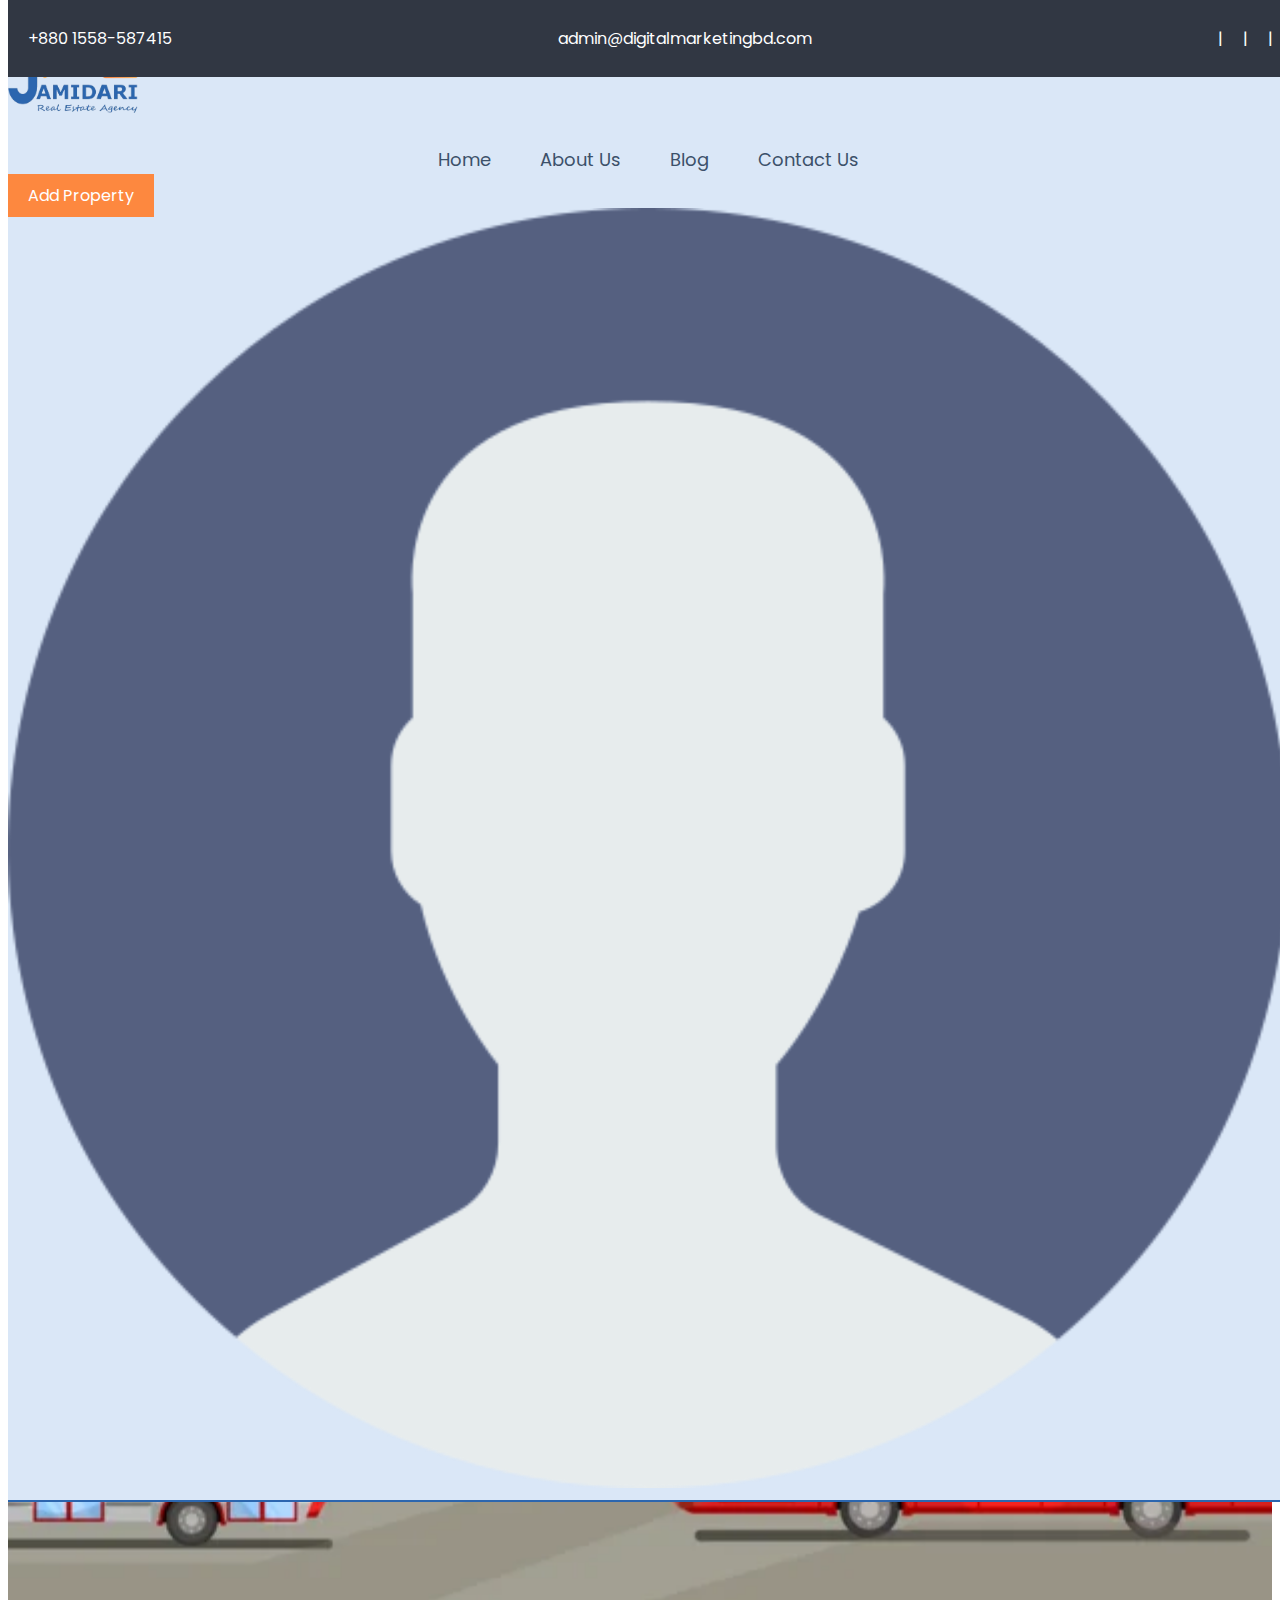
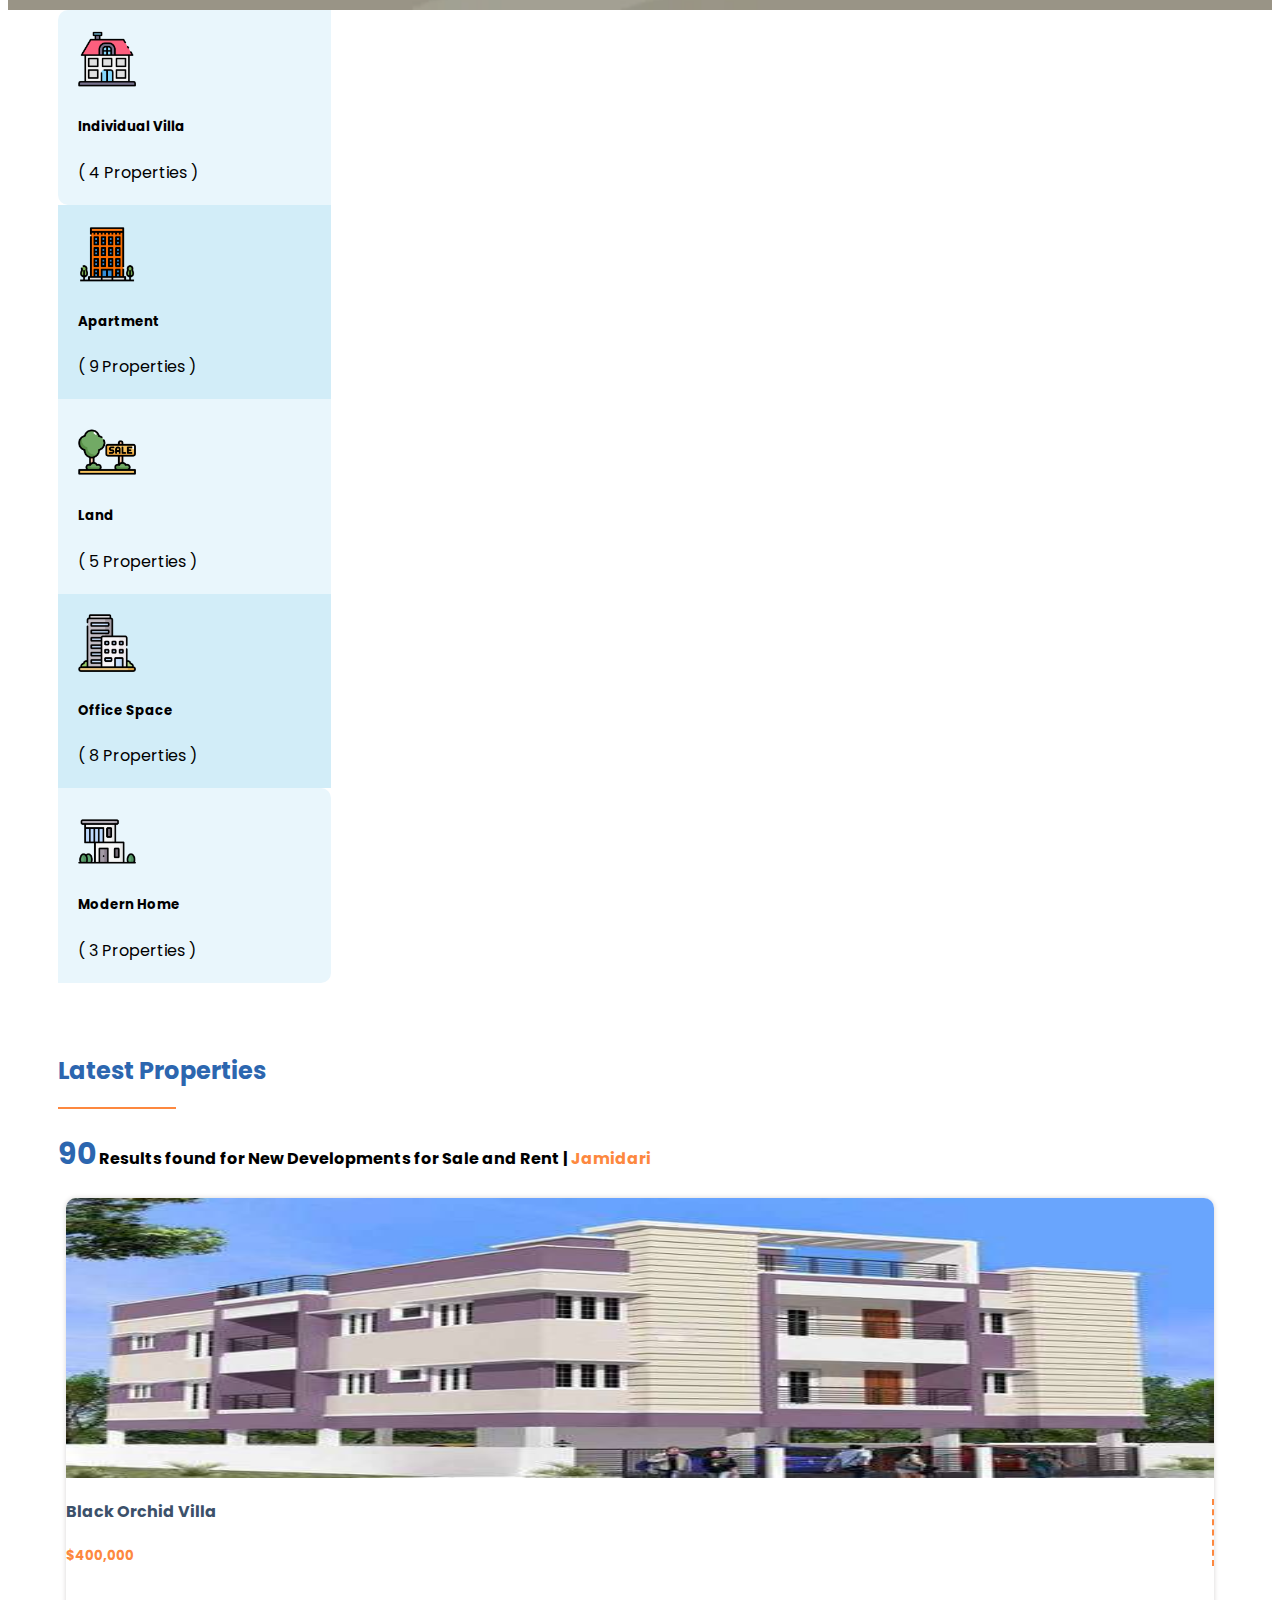
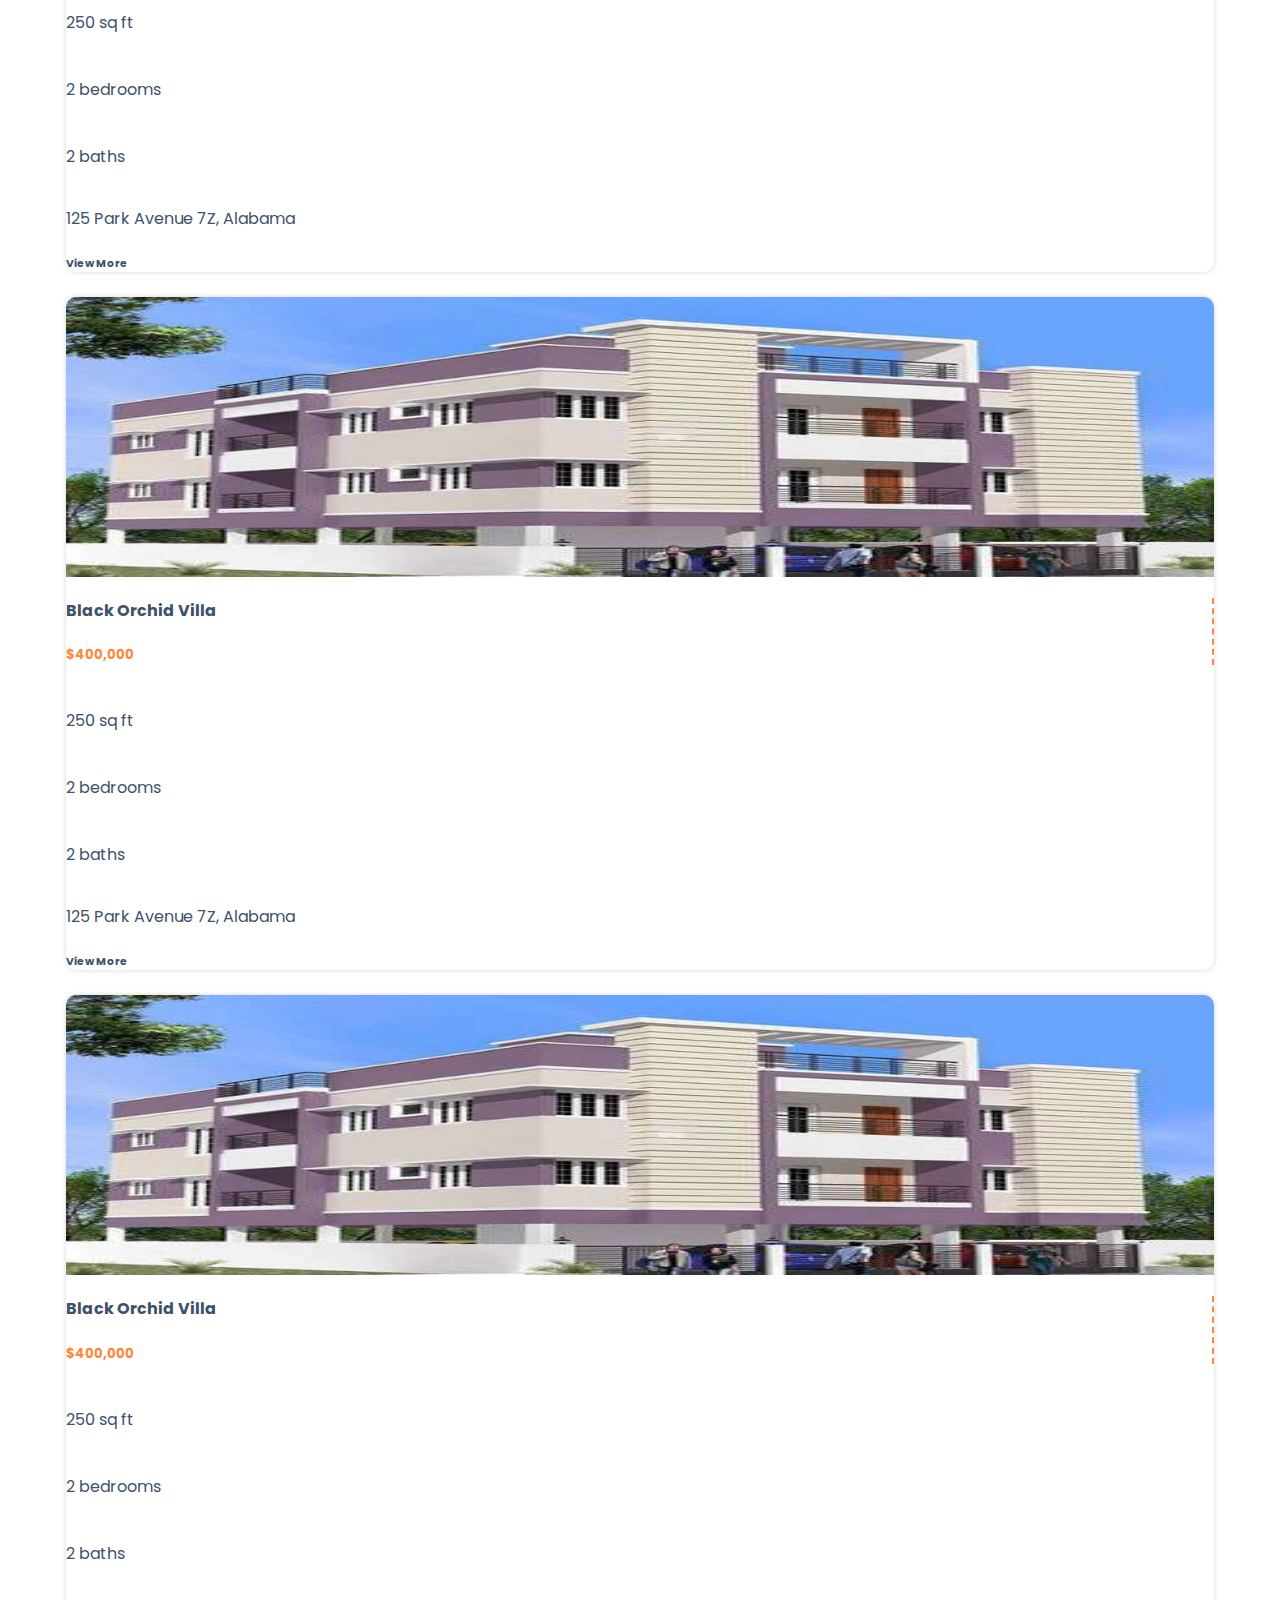
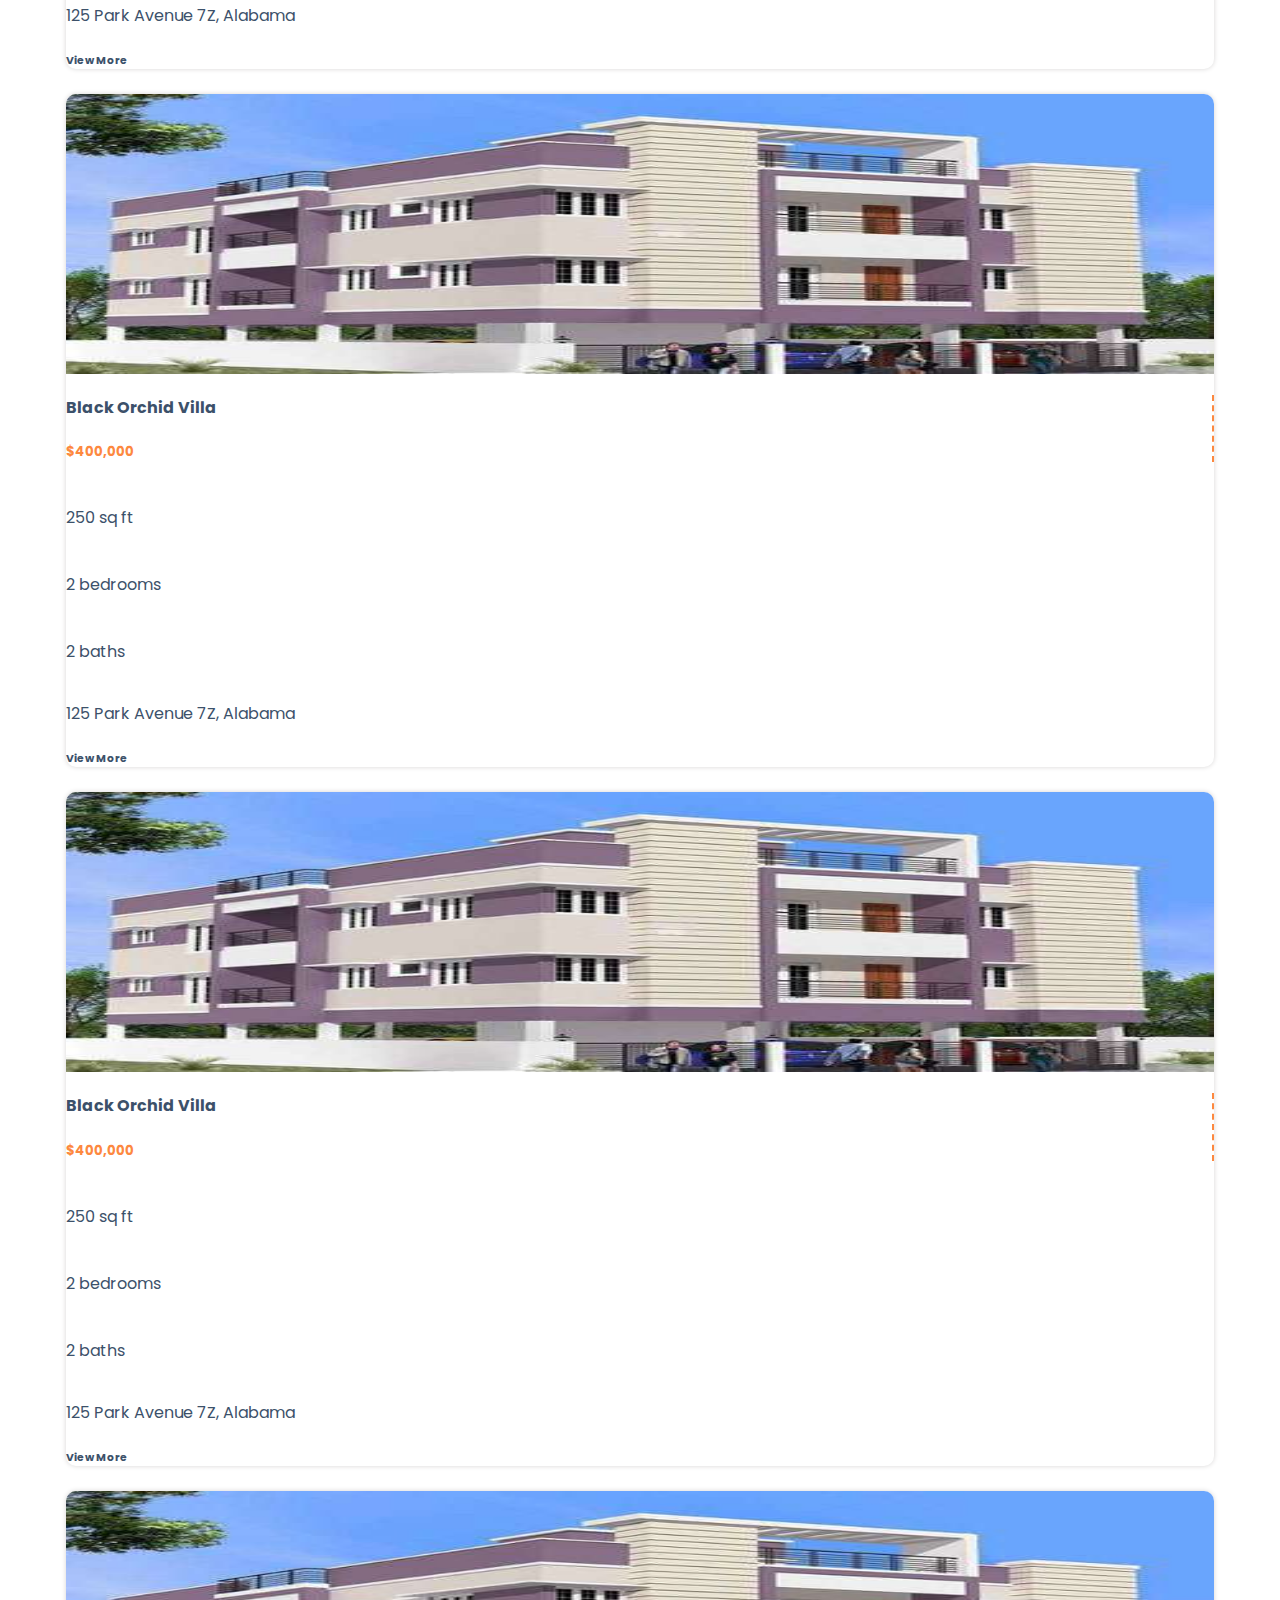
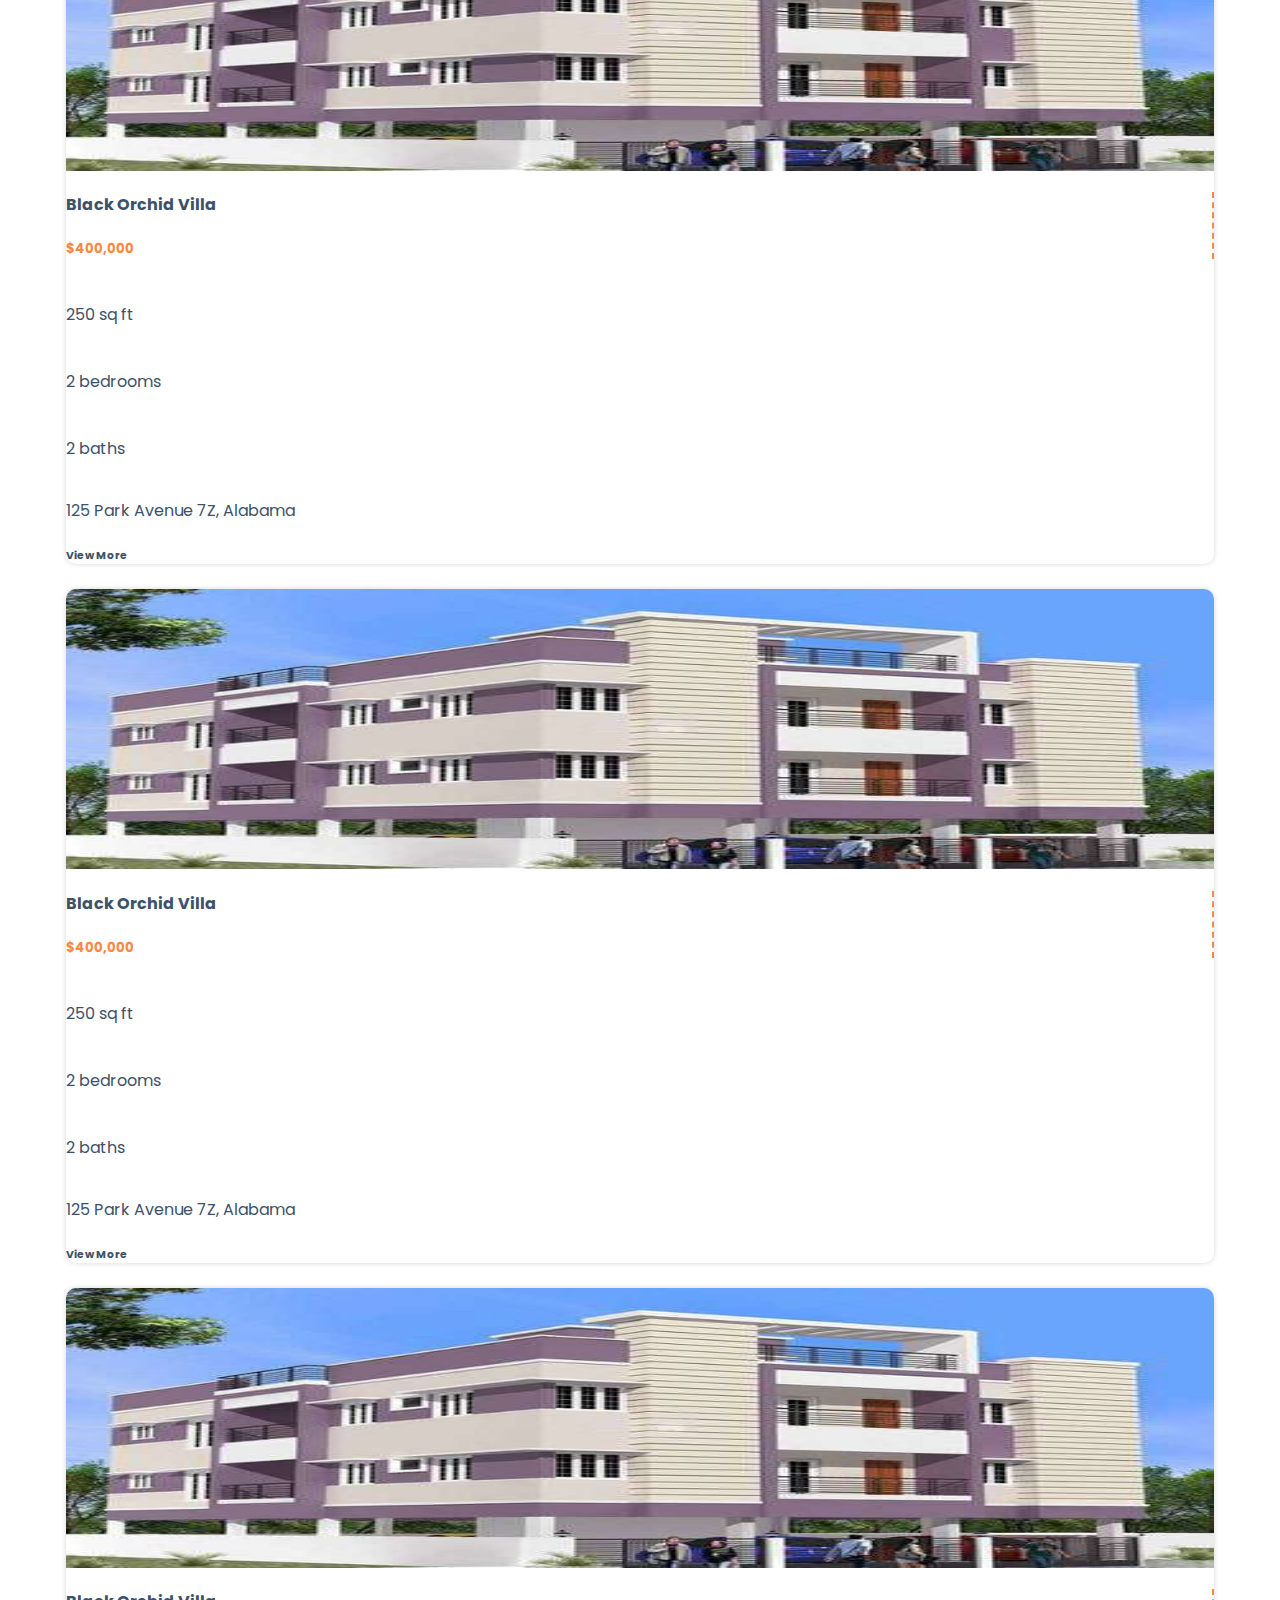
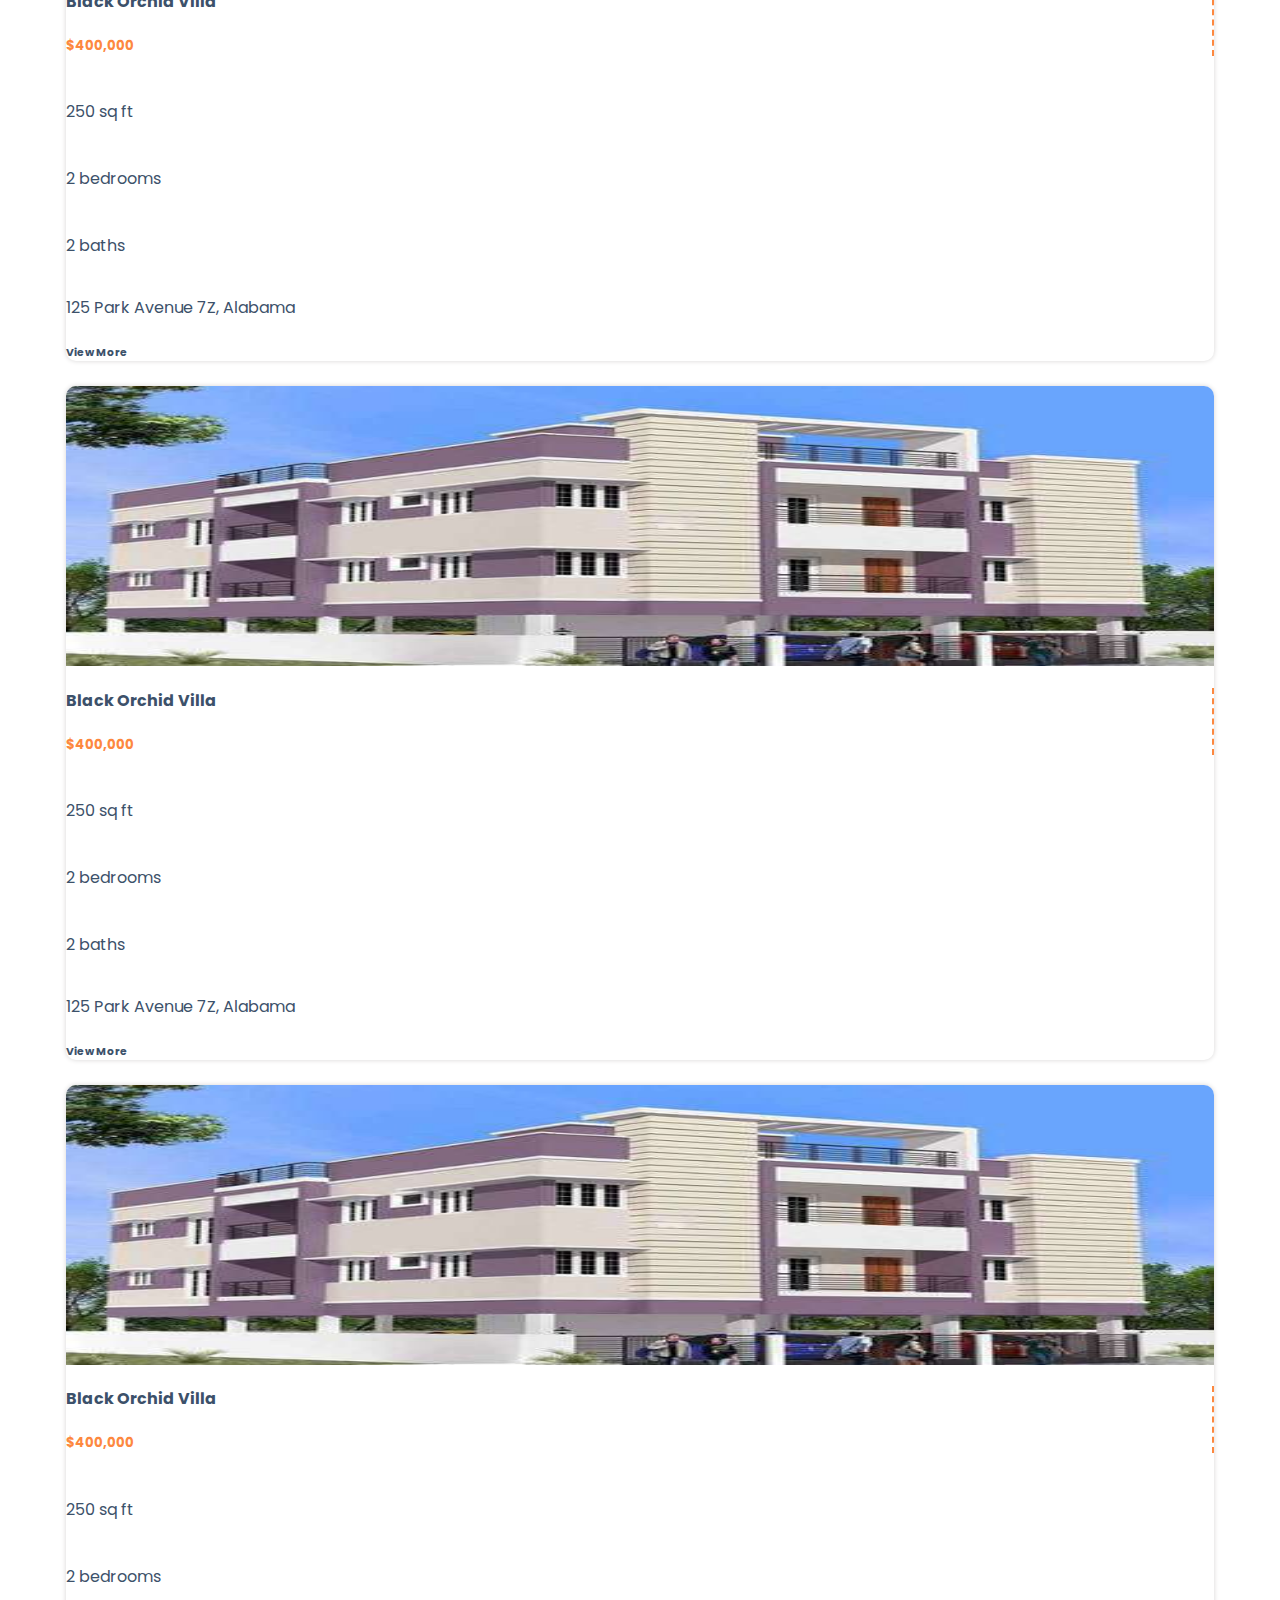
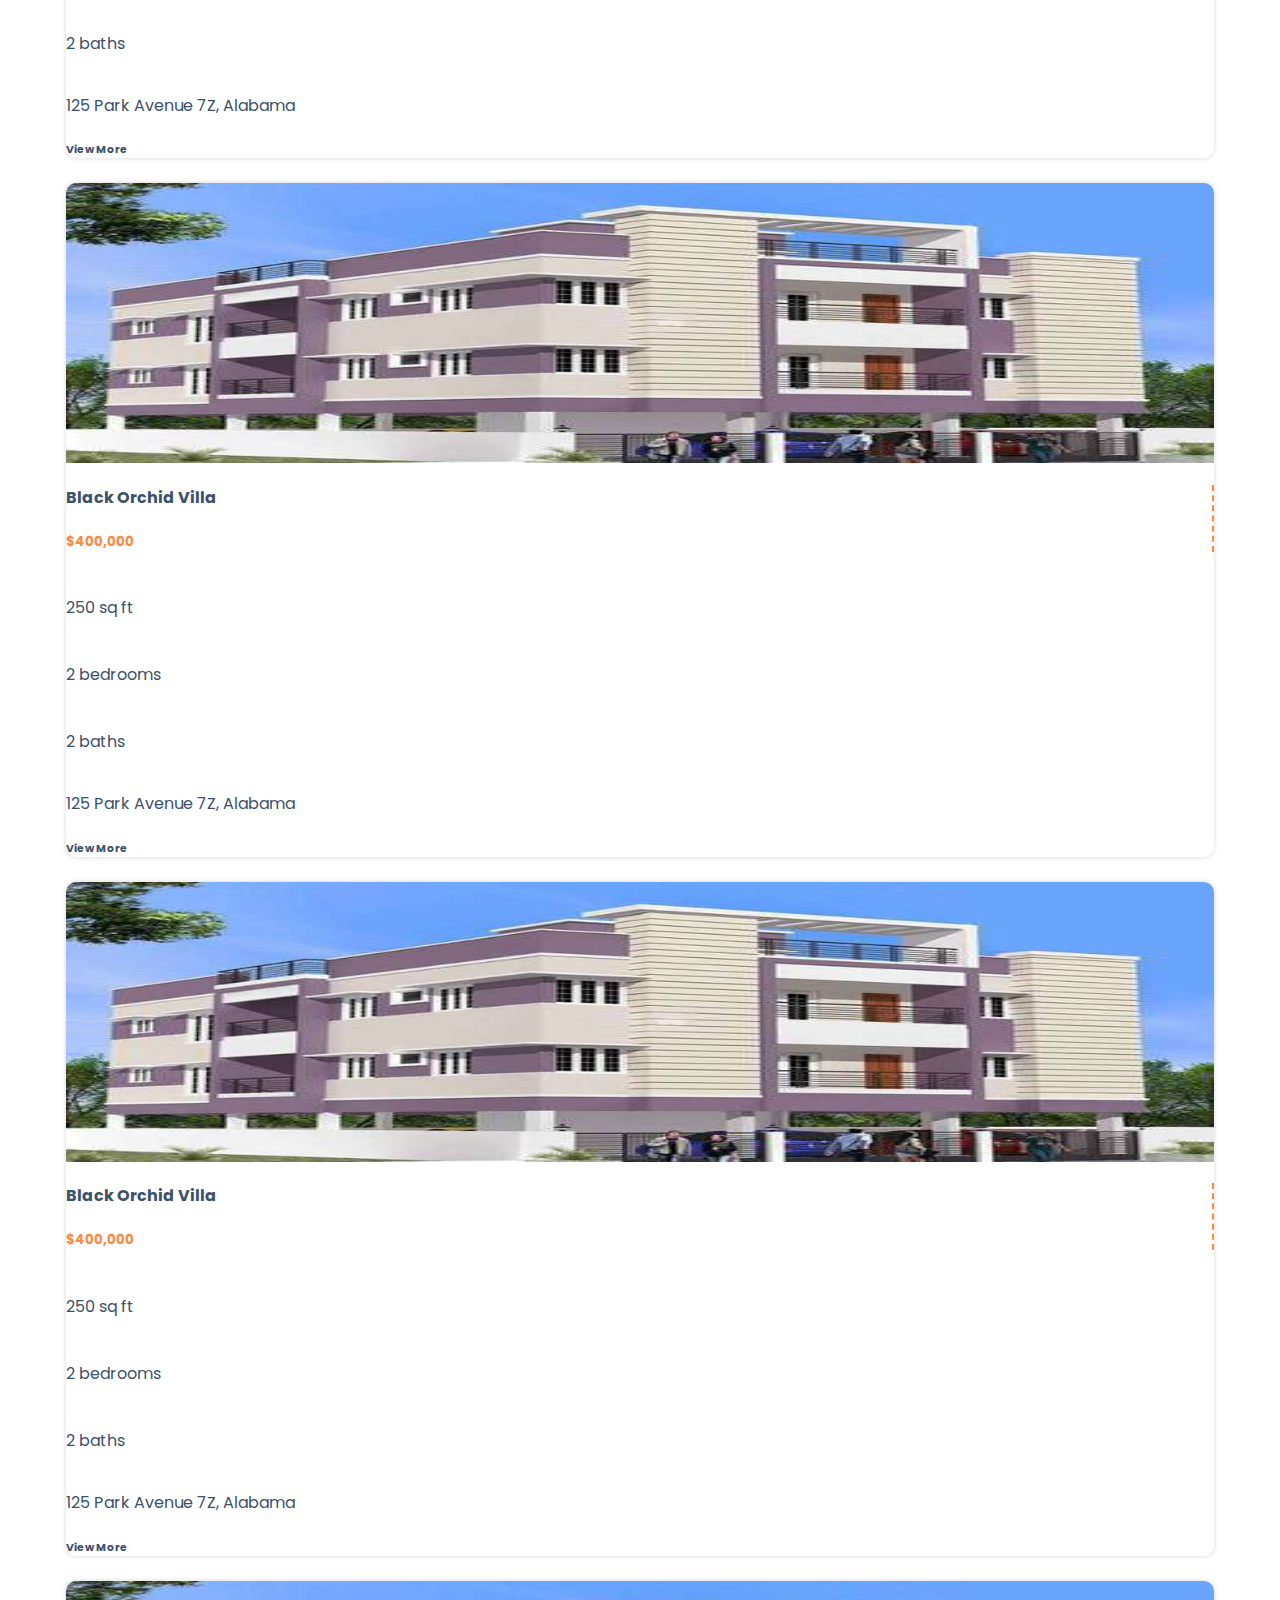
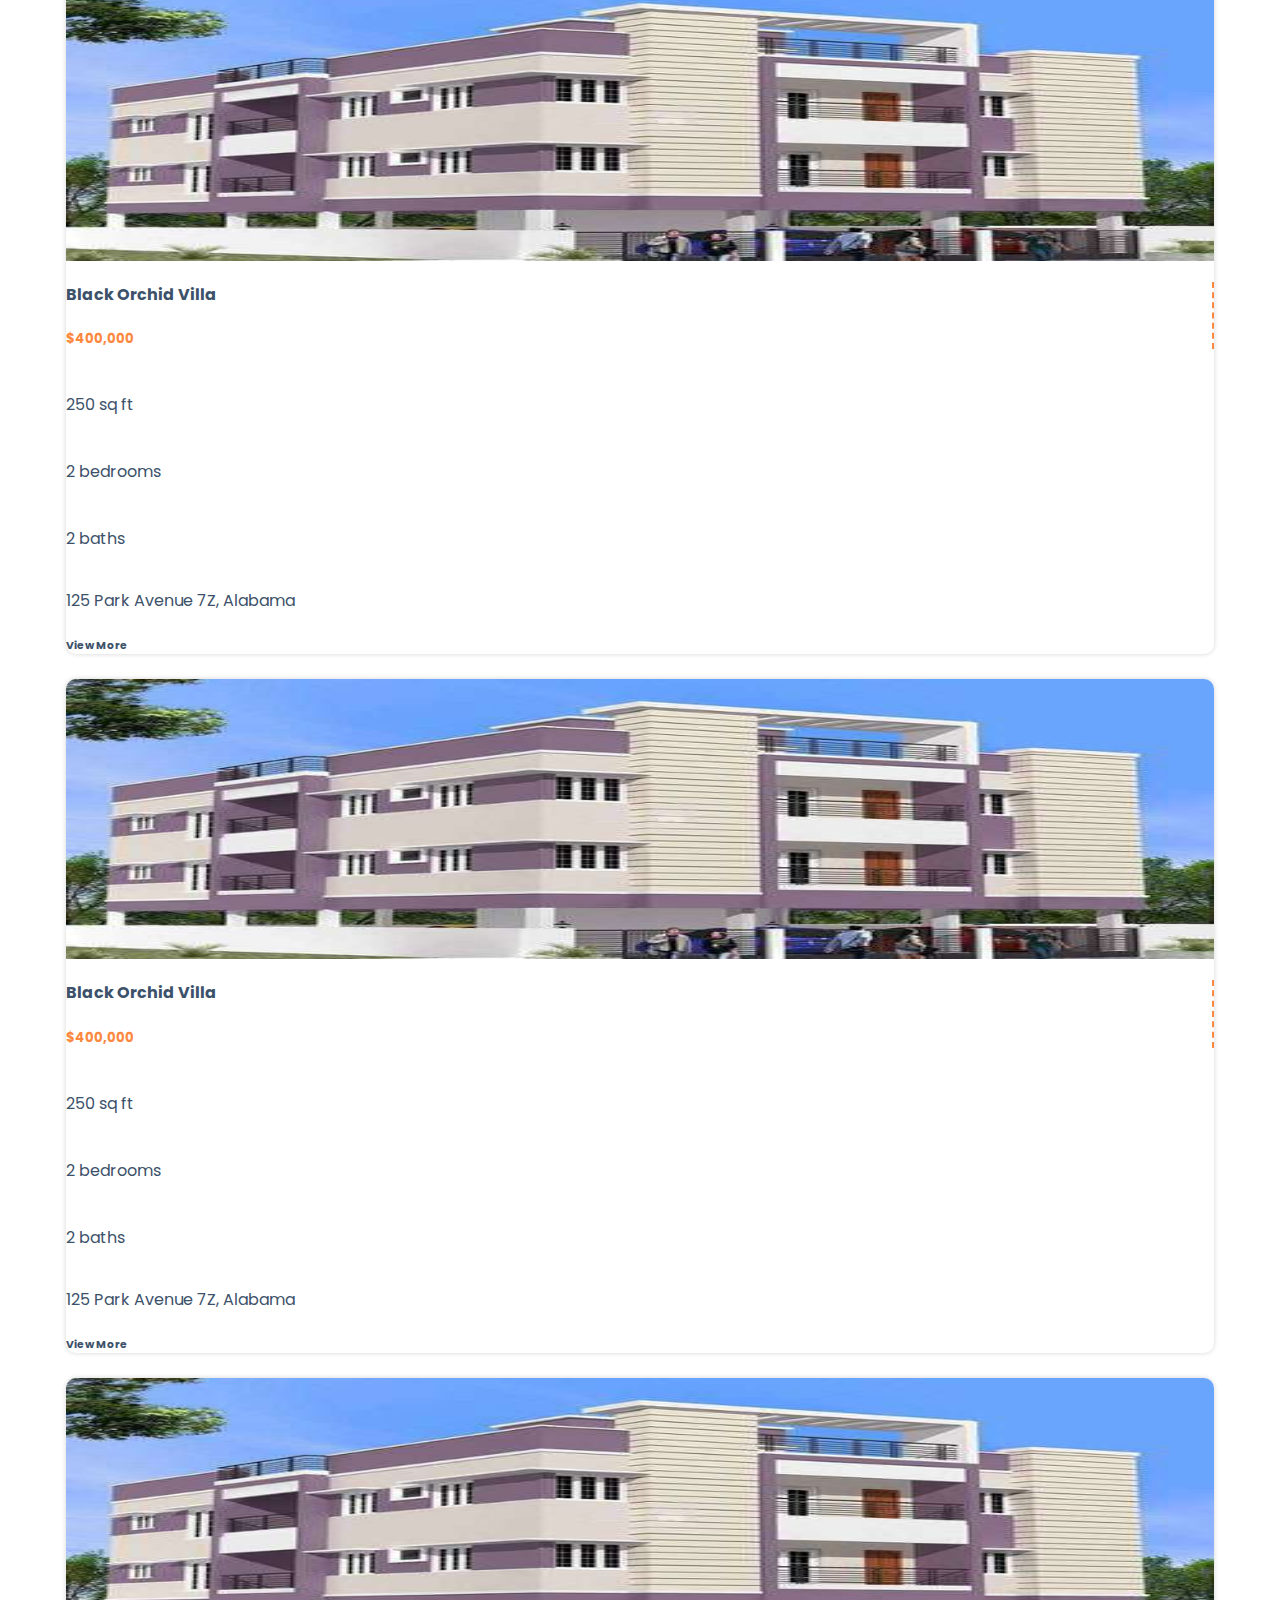
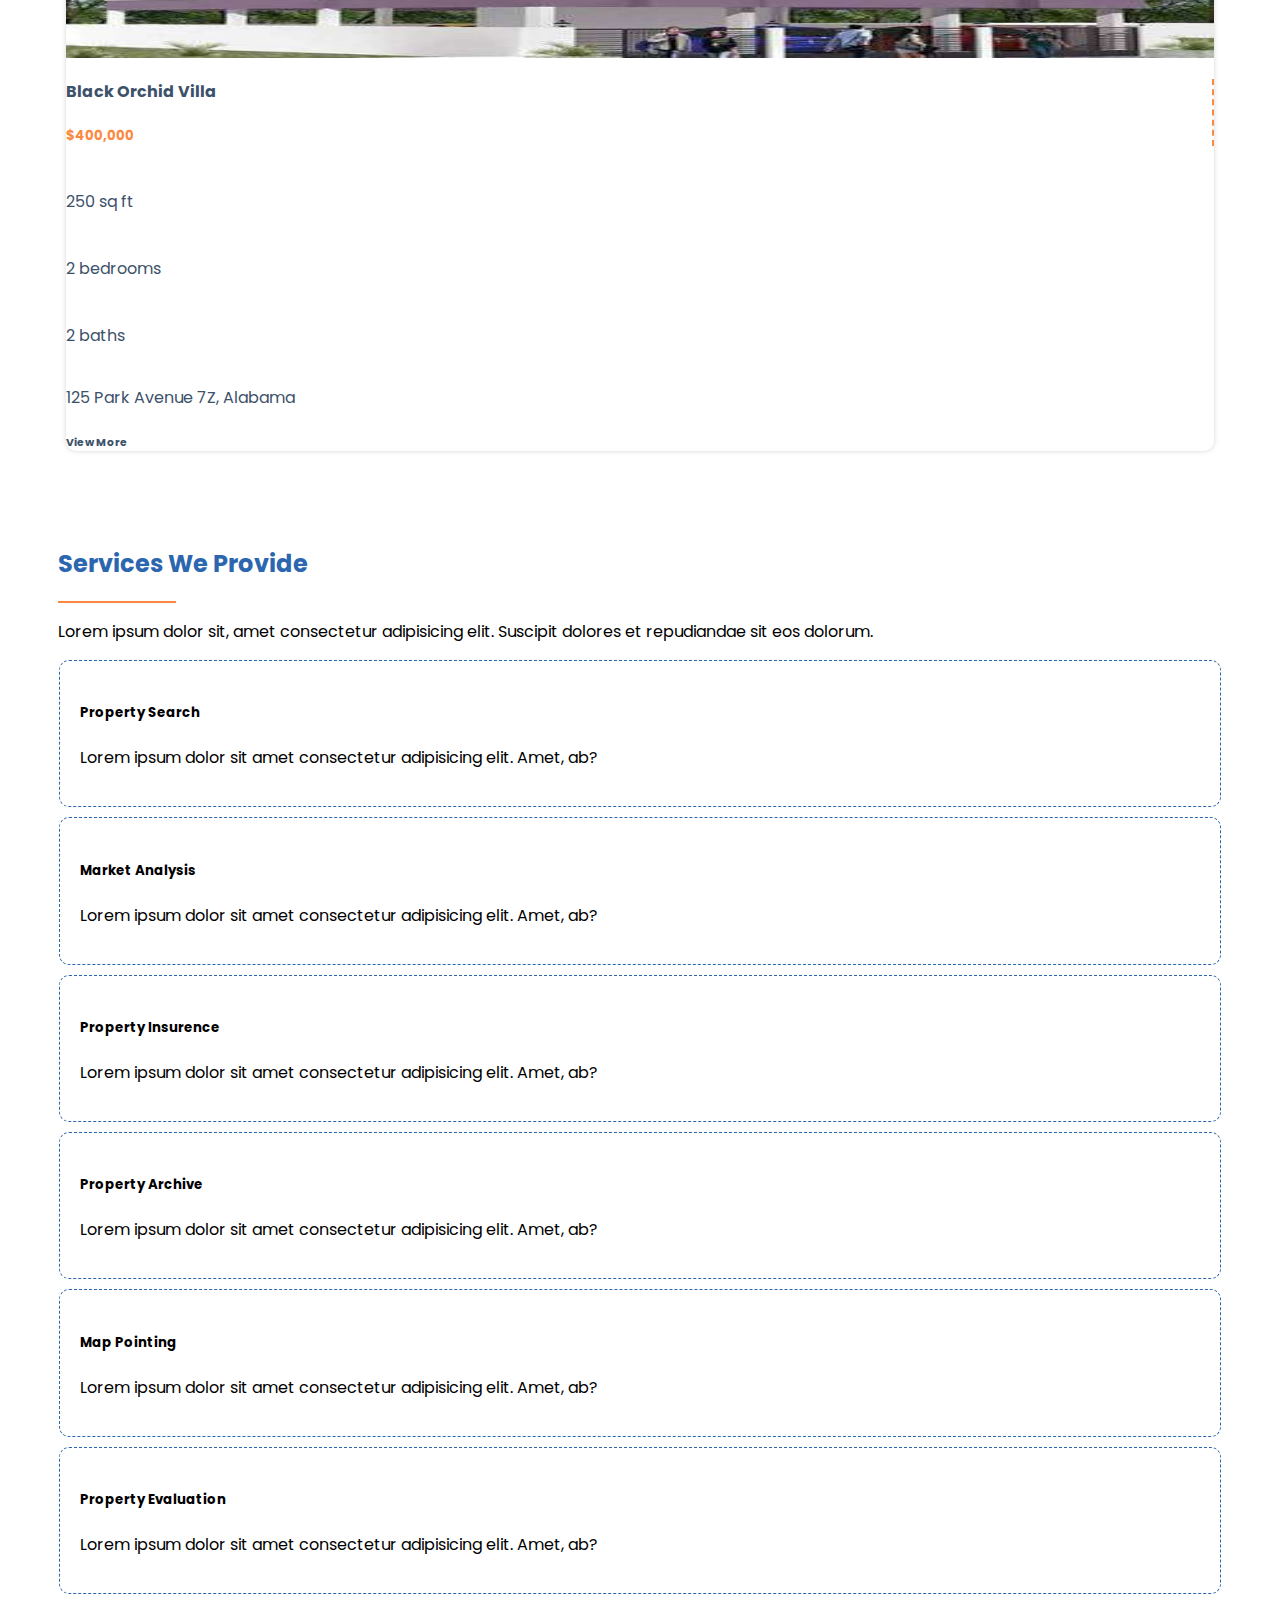
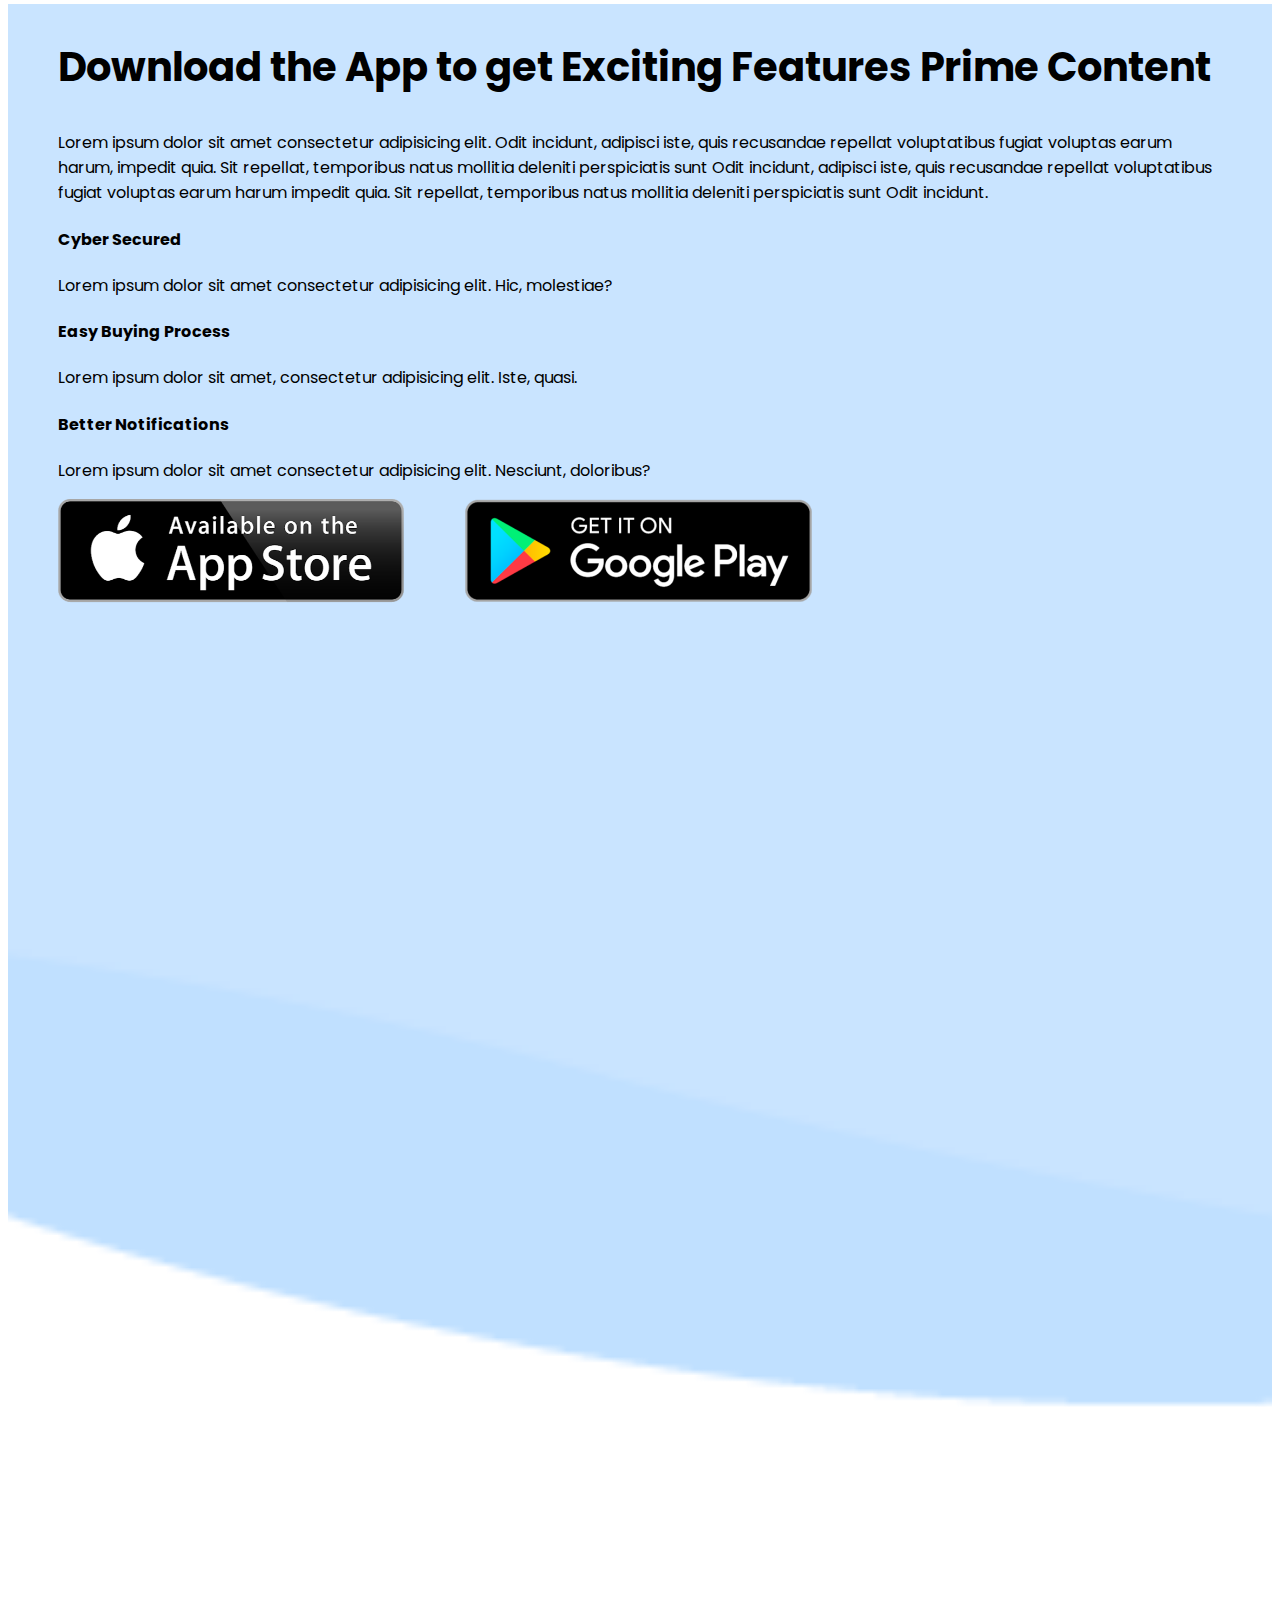
<file: index.html>
<!DOCTYPE html>
<html lang="en">
<head>
    <meta charset="UTF-8">
    <meta http-equiv="X-UA-Compatible" content="IE=edge">
    <meta name="viewport" content="width=device-width, initial-scale=1.0">
    <link rel="shortcut icon" href="./image/Jamidar.png" type="image/x-icon">

<!-- Bootstrap -->
    <link href="https://cdn.jsdelivr.net/npm/bootstrap@5.0.2/dist/css/bootstrap.min.css" rel="stylesheet" integrity="sha384-EVSTQN3/azprG1Anm3QDgpJLIm9Nao0Yz1ztcQTwFspd3yD65VohhpuuCOmLASjC" crossorigin="anonymous">
<!-- Bootstrap -->

<!-- Font Awesome -->
    <link rel="stylesheet" href="https://cdnjs.cloudflare.com/ajax/libs/font-awesome/6.2.0/css/all.min.css" integrity="sha512-xh6O/CkQoPOWDdYTDqeRdPCVd1SpvCA9XXcUnZS2FmJNp1coAFzvtCN9BmamE+4aHK8yyUHUSCcJHgXloTyT2A==" crossorigin="anonymous" referrerpolicy="no-referrer" />
<!-- Font Awesome -->

<!-- Carousel -->
    <link rel="stylesheet" href="https://cdnjs.cloudflare.com/ajax/libs/OwlCarousel2/2.3.4/assets/owl.carousel.min.css" integrity="sha512-tS3S5qG0BlhnQROyJXvNjeEM4UpMXHrQfTGmbQ1gKmelCxlSEBUaxhRBj/EFTzpbP4RVSrpEikbmdJobCvhE3g==" crossorigin="anonymous" referrerpolicy="no-referrer" />
    <link rel="stylesheet" href="https://cdnjs.cloudflare.com/ajax/libs/OwlCarousel2/2.3.4/assets/owl.theme.default.min.css" integrity="sha512-sMXtMNL1zRzolHYKEujM2AqCLUR9F2C4/05cdbxjjLSRvMQIciEPCQZo++nk7go3BtSuK9kfa/s+a4f4i5pLkw==" crossorigin="anonymous" referrerpolicy="no-referrer" />
<!-- Carousel -->

<!-- Custom CSS -->
    <link rel="stylesheet" href="./css/style.css">
<!-- Custom CSS -->

    <title>Home Page</title>
</head>
<body>
    
<!-- Navbar -->

<div class="new_navbar">

    <!-- Top Bar -->
        <div class="container-fluid top_bar">
            <div class="row col-12">
                <div class="col-lg-12">
                    <ul class="mb-0">
                        <li><i class="fa-solid fa-phone phone_icon"></i> +880 1558-587415</li>
                        <li class="email"><i class="fa-solid fa-envelope email_icon"></i> admin@digitalmarketingbd.com</li>
                        <li>
                            <ul class="mb-0 social_icon">
                                <li><a href="" class="facebook_icon"><i class="fa-brands fa-facebook"></i></a></li>|
                                <li><a href="" class="twitter_icon"><i class="fa-brands fa-twitter"></i></a></li>|
                                <li><a href="" class="linked_icon"><i class="fa-brands fa-linkedin-in"></i></a></li>|
                                <li><a href="" class="pinterest_icon"><i class="fa-brands fa-pinterest"></i></a></li>|
                                <li><a href="" class="youtube_icon"><i class="fa-brands fa-youtube"></i></a></li>
                            </ul>
                        </li>
                    </ul>
                </div>
            </div>
            
        </div>
    <!-- Top Bar -->

    <!-- main Nav -->

        <div class="container-fluid">
            <div class="row col-12 m-auto">
                <div class="col-2 logo_col">
                    <a href="./index.html"><img src="./image/Jamidar.png" alt=""></a>
                </div>

                <div class="col-7 navbarItems">
                    <ul class="navitem">
                        <li><a href="/">Home</a></li>
                        <!-- <li><a href="./add_property.html">Add Property</a></li> -->
                        <li><a href="./about_us.html">About Us</a></li>
                        <li><a href="./blog.html">Blog</a></li>
                        <li><a href="./contact_us.html">Contact Us</a></li>
                    </ul>
                </div>

                <div class="col-3 third_col third_side">
                    <div class="row">
                        <div class="col-7 hide_first padding-2 text-end">
                            <a href="./add_property/overview.html" class="offer_property btn">
                                Add Property
                            </a>
                        </div>

                        <div class="col-2 hambar_col padding-2">
                            <div class="hambarger text-end">
                                <i id="hambar" class="fa-solid fa-bars"></i>
                            </div>
                        </div>

                        <div class="col-3" id="profile_part">
                            <div class="profile_account_image mt-1 text-end" onclick="fclick()">
                                <img src="./image/user.png" alt="" id="profile_user_image">
                            </div>
                        </div>

                        <div class="swich_system">
                            <i class="fa-solid fa-caret-up"></i>
                            <ul>
                                <!-- <li><a href=""><i class="fa-solid fa-store"></i> - Buy & Sell</a></li> -->
                                <li><a href=""><i class="fa-sharp fa-solid fa-file-invoice"></i> - Document Processing</a></li>
                                <li><a href=""><i class="fa-solid fa-school-flag"></i> - Real Estate Products</a></li>
                                <li><a href=""><i class="fa-solid fa-house"></i> - Real Estate Marketing</a></li>
                            </ul>
    
                            <div class="text-center mt-3">
                                <button type="submit" class="btn">Logout</button>
                            </div>
                        </div>
                    </div>
                </div>
            </div>
        </div>

    <!-- main Nav -->

</div>


<!-- Responsive Navbar -->
<div class="responsive_navbar" id="response_nav">
    <i id="cross_nav" class="fa-sharp fa-solid fa-circle-xmark"></i>
    <ul>
        <li><a href="/">Home</a></li>
        <!-- <li><a href="./add_property.html">Add Property</a></li> -->
        <li><a href="./about_us.html">About Us</a></li>
        <li><a href="./blog.html">Blog</a></li>
        <li><a href="./contact_us.html">Contact Us</a></li>
    </ul>

    <!-- <div class="responsive_login_register text-center">
        <p class="login_register"><span><a href="./login.html" class="login_text">Login</a></span> / <span><a href="./register.html" class="register_text">Register</a></span></p>
    </div> -->

    <button class="btn btn-lg mt-4">Add Property</button>
</div>
<!-- Responsive Navbar -->

<!-- Navbar -->


<!-- Header Section -->

<header class="first_header_section">
    <div class="container-fluid">
        <h2 class="text-center mb-3">New Development for Sale and for Rent</h2>
    </div>
    <div class=" container-fluid" id="header_searching_option">
        
        <ul class="nav nav-tabs" id="myTab" role="tablist">

            <li class="nav-item" role="presentation">
              <button class="nav-link active" id="home-tab" data-bs-toggle="tab" data-bs-target="#home" type="button" role="tab" aria-controls="home" aria-selected="true">For Rent</button>
            </li>
    
            <li class="nav-item" role="presentation">
              <button class="nav-link" id="profile-tab" data-bs-toggle="tab" data-bs-target="#profile" type="button" role="tab" aria-controls="profile" aria-selected="false">For Sell</button>
            </li>
    
            <li class="nav-item" role="presentation">
              <button class="nav-link" id="contact-tab" data-bs-toggle="tab" data-bs-target="#contact" type="button" role="tab" aria-controls="contact" aria-selected="false">Development</button>
            </li>
    
          </ul>
    
          <div class="tab-content" id="myTabContent">

            <!-- 1 -->
            <div class="search_div tab-pane fade show active" id="home" role="tabpanel" aria-labelledby="home-tab">
    
                <form action="">
                    <div class="row">
                        <div class="col-xxl-1 col-lg-2 col-md-12 padding-1">
                            <h4 class="text-lg-center mt-2">Search</h4>
                        </div>
                        <div class="col-lg-2 col-md-12 padding-1">
                            <select class="form-select select" aria-label="Default select example">
                                <option selected>District</option>
                                <option value="1">Dhaka Division - - - - - - </option>
                                <option value="2">Dhaka</option>
                                <option value="3">Faridpur</option>
                                <option value="4">Gazipur</option>
                                <option value="5">Gopalganj</option>
                                <option value="6">Kishoreganj</option>
                                <option value="7">Madaripur</option>
                                <option value="8">Manikganj</option>
                                <option value="9">Munshiganj</option>
                                <option value="10">Narayanganj</option>
                                <option value="11">Narsingdi</option>
                                <option value="12">Rajbari</option>
                                <option value="13">Shariatpur</option>
                                <option value="14">Tangail</option>
                                <option value="1">Barishal Division - - - - - </option>
                                <option value="2">Barguna</option>
                                <option value="3">Barishal</option>
                                <option value="4">Bhola</option>
                                <option value="5">Jhalokati</option>
                                <option value="6">Patuakhali</option>
                                <option value="7">Pirojpur</option>
                                <option value="1">Mymensingh Division - - - -  </option>
                                <option value="2">Jamalpur</option>
                                <option value="3">Mymensingh</option>
                                <option value="4">Netrokona</option>
                                <option value="5">Sherpur</option>
                                <option value="1">Sylhet Division - - - - - - - </option>
                                <option value="2">Habiganj</option>
                                <option value="3">Moulvibazar</option>
                                <option value="4">Sunamganj</option>
                                <option value="5">Sylhet</option>
                                <option value="1">Rangpur Division - - - - - -  </option>
                                <option value="2">Dinajpur</option>
                                <option value="3">Gaibandha</option>
                                <option value="4">Kurigram</option>
                                <option value="5">Lalmonirhat</option>
                                <option value="6">Nilphamari</option>
                                <option value="7">Panchagarh</option>
                                <option value="8">Rangpur</option>
                                <option value="9">Thakurgaon</option>
                                <option value="1">Chattogram Division - - - - </option>
                                <option value="2">Bandarban</option>
                                <option value="3">Brahmanbaria</option>
                                <option value="4">Chandpur</option>
                                <option value="5">Chattogram</option>
                                <option value="6">Cumilla</option>
                                <option value="7">Cox's Bazar</option>
                                <option value="8">Feni</option>
                                <option value="9">Khagrachhari</option>
                                <option value="10">Lakshmipur</option>
                                <option value="11">Noakhali</option>
                                <option value="12">Rangamati</option>
                                <option value="1">Khulna Division - - - - - -</option>
                                <option value="2">Bagerhat</option>
                                <option value="3">Chuadanga</option>
                                <option value="4">Jashore</option>
                                <option value="5">Jhenaidah</option>
                                <option value="6">Khulna</option>
                                <option value="7">Kushtia</option>
                                <option value="8">Magura</option>
                                <option value="9">Meherpur</option>
                                <option value="10">Narail</option>
                                <option value="11">Satkhira</option>
                                <option value="1">Rajshahi Division - - - - - </option>
                                <option value="2">Sherpur</option>
                                <option value="3">Bogura</option>
                                <option value="4">Joypurhat</option>
                                <option value="5">Naogaon</option>
                                <option value="6">Natore</option>
                                <option value="7">Chapai Nawabganj</option>
                                <option value="8">Pabna</option>
                                <option value="9">Rajshahi</option>
                                <option value="10">Sirajganj</option>
                          </select>
                        </div>
                        <div class="col-lg-2 col-md-12 padding-1 heading_location">
                            <input type="text" class="form-control form-control-lg" placeholder="Location">
                        </div>
                        <div class="col-xxl-3 col-lg-2 col-md-12 padding-1 heading_search">
                            <input type="text" class="form-control form-control-lg" placeholder="Where do you want to live...">
                        </div>

                            <div class="col-lg-2 col-md-12 padding-1">
                                <select class="form-select select" aria-label="Default select example">
                                    <option selected>Residential</option>
                                    <option value="2">Apartment</option>
                                    <option value="3">Penthouse</option>
                                    <option value="4">Plaza</option>
                                    <option value="5">Plot</option>
                                    <option value="6">Room</option>
                                    <option value="7">Duplex</option>
                                    <option value="8">Building</option>
                                    <option value="9">Plot</option>
                                    <option value="10">Office</option>
                                    <option value="11">Shop</option>
                                    <option value="12">Floor</option>
                                    <option value="13">Warehouse</option>
                                    <option value="14">Factory</option>
                                  </select>
                            </div>

                        <div class="col-lg-2 col-md-12 padding-1 text-lg-center">
                            <button type="submit" class="btn search_btn btn-lg">Search</button>
                        </div>
        
                    </div>
                </form>
    
            </div>
    
            <!-- 2 -->
            <div class="search_div tab-pane fade" id="profile" role="tabpanel" aria-labelledby="profile-tab">
    
                <form action="">
                    <div class="row">
                        <div class="col-xxl-1 col-lg-2 col-md-12 padding-1">
                            <h4 class="text-lg-center mt-2">Search</h4>
                        </div>
                        <div class="col-lg-2 col-md-12 padding-1">
                            <select class="form-select select" aria-label="Default select example">
                                <option selected>District</option>
                                <option value="1">Dhaka Division - - - - - - </option>
                                <option value="2">Dhaka</option>
                                <option value="3">Faridpur</option>
                                <option value="4">Gazipur</option>
                                <option value="5">Gopalganj</option>
                                <option value="6">Kishoreganj</option>
                                <option value="7">Madaripur</option>
                                <option value="8">Manikganj</option>
                                <option value="9">Munshiganj</option>
                                <option value="10">Narayanganj</option>
                                <option value="11">Narsingdi</option>
                                <option value="12">Rajbari</option>
                                <option value="13">Shariatpur</option>
                                <option value="14">Tangail</option>
                                <option value="1">Barishal Division - - - - - </option>
                                <option value="2">Barguna</option>
                                <option value="3">Barishal</option>
                                <option value="4">Bhola</option>
                                <option value="5">Jhalokati</option>
                                <option value="6">Patuakhali</option>
                                <option value="7">Pirojpur</option>
                                <option value="1">Mymensingh Division - - - -  </option>
                                <option value="2">Jamalpur</option>
                                <option value="3">Mymensingh</option>
                                <option value="4">Netrokona</option>
                                <option value="5">Sherpur</option>
                                <option value="1">Sylhet Division - - - - - - - </option>
                                <option value="2">Habiganj</option>
                                <option value="3">Moulvibazar</option>
                                <option value="4">Sunamganj</option>
                                <option value="5">Sylhet</option>
                                <option value="1">Rangpur Division - - - - - -  </option>
                                <option value="2">Dinajpur</option>
                                <option value="3">Gaibandha</option>
                                <option value="4">Kurigram</option>
                                <option value="5">Lalmonirhat</option>
                                <option value="6">Nilphamari</option>
                                <option value="7">Panchagarh</option>
                                <option value="8">Rangpur</option>
                                <option value="9">Thakurgaon</option>
                                <option value="1">Chattogram Division - - - - </option>
                                <option value="2">Bandarban</option>
                                <option value="3">Brahmanbaria</option>
                                <option value="4">Chandpur</option>
                                <option value="5">Chattogram</option>
                                <option value="6">Cumilla</option>
                                <option value="7">Cox's Bazar</option>
                                <option value="8">Feni</option>
                                <option value="9">Khagrachhari</option>
                                <option value="10">Lakshmipur</option>
                                <option value="11">Noakhali</option>
                                <option value="12">Rangamati</option>
                                <option value="1">Khulna Division - - - - - -</option>
                                <option value="2">Bagerhat</option>
                                <option value="3">Chuadanga</option>
                                <option value="4">Jashore</option>
                                <option value="5">Jhenaidah</option>
                                <option value="6">Khulna</option>
                                <option value="7">Kushtia</option>
                                <option value="8">Magura</option>
                                <option value="9">Meherpur</option>
                                <option value="10">Narail</option>
                                <option value="11">Satkhira</option>
                                <option value="1">Rajshahi Division - - - - - </option>
                                <option value="2">Sherpur</option>
                                <option value="3">Bogura</option>
                                <option value="4">Joypurhat</option>
                                <option value="5">Naogaon</option>
                                <option value="6">Natore</option>
                                <option value="7">Chapai Nawabganj</option>
                                <option value="8">Pabna</option>
                                <option value="9">Rajshahi</option>
                                <option value="10">Sirajganj</option>
                          </select>
                        </div>
                        <div class="col-lg-2 col-md-12 padding-1 heading_location">
                            <input type="text" class="form-control form-control-lg" placeholder="Location">
                        </div>
                        <div class="col-xxl-3 col-lg-2 col-md-12 padding-1 heading_search">
                            <input type="text" class="form-control form-control-lg" placeholder="Where do you want to live...">
                        </div>

                            <div class="col-lg-2 col-md-12 padding-1">
                                <select class="form-select select" aria-label="Default select example">
                                        <option selected>Residential</option>
                                        <option value="2">Apartment</option>
                                        <option value="3">Penthouse</option>
                                        <option value="4">Plaza</option>
                                        <option value="5">Plot</option>
                                        <option value="6">Room</option>
                                        <option value="7">Duplex</option>
                                        <option value="8">Building</option>
                                        <option value="9">Plot</option>
                                        <option value="10">Office</option>
                                        <option value="11">Shop</option>
                                        <option value="12">Floor</option>
                                        <option value="13">Warehouse</option>
                                        <option value="14">Factory</option>
                                  </select>
                            </div>

                        <div class="col-lg-2 col-md-12 padding-1 text-lg-center">
                            <button type="submit" class="btn search_btn btn-lg">Search</button>
                        </div>
        
                    </div>
                </form>
    
    
            </div>
    
            <!-- 3 -->
            <div class="search_div tab-pane fade" id="contact" role="tabpanel" aria-labelledby="contact-tab">
    
                <form action="">
                    <div class="row">
                        <div class="col-xxl-1 col-lg-2 col-md-12 padding-1">
                            <h4 class="text-lg-center mt-2">Search</h4>
                        </div>
                        <div class="col-lg-2 col-md-12 padding-1">
                            <select class="form-select select" aria-label="Default select example">
                                <option selected>District</option>
                                <option value="1">Dhaka Division - - - - - - </option>
                                <option value="2">Dhaka</option>
                                <option value="3">Faridpur</option>
                                <option value="4">Gazipur</option>
                                <option value="5">Gopalganj</option>
                                <option value="6">Kishoreganj</option>
                                <option value="7">Madaripur</option>
                                <option value="8">Manikganj</option>
                                <option value="9">Munshiganj</option>
                                <option value="10">Narayanganj</option>
                                <option value="11">Narsingdi</option>
                                <option value="12">Rajbari</option>
                                <option value="13">Shariatpur</option>
                                <option value="14">Tangail</option>
                                <option value="1">Barishal Division - - - - - </option>
                                <option value="2">Barguna</option>
                                <option value="3">Barishal</option>
                                <option value="4">Bhola</option>
                                <option value="5">Jhalokati</option>
                                <option value="6">Patuakhali</option>
                                <option value="7">Pirojpur</option>
                                <option value="1">Mymensingh Division - - - -  </option>
                                <option value="2">Jamalpur</option>
                                <option value="3">Mymensingh</option>
                                <option value="4">Netrokona</option>
                                <option value="5">Sherpur</option>
                                <option value="1">Sylhet Division - - - - - - - </option>
                                <option value="2">Habiganj</option>
                                <option value="3">Moulvibazar</option>
                                <option value="4">Sunamganj</option>
                                <option value="5">Sylhet</option>
                                <option value="1">Rangpur Division - - - - - -  </option>
                                <option value="2">Dinajpur</option>
                                <option value="3">Gaibandha</option>
                                <option value="4">Kurigram</option>
                                <option value="5">Lalmonirhat</option>
                                <option value="6">Nilphamari</option>
                                <option value="7">Panchagarh</option>
                                <option value="8">Rangpur</option>
                                <option value="9">Thakurgaon</option>
                                <option value="1">Chattogram Division - - - - </option>
                                <option value="2">Bandarban</option>
                                <option value="3">Brahmanbaria</option>
                                <option value="4">Chandpur</option>
                                <option value="5">Chattogram</option>
                                <option value="6">Cumilla</option>
                                <option value="7">Cox's Bazar</option>
                                <option value="8">Feni</option>
                                <option value="9">Khagrachhari</option>
                                <option value="10">Lakshmipur</option>
                                <option value="11">Noakhali</option>
                                <option value="12">Rangamati</option>
                                <option value="1">Khulna Division - - - - - -</option>
                                <option value="2">Bagerhat</option>
                                <option value="3">Chuadanga</option>
                                <option value="4">Jashore</option>
                                <option value="5">Jhenaidah</option>
                                <option value="6">Khulna</option>
                                <option value="7">Kushtia</option>
                                <option value="8">Magura</option>
                                <option value="9">Meherpur</option>
                                <option value="10">Narail</option>
                                <option value="11">Satkhira</option>
                                <option value="1">Rajshahi Division - - - - - </option>
                                <option value="2">Sherpur</option>
                                <option value="3">Bogura</option>
                                <option value="4">Joypurhat</option>
                                <option value="5">Naogaon</option>
                                <option value="6">Natore</option>
                                <option value="7">Chapai Nawabganj</option>
                                <option value="8">Pabna</option>
                                <option value="9">Rajshahi</option>
                                <option value="10">Sirajganj</option>
                            </select>
                        </div>
                        <div class="col-lg-2 col-md-12 padding-1 heading_location">
                            <input type="text" class="form-control form-control-lg" placeholder="Location">
                        </div>
                        <div class="col-xxl-3 col-lg-2 col-md-12 padding-1 heading_search">
                            <input type="text" class="form-control form-control-lg" placeholder="Where do you want to live...">
                        </div>

                            <div class="col-lg-2 col-md-12 padding-1">
                                <select class="form-select select" aria-label="Default select example">
                                        <option selected>Residential</option>
                                        <option value="2">Apartment</option>
                                        <option value="3">Penthouse</option>
                                        <option value="4">Plaza</option>
                                        <option value="5">Plot</option>
                                        <option value="6">Room</option>
                                        <option value="7">Duplex</option>
                                        <option value="8">Building</option>
                                        <option value="9">Plot</option>
                                        <option value="10">Office</option>
                                        <option value="11">Shop</option>
                                        <option value="12">Floor</option>
                                        <option value="13">Warehouse</option>
                                        <option value="14">Factory</option>
                                  </select>
                            </div>

                        <div class="col-lg-2 col-md-12 padding-1 text-lg-center">
                            <button type="submit" class="btn search_btn btn-lg">Search</button>
                        </div>
        
                    </div>
                </form>
    
    
            </div>
          </div>
        
    </div>
</header>

<!-- Header Section -->


<!-- Six part Section -->

<section>
    <div class="container-fluid mt-5" id="various_property_section">
        <div class="row text-center justify-content-center">
            <div class="wid-20 col-lg-2 light_color" id="various_property_one">
                <img src="./image/various-1.png" alt="">
                <h5>Individual Villa</h5>
                <p>( 4 Properties )</p>
            </div>
            <div class="wid-20 col-lg-2 dark_color">
                <img src="./image/various-2.png" alt="">
                <h5>Apartment</h5>
                <p>( 9 Properties )</p>
            </div>
            <div class="wid-20 col-lg-2 light_color" id="various_property_three">
                <img src="./image/various-6.png" alt="">
                <h5>Land</h5>
                <p>( 5 Properties )</p>
            </div>
            <div class="wid-20 col-lg-2 dark_color" id="various_property_four">
                <img src="./image/various-4.png" alt="">
                <h5>Office Space</h5>
                <p>( 8 Properties )</p>
            </div>
            <div class="wid-20 col-lg-2 light_color" id="various_property_five">
                <img src="./image/various-5.png" alt="">
                <h5>Modern Home</h5>
                <p>( 3 Properties )</p>
            </div>
        </div>
    </div>
</section>

<!-- Six part Section -->


<!-- Product Section -->
<section>
        <div class="container-fluid product_section">
            <h2 class="">Latest Properties</h2>
            <div class="red_line mb-4"></div>
            <h4 class="how_many_result"><span class="result_number">90</span> Results found for New Developments for Sale and Rent | <span class="company_name">Jamidari</span></h4>
            <div class="row justify-content-center">
                <div class="wid_20 col-lg-3 col-md-6 mt-5 padding-1">

                    <a href="./company.html">
                        <div class="card">
                            <div class="image_size">
                                <img src="./image/p1.jpg" class="card-img" alt="">
                            </div>
                            <div class="card-body">                              
                                <div class="row">
                                    <div class="col-6 vir_line">
                                        <h4 class="mt-2">Black Orchid Villa</h4>
                                        <h5 class="product_price mt-4">$400,000</h5>
                                    </div>
                                    <div class="col-6 ">
                                        <ul class="mt-2 product_feture">
                                            <li>
                                                <p class="mb-0"><i class="fa-solid fa-bookmark"></i> <span>250 sq ft</span></p>
                                            </li>
                                            <li>
                                                <p class="mb-0"><i class="fa-solid fa-bed"></i> <span>2 bedrooms</span></p> 
                                            </li>
                                            <li>
                                                <p class="mb-0"><i class="fa-solid fa-droplet"></i> <span>2 baths</span></p>
                                            </li>
                                        </ul>
                                    </div>
                                    <p class="mb-0 pt-3 text-center"><i class="fa-solid fa-location-dot"></i> <span>125 Park Avenue 7Z, Alabama</span></p>
                                </div>
                            </div>
                            <div class="card-footer">
                                <h6 class="mb-0 text-center">View More</h6>
                            </div>
                        </div>
                    </a>

                </div>

                <div class="wid_20 col-lg-3 col-md-6 mt-5 padding-1">
                    
                    <a href="./company.html">
                        <div class="card">
                            <div class="image_size">
                                <img src="./image/p1.jpg" class="card-img" alt="">
                            </div>
                            <div class="card-body">                              
                                <div class="row">
                                    <div class="col-6 vir_line">
                                        <h4 class="mt-2">Black Orchid Villa</h4>
                                        <h5 class="product_price mt-4">$400,000</h5>
                                    </div>
                                    <div class="col-6 ">
                                        <ul class="mt-2 product_feture">
                                            <li>
                                                <p class="mb-0"><i class="fa-solid fa-bookmark"></i> <span>250 sq ft</span></p>
                                            </li>
                                            <li>
                                                <p class="mb-0"><i class="fa-solid fa-bed"></i> <span>2 bedrooms</span></p> 
                                            </li>
                                            <li>
                                                <p class="mb-0"><i class="fa-solid fa-droplet"></i> <span>2 baths</span></p>
                                            </li>
                                        </ul>
                                    </div>
                                    <p class="mb-0 pt-3 text-center"><i class="fa-solid fa-location-dot"></i> <span>125 Park Avenue 7Z, Alabama</span></p>
                                </div>
                            </div>
                            <div class="card-footer">
                                <h6 class="mb-0 text-center">View More</h6>
                            </div>
                        </div>
                    </a>

                </div>

                <div class="wid_20 col-lg-3 col-md-6 mt-5 padding-1">

                    <a href="./company.html">
                        <div class="card">
                            <div class="image_size">
                                <img src="./image/p1.jpg" class="card-img" alt="">
                            </div>
                            <div class="card-body">                              
                                <div class="row">
                                    <div class="col-6 vir_line">
                                        <h4 class="mt-2">Black Orchid Villa</h4>
                                        <h5 class="product_price mt-4">$400,000</h5>
                                    </div>
                                    <div class="col-6 ">
                                        <ul class="mt-2 product_feture">
                                            <li>
                                                <p class="mb-0"><i class="fa-solid fa-bookmark"></i> <span>250 sq ft</span></p>
                                            </li>
                                            <li>
                                                <p class="mb-0"><i class="fa-solid fa-bed"></i> <span>2 bedrooms</span></p> 
                                            </li>
                                            <li>
                                                <p class="mb-0"><i class="fa-solid fa-droplet"></i> <span>2 baths</span></p>
                                            </li>
                                        </ul>
                                    </div>
                                    <p class="mb-0 pt-3 text-center"><i class="fa-solid fa-location-dot"></i> <span>125 Park Avenue 7Z, Alabama</span></p>
                                </div>
                            </div>
                            <div class="card-footer">
                                <h6 class="mb-0 text-center">View More</h6>
                            </div>
                        </div>
                    </a>

                </div>

                <div class="wid_20 col-lg-3 col-md-6 mt-5 padding-1">

                    <a href="./company.html">
                        <div class="card">
                            <div class="image_size">
                                <img src="./image/p1.jpg" class="card-img" alt="">
                            </div>
                            <div class="card-body">                              
                                <div class="row">
                                    <div class="col-6 vir_line">
                                        <h4 class="mt-2">Black Orchid Villa</h4>
                                        <h5 class="product_price mt-4">$400,000</h5>
                                    </div>
                                    <div class="col-6 ">
                                        <ul class="mt-2 product_feture">
                                            <li>
                                                <p class="mb-0"><i class="fa-solid fa-bookmark"></i> <span>250 sq ft</span></p>
                                            </li>
                                            <li>
                                                <p class="mb-0"><i class="fa-solid fa-bed"></i> <span>2 bedrooms</span></p> 
                                            </li>
                                            <li>
                                                <p class="mb-0"><i class="fa-solid fa-droplet"></i> <span>2 baths</span></p>
                                            </li>
                                        </ul>
                                    </div>
                                    <p class="mb-0 pt-3 text-center"><i class="fa-solid fa-location-dot"></i> <span>125 Park Avenue 7Z, Alabama</span></p>
                                </div>
                            </div>
                            <div class="card-footer">
                                <h6 class="mb-0 text-center">View More</h6>
                            </div>
                        </div>
                    </a>

                </div>

                <div class="wid_20 col-lg-3 col-md-6 mt-5 padding-1">

                    <a href="./company.html">
                        <div class="card">
                            <div class="image_size">
                                <img src="./image/p1.jpg" class="card-img" alt="">
                            </div>
                            <div class="card-body">                              
                                <div class="row">
                                    <div class="col-6 vir_line">
                                        <h4 class="mt-2">Black Orchid Villa</h4>
                                        <h5 class="product_price mt-4">$400,000</h5>
                                    </div>
                                    <div class="col-6 ">
                                        <ul class="mt-2 product_feture">
                                            <li>
                                                <p class="mb-0"><i class="fa-solid fa-bookmark"></i> <span>250 sq ft</span></p>
                                            </li>
                                            <li>
                                                <p class="mb-0"><i class="fa-solid fa-bed"></i> <span>2 bedrooms</span></p> 
                                            </li>
                                            <li>
                                                <p class="mb-0"><i class="fa-solid fa-droplet"></i> <span>2 baths</span></p>
                                            </li>
                                        </ul>
                                    </div>
                                    <p class="mb-0 pt-3 text-center"><i class="fa-solid fa-location-dot"></i> <span>125 Park Avenue 7Z, Alabama</span></p>
                                </div>
                            </div>
                            <div class="card-footer">
                                <h6 class="mb-0 text-center">View More</h6>
                            </div>
                        </div>
                    </a>

                </div>

                <div class="wid_20 col-lg-3 col-md-6 mt-5 padding-1">

                    <a href="./company.html">
                        <div class="card">
                            <div class="image_size">
                                <img src="./image/p1.jpg" class="card-img" alt="">
                            </div>
                            <div class="card-body">                              
                                <div class="row">
                                    <div class="col-6 vir_line">
                                        <h4 class="mt-2">Black Orchid Villa</h4>
                                        <h5 class="product_price mt-4">$400,000</h5>
                                    </div>
                                    <div class="col-6 ">
                                        <ul class="mt-2 product_feture">
                                            <li>
                                                <p class="mb-0"><i class="fa-solid fa-bookmark"></i> <span>250 sq ft</span></p>
                                            </li>
                                            <li>
                                                <p class="mb-0"><i class="fa-solid fa-bed"></i> <span>2 bedrooms</span></p> 
                                            </li>
                                            <li>
                                                <p class="mb-0"><i class="fa-solid fa-droplet"></i> <span>2 baths</span></p>
                                            </li>
                                        </ul>
                                    </div>
                                    <p class="mb-0 pt-3 text-center"><i class="fa-solid fa-location-dot"></i> <span>125 Park Avenue 7Z, Alabama</span></p>
                                </div>
                            </div>
                            <div class="card-footer">
                                <h6 class="mb-0 text-center">View More</h6>
                            </div>
                        </div>
                    </a>

                </div>

                <div class="wid_20 col-lg-3 col-md-6 mt-5 padding-1">

                    <a href="./company.html">
                        <div class="card">
                            <div class="image_size">
                                <img src="./image/p1.jpg" class="card-img" alt="">
                            </div>
                            <div class="card-body">                              
                                <div class="row">
                                    <div class="col-6 vir_line">
                                        <h4 class="mt-2">Black Orchid Villa</h4>
                                        <h5 class="product_price mt-4">$400,000</h5>
                                    </div>
                                    <div class="col-6 ">
                                        <ul class="mt-2 product_feture">
                                            <li>
                                                <p class="mb-0"><i class="fa-solid fa-bookmark"></i> <span>250 sq ft</span></p>
                                            </li>
                                            <li>
                                                <p class="mb-0"><i class="fa-solid fa-bed"></i> <span>2 bedrooms</span></p> 
                                            </li>
                                            <li>
                                                <p class="mb-0"><i class="fa-solid fa-droplet"></i> <span>2 baths</span></p>
                                            </li>
                                        </ul>
                                    </div>
                                    <p class="mb-0 pt-3 text-center"><i class="fa-solid fa-location-dot"></i> <span>125 Park Avenue 7Z, Alabama</span></p>
                                </div>
                            </div>
                            <div class="card-footer">
                                <h6 class="mb-0 text-center">View More</h6>
                            </div>
                        </div>
                    </a>

                </div>

                <div class="wid_20 col-lg-3 col-md-6 mt-5 padding-1">

                    <a href="./company.html">
                        <div class="card">
                            <div class="image_size">
                                <img src="./image/p1.jpg" class="card-img" alt="">
                            </div>
                            <div class="card-body">                              
                                <div class="row">
                                    <div class="col-6 vir_line">
                                        <h4 class="mt-2">Black Orchid Villa</h4>
                                        <h5 class="product_price mt-4">$400,000</h5>
                                    </div>
                                    <div class="col-6 ">
                                        <ul class="mt-2 product_feture">
                                            <li>
                                                <p class="mb-0"><i class="fa-solid fa-bookmark"></i> <span>250 sq ft</span></p>
                                            </li>
                                            <li>
                                                <p class="mb-0"><i class="fa-solid fa-bed"></i> <span>2 bedrooms</span></p> 
                                            </li>
                                            <li>
                                                <p class="mb-0"><i class="fa-solid fa-droplet"></i> <span>2 baths</span></p>
                                            </li>
                                        </ul>
                                    </div>
                                    <p class="mb-0 pt-3 text-center"><i class="fa-solid fa-location-dot"></i> <span>125 Park Avenue 7Z, Alabama</span></p>
                                </div>
                            </div>
                            <div class="card-footer">
                                <h6 class="mb-0 text-center">View More</h6>
                            </div>
                        </div>
                    </a>

                </div>

                <div class="wid_20 col-lg-3 col-md-6 mt-5 padding-1">

                    <a href="./company.html">
                        <div class="card">
                            <div class="image_size">
                                <img src="./image/p1.jpg" class="card-img" alt="">
                            </div>
                            <div class="card-body">                              
                                <div class="row">
                                    <div class="col-6 vir_line">
                                        <h4 class="mt-2">Black Orchid Villa</h4>
                                        <h5 class="product_price mt-4">$400,000</h5>
                                    </div>
                                    <div class="col-6 ">
                                        <ul class="mt-2 product_feture">
                                            <li>
                                                <p class="mb-0"><i class="fa-solid fa-bookmark"></i> <span>250 sq ft</span></p>
                                            </li>
                                            <li>
                                                <p class="mb-0"><i class="fa-solid fa-bed"></i> <span>2 bedrooms</span></p> 
                                            </li>
                                            <li>
                                                <p class="mb-0"><i class="fa-solid fa-droplet"></i> <span>2 baths</span></p>
                                            </li>
                                        </ul>
                                    </div>
                                    <p class="mb-0 pt-3 text-center"><i class="fa-solid fa-location-dot"></i> <span>125 Park Avenue 7Z, Alabama</span></p>
                                </div>
                            </div>
                            <div class="card-footer">
                                <h6 class="mb-0 text-center">View More</h6>
                            </div>
                        </div>
                    </a>

                </div>
                
                <div class="wid_20 col-lg-3 col-md-6 mt-5 padding-1">

                    <a href="./company.html">
                        <div class="card">
                            <div class="image_size">
                                <img src="./image/p1.jpg" class="card-img" alt="">
                            </div>
                            <div class="card-body">                              
                                <div class="row">
                                    <div class="col-6 vir_line">
                                        <h4 class="mt-2">Black Orchid Villa</h4>
                                        <h5 class="product_price mt-4">$400,000</h5>
                                    </div>
                                    <div class="col-6 ">
                                        <ul class="mt-2 product_feture">
                                            <li>
                                                <p class="mb-0"><i class="fa-solid fa-bookmark"></i> <span>250 sq ft</span></p>
                                            </li>
                                            <li>
                                                <p class="mb-0"><i class="fa-solid fa-bed"></i> <span>2 bedrooms</span></p> 
                                            </li>
                                            <li>
                                                <p class="mb-0"><i class="fa-solid fa-droplet"></i> <span>2 baths</span></p>
                                            </li>
                                        </ul>
                                    </div>
                                    <p class="mb-0 pt-3 text-center"><i class="fa-solid fa-location-dot"></i> <span>125 Park Avenue 7Z, Alabama</span></p>
                                </div>
                            </div>
                            <div class="card-footer">
                                <h6 class="mb-0 text-center">View More</h6>
                            </div>
                        </div>
                    </a>

                </div>

                <div class="wid_20 col-lg-3 col-md-6 mt-5 padding-1">

                    <a href="./company.html">
                        <div class="card">
                            <div class="image_size">
                                <img src="./image/p1.jpg" class="card-img" alt="">
                            </div>
                            <div class="card-body">                              
                                <div class="row">
                                    <div class="col-6 vir_line">
                                        <h4 class="mt-2">Black Orchid Villa</h4>
                                        <h5 class="product_price mt-4">$400,000</h5>
                                    </div>
                                    <div class="col-6 ">
                                        <ul class="mt-2 product_feture">
                                            <li>
                                                <p class="mb-0"><i class="fa-solid fa-bookmark"></i> <span>250 sq ft</span></p>
                                            </li>
                                            <li>
                                                <p class="mb-0"><i class="fa-solid fa-bed"></i> <span>2 bedrooms</span></p> 
                                            </li>
                                            <li>
                                                <p class="mb-0"><i class="fa-solid fa-droplet"></i> <span>2 baths</span></p>
                                            </li>
                                        </ul>
                                    </div>
                                    <p class="mb-0 pt-3 text-center"><i class="fa-solid fa-location-dot"></i> <span>125 Park Avenue 7Z, Alabama</span></p>
                                </div>
                            </div>
                            <div class="card-footer">
                                <h6 class="mb-0 text-center">View More</h6>
                            </div>
                        </div>
                    </a>

                </div>

                <div class="wid_20 col-lg-3 col-md-6 mt-5 padding-1">

                    <a href="./company.html">
                        <div class="card">
                            <div class="image_size">
                                <img src="./image/p1.jpg" class="card-img" alt="">
                            </div>
                            <div class="card-body">                              
                                <div class="row">
                                    <div class="col-6 vir_line">
                                        <h4 class="mt-2">Black Orchid Villa</h4>
                                        <h5 class="product_price mt-4">$400,000</h5>
                                    </div>
                                    <div class="col-6 ">
                                        <ul class="mt-2 product_feture">
                                            <li>
                                                <p class="mb-0"><i class="fa-solid fa-bookmark"></i> <span>250 sq ft</span></p>
                                            </li>
                                            <li>
                                                <p class="mb-0"><i class="fa-solid fa-bed"></i> <span>2 bedrooms</span></p> 
                                            </li>
                                            <li>
                                                <p class="mb-0"><i class="fa-solid fa-droplet"></i> <span>2 baths</span></p>
                                            </li>
                                        </ul>
                                    </div>
                                    <p class="mb-0 pt-3 text-center"><i class="fa-solid fa-location-dot"></i> <span>125 Park Avenue 7Z, Alabama</span></p>
                                </div>
                            </div>
                            <div class="card-footer">
                                <h6 class="mb-0 text-center">View More</h6>
                            </div>
                        </div>
                    </a>

                </div>
                
                <div class="wid_20 col-lg-3 col-md-6 mt-5 padding-1">

                    <a href="./company.html">
                        <div class="card">
                            <div class="image_size">
                                <img src="./image/p1.jpg" class="card-img" alt="">
                            </div>
                            <div class="card-body">                              
                                <div class="row">
                                    <div class="col-6 vir_line">
                                        <h4 class="mt-2">Black Orchid Villa</h4>
                                        <h5 class="product_price mt-4">$400,000</h5>
                                    </div>
                                    <div class="col-6 ">
                                        <ul class="mt-2 product_feture">
                                            <li>
                                                <p class="mb-0"><i class="fa-solid fa-bookmark"></i> <span>250 sq ft</span></p>
                                            </li>
                                            <li>
                                                <p class="mb-0"><i class="fa-solid fa-bed"></i> <span>2 bedrooms</span></p> 
                                            </li>
                                            <li>
                                                <p class="mb-0"><i class="fa-solid fa-droplet"></i> <span>2 baths</span></p>
                                            </li>
                                        </ul>
                                    </div>
                                    <p class="mb-0 pt-3 text-center"><i class="fa-solid fa-location-dot"></i> <span>125 Park Avenue 7Z, Alabama</span></p>
                                </div>
                            </div>
                            <div class="card-footer">
                                <h6 class="mb-0 text-center">View More</h6>
                            </div>
                        </div>
                    </a>

                </div>

                <div class="wid_20 col-lg-3 col-md-6 mt-5 padding-1">

                    <a href="./company.html">
                        <div class="card">
                            <div class="image_size">
                                <img src="./image/p1.jpg" class="card-img" alt="">
                            </div>
                            <div class="card-body">                              
                                <div class="row">
                                    <div class="col-6 vir_line">
                                        <h4 class="mt-2">Black Orchid Villa</h4>
                                        <h5 class="product_price mt-4">$400,000</h5>
                                    </div>
                                    <div class="col-6 ">
                                        <ul class="mt-2 product_feture">
                                            <li>
                                                <p class="mb-0"><i class="fa-solid fa-bookmark"></i> <span>250 sq ft</span></p>
                                            </li>
                                            <li>
                                                <p class="mb-0"><i class="fa-solid fa-bed"></i> <span>2 bedrooms</span></p> 
                                            </li>
                                            <li>
                                                <p class="mb-0"><i class="fa-solid fa-droplet"></i> <span>2 baths</span></p>
                                            </li>
                                        </ul>
                                    </div>
                                    <p class="mb-0 pt-3 text-center"><i class="fa-solid fa-location-dot"></i> <span>125 Park Avenue 7Z, Alabama</span></p>
                                </div>
                            </div>
                            <div class="card-footer">
                                <h6 class="mb-0 text-center">View More</h6>
                            </div>
                        </div>
                    </a>

                </div>
                
                <div class="wid_20 col-lg-3 col-md-6 mt-5 padding-1">

                    <a href="./company.html">
                        <div class="card">
                            <div class="image_size">
                                <img src="./image/p1.jpg" class="card-img" alt="">
                            </div>
                            <div class="card-body">                              
                                <div class="row">
                                    <div class="col-6 vir_line">
                                        <h4 class="mt-2">Black Orchid Villa</h4>
                                        <h5 class="product_price mt-4">$400,000</h5>
                                    </div>
                                    <div class="col-6 ">
                                        <ul class="mt-2 product_feture">
                                            <li>
                                                <p class="mb-0"><i class="fa-solid fa-bookmark"></i> <span>250 sq ft</span></p>
                                            </li>
                                            <li>
                                                <p class="mb-0"><i class="fa-solid fa-bed"></i> <span>2 bedrooms</span></p> 
                                            </li>
                                            <li>
                                                <p class="mb-0"><i class="fa-solid fa-droplet"></i> <span>2 baths</span></p>
                                            </li>
                                        </ul>
                                    </div>
                                    <p class="mb-0 pt-3 text-center"><i class="fa-solid fa-location-dot"></i> <span>125 Park Avenue 7Z, Alabama</span></p>
                                </div>
                            </div>
                            <div class="card-footer">
                                <h6 class="mb-0 text-center">View More</h6>
                            </div>
                        </div>
                    </a>

                </div>
            </div>
        </div>
</section>

<!-- Product Section -->


<!-- Fifth Section -->

<section>
    <div class="container-fluid fifth_section">
        <h2 class="">Services We Provide</h2>
        <div class="red_line"></div>
        <p class="mt-3">Lorem ipsum dolor sit, amet consectetur adipisicing elit. Suscipit dolores et repudiandae sit eos dolorum.</p>
        <div class="row mt-5">
            
            <div class="col-lg-4 col-md-6">
                <div class="row fifth_border">
                    <div class="col-2">
                        <i class="fa-solid fa-map"></i>
                    </div>
                    <div class="col-10">
                        <h5>Property Search</h5>
                        <p class="mb-0">Lorem ipsum dolor sit amet consectetur adipisicing elit. Amet, ab?</p>
                    </div>
                </div>
            </div>

            <div class="col-lg-4 col-md-6">
                <div class="row fifth_border">
                    <div class="col-2">
                        <i class="fa-solid fa-chart-pie"></i>
                    </div>
                    <div class="col-10">
                        <h5>Market Analysis</h5>
                        <p class="mb-0">Lorem ipsum dolor sit amet consectetur adipisicing elit. Amet, ab?</p>
                    </div>
                </div>
            </div>

            <div class="col-lg-4 col-md-6">
                <div class="row fifth_border">
                    <div class="col-2">
                        <i class="fa-solid fa-building-columns"></i>
                    </div>
                    <div class="col-10">
                        <h5>Property Insurence</h5>
                        <p class="mb-0">Lorem ipsum dolor sit amet consectetur adipisicing elit. Amet, ab?</p>
                    </div>
                </div>
            </div>

            <div class="col-lg-4 col-md-6">
                <div class="row fifth_border">
                    <div class="col-2">
                        <i class="fa-solid fa-box"></i>
                    </div>
                    <div class="col-10">
                        <h5>Property Archive</h5>
                        <p class="mb-0">Lorem ipsum dolor sit amet consectetur adipisicing elit. Amet, ab?</p>
                    </div>
                </div>
            </div>

            <div class="col-lg-4 col-md-6">
                <div class="row fifth_border">
                    <div class="col-2">
                        <i class="fa-solid fa-street-view"></i>
                    </div>
                    <div class="col-10">
                        <h5>Map Pointing</h5>
                        <p class="mb-0">Lorem ipsum dolor sit amet consectetur adipisicing elit. Amet, ab?</p>
                    </div>
                </div>
            </div>

            <div class="col-lg-4 col-md-6">
                <div class="row fifth_border">
                    <div class="col-2">
                        <i class="fa-solid fa-money-bill-1"></i>
                    </div>
                    <div class="col-10">
                        <h5>Property Evaluation</h5>
                        <p class="mb-0">Lorem ipsum dolor sit amet consectetur adipisicing elit. Amet, ab?</p>
                    </div>
                </div>
            </div>
            
        </div>
    </div>
</section>

<!-- Fifth Section -->


<!-- Mobile Section -->

<section>
    <div class="container-fluid mt-5" id="mobile_app_section">
        <div class="row">
            <div class="col-lg-6 mt-5">
                <h2 class="mt-6">Download the App to get Exciting Features Prime Content</h2>
                <p>Lorem ipsum dolor sit amet consectetur adipisicing elit. Odit incidunt, adipisci iste, quis recusandae repellat voluptatibus fugiat voluptas earum harum, impedit quia. Sit repellat, temporibus natus mollitia deleniti perspiciatis sunt Odit incidunt, adipisci iste, quis recusandae repellat voluptatibus fugiat voluptas earum harum impedit quia. Sit repellat, temporibus natus mollitia deleniti perspiciatis sunt Odit incidunt.</p>

                <ul class="mt-5">
                    <li>
                        <div class="row">
                            <div class="col-2 text-center">
                                <span><i class="fa-solid fa-lock"></i></span>
                            </div>
                            <div class="col-10">
                                <h4>Cyber Secured</h4>
                                <p>Lorem ipsum dolor sit amet consectetur adipisicing elit. Hic, molestiae?</p>
                            </div>
                        </div>
                    </li>
                    <li>
                        <div class="row">
                            <div class="col-2 text-center">
                                <span><i class="fa-solid fa-cart-shopping"></i></span>
                            </div>
                            <div class="col-10">
                                <h4>Easy Buying Process</h4>
                                <p>Lorem ipsum dolor sit amet, consectetur adipisicing elit. Iste, quasi.</p>
                            </div>
                        </div>
                    </li>
                    <li>
                        <div class="row">
                            <div class="col-2 text-center">
                                <span><i class="fa-solid fa-bell"></i></span>
                            </div>
                            <div class="col-10">
                                <h4>Better Notifications</h4>
                                <p>Lorem ipsum dolor sit amet consectetur adipisicing elit. Nesciunt, doloribus?</p>
                            </div>
                        </div>
                    </li>
                </ul>

                <div class="mobile_app_icon mt-5">
                    <span><img src="./image/apple.png" alt=""></span>
                    <span><img src="./image/playstore.png" alt=""></span>
                </div>

            </div>
            <div class="col-lg-5 text-center mobile_image_div">
                <img src="./image/mobile-App.png" class="mobile_right_img" alt="" scrolls scrolls-anim="fade-right" scrolls-duration="1000" scrolls-easing="ease-in">
            </div>
        </div>
    </div>
</section>

<!-- Mobile Section -->


<!-- Bangladesh Map Section -->

<section>
    <div class="container-fluid mt-5" id="bd_map">
        <div class="row">
            <div class="col-lg-6 text-center" class="bd_right_image">
                <img src="./image/bangladesh.png" alt="" scrolls scrolls-anim="fade-left" scrolls-duration="1000"  scrolls-easing="ease-in">
            </div>
            <div class="col-lg-6">
                <h2 class="">9,54,320 Properties All Around the Bangladesh</h2>
                <p class="mt-4">Lorem ipsum dolor sit, amet consectetur adipisicing elit. Delectus expedita, cupiditate incidunt necessitatibus corporis adipisci dicta est nemo. Laboriosam in, delectus ad ullam explicabo impedit quam ducimus expedita possimus suscipit amet consectetur adipisicing elit. Delectus expedita, cupiditate incidunt necessitatibus corporis adipisci dicta est nemo. Laboriosam in, delectus ad ullam explicabo impedit quam ducimus expedita possimus necessitatibus corporis adipisci dicta est nemo. Laboriosam in, delectus ad ullam explicabo impedit quam ducimus expedita possimus suscipit amet consectetur adipisicing elit!</p>

                <ul>
                    <li><span>-></span> Lorem ipsum dolor, sit amet consectetur adipisicing elit. Odit, consequuntur.</li>
                    <li><span>-></span> Lorem, ipsum dolor sit amet consectetur adipisicing elit. Saepe, provident.</li>
                    <li><span>-></span> Lorem ipsum dolor sit amet consectetur, adipisicing elit. Perferendis, perspiciatis?</li>
                    <li><span>-></span> Lorem ipsum dolor sit amet consectetur adipisicing elit. Ex, quos!</li>
                    <li><span>-></span>  Lorem ipsum dolor sit amet, consectetur adipisicing elit. Iste, aut.</li>
                    <li><span>-></span>  Lorem ipsum, dolor sit amet consectetur adipisicing elit. Doloremque, quos.</li>
                    <li><span> -></span> Lorem ipsum dolor sit amet consectetur adipisicing elit. Ullam, illo.</li>
                </ul>
            </div>
        </div>
    </div>
</section>

<!-- Bangladesh Map Section -->


<!-- Location Section -->

<section>
    <div class="container-fluid all_location_section">
        <h2 class="">Browse Properties By Localities</h2>
        <div class="red_line mb-4"></div>
        
        <h5>Properties in top cities</h5>
        <hr>
        <div class="row">
            <div class="col-lg-4 col-md-4 col-sm-6">
                <ul>
                    <li><a href="">Dhaka (867)</a></li>
                    <li><a href="">Narayanganj (6)</a></li>
                    <li><a href="">Sylhet (3)</a></li>
                    <li><a href="">Rangpur (2)</a></li>
                    <li><a href="">Naogaon (1)</a></li>
                </ul>
            </div>
            <div class="col-lg-4 col-md-4 col-sm-6">
                <ul>
                    <li><a href="">Chittagong (15)</a></li>
                    <li><a href="">Khulna (6)</a></li>
                    <li><a href="">Bogra (3)</a></li>
                    <li><a href="">Comilla (2)</a></li>
                </ul>
            </div>
            <div class="col-lg-4 col-md-4 col-sm-6">
                <ul>
                    <li><a href="">Gazipur (13)</a></li>
                    <li><a href="">Mymensingh (3)</a></li>
                    <li><a href="">Coxs Bazar (2)</a></li>
                    <li><a href="">Rajshahi (2)</a></li>
                </ul>
            </div>
        </div>

        <h5>Most Popular Locations for Apartment</h5>
        <hr>
        <div class="row">
            <div class="col-lg-4 col-md-4 col-sm-6">
                <ul>
                    <li><a href="">Bashundhara R/A (129)</a></li>
                    <li><a href="">Aftab Nagar (20)</a></li>
                    <li><a href="">Gulshan 02 (19)</a></li>
                    <li><a href="">Khilgaon (12)</a></li>
                    <li><a href="">Kallyanpur (10)</a></li>
                    <li><a href="">Baridhara (9)</a></li>
                    <li><a href="">Ashkona (6)</a></li>
                    <li><a href="">Shyamoli (6)</a></li>
                    <li><a href="">Ibrahimpur (4)</a></li>
                    <li><a href="">Cantonment (4)</a></li>
                </ul>
            </div>
            <div class="col-lg-4 col-md-4 col-sm-6">
                <ul>
                    <li><a href="">Uttara (45)</a></li>
                    <li><a href="">Mohammadpur (20)</a></li>
                    <li><a href="">Banani (15)</a></li>
                    <li><a href="">Savar (11)</a></li>
                    <li><a href="">Malibag (10)</a></li>
                    <li><a href="">Basabo (8)</a></li>
                    <li><a href="">Keraniganj (6)</a></li>
                    <li><a href="">Rampura (5)</a></li>
                    <li><a href="">Basila (4)</a></li>
                    <li><a href="">Mirpur 6 (3)</a></li>
                </ul>
            </div>
            <div class="col-lg-4 col-md-4 col-sm-6">
                <ul>
                    <li><a href="">Badda (20)</a></li>
                    <li><a href="">Dhanmondi (20)</a></li>
                    <li><a href="">Adabor (13)</a></li>
                    <li><a href="">Agargaon (11)</a></li>
                    <li><a href="">Banasree (10)</a></li>
                    <li><a href="">Mirpur 1 (7)</a></li>
                    <li><a href="">Mirpur 11 (6)</a></li>
                    <li><a href="">West Dhanmondi (5)</a></li>
                    <li><a href="">Khilkhet (4)</a></li>
                    <li><a href="">Bordhon Bari (3)</a></li>
                </ul>
            </div>
        </div>

        <h5>Most Popular Locations for Lands</h5>
        <hr>
        <div class="row">
            <div class="col-lg-4 col-md-4 col-sm-6">
                <ul>
                    <li><a href="">Purbachal (66)</a></li>
                    <li><a href="">Mohammadpur (24)</a></li>
                    <li><a href="">Khilkhet (10)</a></li>
                    <li><a href="">Narayangonj Sadar (3)</a></li>
                    <li><a href="">sadar (2)</a></li>
                    <li><a href="">Badda (1)</a></li>
                    <li><a href="">Shahporan (1)</a></li>
                    <li><a href="">Gollamari (1)</a></li>
                    <li><a href="">Comilla Cantonment (1)</a></li>
                </ul>
            </div>
            <div class="col-lg-4 col-md-4 col-sm-6">
                <ul>
                    <li><a href="">Keraniganj (57)</a></li>
                    <li><a href="">Bashundhara R/A (11)</a></li>
                    <li><a href="">Gazipur Sadar (7)</a></li>
                    <li><a href="">Ashulia (2)</a></li>
                    <li><a href="">Mirpur 1 (2)</a></li>
                    <li><a href="">Hemayetpur (1)</a></li>
                    <li><a href="">Mohakhali (1)</a></li>
                    <li><a href="">Uttar Khan (1)</a></li>
                    <li><a href="">Lobon Chora (1)</a></li>
                    <li><a href="">Moghbazar (1)</a></li>
                </ul>
            </div>
            <div class="col-lg-4 col-md-4 col-sm-6">
                <ul>
                    <li><a href="">Tongi (1)</a></li>
                    <li><a href="">Savar (10)</a></li>
                    <li><a href="">Uttara (5)</a></li>
                    <li><a href="">Khan Jahan Ali (2)</a></li>
                    <li><a href="">Cantonment (1)</a></li>
                    <li><a href="">Dhanmondi (1)</a></li>
                    <li><a href="">Mirpur DOHS (1)</a></li>
                    <li><a href="">Mohanonda Residential Area (1)</a></li>
                    <li><a href="">Himchori (1)</a></li>
                    <li><a href="">Bordhon Bari (3)</a></li>
                </ul>
            </div>
        </div>

        <h5>Flat for Rent in dhaka</h5>
        <hr>
        <div class="row">
            <div class="col-lg-4 col-md-4 col-sm-6">
                <ul>
                    <li><a href="">Bashundhara R/A (129)</a></li>
                    <li><a href="">Aftab Nagar (20)</a></li>
                    <li><a href="">Gulshan 02 (19)</a></li>
                    <li><a href="">Khilgaon (12)</a></li>
                    <li><a href="">Kallyanpur (10)</a></li>
                    <li><a href="">Baridhara (9)</a></li>
                    <li><a href="">Ashkona (6)</a></li>
                    <li><a href="">Shyamoli (6)</a></li>
                    <li><a href="">Ibrahimpur (4)</a></li>
                    <li><a href="">Cantonment (4)</a></li>
                </ul>
            </div>
            <div class="col-lg-4 col-md-4 col-sm-6">
                <ul>
                    <li><a href="">Uttara (45)</a></li>
                    <li><a href="">Mohammadpur (20)</a></li>
                    <li><a href="">Banani (15)</a></li>
                    <li><a href="">Savar (11)</a></li>
                    <li><a href="">Malibag (10)</a></li>
                    <li><a href="">Basabo (8)</a></li>
                    <li><a href="">Keraniganj (6)</a></li>
                    <li><a href="">Rampura (5)</a></li>
                    <li><a href="">Basila (4)</a></li>
                    <li><a href="">Mirpur 6 (3)</a></li>
                </ul>
            </div>
            <div class="col-lg-4 col-md-4 col-sm-6">
                <ul>
                    <li><a href="">Badda (20)</a></li>
                    <li><a href="">Dhanmondi (20)</a></li>
                    <li><a href="">Adabor (13)</a></li>
                    <li><a href="">Agargaon (11)</a></li>
                    <li><a href="">Banasree (10)</a></li>
                    <li><a href="">Mirpur 1 (7)</a></li>
                    <li><a href="">Mirpur 11 (6)</a></li>
                    <li><a href="">West Dhanmondi (5)</a></li>
                    <li><a href="">Khilkhet (4)</a></li>
                    <li><a href="">Bordhon Bari (3)</a></li>
                </ul>
            </div>
        </div>

    </div>

    <hr>
</section>

<!-- Location Section -->



<!-- Our Partner -->

<section>
        <div class="container-fluid partner_carousel">
            <h2 class="">Our Valuable Partner</h2>
            <div class="red_line mb-5"></div>
            
            <div class="owl-carousel BrandCrosul owl-theme">
                <div class="item">
                    <img src="./image/b1.jpg" alt="">
                </div>
    
                <div class="item">
                    <img src="./image/b2.png" alt="">
                </div>
    
                <div class="item">
                    <img src="./image/b3.png" alt="">
                </div>
    
                <div class="item">
                    <img src="./image/b4.png" alt="">
                </div>
    
                <div class="item">
                    <img src="./image/b5.webp" alt="">
                </div>
    
                <div class="item">
                    <img src="./image/b6.png" alt="">
                </div>
    
            </div>
        </div>
</section>

<!-- Our Partner -->


<!-- Forth Section -->

<section>
    <div class="container-fluid four_image_section">
        <div class="row">
            <div class="col-lg-3 col-md-6 col-sm-12 four_img_of_one four_image_padding_0">
                <div class="image_one">
                    <h3 class="text-white">Residential</h3>
                    <p class="mb-0 text-white"><i>Real Estate</i></p>
                    <div class="red_line"></div>
                    <p class="mt-4 text-white">Lorem ipsum dolor sit amet consectetur adipisicing elit. Labore dolore recusandae quam eaque dolores eos modi.</p>
                </div>
            </div>
            <div class="col-lg-3 col-md-6 col-sm-12 four_image_padding_0">
                <div class="image_two">
                    <h3 class="text-white">Commercial</h3>
                    <p class="mb-0 text-white"><i>Real Estate</i></p>
                    <div class="red_line"></div>
                    <p class="mt-4 text-white">Lorem ipsum dolor sit amet consectetur adipisicing elit. Labore dolore recusandae quam eaque dolores eos modi.</p>
                </div>
            </div>
            <div class="col-lg-3 col-md-6 col-sm-12 four_image_padding_0">
                <div class="image_three">
                    <h3 class="text-white">Multifamily</h3>
                    <p class="mb-0 text-white"><i>Real Estate</i></p>
                    <div class="red_line"></div>
                    <p class="mt-4 text-white">Lorem ipsum dolor sit amet consectetur adipisicing elit. Labore dolore recusandae quam eaque dolores eos modi.</p>
                </div>
            </div>
            <div class="col-lg-3 col-md-6 col-sm-12 four_image_padding_0 four_img_of_four">
                <div class="image_four">
                    <h3 class="text-white">Land</h3>
                    <p class="mb-0 text-white"><i>Real Estate</i></p>
                    <div class="red_line"></div>
                    <p class="mt-4 text-white">Lorem ipsum dolor sit amet consectetur adipisicing elit. Labore dolore recusandae quam eaque dolores eos modi.</p>
                </div>
            </div>
        </div>
    </div>
</section>

<!-- Forth Section -->


<!--Carousel Section -->

<section>
    <div class="container-fluid carousel">
        <h2 class="">Our Valuable Clients</h2>
        <div class="red_line mb-5"></div>
        
        <div class="owl-carousel BrandCrosul owl-theme">
            <div class="item">
                <img src="./image/b1.jpg" alt="">
            </div>

            <div class="item">
                <img src="./image/b2.png" alt="">
            </div>

            <div class="item">
                <img src="./image/b3.png" alt="">
            </div>

            <div class="item">
                <img src="./image/b4.png" alt="">
            </div>

            <div class="item">
                <img src="./image/b5.webp" alt="">
            </div>

            <div class="item">
                <img src="./image/b6.png" alt="">
            </div>

        </div>
    </div>
</section>

<!--Carousel Section -->



<!-- Footer Section -->
    <footer>
        <div class="footer_section_one py-5">
            <div class="container-fluid">
                <div class="row">
                    <div class="col-lg-3 col-md-6 footer_first_first">
                        <h5>About Jamidari</h5>
                        <img src="./image/Jamidar.png" alt="">
                        <p>Lorem ipsum dolor, sit amet consectetur adipisicing elit. Officiis vero dolore asperiores magni sint quibusdam eius consequatur earum adipisci eos itaque iure esse ipsam . . .</p>
                    </div>
                    <div class="col-lg-3 col-md-6">
                        <h5 class="footer_heading_2">Menu</h5>
                        <ul>
                            <li><a href="./about_us.html">- About Us</a></li>
                            <li><a href="./career.html">- Careers</a></li>
                            <li><a href="./blog.html">- Blog</a></li>
                            <li><a href="./contact_us.html">- Contact Us</a></li>
                        </ul>
                    </div>
                    <div class="col-lg-3 col-md-6">
                        <h5 class="footer_heading_3">Get Help</h5>
                        <ul>
                            <li><a href="./support.html">- Support</a></li>
                            <li><a href="./your_order.html">- Your Orders</a></li>
                            <li><a href="./accessibility.html">- Accessibility</a></li>
                            <li><a href="./shipping-delivery.html">- Shipping & Delivery</a></li>
                        </ul>
                    </div>
                    <div class="col-lg-3 col-md-6 footer_first_four">
                        <h5 class="footer_heading_4">Connect With Us</h5>
                        <ul class="mt-4">
                            <li><a href=""><i class="fa-brands fa-facebook">  </i></a>  </li> <span>|</span>
                            <li><a href=""><i class="fa-brands fa-linkedin-in"></i></a>  </li> <span>|</span>
                            <li><a href=""><i class="fa-brands fa-twitter"></i> </a>  </li> <span>|</span>
                            <li><a href=""><i class="fa-brands fa-instagram"></i></a>  </li> <span>|</span>
                            <li><a href=""><i class="fa-brands fa-youtube"></i></a></li>
                        </ul>
                        <h5 class="footer_heading_4 mt-5">Address</h5>
                        <p class="footer_address mt-4"><i class="fa-solid fa-house"></i> Flat # 6/A, Level 7, House 10, Road# 02, Sector# 06, House Building Uttara Dhaka-1230.</p>
                    </div>
                </div>
            </div>
        </div>

        <div class="container-fluid footer_graphic_img"></div>
        
        <div class="footer_section_two py-4">
            <div class="container">
                <div class="row">
                    <div class="col-lg-3 col-md-6 col-sm-12 text-center footer_two_border_one">
                        <p><a href="./terms-and-condition.html">Terms And Comdition</a></p>
                    </div>
                    <div class="col-lg-3 col-md-6 col-sm-12 text-center footer_two_border_two">
                        <p><a href="./privacy-and-cokies.html">Privacy And Cokies</a></p>
                    </div>
                    <div class="col-lg-3 col-md-6 col-sm-12 text-center footer_two_border_three">
                        <p><a href="./refund-policy.html">Refund Policy</a></p>
                    </div>
                    <div class="col-lg-3 col-md-6 col-sm-12 text-center">
                        <p><a href="./disclaimer.html">Disclaimer</a></p>
                    </div>
                </div>
            </div>
        </div>


        <div class="copywrite text-center py-3">
            <p>&copy; <span id="date"></span> DMS Bangladesh. All Rights Reserved. | Design & Development By:- <a href="https://www.digitalmarketingbd.com/">Digital Marketing Solution (Pvt.) Ltd.</a></p>
        </div>
        
    </footer>
<!-- Footer Section -->


<!-- Go Up -->
<a href="#top">
    <div id="go_up">
        <button type="submit">
            <i class="fa-sharp fa-solid fa-chevron-up"></i>
        </button>
    </div>
</a>
<!-- Go Up -->


<!-- Custom JS -->
    <script src="./js/app.js"></script>
<!-- Custom JS -->

<!-- Animation Savascript Link -->
    <script src="./js//scrolls.min.js"></script>
<!-- Animation Savascript Link -->

<!-- Carousel -->
    <script src="https://cdnjs.cloudflare.com/ajax/libs/jquery/3.6.1/jquery.min.js" integrity="sha512-aVKKRRi/Q/YV+4mjoKBsE4x3H+BkegoM/em46NNlCqNTmUYADjBbeNefNxYV7giUp0VxICtqdrbqU7iVaeZNXA==" crossorigin="anonymous" referrerpolicy="no-referrer"></script>
    <script src="https://cdnjs.cloudflare.com/ajax/libs/OwlCarousel2/2.3.4/owl.carousel.min.js" integrity="sha512-bPs7Ae6pVvhOSiIcyUClR7/q2OAsRiovw4vAkX+zJbw3ShAeeqezq50RIIcIURq7Oa20rW2n2q+fyXBNcU9lrw==" crossorigin="anonymous" referrerpolicy="no-referrer"></script>
<!-- Carousel -->

<!-- Bootstrap -->
    <script src="https://cdn.jsdelivr.net/npm/bootstrap@5.0.2/dist/js/bootstrap.bundle.min.js" integrity="sha384-MrcW6ZMFYlzcLA8Nl+NtUVF0sA7MsXsP1UyJoMp4YLEuNSfAP+JcXn/tWtIaxVXM" crossorigin="anonymous"></script>
    <script src="https://cdn.jsdelivr.net/npm/@popperjs/core@2.9.2/dist/umd/popper.min.js" integrity="sha384-IQsoLXl5PILFhosVNubq5LC7Qb9DXgDA9i+tQ8Zj3iwWAwPtgFTxbJ8NT4GN1R8p" crossorigin="anonymous"></script>
    <script src="https://cdn.jsdelivr.net/npm/bootstrap@5.0.2/dist/js/bootstrap.min.js" integrity="sha384-cVKIPhGWiC2Al4u+LWgxfKTRIcfu0JTxR+EQDz/bgldoEyl4H0zUF0QKbrJ0EcQF" crossorigin="anonymous"></script>
<!-- Bootstrap -->


<!-- Caroseul -->
    <script>

    $('.BrandCrosul').owlCarousel({
        loop:true,
        margin:10,
        dots: false,
        nav:true,
        autoplay: true,
        autoplayTimeout: 3000,
        responsive:{
            0:{
                items:3,
            },
            600:{
                items:4,
            },
            1000:{
                items:5,
                loop:true
            }
        }
    })


</script>
<!-- Caroseul -->



</body>
</html>
</file>
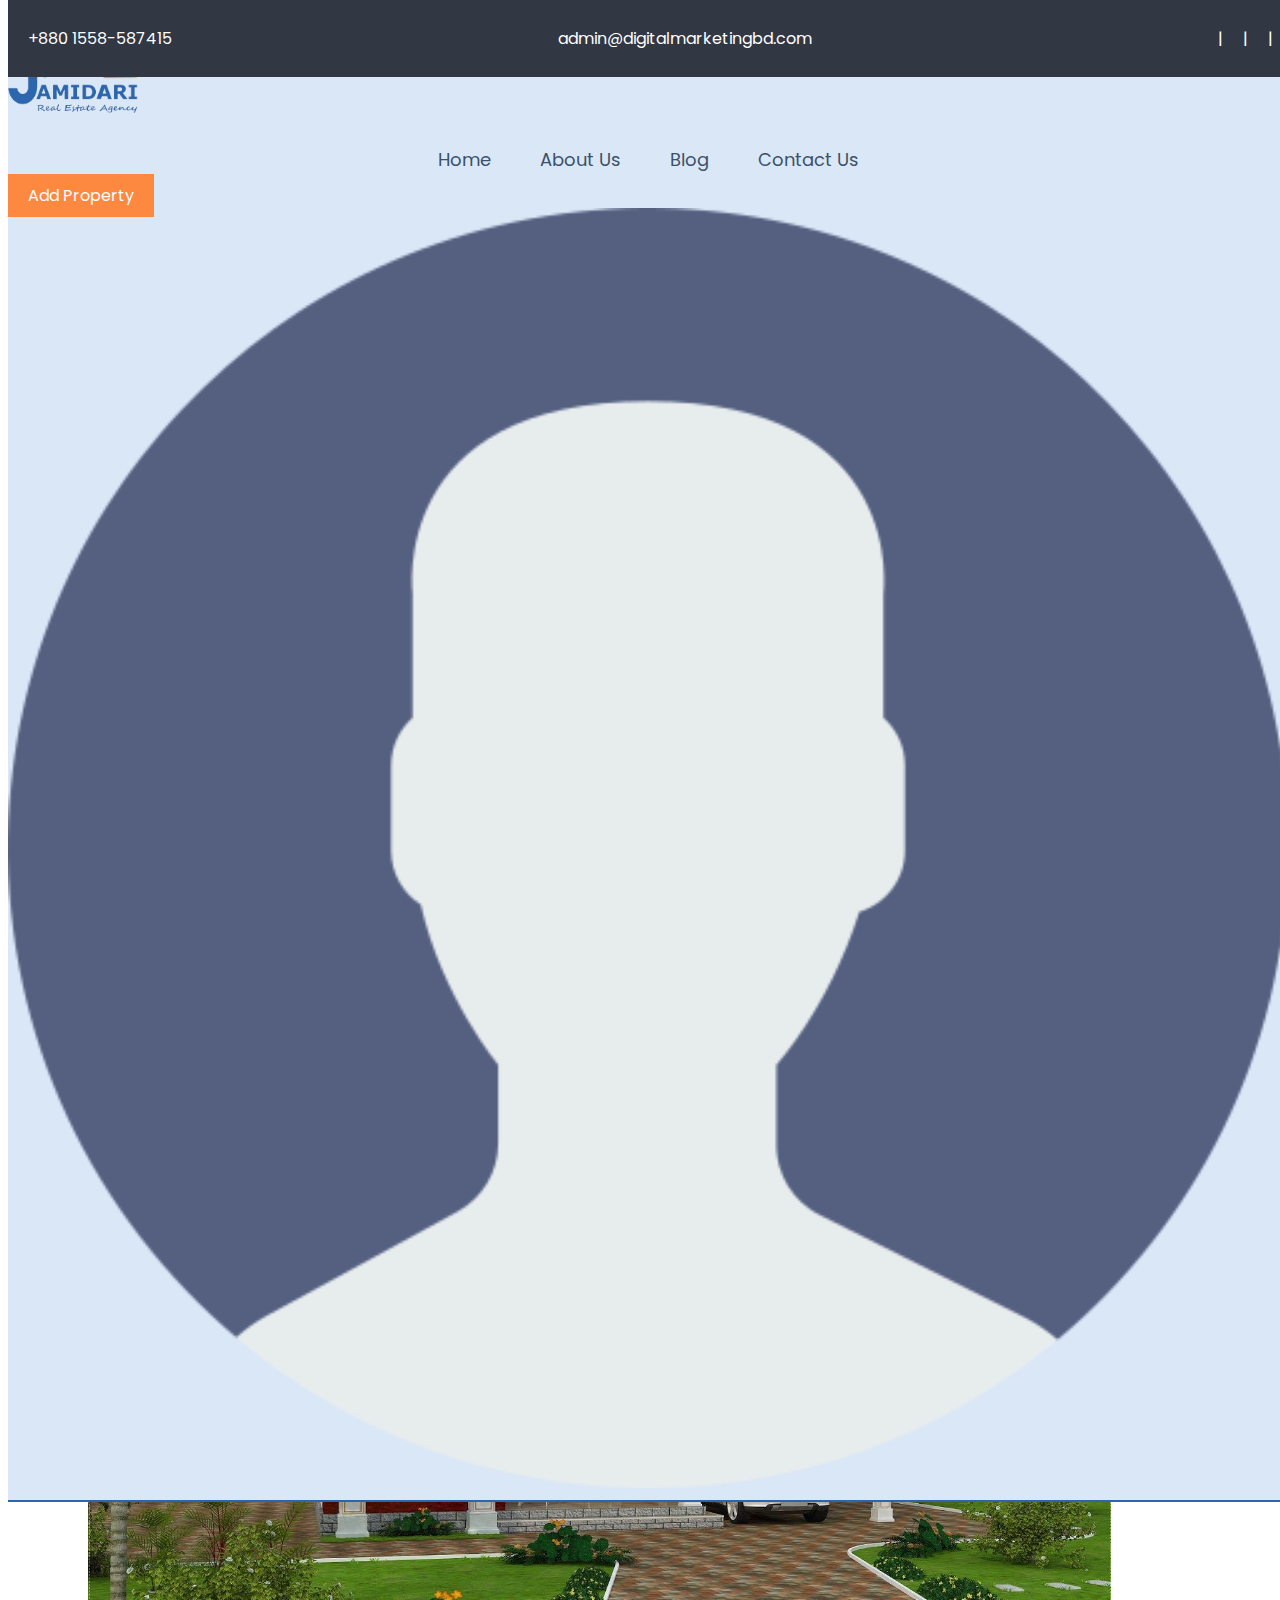
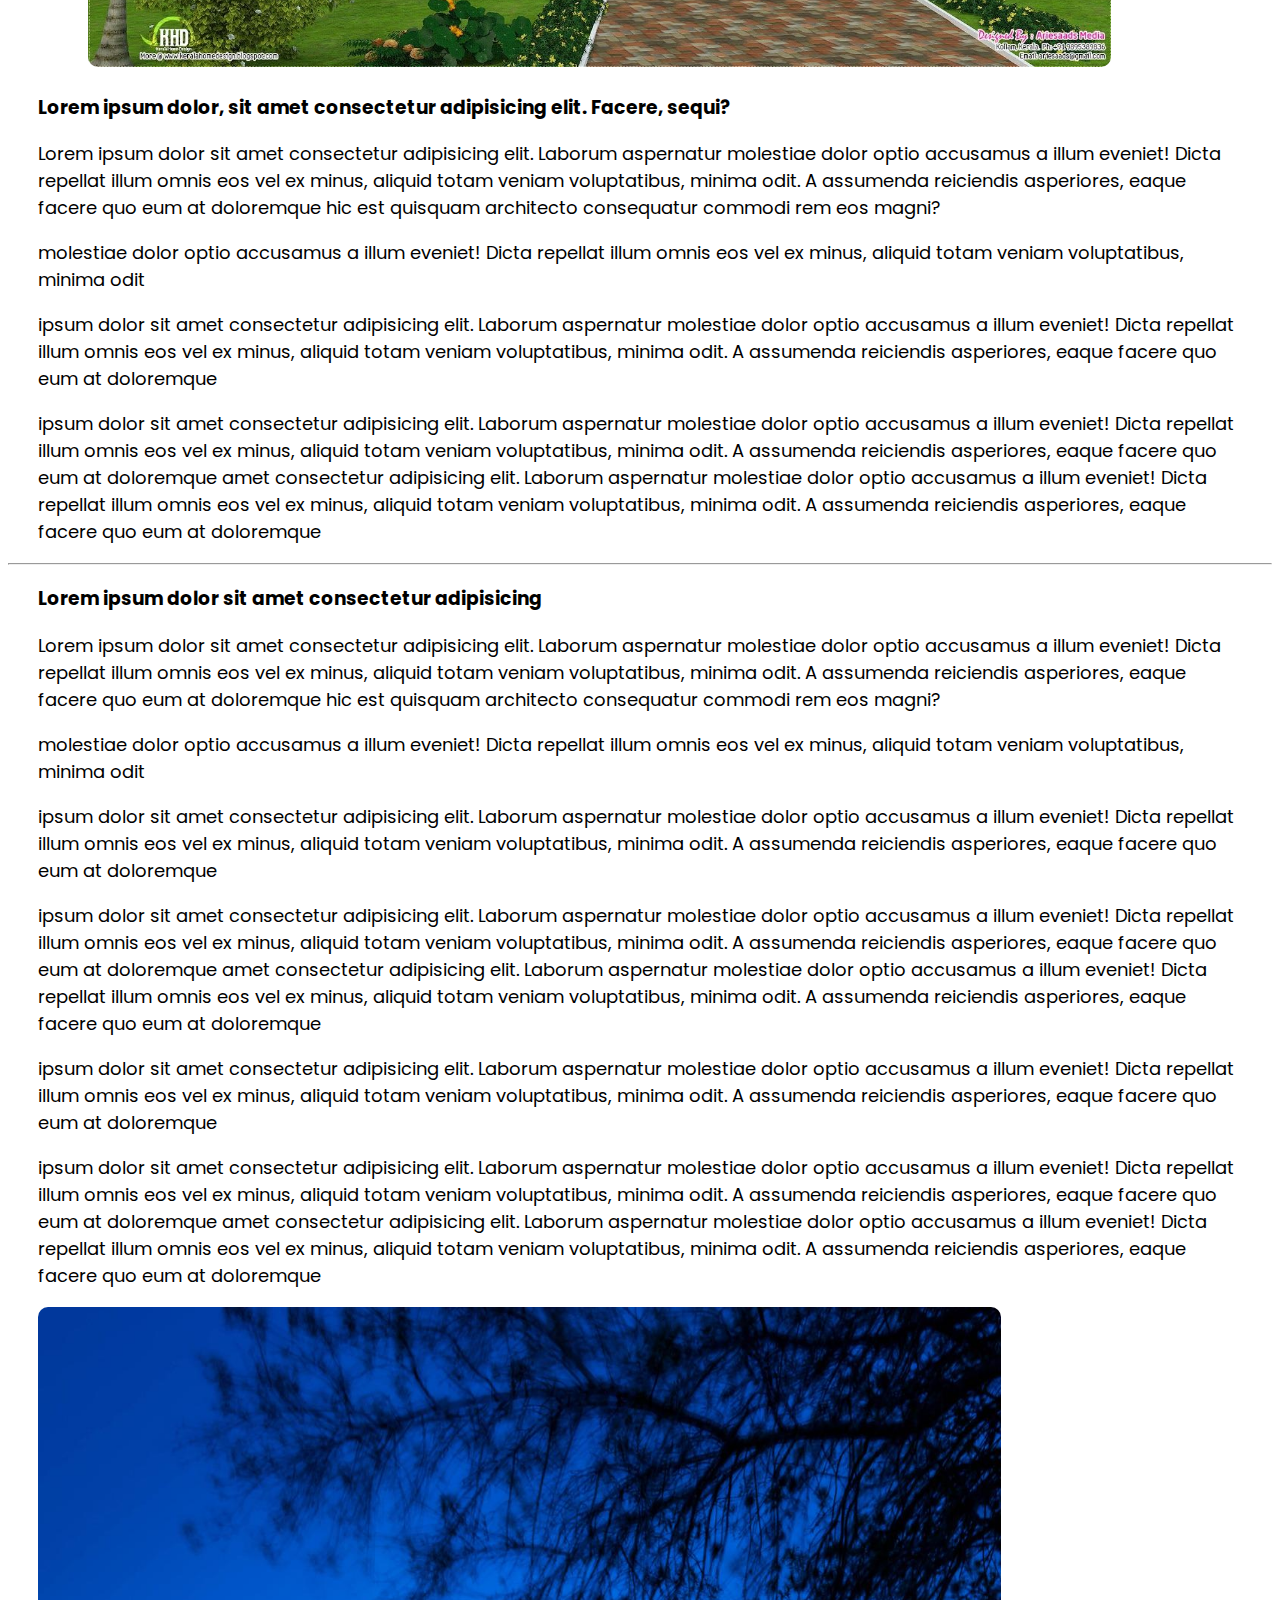
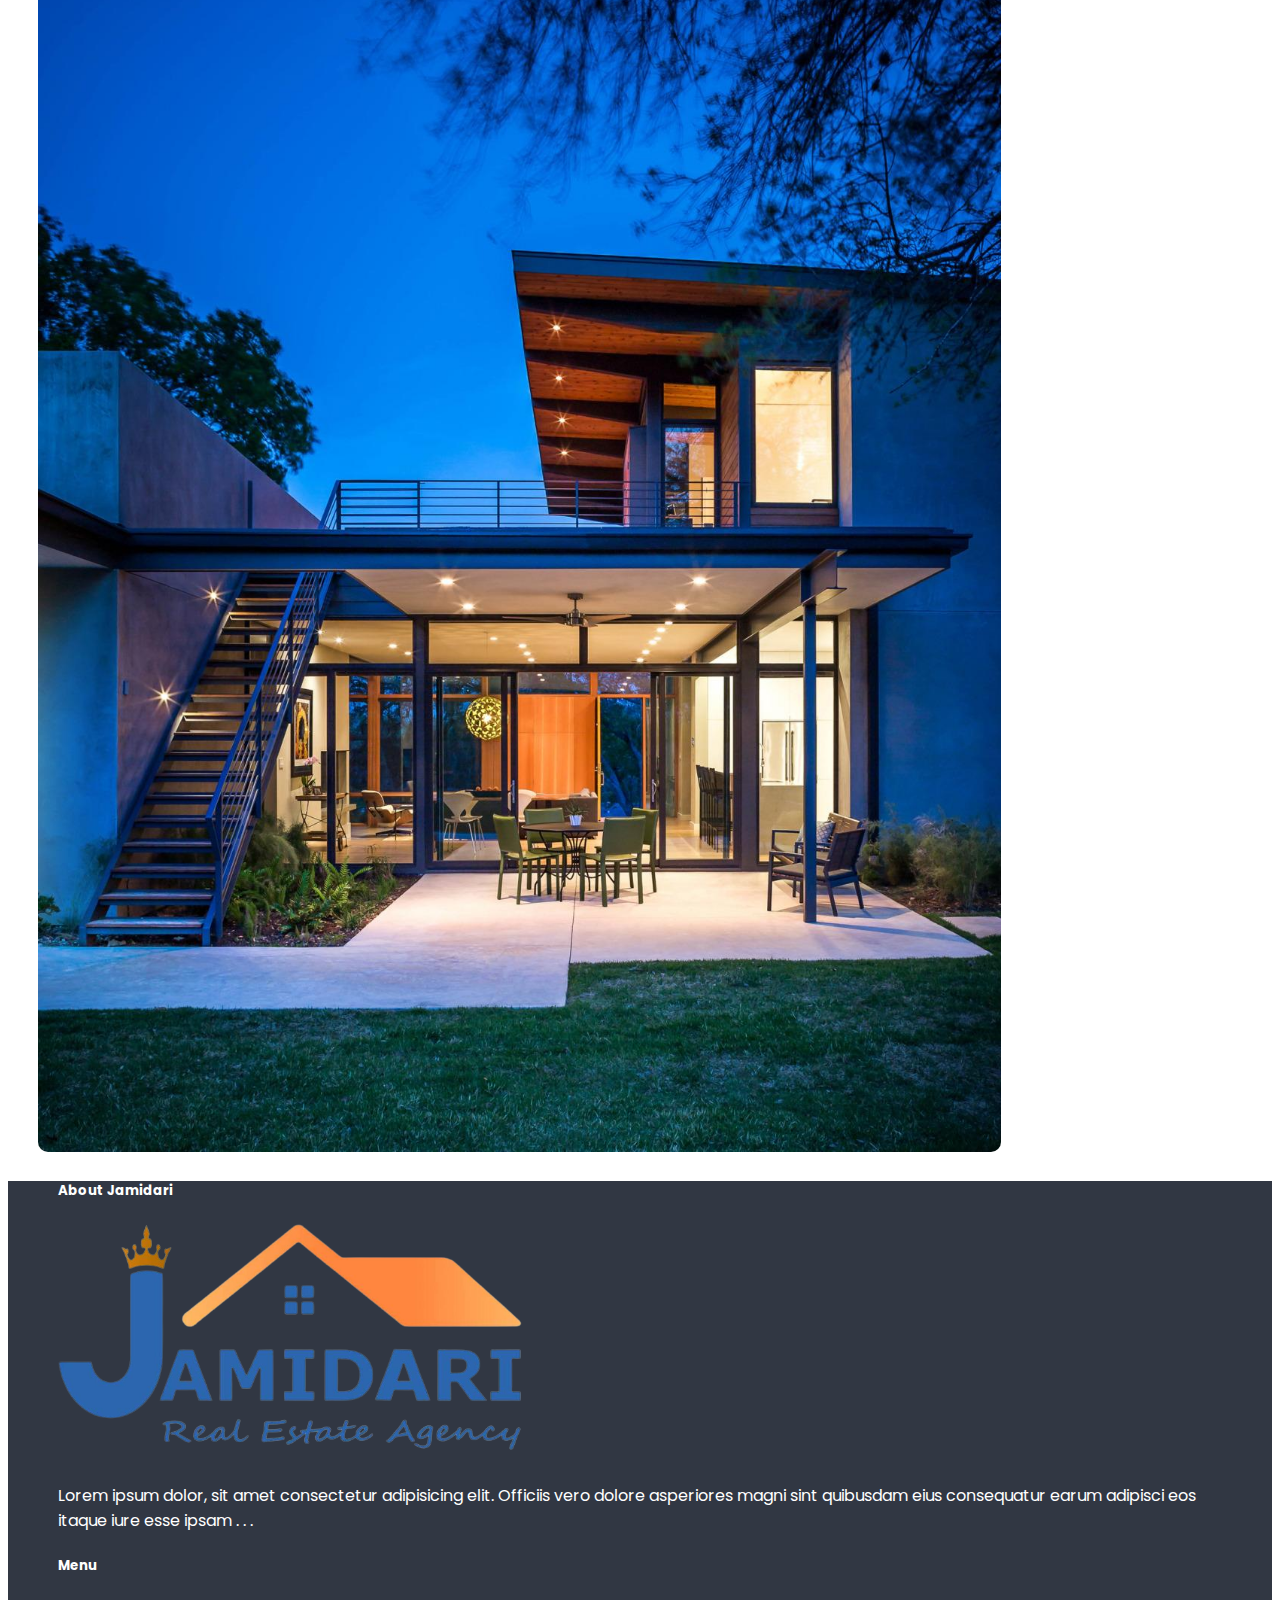
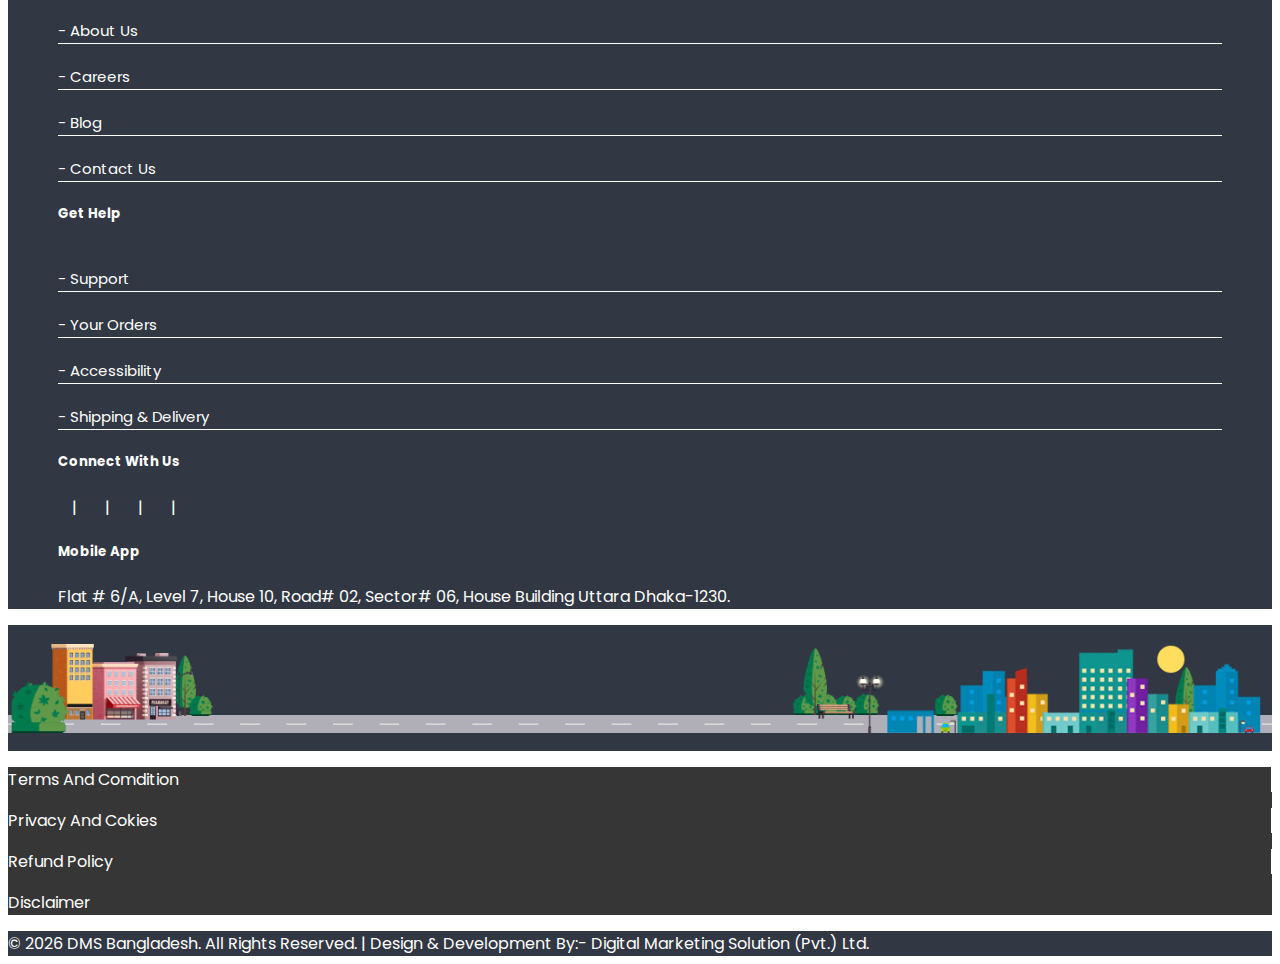
<file: about_us.html>
<!DOCTYPE html>
<html lang="en">
<head>
    <meta charset="UTF-8">
    <meta http-equiv="X-UA-Compatible" content="IE=edge">
    <meta name="viewport" content="width=device-width, initial-scale=1.0">
    <link rel="shortcut icon" href="./image/Jamidar.png" type="image/x-icon">

<!-- Bootstrap -->
    <link href="https://cdn.jsdelivr.net/npm/bootstrap@5.0.2/dist/css/bootstrap.min.css" rel="stylesheet" integrity="sha384-EVSTQN3/azprG1Anm3QDgpJLIm9Nao0Yz1ztcQTwFspd3yD65VohhpuuCOmLASjC" crossorigin="anonymous">
<!-- Bootstrap -->

<!-- Font Awesome -->
    <link rel="stylesheet" href="https://cdnjs.cloudflare.com/ajax/libs/font-awesome/6.2.0/css/all.min.css" integrity="sha512-xh6O/CkQoPOWDdYTDqeRdPCVd1SpvCA9XXcUnZS2FmJNp1coAFzvtCN9BmamE+4aHK8yyUHUSCcJHgXloTyT2A==" crossorigin="anonymous" referrerpolicy="no-referrer" />
<!-- Font Awesome -->

<!-- Carousel -->
    <link rel="stylesheet" href="https://cdnjs.cloudflare.com/ajax/libs/OwlCarousel2/2.3.4/assets/owl.carousel.min.css" integrity="sha512-tS3S5qG0BlhnQROyJXvNjeEM4UpMXHrQfTGmbQ1gKmelCxlSEBUaxhRBj/EFTzpbP4RVSrpEikbmdJobCvhE3g==" crossorigin="anonymous" referrerpolicy="no-referrer" />
    <link rel="stylesheet" href="https://cdnjs.cloudflare.com/ajax/libs/OwlCarousel2/2.3.4/assets/owl.theme.default.min.css" integrity="sha512-sMXtMNL1zRzolHYKEujM2AqCLUR9F2C4/05cdbxjjLSRvMQIciEPCQZo++nk7go3BtSuK9kfa/s+a4f4i5pLkw==" crossorigin="anonymous" referrerpolicy="no-referrer" />
<!-- Carousel -->

<!-- Custom CSS -->
    <link rel="stylesheet" href="./css/style.css">
<!-- Custom CSS -->

    <title>Home Page</title>
</head>
<body>
    
<!-- Navbar -->

<div class="new_navbar">

    <!-- Top Bar -->
        <div class="container-fluid top_bar">
            <div class="row col-12">
                <div class="col-lg-12">
                    <ul class="mb-0">
                        <li><i class="fa-solid fa-phone phone_icon"></i> +880 1558-587415</li>
                        <li class="email"><i class="fa-solid fa-envelope email_icon"></i> admin@digitalmarketingbd.com</li>
                        <li>
                            <ul class="mb-0 social_icon">
                                <li><a href="" class="facebook_icon"><i class="fa-brands fa-facebook"></i></a></li>|
                                <li><a href="" class="twitter_icon"><i class="fa-brands fa-twitter"></i></a></li>|
                                <li><a href="" class="linked_icon"><i class="fa-brands fa-linkedin-in"></i></a></li>|
                                <li><a href="" class="pinterest_icon"><i class="fa-brands fa-pinterest"></i></a></li>|
                                <li><a href="" class="youtube_icon"><i class="fa-brands fa-youtube"></i></a></li>
                            </ul>
                        </li>
                    </ul>
                </div>
            </div>
            
        </div>
    <!-- Top Bar -->

    <!-- main Nav -->

        <div class="container-fluid">
            <div class="row col-12 m-auto">
                <div class="col-2 logo_col">
                    <a href="./index.html"><img src="./image/Jamidar.png" alt=""></a>
                </div>

                <div class="col-7 navbarItems">
                    <ul class="navitem">
                        <li><a href="/">Home</a></li>
                        <!-- <li><a href="./add_property.html">Add Property</a></li> -->
                        <li><a href="./about_us.html">About Us</a></li>
                        <li><a href="./blog.html">Blog</a></li>
                        <li><a href="./contact_us.html">Contact Us</a></li>
                    </ul>
                </div>

                <div class="col-3 third_col third_side">
                    <div class="row">
                        <div class="col-7 hide_first padding-2 text-end">
                            <a href="" class="offer_property btn">
                                Add Property
                            </a>
                        </div>

                        <div class="col-2 hambar_col padding-2">
                            <div class="hambarger text-end">
                                <i id="hambar" class="fa-solid fa-bars"></i>
                            </div>
                        </div>

                        <div class="col-3" id="profile_part">
                            <div class="profile_account_image mt-1 text-end" onclick="fclick()">
                                <img src="./image/user.png" alt="" id="profile_user_image">
                            </div>
                        </div>

                        <div class="swich_system">
                            <i class="fa-solid fa-caret-up"></i>
                            <ul>
                                <!-- <li><a href=""><i class="fa-solid fa-store"></i> - Buy & Sell</a></li> -->
                                <li><a href=""><i class="fa-sharp fa-solid fa-file-invoice"></i> - Document Processing</a></li>
                                <li><a href=""><i class="fa-solid fa-school-flag"></i> - Real Estate Products</a></li>
                                <li><a href=""><i class="fa-solid fa-house"></i> - Real Estate Marketing</a></li>
                            </ul>
    
                            <div class="text-center mt-3">
                                <button type="submit" class="btn">Logout</button>
                            </div>
                        </div>
                    </div>
                </div>
            </div>
        </div>

    <!-- main Nav -->

</div>

<!-- Responsive Navbar -->
<div class="responsive_navbar" id="response_nav">
    <i id="cross_nav" class="fa-sharp fa-solid fa-circle-xmark"></i>
    <ul>
        <li><a href="/">Home</a></li>
        <!-- <li><a href="./add_property.html">Add Property</a></li> -->
        <li><a href="./about_us.html">About Us</a></li>
        <li><a href="./blog.html">Blog</a></li>
        <li><a href="./contact_us.html">Contact Us</a></li>
    </ul>

    <!-- <div class="responsive_login_register text-center">
        <p class="login_register"><span><a href="./login.html" class="login_text">Login</a></span> / <span><a href="./register.html" class="register_text">Register</a></span></p>
    </div> -->

    <button class="btn btn-lg mt-4">Add Property</button>
</div>
<!-- Responsive Navbar -->

<!-- Navbar -->


<!-- About Us Page -->

<div class=" about_us_page">
    <div class="row about_head_section">
        <div class="col-lg-4">
            <h2>Welcome to Jamidari</h2>
            <p class="mt-4">Lorem ipsum, dolor sit amet consectetur adipisicing elit. Distinctio illo laborum aspernatur. Quas sit odio cum pariatur deleniti! Dicta soluta fugit at temporibus repellendus magnam. Nisi, repellat hic? Nemo, harum!</p>
        </div>
        <div class="col-lg-8">
            <img src="./image/mordern.jpg" alt="">
        </div>
    </div>
</div>

<!-- second Section -->

<div class="container-fluid about_second my-5">
    <div class="row d-flex align-items-center">
        <div class="col-xl-4 col-lg-5 text-md-center second">
            <img class="second_image_one" src="./image/c1.jpg" alt="">
            <img class="second_image_two" src="./image/c2.jpg" alt="">
        </div>
        <div class="col-xl-8 col-lg-7 second_text">
            <h3>Lorem ipsum dolor, sit amet consectetur adipisicing elit. Facere, sequi?</h3>
            <p>Lorem ipsum dolor sit amet consectetur adipisicing elit. Laborum aspernatur molestiae dolor optio accusamus a illum eveniet! Dicta repellat illum omnis eos vel ex minus, aliquid totam veniam voluptatibus, minima odit. A assumenda reiciendis asperiores, eaque facere quo eum at doloremque hic est quisquam architecto consequatur commodi rem eos magni?</p>
            <p>molestiae dolor optio accusamus a illum eveniet! Dicta repellat illum omnis eos vel ex minus, aliquid totam veniam voluptatibus, minima odit</p>
            <p>ipsum dolor sit amet consectetur adipisicing elit. Laborum aspernatur molestiae dolor optio accusamus a illum eveniet! Dicta repellat illum omnis eos vel ex minus, aliquid totam veniam voluptatibus, minima odit. A assumenda reiciendis asperiores, eaque facere quo eum at doloremque</p>
            <p class="mb-0">ipsum dolor sit amet consectetur adipisicing elit. Laborum aspernatur molestiae dolor optio accusamus a illum eveniet! Dicta repellat illum omnis eos vel ex minus, aliquid totam veniam voluptatibus, minima odit. A assumenda reiciendis asperiores, eaque facere quo eum at doloremque amet consectetur adipisicing elit. Laborum aspernatur molestiae dolor optio accusamus a illum eveniet! Dicta repellat illum omnis eos vel ex minus, aliquid totam veniam voluptatibus, minima odit. A assumenda reiciendis asperiores, eaque facere quo eum at doloremque</p>
        </div>
    </div>
</div>

<!-- second Section -->

<hr>

<!-- Third Section -->

<div class="container-fluid about_third my-5">
    <div class="row d-flex align-items-center">
        <div class="col-xl-8 col-lg-6 third">
            <h3>Lorem ipsum dolor sit amet consectetur adipisicing</h3>
            <p>Lorem ipsum dolor sit amet consectetur adipisicing elit. Laborum aspernatur molestiae dolor optio accusamus a illum eveniet! Dicta repellat illum omnis eos vel ex minus, aliquid totam veniam voluptatibus, minima odit. A assumenda reiciendis asperiores, eaque facere quo eum at doloremque hic est quisquam architecto consequatur commodi rem eos magni?</p>
            <p>molestiae dolor optio accusamus a illum eveniet! Dicta repellat illum omnis eos vel ex minus, aliquid totam veniam voluptatibus, minima odit</p>
            <p>ipsum dolor sit amet consectetur adipisicing elit. Laborum aspernatur molestiae dolor optio accusamus a illum eveniet! Dicta repellat illum omnis eos vel ex minus, aliquid totam veniam voluptatibus, minima odit. A assumenda reiciendis asperiores, eaque facere quo eum at doloremque</p>
            <p>ipsum dolor sit amet consectetur adipisicing elit. Laborum aspernatur molestiae dolor optio accusamus a illum eveniet! Dicta repellat illum omnis eos vel ex minus, aliquid totam veniam voluptatibus, minima odit. A assumenda reiciendis asperiores, eaque facere quo eum at doloremque amet consectetur adipisicing elit. Laborum aspernatur molestiae dolor optio accusamus a illum eveniet! Dicta repellat illum omnis eos vel ex minus, aliquid totam veniam voluptatibus, minima odit. A assumenda reiciendis asperiores, eaque facere quo eum at doloremque</p>
            <p>ipsum dolor sit amet consectetur adipisicing elit. Laborum aspernatur molestiae dolor optio accusamus a illum eveniet! Dicta repellat illum omnis eos vel ex minus, aliquid totam veniam voluptatibus, minima odit. A assumenda reiciendis asperiores, eaque facere quo eum at doloremque</p>
            <p>ipsum dolor sit amet consectetur adipisicing elit. Laborum aspernatur molestiae dolor optio accusamus a illum eveniet! Dicta repellat illum omnis eos vel ex minus, aliquid totam veniam voluptatibus, minima odit. A assumenda reiciendis asperiores, eaque facere quo eum at doloremque amet consectetur adipisicing elit. Laborum aspernatur molestiae dolor optio accusamus a illum eveniet! Dicta repellat illum omnis eos vel ex minus, aliquid totam veniam voluptatibus, minima odit. A assumenda reiciendis asperiores, eaque facere quo eum at doloremque</p>
        </div>
        <div class="col-xl-4 col-lg-6 text-center third">
            <img src="./image/lg.jpg" alt="" srcset="">
        </div>
    </div>
</div>

<!-- Third Section -->

<!-- About Us Page -->


<!-- Go Up -->
<a href="#top">
    <div id="go_up">
        <button type="submit">
            <i class="fa-sharp fa-solid fa-chevron-up"></i>
        </button>
    </div>
</a>
<!-- Go Up -->

<!-- Footer Section -->
<footer>
    <div class="footer_section_one py-5">
        <div class="container-fluid">
            <div class="row">
                <div class="col-lg-3 col-md-6 footer_first_first">
                    <h5>About Jamidari</h5>
                    <img src="./image/Jamidar.png" alt="">
                    <p>Lorem ipsum dolor, sit amet consectetur adipisicing elit. Officiis vero dolore asperiores magni sint quibusdam eius consequatur earum adipisci eos itaque iure esse ipsam . . .</p>
                </div>
                <div class="col-lg-3 col-md-6">
                    <h5 class="footer_heading_2">Menu</h5>
                    <ul>
                        <li><a href="">- About Us</a></li>
                        <li><a href="">- Careers</a></li>
                        <li><a href="">- Blog</a></li>
                        <li><a href="">- Contact Us</a></li>
                    </ul>
                </div>
                <div class="col-lg-3 col-md-6">
                    <h5 class="footer_heading_3">Get Help</h5>
                    <ul>
                        <li><a href="">- Support</a></li>
                        <li><a href="">- Your Orders</a></li>
                        <li><a href="">- Accessibility</a></li>
                        <li><a href="">- Shipping & Delivery</a></li>
                    </ul>
                </div>
                <div class="col-lg-3 col-md-6 footer_first_four">
                    <h5 class="footer_heading_4">Connect With Us</h5>
                    <ul class="mt-4">
                        <li><a href=""><i class="fa-brands fa-facebook">  </i></a>  </li> <span>|</span>
                        <li><a href=""><i class="fa-brands fa-linkedin-in"></i></a>  </li> <span>|</span>
                        <li><a href=""><i class="fa-brands fa-twitter"></i> </a>  </li> <span>|</span>
                        <li><a href=""><i class="fa-brands fa-instagram"></i></a>  </li> <span>|</span>
                        <li><a href=""><i class="fa-brands fa-youtube"></i></a></li>
                    </ul>
                    <h5 class="footer_heading_4 mt-5">Mobile App</h5>
                    <p class="footer_address mt-4"><i class="fa-solid fa-house"></i> Flat # 6/A, Level 7, House 10, Road# 02, Sector# 06, House Building Uttara Dhaka-1230.</p>
                </div>
            </div>
        </div>
    </div>

    <div class="container-fluid footer_graphic_img"></div>

    <div class="footer_section_two py-4">
        <div class="container">
            <div class="row">
                <div class="col-lg-3 col-md-6 col-sm-12 text-center footer_two_border_one">
                    <p><a href="">Terms And Comdition</a></p>
                </div>
                <div class="col-lg-3 col-md-6 col-sm-12 text-center footer_two_border_two">
                    <p><a href="">Privacy And Cokies</a></p>
                </div>
                <div class="col-lg-3 col-md-6 col-sm-12 text-center footer_two_border_three">
                    <p><a href="">Refund Policy</a></p>
                </div>
                <div class="col-lg-3 col-md-6 col-sm-12 text-center">
                    <p><a href="">Disclaimer</a></p>
                </div>
            </div>
        </div>
    </div>


    <div class="copywrite text-center py-3">
        <p>&copy; <span id="date"></span> DMS Bangladesh. All Rights Reserved. | Design & Development By:- <a href="https://www.digitalmarketingbd.com/">Digital Marketing Solution (Pvt.) Ltd.</a></p>
    </div>
    
</footer>
<!-- Footer Section -->


<!-- Custom JS -->
<script src="./js/app.js"></script>
<!-- Custom JS -->


<!-- Carousel -->
<script src="https://cdnjs.cloudflare.com/ajax/libs/jquery/3.6.1/jquery.min.js" integrity="sha512-aVKKRRi/Q/YV+4mjoKBsE4x3H+BkegoM/em46NNlCqNTmUYADjBbeNefNxYV7giUp0VxICtqdrbqU7iVaeZNXA==" crossorigin="anonymous" referrerpolicy="no-referrer"></script>
<script src="https://cdnjs.cloudflare.com/ajax/libs/OwlCarousel2/2.3.4/owl.carousel.min.js" integrity="sha512-bPs7Ae6pVvhOSiIcyUClR7/q2OAsRiovw4vAkX+zJbw3ShAeeqezq50RIIcIURq7Oa20rW2n2q+fyXBNcU9lrw==" crossorigin="anonymous" referrerpolicy="no-referrer"></script>
<!-- Carousel -->

<!-- Bootstrap -->
<script src="https://cdn.jsdelivr.net/npm/bootstrap@5.0.2/dist/js/bootstrap.bundle.min.js" integrity="sha384-MrcW6ZMFYlzcLA8Nl+NtUVF0sA7MsXsP1UyJoMp4YLEuNSfAP+JcXn/tWtIaxVXM" crossorigin="anonymous"></script>
<script src="https://cdn.jsdelivr.net/npm/@popperjs/core@2.9.2/dist/umd/popper.min.js" integrity="sha384-IQsoLXl5PILFhosVNubq5LC7Qb9DXgDA9i+tQ8Zj3iwWAwPtgFTxbJ8NT4GN1R8p" crossorigin="anonymous"></script>
<script src="https://cdn.jsdelivr.net/npm/bootstrap@5.0.2/dist/js/bootstrap.min.js" integrity="sha384-cVKIPhGWiC2Al4u+LWgxfKTRIcfu0JTxR+EQDz/bgldoEyl4H0zUF0QKbrJ0EcQF" crossorigin="anonymous"></script>
<!-- Bootstrap -->


</body>
</html>
</file>
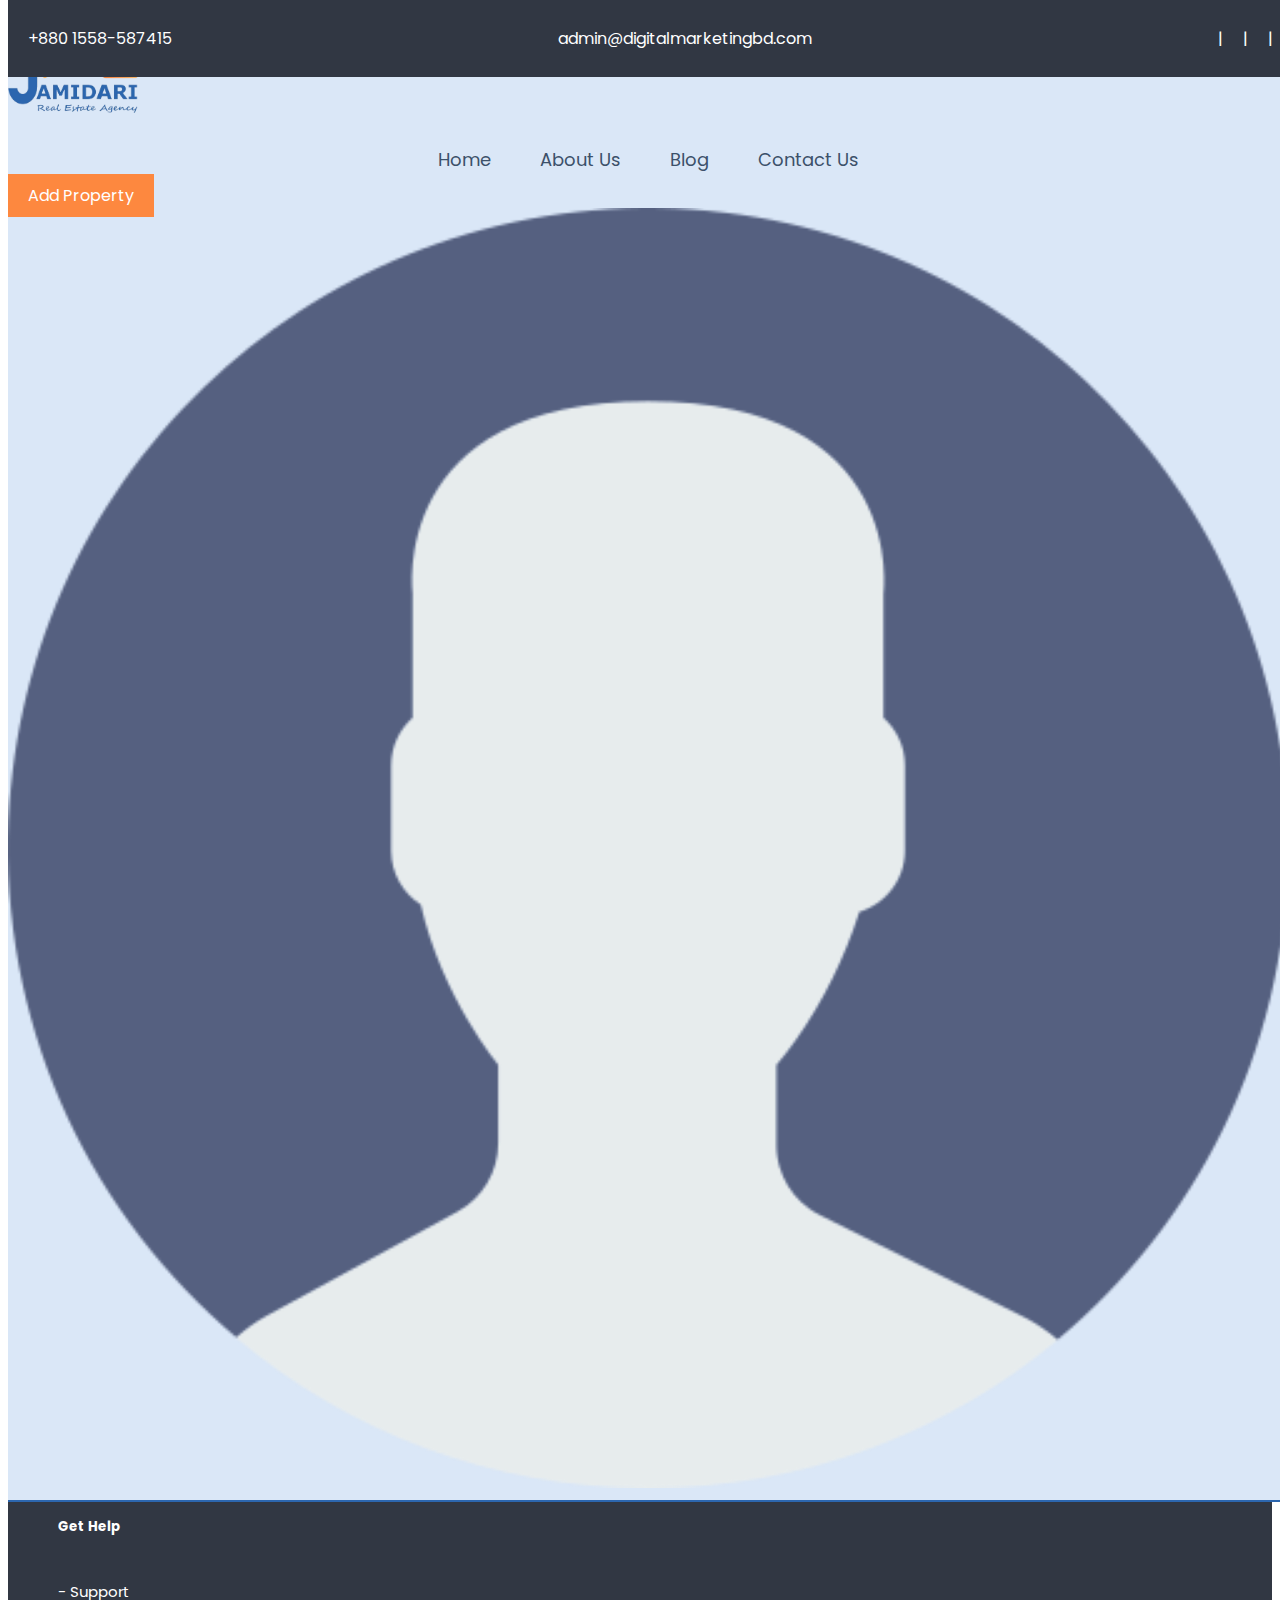
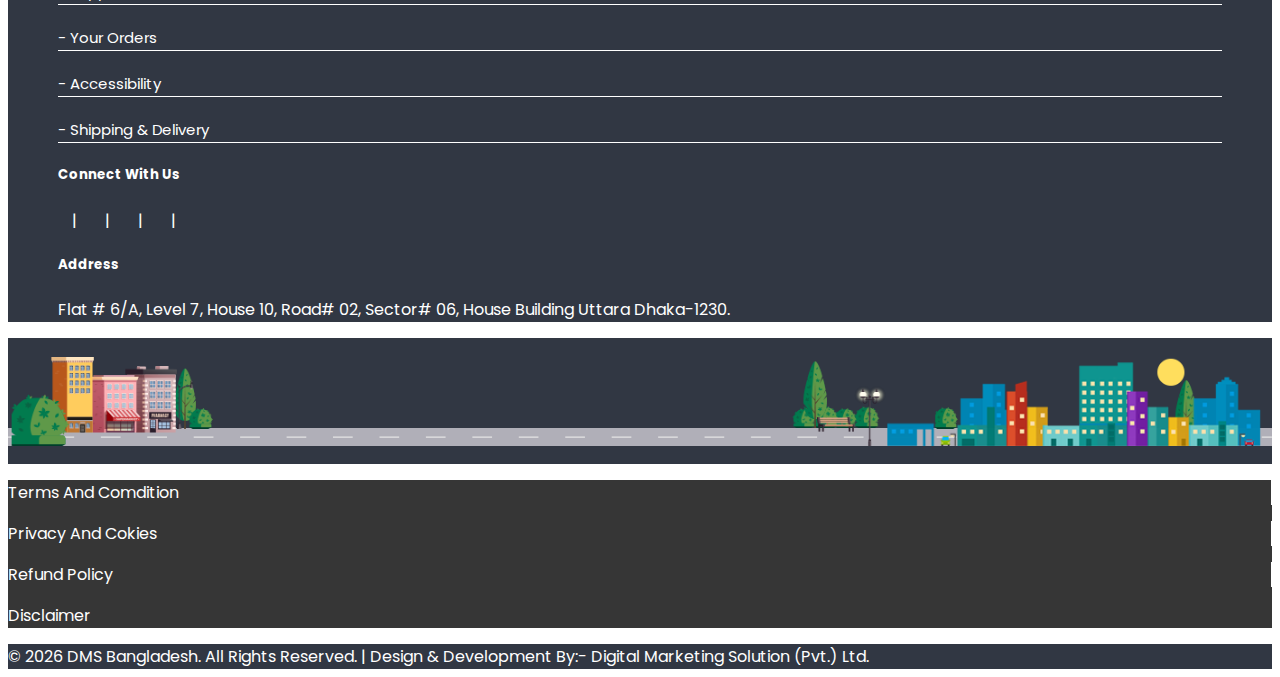
<file: accessibility.html>
<!DOCTYPE html>
<html lang="en">
<head>
    <meta charset="UTF-8">
    <meta http-equiv="X-UA-Compatible" content="IE=edge">
    <meta name="viewport" content="width=device-width, initial-scale=1.0">

    <!-- Bootstrap -->
    <link href="https://cdn.jsdelivr.net/npm/bootstrap@5.0.2/dist/css/bootstrap.min.css" rel="stylesheet" integrity="sha384-EVSTQN3/azprG1Anm3QDgpJLIm9Nao0Yz1ztcQTwFspd3yD65VohhpuuCOmLASjC" crossorigin="anonymous">
<!-- Bootstrap -->

<!-- Font Awesome -->
    <link rel="stylesheet" href="https://cdnjs.cloudflare.com/ajax/libs/font-awesome/6.2.0/css/all.min.css" integrity="sha512-xh6O/CkQoPOWDdYTDqeRdPCVd1SpvCA9XXcUnZS2FmJNp1coAFzvtCN9BmamE+4aHK8yyUHUSCcJHgXloTyT2A==" crossorigin="anonymous" referrerpolicy="no-referrer" />
<!-- Font Awesome -->

<!-- Carousel -->
    <link rel="stylesheet" href="https://cdnjs.cloudflare.com/ajax/libs/OwlCarousel2/2.3.4/assets/owl.carousel.min.css" integrity="sha512-tS3S5qG0BlhnQROyJXvNjeEM4UpMXHrQfTGmbQ1gKmelCxlSEBUaxhRBj/EFTzpbP4RVSrpEikbmdJobCvhE3g==" crossorigin="anonymous" referrerpolicy="no-referrer" />
    <link rel="stylesheet" href="https://cdnjs.cloudflare.com/ajax/libs/OwlCarousel2/2.3.4/assets/owl.theme.default.min.css" integrity="sha512-sMXtMNL1zRzolHYKEujM2AqCLUR9F2C4/05cdbxjjLSRvMQIciEPCQZo++nk7go3BtSuK9kfa/s+a4f4i5pLkw==" crossorigin="anonymous" referrerpolicy="no-referrer" />
<!-- Carousel -->

<!-- Custom CSS -->
    <link rel="stylesheet" href="./css/style.css">
<!-- Custom CSS -->

    <title>Accessibility</title>
</head>
<body>
    

<!-- Navbar -->

<div class="new_navbar">

    <!-- Top Bar -->
        <div class="container-fluid top_bar">
            <div class="row col-12">
                <div class="col-lg-12">
                    <ul class="mb-0">
                        <li><i class="fa-solid fa-phone phone_icon"></i> +880 1558-587415</li>
                        <li class="email"><i class="fa-solid fa-envelope email_icon"></i> admin@digitalmarketingbd.com</li>
                        <li>
                            <ul class="mb-0 social_icon">
                                <li><a href="" class="facebook_icon"><i class="fa-brands fa-facebook"></i></a></li>|
                                <li><a href="" class="twitter_icon"><i class="fa-brands fa-twitter"></i></a></li>|
                                <li><a href="" class="linked_icon"><i class="fa-brands fa-linkedin-in"></i></a></li>|
                                <li><a href="" class="pinterest_icon"><i class="fa-brands fa-pinterest"></i></a></li>|
                                <li><a href="" class="youtube_icon"><i class="fa-brands fa-youtube"></i></a></li>
                            </ul>
                        </li>
                    </ul>
                </div>
            </div>
            
        </div>
    <!-- Top Bar -->

    <!-- main Nav -->

        <div class="container-fluid">
            <div class="row col-12 m-auto">
                <div class="col-2 logo_col">
                    <a href="./index.html"><img src="./image/Jamidar.png" alt=""></a>
                </div>

                <div class="col-7 navbarItems">
                    <ul class="navitem">
                        <li><a href="/">Home</a></li>
                        <!-- <li><a href="./add_property.html">Add Property</a></li> -->
                        <li><a href="./about_us.html">About Us</a></li>
                        <li><a href="./blog.html">Blog</a></li>
                        <li><a href="./contact_us.html">Contact Us</a></li>
                    </ul>
                </div>

                <div class="col-3 third_col third_side">
                    <div class="row">
                        <div class="col-7 hide_first padding-2 text-end">
                            <a href="" class="offer_property btn">
                                Add Property
                            </a>
                        </div>

                        <div class="col-2 hambar_col padding-2">
                            <div class="hambarger text-end">
                                <i id="hambar" class="fa-solid fa-bars"></i>
                            </div>
                        </div>

                        <div class="col-3" id="profile_part">
                            <div class="profile_account_image mt-1 text-end" onclick="fclick()">
                                <img src="./image/user.png" alt="" id="profile_user_image">
                            </div>
                        </div>

                        <div class="swich_system">
                            <i class="fa-solid fa-caret-up"></i>
                            <ul>
                                <li><a href=""><i class="fa-solid fa-store"></i> - Buy & Sell</a></li>
                                <li><a href=""><i class="fa-sharp fa-solid fa-file-invoice"></i> - Document Processing</a></li>
                                <li><a href=""><i class="fa-solid fa-school-flag"></i> - Real Estate Products</a></li>
                                <li><a href=""><i class="fa-solid fa-house"></i> - Real Estate Marketing</a></li>
                            </ul>
    
                            <div class="text-center mt-3">
                                <button type="submit" class="btn">Logout</button>
                            </div>
                        </div>
                    </div>
                </div>
            </div>
        </div>

    <!-- main Nav -->

</div>

<!-- Responsive Navbar -->
<div class="responsive_navbar" id="response_nav">
    <i id="cross_nav" class="fa-sharp fa-solid fa-circle-xmark"></i>
    <ul>
        <li><a href="/">Home</a></li>
        <!-- <li><a href="./add_property.html">Add Property</a></li> -->
        <li><a href="./about_us.html">About Us</a></li>
        <li><a href="./blog.html">Blog</a></li>
        <li><a href="./contact_us.html">Contact Us</a></li>
    </ul>

    <!-- <div class="responsive_login_register text-center">
        <p class="login_register"><span><a href="./login.html" class="login_text">Login</a></span> / <span><a href="./register.html" class="register_text">Register</a></span></p>
    </div> -->

    <button class="btn btn-lg mt-4">Add Property</button>
</div>
<!-- Responsive Navbar -->

<!-- Navbar -->



<div class="container accessibility_page">
    <h1 class="text-center">Accessibility</h1>

    <h3 class="mt-5">Accessibility Statement</h3>
    <p>1st Security Bank is committed to meeting the banking and financial 
        services needs of all our customers, and ensuring that our website is 
        accessible to everyone. We aim to promote accessibility, diversity, 
        and inclusion. Our goal is to provide an accessible and barrier-free 
        environment and we strive to make our technology accessible and 
        continuously work on accessibility improvements to our website.</p>

    <h4>1st Security Bank is committed to :</h4>

    <ul>
        <li>-> Maintaining an accessible website. </li><br>
        <li>-> Ensuring that this website achieves “Level AA” conformance 
            to the Web Content Accessibility Guidelines (WCAG) 2.0, to 
            comply with the World Wide Web Consortium’s (W3C’s) 
            Web Content Accessibility Guidelines. </li><br>
        <li>-> Ensuring that a ll new information on the website will 
            achieve “Level AA” conformance to the Web Content 
            Accessibility Guidelines (WCAG) 2.0 </li><br>
        <li>-> Including accessibility when we procure 3rd-party systems 
            or upgrades to existing systems. </li><br>
    </ul>

    <p>If you are an individual with a disability and would like to send us 
        feedback to collaborate and provide input for accessibility of our 
        website, you can contact us at: <a href="">example@gmail.com</a></p>

    <p>Please do not include your account number or personal information 
        in any email correspondence.</p>

    <p>In accordance with The Americans with Disabilities Act (ADA) and 
        applicable state and federal laws, we are always working to improve 
        the accessibility of our products and services for customers.</p>
</div>




<!-- Footer Section -->
<footer>
    <div class="footer_section_one py-5">
        <div class="container-fluid">
            <div class="row">
                <div class="col-lg-3 col-md-6 footer_first_first">
                    <h5>About Jamidari</h5>
                    <img src="./image/Jamidar.png" alt="">
                    <p>Lorem ipsum dolor, sit amet consectetur adipisicing elit. Officiis vero dolore asperiores magni sint quibusdam eius consequatur earum adipisci eos itaque iure esse ipsam . . .</p>
                </div>
                <div class="col-lg-3 col-md-6">
                    <h5 class="footer_heading_2">Menu</h5>
                    <ul>
                        <li><a href="./about_us.html">- About Us</a></li>
                        <li><a href="./career.html">- Careers</a></li>
                        <li><a href="./blog.html">- Blog</a></li>
                        <li><a href="./contact_us.html">- Contact Us</a></li>
                    </ul>
                </div>
                <div class="col-lg-3 col-md-6">
                    <h5 class="footer_heading_3">Get Help</h5>
                    <ul>
                        <li><a href="./support.html">- Support</a></li>
                        <li><a href="./your_order.html">- Your Orders</a></li>
                        <li><a href="./accessibility.html">- Accessibility</a></li>
                        <li><a href="./shipping-delivery.html">- Shipping & Delivery</a></li>
                    </ul>
                </div>
                <div class="col-lg-3 col-md-6 footer_first_four">
                    <h5 class="footer_heading_4">Connect With Us</h5>
                    <ul class="mt-4">
                        <li><a href=""><i class="fa-brands fa-facebook">  </i></a>  </li> <span>|</span>
                        <li><a href=""><i class="fa-brands fa-linkedin-in"></i></a>  </li> <span>|</span>
                        <li><a href=""><i class="fa-brands fa-twitter"></i> </a>  </li> <span>|</span>
                        <li><a href=""><i class="fa-brands fa-instagram"></i></a>  </li> <span>|</span>
                        <li><a href=""><i class="fa-brands fa-youtube"></i></a></li>
                    </ul>
                    <h5 class="footer_heading_4 mt-5">Address</h5>
                    <p class="footer_address mt-4"><i class="fa-solid fa-house"></i> Flat # 6/A, Level 7, House 10, Road# 02, Sector# 06, House Building Uttara Dhaka-1230.</p>
                </div>
            </div>
        </div>
    </div>

    <div class="container-fluid footer_graphic_img"></div>
    
    <div class="footer_section_two py-4">
        <div class="container">
            <div class="row">
                <div class="col-lg-3 col-md-6 col-sm-12 text-center footer_two_border_one">
                    <p><a href="">Terms And Comdition</a></p>
                </div>
                <div class="col-lg-3 col-md-6 col-sm-12 text-center footer_two_border_two">
                    <p><a href="">Privacy And Cokies</a></p>
                </div>
                <div class="col-lg-3 col-md-6 col-sm-12 text-center footer_two_border_three">
                    <p><a href="">Refund Policy</a></p>
                </div>
                <div class="col-lg-3 col-md-6 col-sm-12 text-center">
                    <p><a href="">Disclaimer</a></p>
                </div>
            </div>
        </div>
    </div>


    <div class="copywrite text-center py-3">
        <p>&copy; <span id="date"></span> DMS Bangladesh. All Rights Reserved. | Design & Development By:- <a href="https://www.digitalmarketingbd.com/">Digital Marketing Solution (Pvt.) Ltd.</a></p>
    </div>
    
</footer>
<!-- Footer Section -->


<!-- Go Up -->
<a href="#top">
    <div id="go_up">
        <button type="submit">
            <i class="fa-sharp fa-solid fa-chevron-up"></i>
        </button>
    </div>
</a>
<!-- Go Up -->


<!-- Custom JS -->
    <script src="./js/app.js"></script>
<!-- Custom JS -->

<!-- Animation Savascript Link -->
    <script src="./js//scrolls.min.js"></script>
<!-- Animation Savascript Link -->

<!-- Carousel -->
    <script src="https://cdnjs.cloudflare.com/ajax/libs/jquery/3.6.1/jquery.min.js" integrity="sha512-aVKKRRi/Q/YV+4mjoKBsE4x3H+BkegoM/em46NNlCqNTmUYADjBbeNefNxYV7giUp0VxICtqdrbqU7iVaeZNXA==" crossorigin="anonymous" referrerpolicy="no-referrer"></script>
    <script src="https://cdnjs.cloudflare.com/ajax/libs/OwlCarousel2/2.3.4/owl.carousel.min.js" integrity="sha512-bPs7Ae6pVvhOSiIcyUClR7/q2OAsRiovw4vAkX+zJbw3ShAeeqezq50RIIcIURq7Oa20rW2n2q+fyXBNcU9lrw==" crossorigin="anonymous" referrerpolicy="no-referrer"></script>
<!-- Carousel -->

<!-- Bootstrap -->
    <script src="https://cdn.jsdelivr.net/npm/bootstrap@5.0.2/dist/js/bootstrap.bundle.min.js" integrity="sha384-MrcW6ZMFYlzcLA8Nl+NtUVF0sA7MsXsP1UyJoMp4YLEuNSfAP+JcXn/tWtIaxVXM" crossorigin="anonymous"></script>
    <script src="https://cdn.jsdelivr.net/npm/@popperjs/core@2.9.2/dist/umd/popper.min.js" integrity="sha384-IQsoLXl5PILFhosVNubq5LC7Qb9DXgDA9i+tQ8Zj3iwWAwPtgFTxbJ8NT4GN1R8p" crossorigin="anonymous"></script>
    <script src="https://cdn.jsdelivr.net/npm/bootstrap@5.0.2/dist/js/bootstrap.min.js" integrity="sha384-cVKIPhGWiC2Al4u+LWgxfKTRIcfu0JTxR+EQDz/bgldoEyl4H0zUF0QKbrJ0EcQF" crossorigin="anonymous"></script>
<!-- Bootstrap -->

</body>
</html>
</file>
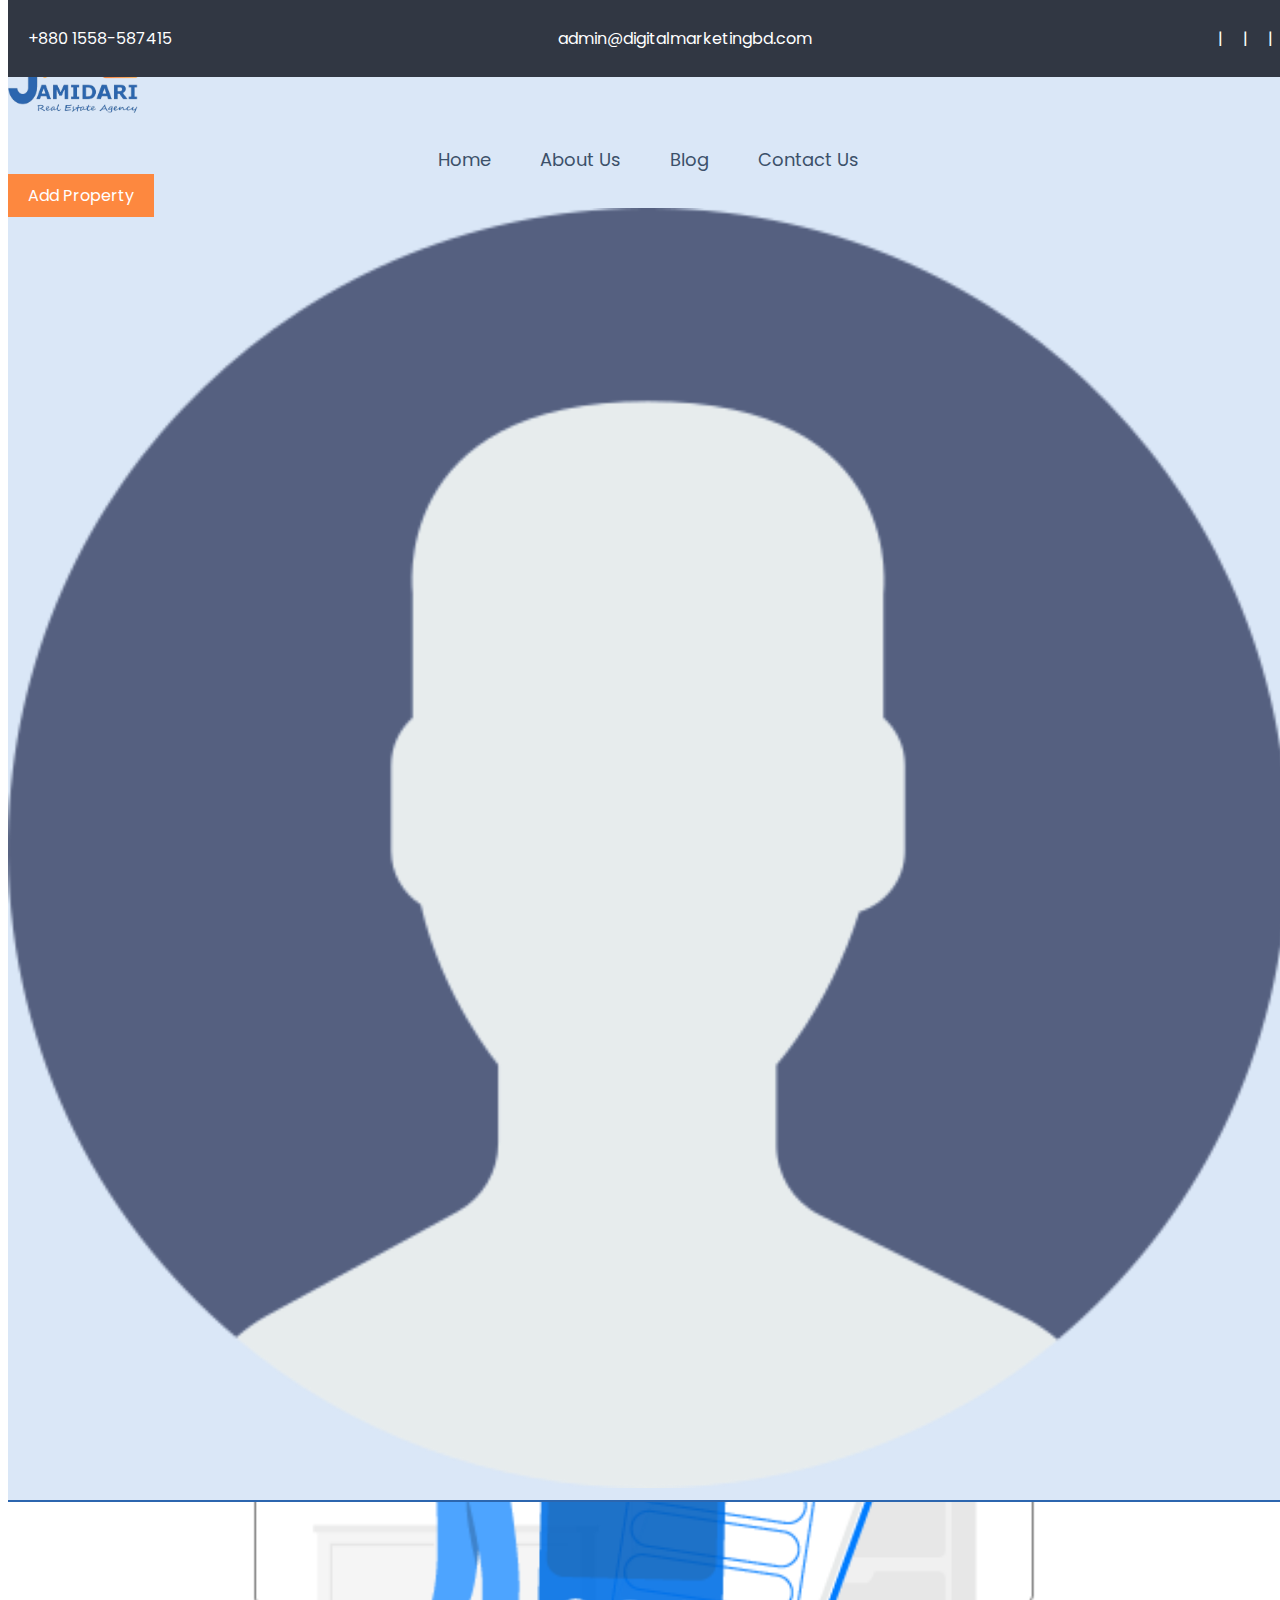
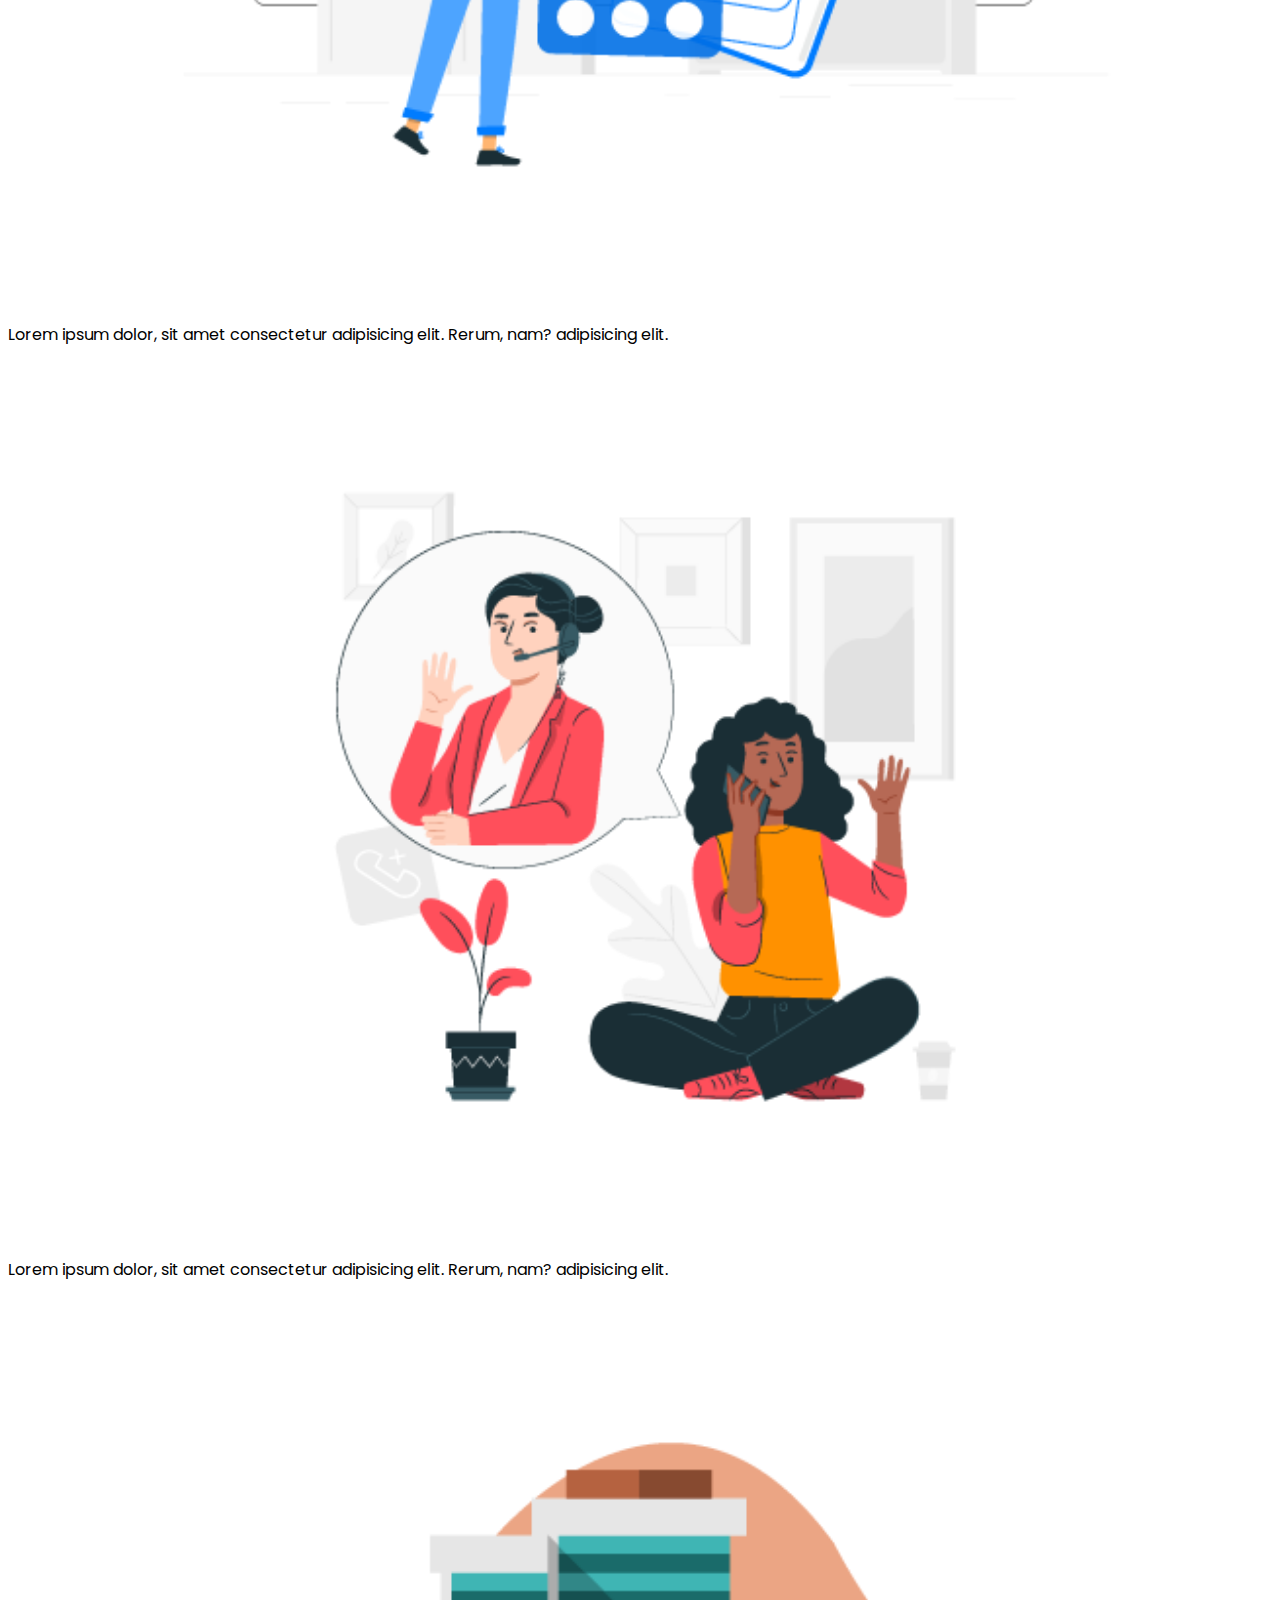
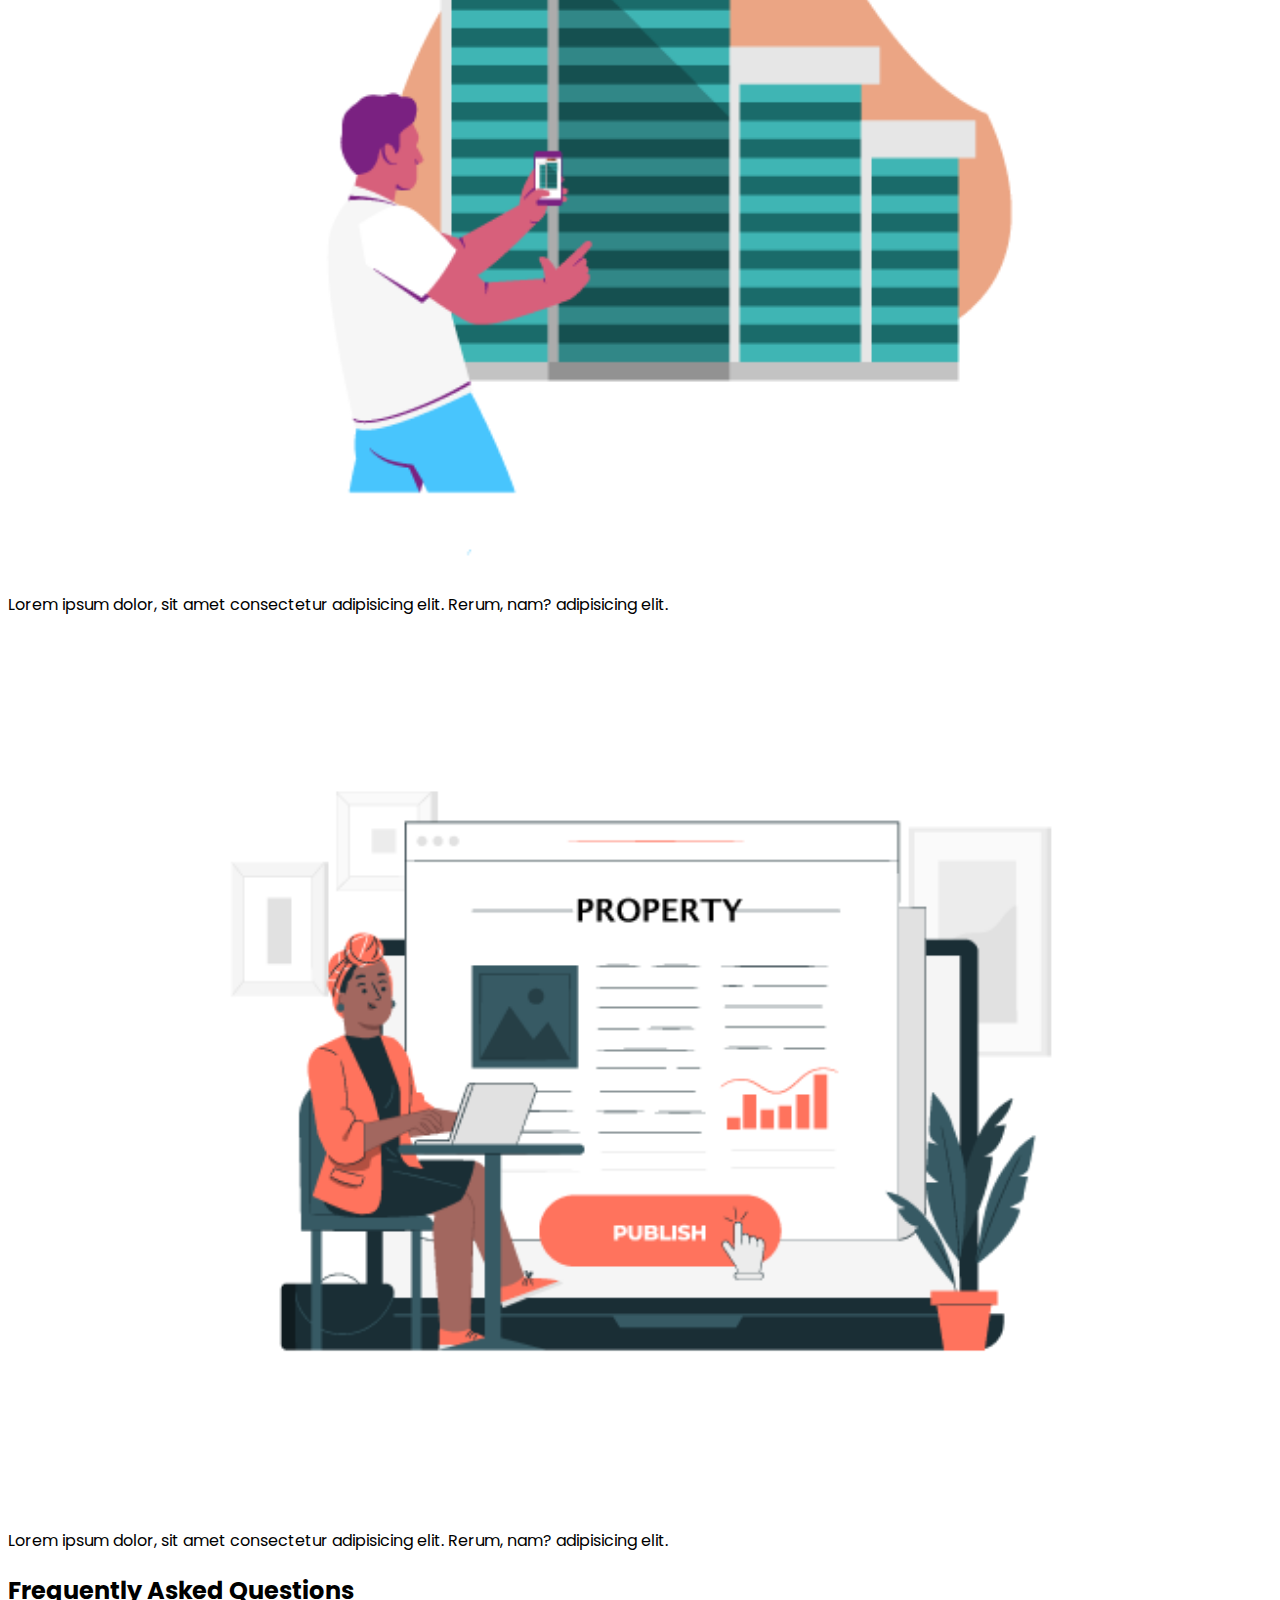
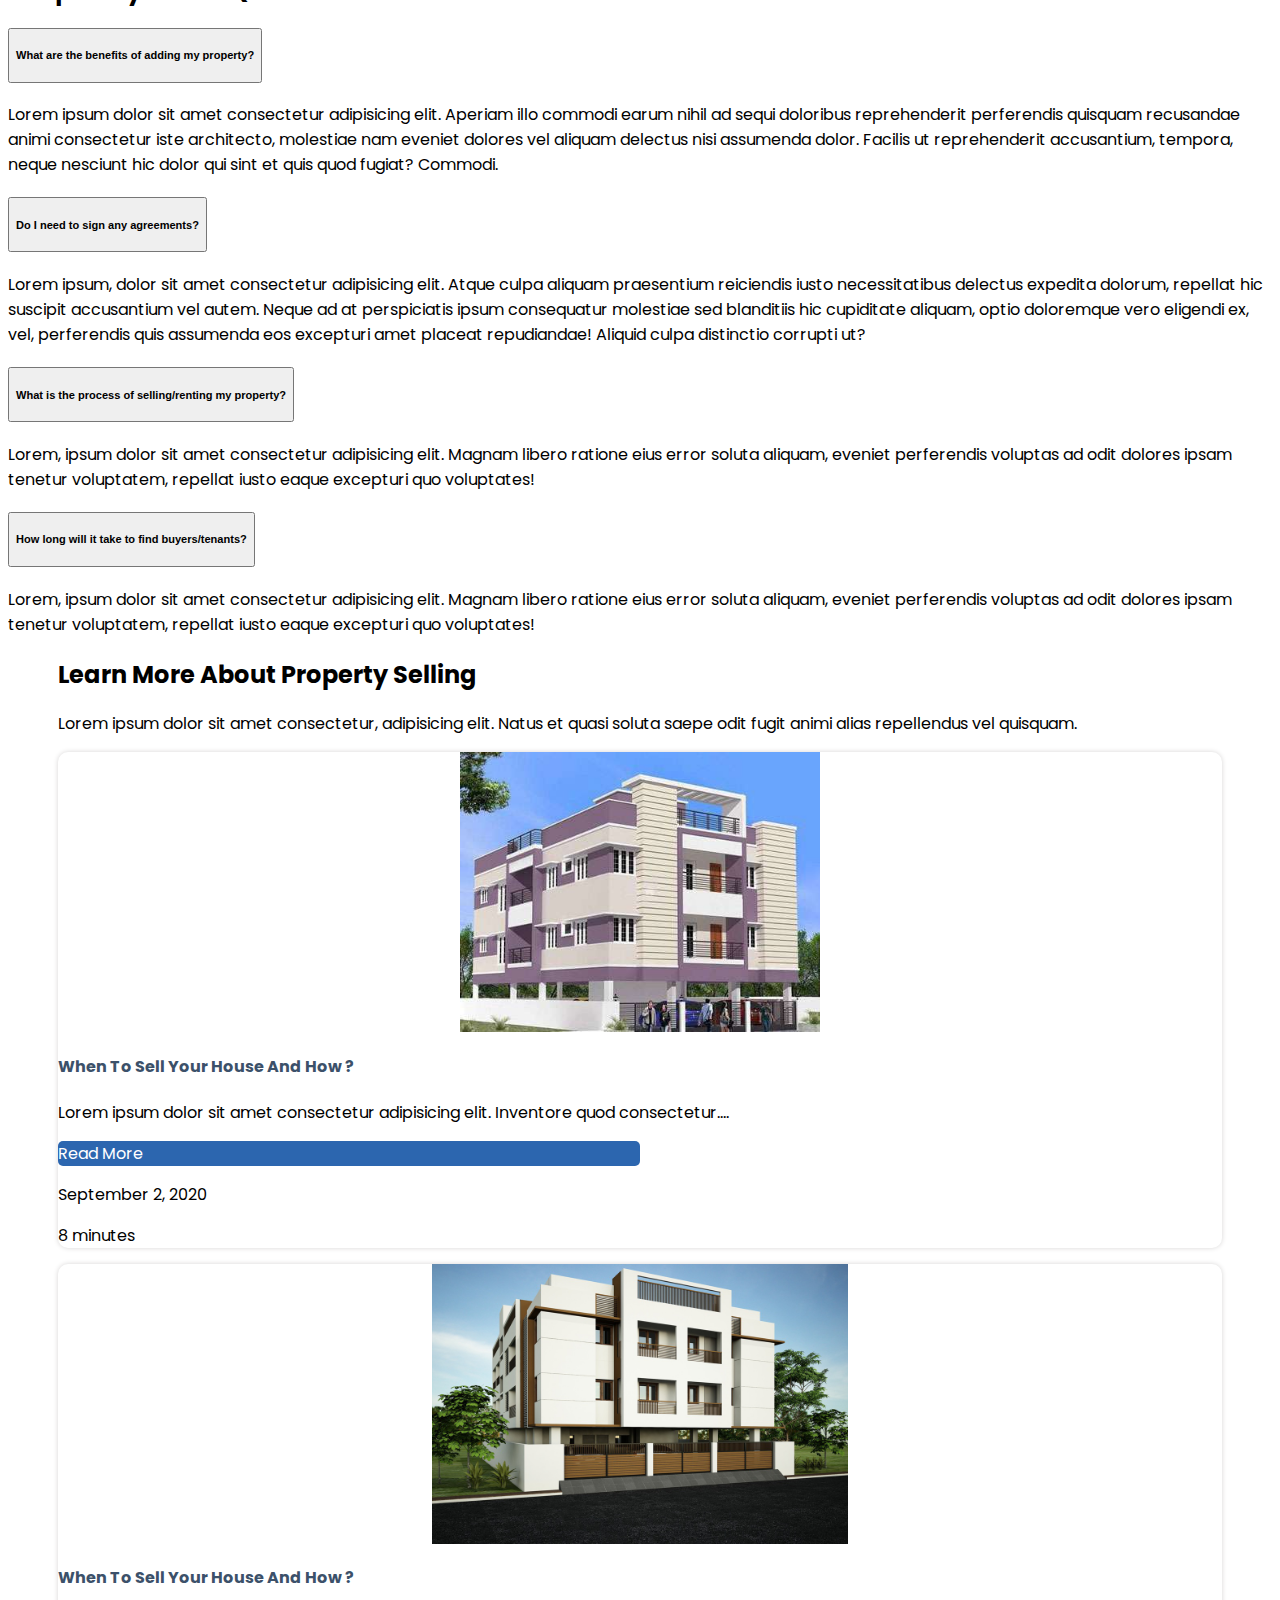
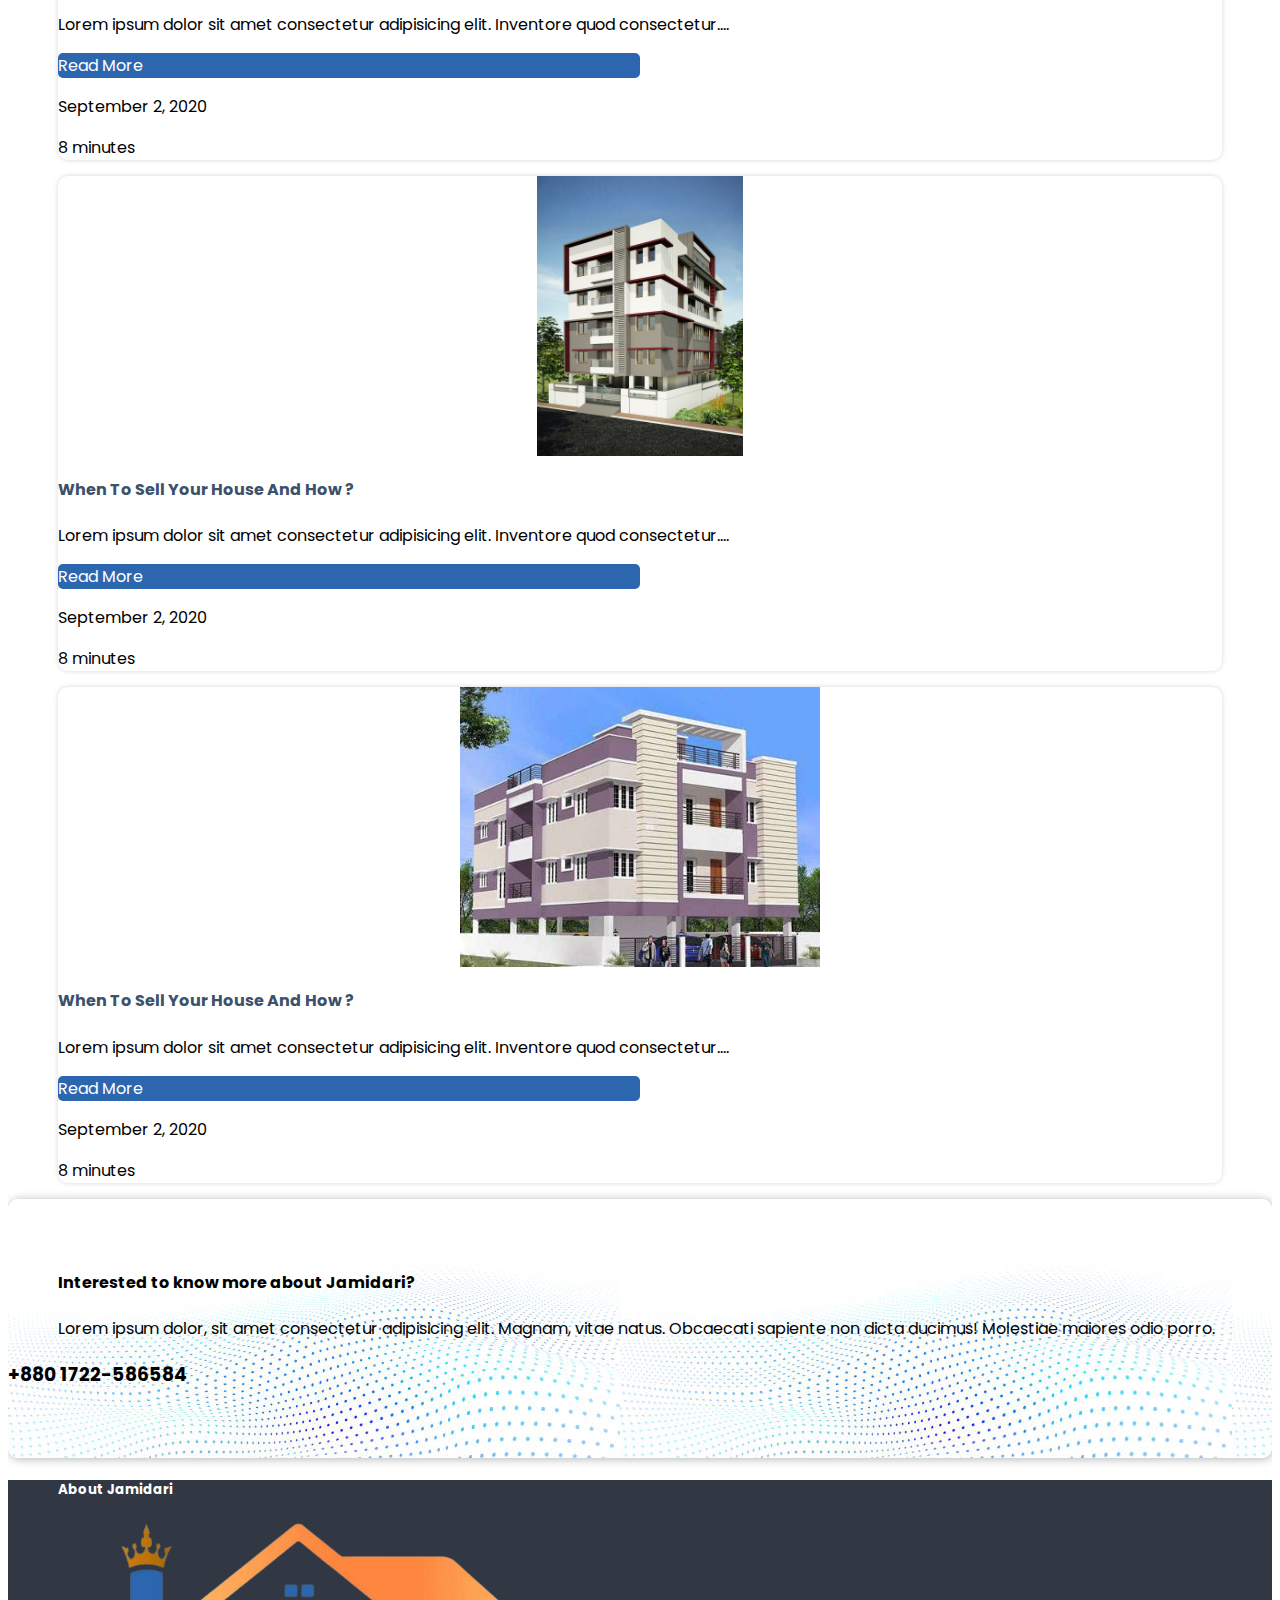
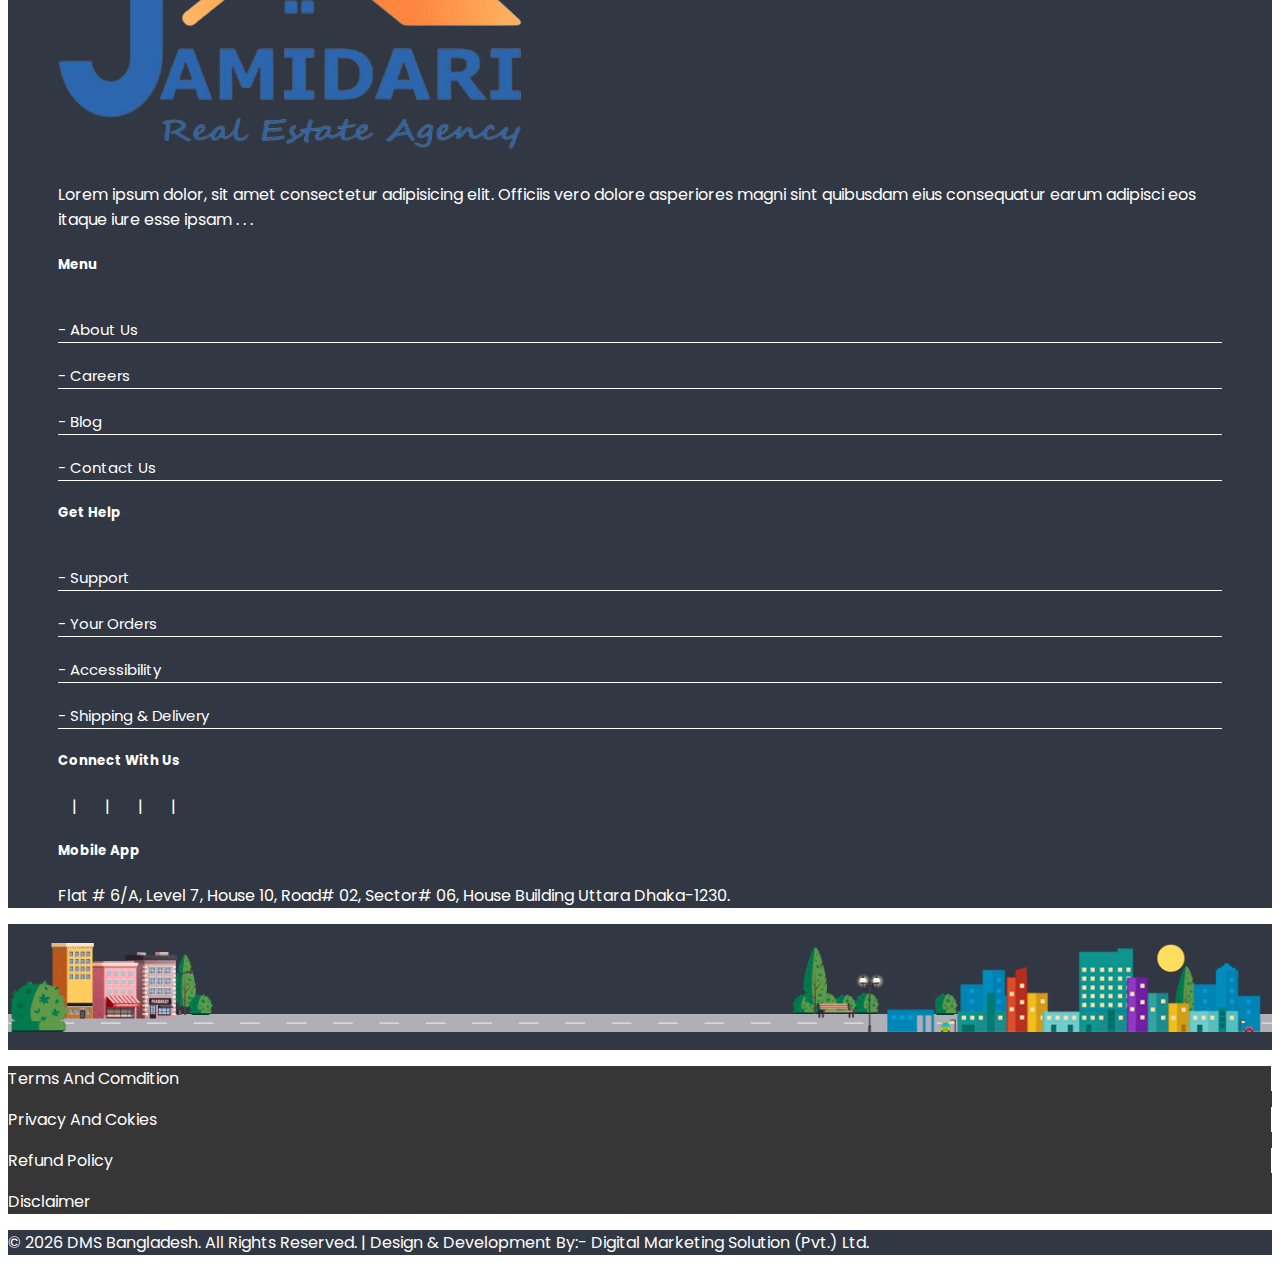
<file: add_property.html>
<!DOCTYPE html>
<html lang="en">
<head>
    <meta charset="UTF-8">
    <meta http-equiv="X-UA-Compatible" content="IE=edge">
    <meta name="viewport" content="width=device-width, initial-scale=1.0">
    <link rel="shortcut icon" href="./image/Jamidar.png" type="image/x-icon">

<!-- Bootstrap -->
    <link href="https://cdn.jsdelivr.net/npm/bootstrap@5.0.2/dist/css/bootstrap.min.css" rel="stylesheet" integrity="sha384-EVSTQN3/azprG1Anm3QDgpJLIm9Nao0Yz1ztcQTwFspd3yD65VohhpuuCOmLASjC" crossorigin="anonymous">
<!-- Bootstrap -->

<!-- Font Awesome -->
    <link rel="stylesheet" href="https://cdnjs.cloudflare.com/ajax/libs/font-awesome/6.2.0/css/all.min.css" integrity="sha512-xh6O/CkQoPOWDdYTDqeRdPCVd1SpvCA9XXcUnZS2FmJNp1coAFzvtCN9BmamE+4aHK8yyUHUSCcJHgXloTyT2A==" crossorigin="anonymous" referrerpolicy="no-referrer" />
<!-- Font Awesome -->

<!-- Carousel -->
    <link rel="stylesheet" href="https://cdnjs.cloudflare.com/ajax/libs/OwlCarousel2/2.3.4/assets/owl.carousel.min.css" integrity="sha512-tS3S5qG0BlhnQROyJXvNjeEM4UpMXHrQfTGmbQ1gKmelCxlSEBUaxhRBj/EFTzpbP4RVSrpEikbmdJobCvhE3g==" crossorigin="anonymous" referrerpolicy="no-referrer" />
    <link rel="stylesheet" href="https://cdnjs.cloudflare.com/ajax/libs/OwlCarousel2/2.3.4/assets/owl.theme.default.min.css" integrity="sha512-sMXtMNL1zRzolHYKEujM2AqCLUR9F2C4/05cdbxjjLSRvMQIciEPCQZo++nk7go3BtSuK9kfa/s+a4f4i5pLkw==" crossorigin="anonymous" referrerpolicy="no-referrer" />
<!-- Carousel -->

<!-- Custom CSS -->
    <link rel="stylesheet" href="./css/style.css">
<!-- Custom CSS -->

    <title>Add Property</title>
</head>
<body>
    
<!-- Navbar -->

<div class="new_navbar">

    <!-- Top Bar -->
        <div class="container-fluid top_bar">
            <div class="row col-12">
                <div class="col-lg-12">
                    <ul class="mb-0">
                        <li><i class="fa-solid fa-phone phone_icon"></i> +880 1558-587415</li>
                        <li class="email"><i class="fa-solid fa-envelope email_icon"></i> admin@digitalmarketingbd.com</li>
                        <li>
                            <ul class="mb-0 social_icon">
                                <li><a href="" class="facebook_icon"><i class="fa-brands fa-facebook"></i></a></li>|
                                <li><a href="" class="twitter_icon"><i class="fa-brands fa-twitter"></i></a></li>|
                                <li><a href="" class="linked_icon"><i class="fa-brands fa-linkedin-in"></i></a></li>|
                                <li><a href="" class="pinterest_icon"><i class="fa-brands fa-pinterest"></i></a></li>|
                                <li><a href="" class="youtube_icon"><i class="fa-brands fa-youtube"></i></a></li>
                            </ul>
                        </li>
                    </ul>
                </div>
            </div>
            
        </div>
    <!-- Top Bar -->

    <!-- main Nav -->

        <div class="container-fluid">
            <div class="row col-12 m-auto">
                <div class="col-2 logo_col">
                    <a href="./index.html"><img src="./image/Jamidar.png" alt=""></a>
                </div>

                <div class="col-7 navbarItems">
                    <ul class="navitem">
                        <li><a href="/">Home</a></li>
                        <!-- <li><a href="./add_property.html">Add Property</a></li> -->
                        <li><a href="./about_us.html">About Us</a></li>
                        <li><a href="./blog.html">Blog</a></li>
                        <li><a href="./contact_us.html">Contact Us</a></li>
                    </ul>
                </div>

                <div class="col-3 third_col third_side">
                    <div class="row">
                        <div class="col-7 hide_first padding-2 text-end">
                            <a href="" class="offer_property btn">
                                Add Property
                            </a>
                        </div>

                        <div class="col-2 hambar_col padding-2">
                            <div class="hambarger text-end">
                                <i id="hambar" class="fa-solid fa-bars"></i>
                            </div>
                        </div>

                        <div class="col-3" id="profile_part">
                            <div class="profile_account_image mt-1 text-end" onclick="fclick()">
                                <img src="./image/user.png" alt="" id="profile_user_image">
                            </div>
                        </div>

                        <div class="swich_system">
                            <i class="fa-solid fa-caret-up"></i>
                            <ul>
                                <!-- <li><a href=""><i class="fa-solid fa-store"></i> - Buy & Sell</a></li> -->
                                <li><a href=""><i class="fa-sharp fa-solid fa-file-invoice"></i> - Document Processing</a></li>
                                <li><a href=""><i class="fa-solid fa-school-flag"></i> - Real Estate Products</a></li>
                                <li><a href=""><i class="fa-solid fa-house"></i> - Real Estate Marketing</a></li>
                            </ul>
    
                            <div class="text-center mt-3">
                                <button type="submit" class="btn">Logout</button>
                            </div>
                        </div>
                    </div>
                </div>
            </div>
        </div>

    <!-- main Nav -->

</div>

<!-- Responsive Navbar -->
<div class="responsive_navbar" id="response_nav">
    <i id="cross_nav" class="fa-sharp fa-solid fa-circle-xmark"></i>
    <ul>
        <li><a href="/">Home</a></li>
        <!-- <li><a href="./add_property.html">Add Property</a></li> -->
        <li><a href="./about_us.html">About Us</a></li>
        <li><a href="./blog.html">Blog</a></li>
        <li><a href="./contact_us.html">Contact Us</a></li>
    </ul>

    <!-- <div class="responsive_login_register text-center">
        <p class="login_register"><span><a href="./login.html" class="login_text">Login</a></span> / <span><a href="./register.html" class="register_text">Register</a></span></p>
    </div> -->

    <button class="btn btn-lg mt-4">Add Property</button>
</div>
<!-- Responsive Navbar -->

<!-- Navbar -->



<!-- Add Property Page -->

<div class="add_property_page">

    <!-- Head Section -->
        <div class="add_property_head">
            <div class="container">
                <div class="row">
                    <div class="col-lg-5 property_head_left">
                        <h2>Rent or Sell <br> Property Online</h2>
                        <p class="mb-5">Lorem ipsum dolor sit amet consectetur adipisicing elit. Tenetur corporis error fugiat placeat magnam quae amet nam repellat voluptates a sint id, corrupti sunt accusamus assumenda non fuga veritatis nulla.</p>

                        <a href="" class="btn">Get Started</a>
                    </div>
                    <div class="col-lg-7 property_head_right text-center">
                        <iframe width="560" height="330" src="https://www.youtube.com/embed/Re-6rcV5RUQ" title="YouTube video player" frameborder="0" allow="accelerometer; autoplay; clipboard-write; encrypted-media; gyroscope; picture-in-picture" allowfullscreen></iframe>
                    </div>
                </div>
            </div>
        </div>
    <!-- Head Section -->

    <!-- How it Works -->
        <div class="container-fluid my-5">
            <h2 class="text-center">How it Works</h2>
            <p class="text-center">Lorem ipsum dolor sit amet consectetur, adipisicing elit.<br> Natus et quasi soluta saepe odit fugit animi alias repellendus vel quisquam.</p>

            <div class="row how_to_work_image text-center">
                <div class="col-lg-3">
                    <img src="./image/add-pro-4.png" alt="">
                    <p class="mx-5">Lorem ipsum dolor, sit amet consectetur adipisicing elit. Rerum, nam? adipisicing elit.</p>
                </div>
                <div class="col-lg-3">
                    <img src="./image/add-pro-3.png" alt="">
                    <p class="mx-5">Lorem ipsum dolor, sit amet consectetur adipisicing elit. Rerum, nam? adipisicing elit.</p>
                </div>
                <div class="col-lg-3">
                    <img src="./image/add-pro-2.png" alt="">
                    <p class="mx-5">Lorem ipsum dolor, sit amet consectetur adipisicing elit. Rerum, nam? adipisicing elit.</p>
                </div>
                <div class="col-lg-3">
                    <img src="./image/add-pro-1.png" alt="">
                    <p class="mx-5">Lorem ipsum dolor, sit amet consectetur adipisicing elit. Rerum, nam? adipisicing elit.</p>
                </div>
            </div>
        </div>
    <!-- How it Works -->

    <!-- FAQ Section -->

        <div class="container faq_section my-5">

            <h2 class="text-center mb-5">Frequently Asked Questions</h2>

            <div class="faq">
                <div class="accordion accordion-flush" id="accordionFlushExample">
                    <div class="accordion-item">
                      <h2 class="accordion-header" id="flush-headingOne">
                        <button class="accordion-button collapsed" type="button" data-bs-toggle="collapse" data-bs-target="#flush-collapseOne" aria-expanded="false" aria-controls="flush-collapseOne">
                            <h5>What are the benefits of adding my property?</h5>
                        </button>
                      </h2>
                      <div id="flush-collapseOne" class="accordion-collapse" aria-labelledby="flush-headingOne" data-bs-parent="#accordionFlushExample">
                        <div class="accordion-body">Lorem ipsum dolor sit amet consectetur adipisicing elit. Aperiam illo commodi earum nihil ad sequi doloribus reprehenderit perferendis quisquam recusandae animi consectetur iste architecto, molestiae nam eveniet dolores vel aliquam delectus nisi assumenda dolor. Facilis ut reprehenderit accusantium, tempora, neque nesciunt hic dolor qui sint et quis quod fugiat? Commodi.</div>
                      </div>
                    </div>
                    <div class="accordion-item">
                      <h2 class="accordion-header" id="flush-headingTwo">
                        <button class="accordion-button collapsed" type="button" data-bs-toggle="collapse" data-bs-target="#flush-collapseTwo" aria-expanded="false" aria-controls="flush-collapseTwo">
                            <h5>Do I need to sign any agreements?</h5>
                        </button>
                      </h2>
                      <div id="flush-collapseTwo" class="accordion-collapse collapse" aria-labelledby="flush-headingTwo" data-bs-parent="#accordionFlushExample">
                        <div class="accordion-body">Lorem ipsum, dolor sit amet consectetur adipisicing elit. Atque culpa aliquam praesentium reiciendis iusto necessitatibus delectus expedita dolorum, repellat hic suscipit accusantium vel autem. Neque ad at perspiciatis ipsum consequatur molestiae sed blanditiis hic cupiditate aliquam, optio doloremque vero eligendi ex, vel, perferendis quis assumenda eos excepturi amet placeat repudiandae! Aliquid culpa distinctio corrupti ut?</div>
                      </div>
                    </div>
                    <div class="accordion-item">
                      <h2 class="accordion-header" id="flush-headingThree">
                        <button class="accordion-button collapsed" type="button" data-bs-toggle="collapse" data-bs-target="#flush-collapseThree" aria-expanded="false" aria-controls="flush-collapseThree">
                            <h5>What is the process of selling/renting my property?</h5>
                        </button>
                      </h2>
                      <div id="flush-collapseThree" class="accordion-collapse collapse" aria-labelledby="flush-headingThree" data-bs-parent="#accordionFlushExample">
                        <div class="accordion-body">Lorem, ipsum dolor sit amet consectetur adipisicing elit. Magnam libero ratione eius error soluta aliquam, eveniet perferendis voluptas ad odit dolores ipsam tenetur voluptatem, repellat iusto eaque excepturi quo voluptates!</div>
                      </div>
                    </div>
                    <div class="accordion-item">
                        <h2 class="accordion-header" id="flush-headingfour">
                          <button class="accordion-button collapsed" type="button" data-bs-toggle="collapse" data-bs-target="#flush-collapseFour" aria-expanded="false" aria-controls="flush-collapseFour">
                              <h5>How long will it take to find buyers/tenants?</h5>
                          </button>
                        </h2>
                        <div id="flush-collapseFour" class="accordion-collapse collapse" aria-labelledby="flush-headingFour" data-bs-parent="#accordionFlushExample">
                          <div class="accordion-body">Lorem, ipsum dolor sit amet consectetur adipisicing elit. Magnam libero ratione eius error soluta aliquam, eveniet perferendis voluptas ad odit dolores ipsam tenetur voluptatem, repellat iusto eaque excepturi quo voluptates!</div>
                        </div>
                      </div>
                      
                  </div>
            </div>

        </div>

    <!-- FAQ Section -->

    <!-- Learn More About -->

        <div class="container-fluid learn_more_about my-5">
            <h2 class="text-center">Learn More About Property Selling</h2>
            <p class="text-center">Lorem ipsum dolor sit amet consectetur, adipisicing elit. Natus et quasi soluta saepe odit fugit animi alias repellendus vel quisquam.</p>

            <div class="row">
                <div class="col-lg-3 col-md-6">
                    <div class="card mt-4">
                        <div class="card_img">
                            <img src="./image/p1.jpg" class="card-img" alt="">
                        </div>
                        <p class="catagory">Land</p>
                        <div class="card-body">
                            <h4>When To Sell Your House And How ?</h4>
                            <p>Lorem ipsum dolor sit amet consectetur adipisicing elit. Inventore quod consectetur....</p>
                            <div class="my-3 learn_more_btn text-center">
                                <a href="" class="btn">Read More</a>
                            </div>
                            <div class="row">
                                <div class="col-6">
                                    <p>September 2, 2020</p>
                                </div>
                                <div class="col-6 text-end">
                                    <p><i class="fa-regular fa-clock"></i> 8 minutes</p>
                                </div>
                            </div>
                        </div>
                    </div>
                </div>
                <div class="col-lg-3 col-md-6">
                    <div class="card mt-4">
                        <div class="card_img">
                            <img src="./image/p2.jpg" class="card-img" alt="">
                        </div>
                        <p class="catagory">Land with Building</p>
                        <div class="card-body">
                            <h4>When To Sell Your House And How ?</h4>
                            <p>Lorem ipsum dolor sit amet consectetur adipisicing elit. Inventore quod consectetur....</p>
                            <div class="my-3 learn_more_btn text-center">
                                <a href="" class="btn">Read More</a>
                            </div>
                            <div class="row">
                                <div class="col-6">
                                    <p>September 2, 2020</p>
                                </div>
                                <div class="col-6 text-end">
                                    <p><i class="fa-regular fa-clock"></i> 8 minutes</p>
                                </div>
                            </div>
                        </div>
                    </div>
                </div>
                <div class="col-lg-3 col-md-6">
                    <div class="card mt-4">
                        <div class="card_img">
                            <img src="./image/p3.jpg" class="card-img" alt="">
                        </div>
                        <p class="catagory">Trends</p>
                        <div class="card-body">
                            <h4>When To Sell Your House And How ?</h4>
                            <p>Lorem ipsum dolor sit amet consectetur adipisicing elit. Inventore quod consectetur....</p>
                            <div class="my-3 learn_more_btn text-center">
                                <a href="" class="btn">Read More</a>
                            </div>
                            <div class="row">
                                <div class="col-6">
                                    <p>September 2, 2020</p>
                                </div>
                                <div class="col-6 text-end">
                                    <p><i class="fa-regular fa-clock"></i> 8 minutes</p>
                                </div>
                            </div>
                        </div>
                    </div>
                </div>
                <div class="col-lg-3 col-md-6">
                    <div class="card mt-4">
                        <div class="card_img">
                            <img src="./image/p1.jpg" class="card-img" alt="">
                        </div>
                        <p class="catagory">Paper Information</p>
                        <div class="card-body">
                            <h4>When To Sell Your House And How ?</h4>
                            <p>Lorem ipsum dolor sit amet consectetur adipisicing elit. Inventore quod consectetur....</p>
                            <div class="my-3 learn_more_btn text-center">
                                <a href="" class="btn">Read More</a>
                            </div>
                            <div class="row">
                                <div class="col-6">
                                    <p>September 2, 2020</p>
                                </div>
                                <div class="col-6 text-end">
                                    <p><i class="fa-regular fa-clock"></i> 8 minutes</p>
                                </div>
                            </div>
                        </div>
                    </div>
                </div>
            </div>
        </div>

    <!-- Learn More About -->

    <!-- Interested Phone number -->

    <div class="container interested_to_know_more my-5">
        <div class="row">
            <div class="col-lg-8 interest_content">
                <h4 class="px-2">Interested to know more about Jamidari?</h4>
                <p class="mb-0 px-2">Lorem ipsum dolor, sit amet consectetur adipisicing elit. Magnam, vitae natus. Obcaecati sapiente non dicta ducimus! Molestiae maiores odio porro.</p>
            </div>
            <div class="col-lg-4 text-center">
                <h3 class="mt-4"><i class="fa-solid fa-phone"></i> +880 1722-586584</h3>
            </div>
        </div>
    </div>

    <!-- Interested Phone number -->

</div>

<!-- Add Property Page -->



<!-- Go Up -->
<a href="#top">
    <div id="go_up">
        <button type="submit">
            <i class="fa-sharp fa-solid fa-chevron-up"></i>
        </button>
    </div>
</a>
<!-- Go Up -->


<!-- Footer Section -->
<footer>
    <div class="footer_section_one py-5">
        <div class="container-fluid">
            <div class="row">
                <div class="col-lg-3 col-md-6 footer_first_first">
                    <h5>About Jamidari</h5>
                    <img src="./image/Jamidar.png" alt="">
                    <p>Lorem ipsum dolor, sit amet consectetur adipisicing elit. Officiis vero dolore asperiores magni sint quibusdam eius consequatur earum adipisci eos itaque iure esse ipsam . . .</p>
                </div>
                <div class="col-lg-3 col-md-6">
                    <h5 class="footer_heading_2">Menu</h5>
                    <ul>
                        <li><a href="">- About Us</a></li>
                        <li><a href="">- Careers</a></li>
                        <li><a href="">- Blog</a></li>
                        <li><a href="">- Contact Us</a></li>
                    </ul>
                </div>
                <div class="col-lg-3 col-md-6">
                    <h5 class="footer_heading_3">Get Help</h5>
                    <ul>
                        <li><a href="">- Support</a></li>
                        <li><a href="">- Your Orders</a></li>
                        <li><a href="">- Accessibility</a></li>
                        <li><a href="">- Shipping & Delivery</a></li>
                    </ul>
                </div>
                <div class="col-lg-3 col-md-6 footer_first_four">
                    <h5 class="footer_heading_4">Connect With Us</h5>
                    <ul class="mt-4">
                        <li><a href=""><i class="fa-brands fa-facebook">  </i></a>  </li> <span>|</span>
                        <li><a href=""><i class="fa-brands fa-linkedin-in"></i></a>  </li> <span>|</span>
                        <li><a href=""><i class="fa-brands fa-twitter"></i> </a>  </li> <span>|</span>
                        <li><a href=""><i class="fa-brands fa-instagram"></i></a>  </li> <span>|</span>
                        <li><a href=""><i class="fa-brands fa-youtube"></i></a></li>
                    </ul>
                    <h5 class="footer_heading_4 mt-5">Mobile App</h5>
                    <p class="footer_address mt-4"><i class="fa-solid fa-house"></i> Flat # 6/A, Level 7, House 10, Road# 02, Sector# 06, House Building Uttara Dhaka-1230.</p>
                </div>
            </div>
        </div>
    </div>

    <div class="container-fluid footer_graphic_img"></div>
    
    <div class="footer_section_two py-4">
        <div class="container">
            <div class="row">
                <div class="col-lg-3 col-md-6 col-sm-12 text-center footer_two_border_one">
                    <p><a href="">Terms And Comdition</a></p>
                </div>
                <div class="col-lg-3 col-md-6 col-sm-12 text-center footer_two_border_two">
                    <p><a href="">Privacy And Cokies</a></p>
                </div>
                <div class="col-lg-3 col-md-6 col-sm-12 text-center footer_two_border_three">
                    <p><a href="">Refund Policy</a></p>
                </div>
                <div class="col-lg-3 col-md-6 col-sm-12 text-center">
                    <p><a href="">Disclaimer</a></p>
                </div>
            </div>
        </div>
    </div>


    <div class="copywrite text-center py-3">
        <p>&copy; <span id="date"></span> DMS Bangladesh. All Rights Reserved. | Design & Development By:- <a href="https://www.digitalmarketingbd.com/">Digital Marketing Solution (Pvt.) Ltd.</a></p>
    </div>
    
</footer>
<!-- Footer Section -->


<!-- Custom JS -->
<script src="./js/app.js"></script>
<!-- Custom JS -->


<!-- Carousel -->
<script src="https://cdnjs.cloudflare.com/ajax/libs/jquery/3.6.1/jquery.min.js" integrity="sha512-aVKKRRi/Q/YV+4mjoKBsE4x3H+BkegoM/em46NNlCqNTmUYADjBbeNefNxYV7giUp0VxICtqdrbqU7iVaeZNXA==" crossorigin="anonymous" referrerpolicy="no-referrer"></script>
<script src="https://cdnjs.cloudflare.com/ajax/libs/OwlCarousel2/2.3.4/owl.carousel.min.js" integrity="sha512-bPs7Ae6pVvhOSiIcyUClR7/q2OAsRiovw4vAkX+zJbw3ShAeeqezq50RIIcIURq7Oa20rW2n2q+fyXBNcU9lrw==" crossorigin="anonymous" referrerpolicy="no-referrer"></script>
<!-- Carousel -->

<!-- Bootstrap -->
<script src="https://cdn.jsdelivr.net/npm/bootstrap@5.0.2/dist/js/bootstrap.bundle.min.js" integrity="sha384-MrcW6ZMFYlzcLA8Nl+NtUVF0sA7MsXsP1UyJoMp4YLEuNSfAP+JcXn/tWtIaxVXM" crossorigin="anonymous"></script>
<script src="https://cdn.jsdelivr.net/npm/@popperjs/core@2.9.2/dist/umd/popper.min.js" integrity="sha384-IQsoLXl5PILFhosVNubq5LC7Qb9DXgDA9i+tQ8Zj3iwWAwPtgFTxbJ8NT4GN1R8p" crossorigin="anonymous"></script>
<script src="https://cdn.jsdelivr.net/npm/bootstrap@5.0.2/dist/js/bootstrap.min.js" integrity="sha384-cVKIPhGWiC2Al4u+LWgxfKTRIcfu0JTxR+EQDz/bgldoEyl4H0zUF0QKbrJ0EcQF" crossorigin="anonymous"></script>
<!-- Bootstrap -->



</body>
</html>
</file>
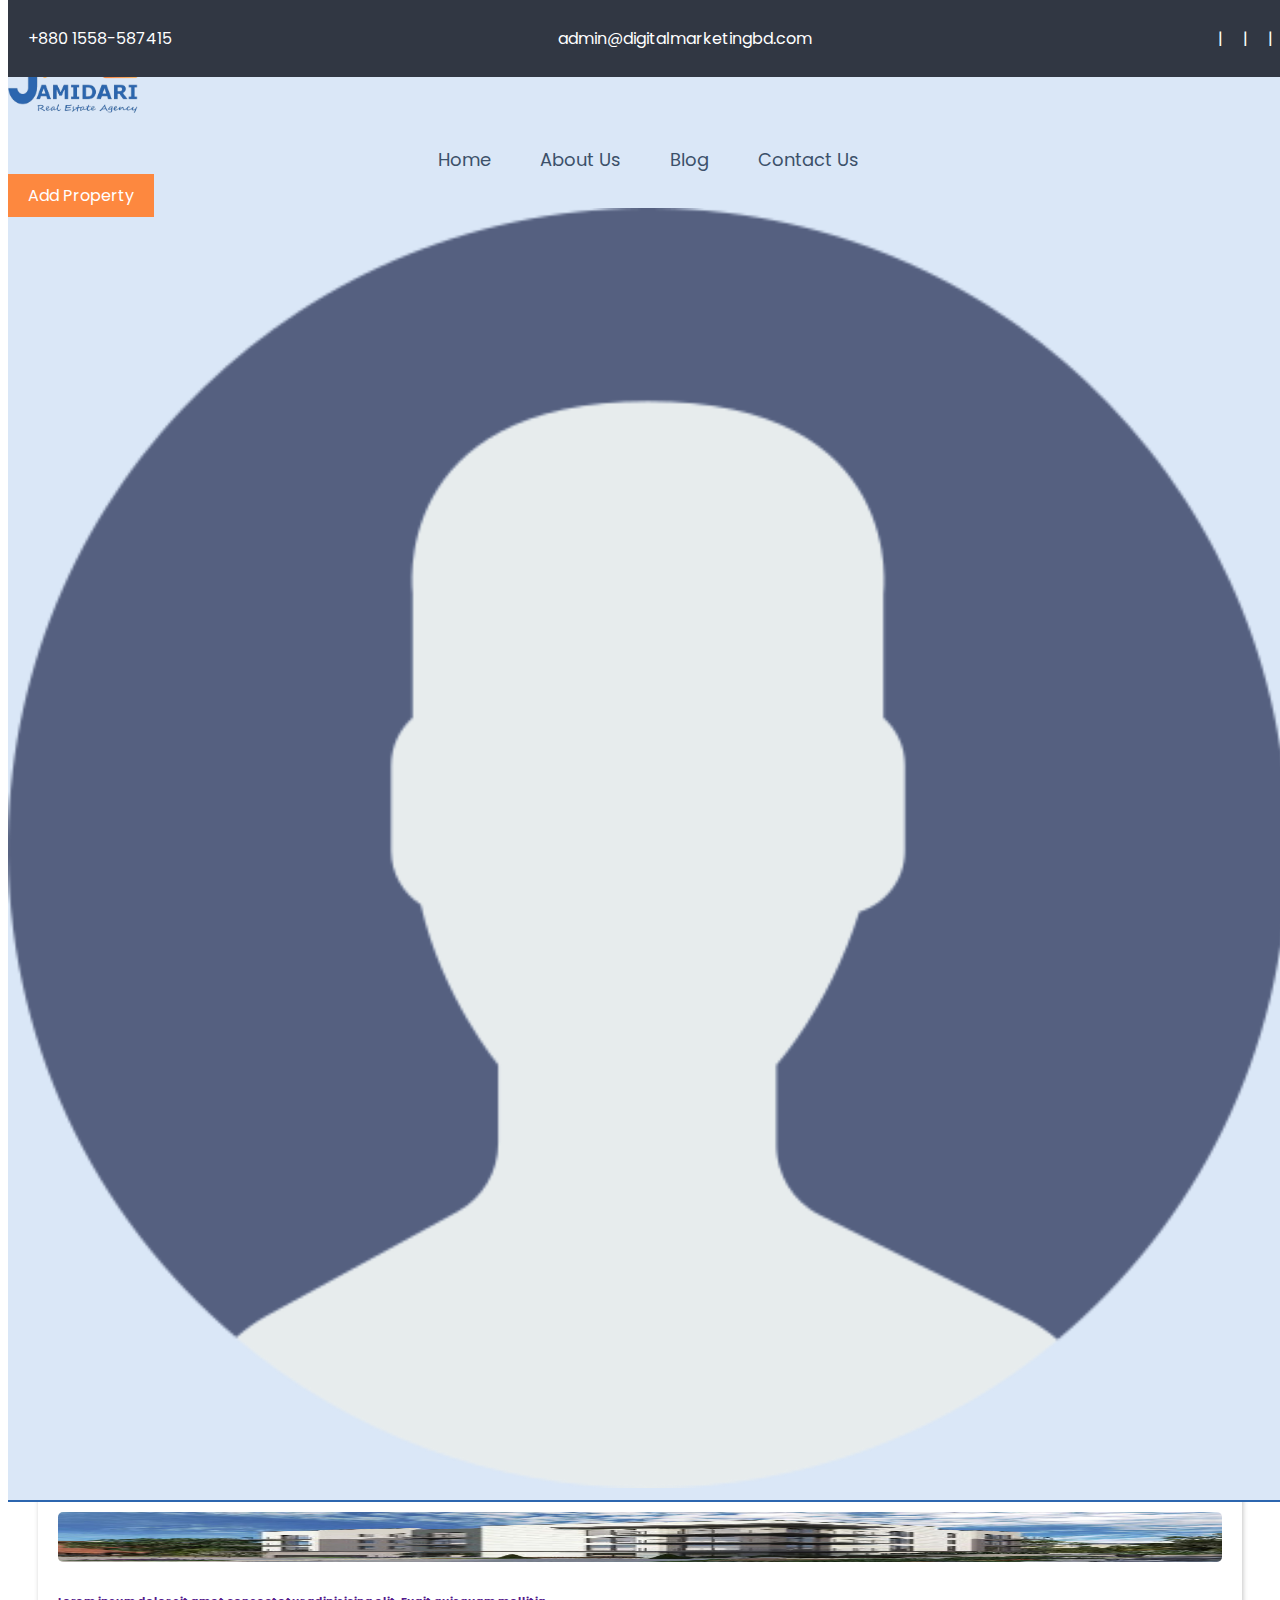
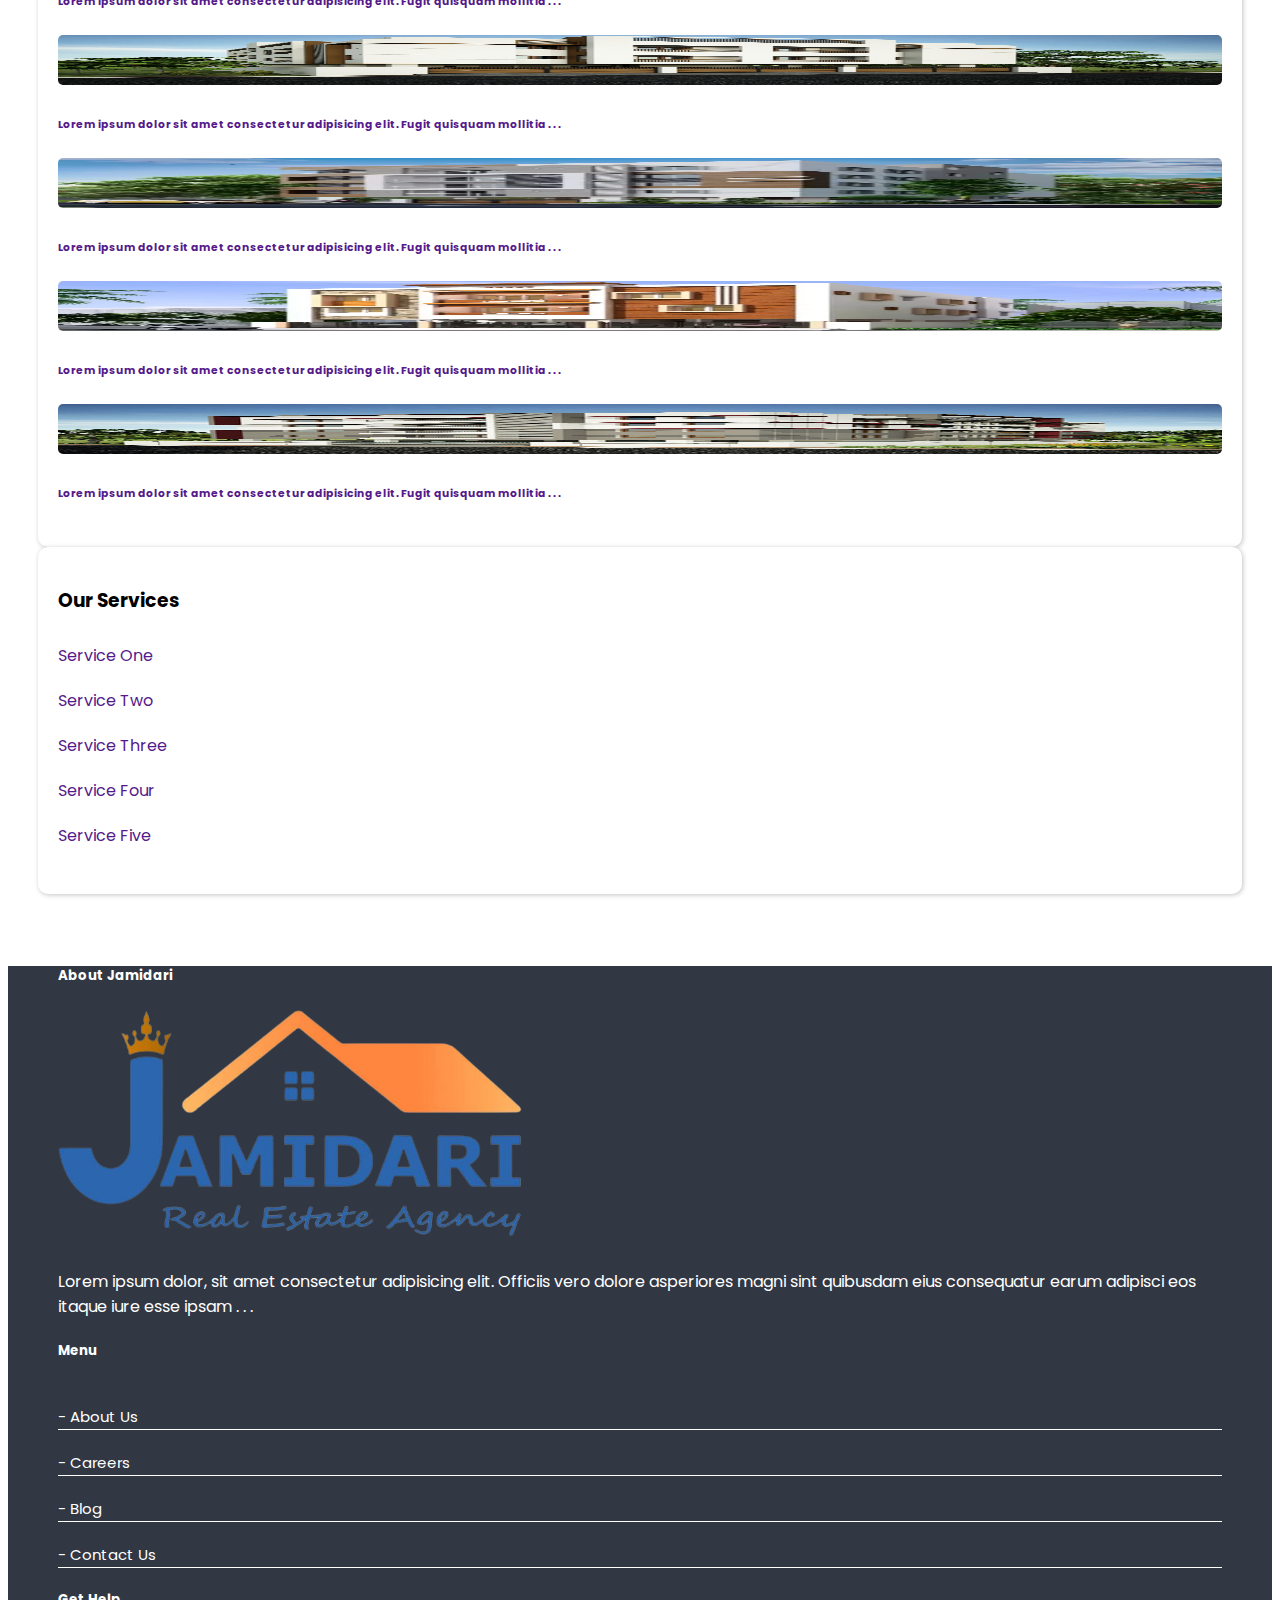
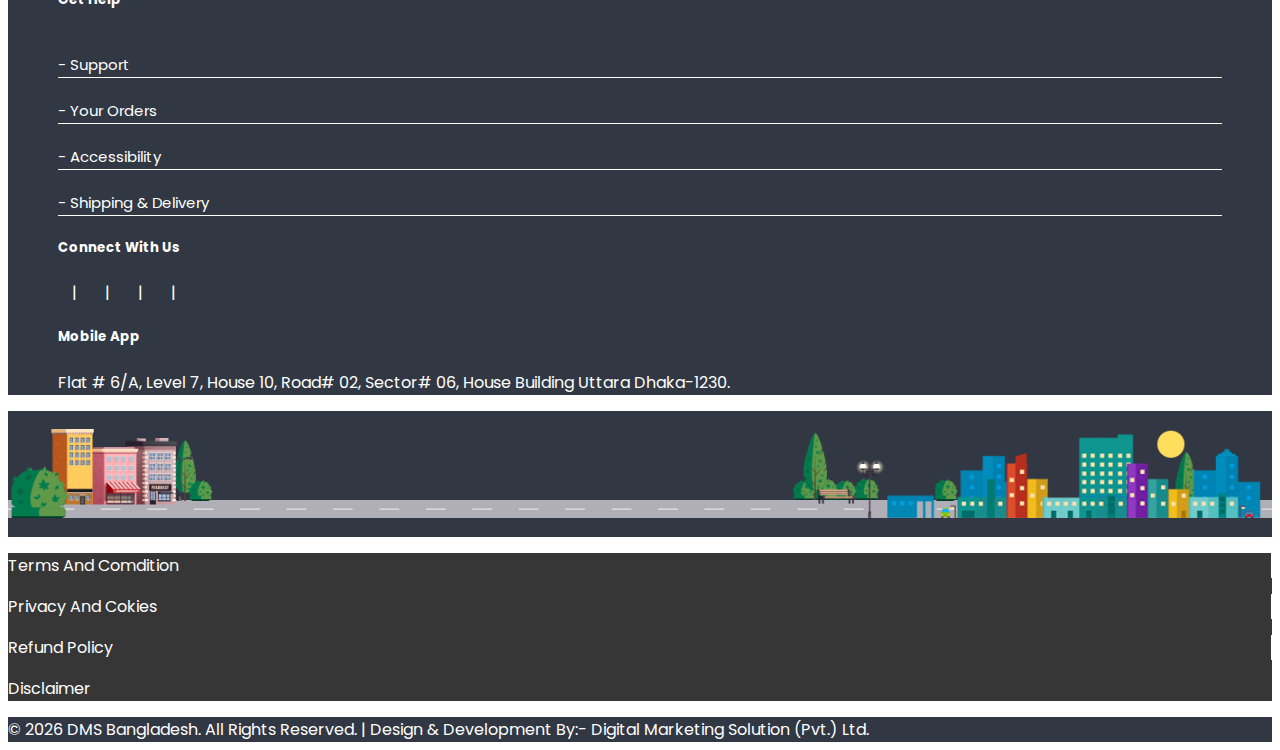
<file: blog-single.html>
<!DOCTYPE html>
<html lang="en">
<head>
    <meta charset="UTF-8">
    <meta http-equiv="X-UA-Compatible" content="IE=edge">
    <meta name="viewport" content="width=device-width, initial-scale=1.0">

    <!-- Bootstrap -->
    <link href="https://cdn.jsdelivr.net/npm/bootstrap@5.0.2/dist/css/bootstrap.min.css" rel="stylesheet" integrity="sha384-EVSTQN3/azprG1Anm3QDgpJLIm9Nao0Yz1ztcQTwFspd3yD65VohhpuuCOmLASjC" crossorigin="anonymous">
<!-- Bootstrap -->

<!-- Font Awesome -->
    <link rel="stylesheet" href="https://cdnjs.cloudflare.com/ajax/libs/font-awesome/6.2.0/css/all.min.css" integrity="sha512-xh6O/CkQoPOWDdYTDqeRdPCVd1SpvCA9XXcUnZS2FmJNp1coAFzvtCN9BmamE+4aHK8yyUHUSCcJHgXloTyT2A==" crossorigin="anonymous" referrerpolicy="no-referrer" />
<!-- Font Awesome -->

<!-- Carousel -->
    <link rel="stylesheet" href="https://cdnjs.cloudflare.com/ajax/libs/OwlCarousel2/2.3.4/assets/owl.carousel.min.css" integrity="sha512-tS3S5qG0BlhnQROyJXvNjeEM4UpMXHrQfTGmbQ1gKmelCxlSEBUaxhRBj/EFTzpbP4RVSrpEikbmdJobCvhE3g==" crossorigin="anonymous" referrerpolicy="no-referrer" />
    <link rel="stylesheet" href="https://cdnjs.cloudflare.com/ajax/libs/OwlCarousel2/2.3.4/assets/owl.theme.default.min.css" integrity="sha512-sMXtMNL1zRzolHYKEujM2AqCLUR9F2C4/05cdbxjjLSRvMQIciEPCQZo++nk7go3BtSuK9kfa/s+a4f4i5pLkw==" crossorigin="anonymous" referrerpolicy="no-referrer" />
<!-- Carousel -->

<!-- Custom CSS -->
    <link rel="stylesheet" href="./css/style.css">
<!-- Custom CSS -->

    <title>Document</title>
</head>
<body>
    

<!-- Navbar -->

<div class="new_navbar">

    <!-- Top Bar -->
        <div class="container-fluid top_bar">
            <div class="row col-12">
                <div class="col-lg-12">
                    <ul class="mb-0">
                        <li><i class="fa-solid fa-phone phone_icon"></i> +880 1558-587415</li>
                        <li class="email"><i class="fa-solid fa-envelope email_icon"></i> admin@digitalmarketingbd.com</li>
                        <li>
                            <ul class="mb-0 social_icon">
                                <li><a href="" class="facebook_icon"><i class="fa-brands fa-facebook"></i></a></li>|
                                <li><a href="" class="twitter_icon"><i class="fa-brands fa-twitter"></i></a></li>|
                                <li><a href="" class="linked_icon"><i class="fa-brands fa-linkedin-in"></i></a></li>|
                                <li><a href="" class="pinterest_icon"><i class="fa-brands fa-pinterest"></i></a></li>|
                                <li><a href="" class="youtube_icon"><i class="fa-brands fa-youtube"></i></a></li>
                            </ul>
                        </li>
                    </ul>
                </div>
            </div>
            
        </div>
    <!-- Top Bar -->

    <!-- main Nav -->

        <div class="container-fluid">
            <div class="row col-12 m-auto">
                <div class="col-2 logo_col">
                    <a href="./index.html"><img src="./image/Jamidar.png" alt=""></a>
                </div>

                <div class="col-7 navbarItems">
                    <ul class="navitem">
                        <li><a href="/">Home</a></li>
                        <!-- <li><a href="./add_property.html">Add Property</a></li> -->
                        <li><a href="./about_us.html">About Us</a></li>
                        <li><a href="./blog.html">Blog</a></li>
                        <li><a href="./contact_us.html">Contact Us</a></li>
                    </ul>
                </div>

                <div class="col-3 third_col third_side">
                    <div class="row">
                        <div class="col-7 hide_first padding-2 text-end">
                            <a href="" class="offer_property btn">
                                Add Property
                            </a>
                        </div>

                        <div class="col-2 hambar_col padding-2">
                            <div class="hambarger text-end">
                                <i id="hambar" class="fa-solid fa-bars"></i>
                            </div>
                        </div>

                        <div class="col-3" id="profile_part">
                            <div class="profile_account_image mt-1 text-end" onclick="fclick()">
                                <img src="./image/user.png" alt="" id="profile_user_image">
                            </div>
                        </div>

                        <div class="swich_system">
                            <i class="fa-solid fa-caret-up"></i>
                            <ul>
                                <!-- <li><a href=""><i class="fa-solid fa-store"></i> - Buy & Sell</a></li> -->
                                <li><a href=""><i class="fa-sharp fa-solid fa-file-invoice"></i> - Document Processing</a></li>
                                <li><a href=""><i class="fa-solid fa-school-flag"></i> - Real Estate Products</a></li>
                                <li><a href=""><i class="fa-solid fa-house"></i> - Real Estate Marketing</a></li>
                            </ul>
    
                            <div class="text-center mt-3">
                                <button type="submit" class="btn">Logout</button>
                            </div>
                        </div>
                    </div>
                </div>
            </div>
        </div>

    <!-- main Nav -->

</div>

<!-- Responsive Navbar -->
<div class="responsive_navbar" id="response_nav">
    <i id="cross_nav" class="fa-sharp fa-solid fa-circle-xmark"></i>
    <ul>
        <li><a href="/">Home</a></li>
        <!-- <li><a href="./add_property.html">Add Property</a></li> -->
        <li><a href="./about_us.html">About Us</a></li>
        <li><a href="./blog.html">Blog</a></li>
        <li><a href="./contact_us.html">Contact Us</a></li>
    </ul>

    <!-- <div class="responsive_login_register text-center">
        <p class="login_register"><span><a href="./login.html" class="login_text">Login</a></span> / <span><a href="./register.html" class="register_text">Register</a></span></p>
    </div> -->

    <button class="btn btn-lg mt-4">Add Property</button>
</div>
<!-- Responsive Navbar -->

<!-- Navbar -->



<!-- Blog Page -->
<div class="container-fluid single_blog_page">
    <div class="row">
        <div class="col-lg-8">
            <!-- <div class="row">
                <div class="col-lg-6 mt-4">
                    <div class="card blog_card">
                        <div class="card-header">
                            <h4>Lorem ipsum dolor sit amet consectetur elit. Deleniti, commodi non atque. . . .</h4>
                        </div>
                        <img src="./image/c2.jpg" alt="" id="archive_blog_image">
                        <div class="card-body" id="archive_blog_content">
                            <p><span class="blog_author"><a href=""><i class="fa-regular fa-user"></i> Rabbi</span></a> | <span class="blog_time"><a href=""><i class="fa-regular fa-clock"></i> June 30, 2022</a></span> | <span class="blog_category"><a href=""><i class="fa-solid fa-tag"></i> Uncategorized</span></a></p>

                            <p class="mt-4">Lorem ipsum dolor sit amet, consectetur adipisicing elit. Facere cupiditate, dicta maxime amet esse dignissimos amet, consectetur adipisicing elit. Facere cupiditate, dicta maxime amet esse. . . .</p>

                            <a href="./blog-single.html" class="btn">Read More</a>
                        </div>
                    </div>
                </div>
                <div class="col-lg-6 mt-4">
                    <div class="card blog_card">
                        <div class="card-header">
                            <h4>Lorem ipsum dolor sit amet consectetur elit. Deleniti, commodi non atque. . . .</h4>
                        </div>
                        <img src="./image/c2.jpg" alt="" id="archive_blog_image">
                        <div class="card-body" id="archive_blog_content">
                            <p><span class="blog_author"><a href=""><i class="fa-regular fa-user"></i> Rabbi</span></a> | <span class="blog_time"><a href=""><i class="fa-regular fa-clock"></i> June 30, 2022</a></span> | <span class="blog_category"><a href=""><i class="fa-solid fa-tag"></i> Uncategorized</span></a></p>

                            <p class="mt-4">Lorem ipsum dolor sit amet, consectetur adipisicing elit. Facere cupiditate, dicta maxime amet esse dignissimos amet, consectetur adipisicing elit. Facere cupiditate, dicta maxime amet esse. . . .</p>

                            <a href="" class="btn">Read More</a>
                        </div>
                    </div>
                </div>
                <div class="col-lg-6 mt-4">
                    <div class="card blog_card">
                        <div class="card-header">
                            <h4>Lorem ipsum dolor sit amet consectetur elit. Deleniti, commodi non atque. . . .</h4>
                        </div>
                        <img src="./image/c2.jpg" alt="" id="archive_blog_image">
                        <div class="card-body" id="archive_blog_content">
                            <p><span class="blog_author"><a href=""><i class="fa-regular fa-user"></i> Rabbi</span></a> | <span class="blog_time"><a href=""><i class="fa-regular fa-clock"></i> June 30, 2022</a></span> | <span class="blog_category"><a href=""><i class="fa-solid fa-tag"></i> Uncategorized</span></a></p>

                            <p class="mt-4">Lorem ipsum dolor sit amet, consectetur adipisicing elit. Facere cupiditate, dicta maxime amet esse dignissimos amet, consectetur adipisicing elit. Facere cupiditate, dicta maxime amet esse. . . .</p>

                            <a href="" class="btn">Read More</a>
                        </div>
                    </div>
                </div>
                <div class="col-lg-6 mt-4">
                    <div class="card blog_card">
                        <div class="card-header">
                            <h4>Lorem ipsum dolor sit amet consectetur elit. Deleniti, commodi non atque. . . .</h4>
                        </div>
                        <img src="./image/c2.jpg" alt="" id="archive_blog_image">
                        <div class="card-body" id="archive_blog_content">
                            <p><span class="blog_author"><a href=""><i class="fa-regular fa-user"></i> Rabbi</span></a> | <span class="blog_time"><a href=""><i class="fa-regular fa-clock"></i> June 30, 2022</a></span> | <span class="blog_category"><a href=""><i class="fa-solid fa-tag"></i> Uncategorized</span></a></p>

                            <p class="mt-4">Lorem ipsum dolor sit amet, consectetur adipisicing elit. Facere cupiditate, dicta maxime amet esse dignissimos amet, consectetur adipisicing elit. Facere cupiditate, dicta maxime amet esse. . . .</p>

                            <a href="" class="btn">Read More</a>
                        </div>
                    </div>
                </div>
                <div class="col-lg-6 mt-4">
                    <div class="card blog_card">
                        <div class="card-header">
                            <h4>Lorem ipsum dolor sit amet consectetur elit. Deleniti, commodi non atque. . . .</h4>
                        </div>
                        <img src="./image/c2.jpg" alt="" id="archive_blog_image">
                        <div class="card-body" id="archive_blog_content">
                            <p><span class="blog_author"><a href=""><i class="fa-regular fa-user"></i> Rabbi</span></a> | <span class="blog_time"><a href=""><i class="fa-regular fa-clock"></i> June 30, 2022</a></span> | <span class="blog_category"><a href=""><i class="fa-solid fa-tag"></i> Uncategorized</span></a></p>

                            <p class="mt-4">Lorem ipsum dolor sit amet, consectetur adipisicing elit. Facere cupiditate, dicta maxime amet esse dignissimos amet, consectetur adipisicing elit. Facere cupiditate, dicta maxime amet esse. . . .</p>

                            <a href="" class="btn">Read More</a>
                        </div>
                    </div>
                </div>
                <div class="col-lg-6 mt-4">
                    <div class="card blog_card">
                        <div class="card-header">
                            <h4>Lorem ipsum dolor sit amet consectetur elit. Deleniti, commodi non atque. . . .</h4>
                        </div>
                        <img src="./image/c2.jpg" alt="" id="archive_blog_image">
                        <div class="card-body" id="archive_blog_content">
                            <p><span class="blog_author"><a href=""><i class="fa-regular fa-user"></i> Rabbi</span></a> | <span class="blog_time"><a href=""><i class="fa-regular fa-clock"></i> June 30, 2022</a></span> | <span class="blog_category"><a href=""><i class="fa-solid fa-tag"></i> Uncategorized</span></a></p>

                            <p class="mt-4">Lorem ipsum dolor sit amet, consectetur adipisicing elit. Facere cupiditate, dicta maxime amet esse dignissimos amet, consectetur adipisicing elit. Facere cupiditate, dicta maxime amet esse. . . .</p>

                            <a href="" class="btn">Read More</a>
                        </div>
                    </div>
                </div>
                <div class="col-lg-6 mt-4">
                    <div class="card blog_card">
                        <div class="card-header">
                            <h4>Lorem ipsum dolor sit amet consectetur elit. Deleniti, commodi non atque. . . .</h4>
                        </div>
                        <img src="./image/c2.jpg" alt="" id="archive_blog_image">
                        <div class="card-body" id="archive_blog_content">
                            <p><span class="blog_author"><a href=""><i class="fa-regular fa-user"></i> Rabbi</span></a> | <span class="blog_time"><a href=""><i class="fa-regular fa-clock"></i> June 30, 2022</a></span> | <span class="blog_category"><a href=""><i class="fa-solid fa-tag"></i> Uncategorized</span></a></p>

                            <p class="mt-4">Lorem ipsum dolor sit amet, consectetur adipisicing elit. Facere cupiditate, dicta maxime amet esse dignissimos amet, consectetur adipisicing elit. Facere cupiditate, dicta maxime amet esse. . . .</p>

                            <a href="" class="btn">Read More</a>
                        </div>
                    </div>
                </div>
                <div class="col-lg-6 mt-4">
                    <div class="card blog_card">
                        <div class="card-header">
                            <h4>Lorem ipsum dolor sit amet consectetur elit. Deleniti, commodi non atque. . . .</h4>
                        </div>
                        <img src="./image/c2.jpg" alt="" id="archive_blog_image">
                        <div class="card-body" id="archive_blog_content">
                            <p><span class="blog_author"><a href=""><i class="fa-regular fa-user"></i> Rabbi</span></a> | <span class="blog_time"><a href=""><i class="fa-regular fa-clock"></i> June 30, 2022</a></span> | <span class="blog_category"><a href=""><i class="fa-solid fa-tag"></i> Uncategorized</span></a></p>

                            <p class="mt-4">Lorem ipsum dolor sit amet, consectetur adipisicing elit. Facere cupiditate, dicta maxime amet esse dignissimos amet, consectetur adipisicing elit. Facere cupiditate, dicta maxime amet esse. . . .</p>

                            <a href="" class="btn">Read More</a>
                        </div>
                    </div>
                </div>
            </div> -->
            <div class="card single_blog_card mt-4">
                <div class="card-header">
                    <h4 class="py-3 mb-0">Lorem ipsum dolor sit amet consectetur elit. Deleniti, commodi non atque.</h4>
                </div>
                <img src="./image/c2.jpg" alt="" id="single_blog_image">
                <div class="card-body" id="archive_blog_content">
                    <p><span class="blog_author"><a href=""><i class="fa-regular fa-user"></i> Rabbi</span></a> | <span class="blog_time"><a href=""><i class="fa-regular fa-clock"></i> June 30, 2022</a></span> | <span class="blog_category"><a href=""><i class="fa-solid fa-tag"></i> Uncategorized</span></a></p>

                    <p class="mt-4">Lorem ipsum dolor sit amet, consectetur adipisicing elit. Facere cupiditate, dicta maxime amet esse dignissimos amet, consectetur adipisicing elit. Facere cupiditate, dicta maxime amet esse. Lorem ipsum dolor, sit amet consectetur adipisicing elit. Ad quae porro ratione, nulla ullam soluta fugit aut voluptatum harum tenetur incidunt consectetur ipsa laboriosam, quasi tempora accusamus, similique quia quos blanditiis? Delectus, inventore. Dolor provident rem deserunt quidem numquam, eaque ex, et doloremque suscipit itaque maiores fugiat officiis tempore aspernatur!</p>

                </div>
            </div>
        </div>

        <div class="col-lg-4 mt-4 blog_right_side">

            <div class="blog_search">
                <h3>Post Search</h3>
                <input type="text" placeholder="Search" class="form-control form-control-lg" id="blog_search_input">
                <button class="btn btn-lg" id="blog_search_btn"><i class="fa-solid fa-magnifying-glass"></i></button>
            </div>

            <div class="top_post mt-4">
                <h3>Top Post</h3>

                <div class="row mt-4">
                    <div class="col-lg-2 col-md-3 col-sm-3 text-center">
                        <img src="./image/p10.jpg" alt="">
                    </div>
                    <div class="col-lg-10 col-md-9 col-sm-9">
                        <a href="">
                            <h6>Lorem ipsum dolor sit amet consectetur adipisicing elit. Fugit quisquam mollitia . . .</h6>
                        </a>
                    </div>
                </div>

                <div class="row mt-4">
                    <div class="col-lg-2 col-md-3 col-sm-3 text-center">
                        <img src="./image/p2.jpg" alt="">
                    </div>
                    <div class="col-lg-10 col-md-9 col-sm-9">
                        <a href="">
                            <h6>Lorem ipsum dolor sit amet consectetur adipisicing elit. Fugit quisquam mollitia . . .</h6>
                        </a>
                    </div>
                </div>
                    
                <div class="row mt-4">
                    <div class="col-lg-2 col-md-3 col-sm-3 text-center">
                        <img src="./image/p4.webp" alt="">
                    </div>
                    <div class="col-lg-10 col-md-9 col-sm-9">
                        <a href="">
                            <h6>Lorem ipsum dolor sit amet consectetur adipisicing elit. Fugit quisquam mollitia . . .</h6>
                        </a>
                    </div>
                </div>

                <div class="row mt-4">
                    <div class="col-lg-2 col-md-3 col-sm-3 text-center">
                        <img src="./image/p7.webp" alt="">
                    </div>
                    <div class="col-lg-10 col-md-9 col-sm-9">
                        <a href="">
                            <h6>Lorem ipsum dolor sit amet consectetur adipisicing elit. Fugit quisquam mollitia . . .</h6>
                        </a>
                    </div>
                </div>

                <div class="row mt-4">
                    <div class="col-lg-2 col-md-3 col-sm-3 text-center">
                        <img src="./image/p3.jpg" alt="">
                    </div>
                    <div class="col-lg-10 col-md-9 col-sm-9">
                        <a href="">
                            <h6>Lorem ipsum dolor sit amet consectetur adipisicing elit. Fugit quisquam mollitia . . .</h6>
                        </a>
                    </div>
                </div>
                
            </div>

            <div class="our_services mt-4">
                <h3>Our Services</h3>
                <ul class="our_service_list">
                    <li><a href="">Service One</a></li>
                    <li><a href="">Service Two</a></li>
                    <li><a href="">Service Three</a></li>
                    <li><a href="">Service Four</a></li>
                    <li><a href="">Service Five</a></li>
                </ul>
            </div>
        </div>
    </div>
</div>

<!-- Blog Page -->


<!-- Go Up -->
<a href="#top">
    <div id="go_up">
        <button type="submit">
            <i class="fa-sharp fa-solid fa-chevron-up"></i>
        </button>
    </div>
</a>
<!-- Go Up -->


<!-- Footer Section -->
<footer>
    <div class="footer_section_one py-5">
        <div class="container-fluid">
            <div class="row">
                <div class="col-lg-3 col-md-6 footer_first_first">
                    <h5>About Jamidari</h5>
                    <img src="./image/Jamidar.png" alt="">
                    <p>Lorem ipsum dolor, sit amet consectetur adipisicing elit. Officiis vero dolore asperiores magni sint quibusdam eius consequatur earum adipisci eos itaque iure esse ipsam . . .</p>
                </div>
                <div class="col-lg-3 col-md-6">
                    <h5 class="footer_heading_2">Menu</h5>
                    <ul>
                        <li><a href="">- About Us</a></li>
                        <li><a href="">- Careers</a></li>
                        <li><a href="">- Blog</a></li>
                        <li><a href="">- Contact Us</a></li>
                    </ul>
                </div>
                <div class="col-lg-3 col-md-6">
                    <h5 class="footer_heading_3">Get Help</h5>
                    <ul>
                        <li><a href="">- Support</a></li>
                        <li><a href="">- Your Orders</a></li>
                        <li><a href="">- Accessibility</a></li>
                        <li><a href="">- Shipping & Delivery</a></li>
                    </ul>
                </div>
                <div class="col-lg-3 col-md-6 footer_first_four">
                    <h5 class="footer_heading_4">Connect With Us</h5>
                    <ul class="mt-4">
                        <li><a href=""><i class="fa-brands fa-facebook">  </i></a>  </li> <span>|</span>
                        <li><a href=""><i class="fa-brands fa-linkedin-in"></i></a>  </li> <span>|</span>
                        <li><a href=""><i class="fa-brands fa-twitter"></i> </a>  </li> <span>|</span>
                        <li><a href=""><i class="fa-brands fa-instagram"></i></a>  </li> <span>|</span>
                        <li><a href=""><i class="fa-brands fa-youtube"></i></a></li>
                    </ul>
                    <h5 class="footer_heading_4 mt-5">Mobile App</h5>
                    <p class="footer_address mt-4"><i class="fa-solid fa-house"></i> Flat # 6/A, Level 7, House 10, Road# 02, Sector# 06, House Building Uttara Dhaka-1230.</p>
                </div>
            </div>
        </div>
    </div>

    <div class="container-fluid footer_graphic_img"></div>
    
    <div class="footer_section_two py-4">
        <div class="container">
            <div class="row">
                <div class="col-lg-3 col-md-6 col-sm-12 text-center footer_two_border_one">
                    <p><a href="">Terms And Comdition</a></p>
                </div>
                <div class="col-lg-3 col-md-6 col-sm-12 text-center footer_two_border_two">
                    <p><a href="">Privacy And Cokies</a></p>
                </div>
                <div class="col-lg-3 col-md-6 col-sm-12 text-center footer_two_border_three">
                    <p><a href="">Refund Policy</a></p>
                </div>
                <div class="col-lg-3 col-md-6 col-sm-12 text-center">
                    <p><a href="">Disclaimer</a></p>
                </div>
            </div>
        </div>
    </div>


    <div class="copywrite text-center py-3">
        <p>&copy; <span id="date"></span> DMS Bangladesh. All Rights Reserved. | Design & Development By:- <a href="https://www.digitalmarketingbd.com/">Digital Marketing Solution (Pvt.) Ltd.</a></p>
    </div>
    
</footer>
<!-- Footer Section -->


<!-- Custom JS -->
<script src="./js/app.js"></script>
<!-- Custom JS -->


<!-- Carousel -->
<script src="https://cdnjs.cloudflare.com/ajax/libs/jquery/3.6.1/jquery.min.js" integrity="sha512-aVKKRRi/Q/YV+4mjoKBsE4x3H+BkegoM/em46NNlCqNTmUYADjBbeNefNxYV7giUp0VxICtqdrbqU7iVaeZNXA==" crossorigin="anonymous" referrerpolicy="no-referrer"></script>
<script src="https://cdnjs.cloudflare.com/ajax/libs/OwlCarousel2/2.3.4/owl.carousel.min.js" integrity="sha512-bPs7Ae6pVvhOSiIcyUClR7/q2OAsRiovw4vAkX+zJbw3ShAeeqezq50RIIcIURq7Oa20rW2n2q+fyXBNcU9lrw==" crossorigin="anonymous" referrerpolicy="no-referrer"></script>
<!-- Carousel -->

<!-- Bootstrap -->
<script src="https://cdn.jsdelivr.net/npm/bootstrap@5.0.2/dist/js/bootstrap.bundle.min.js" integrity="sha384-MrcW6ZMFYlzcLA8Nl+NtUVF0sA7MsXsP1UyJoMp4YLEuNSfAP+JcXn/tWtIaxVXM" crossorigin="anonymous"></script>
<script src="https://cdn.jsdelivr.net/npm/@popperjs/core@2.9.2/dist/umd/popper.min.js" integrity="sha384-IQsoLXl5PILFhosVNubq5LC7Qb9DXgDA9i+tQ8Zj3iwWAwPtgFTxbJ8NT4GN1R8p" crossorigin="anonymous"></script>
<script src="https://cdn.jsdelivr.net/npm/bootstrap@5.0.2/dist/js/bootstrap.min.js" integrity="sha384-cVKIPhGWiC2Al4u+LWgxfKTRIcfu0JTxR+EQDz/bgldoEyl4H0zUF0QKbrJ0EcQF" crossorigin="anonymous"></script>
<!-- Bootstrap -->
</body>
</html>
</file>
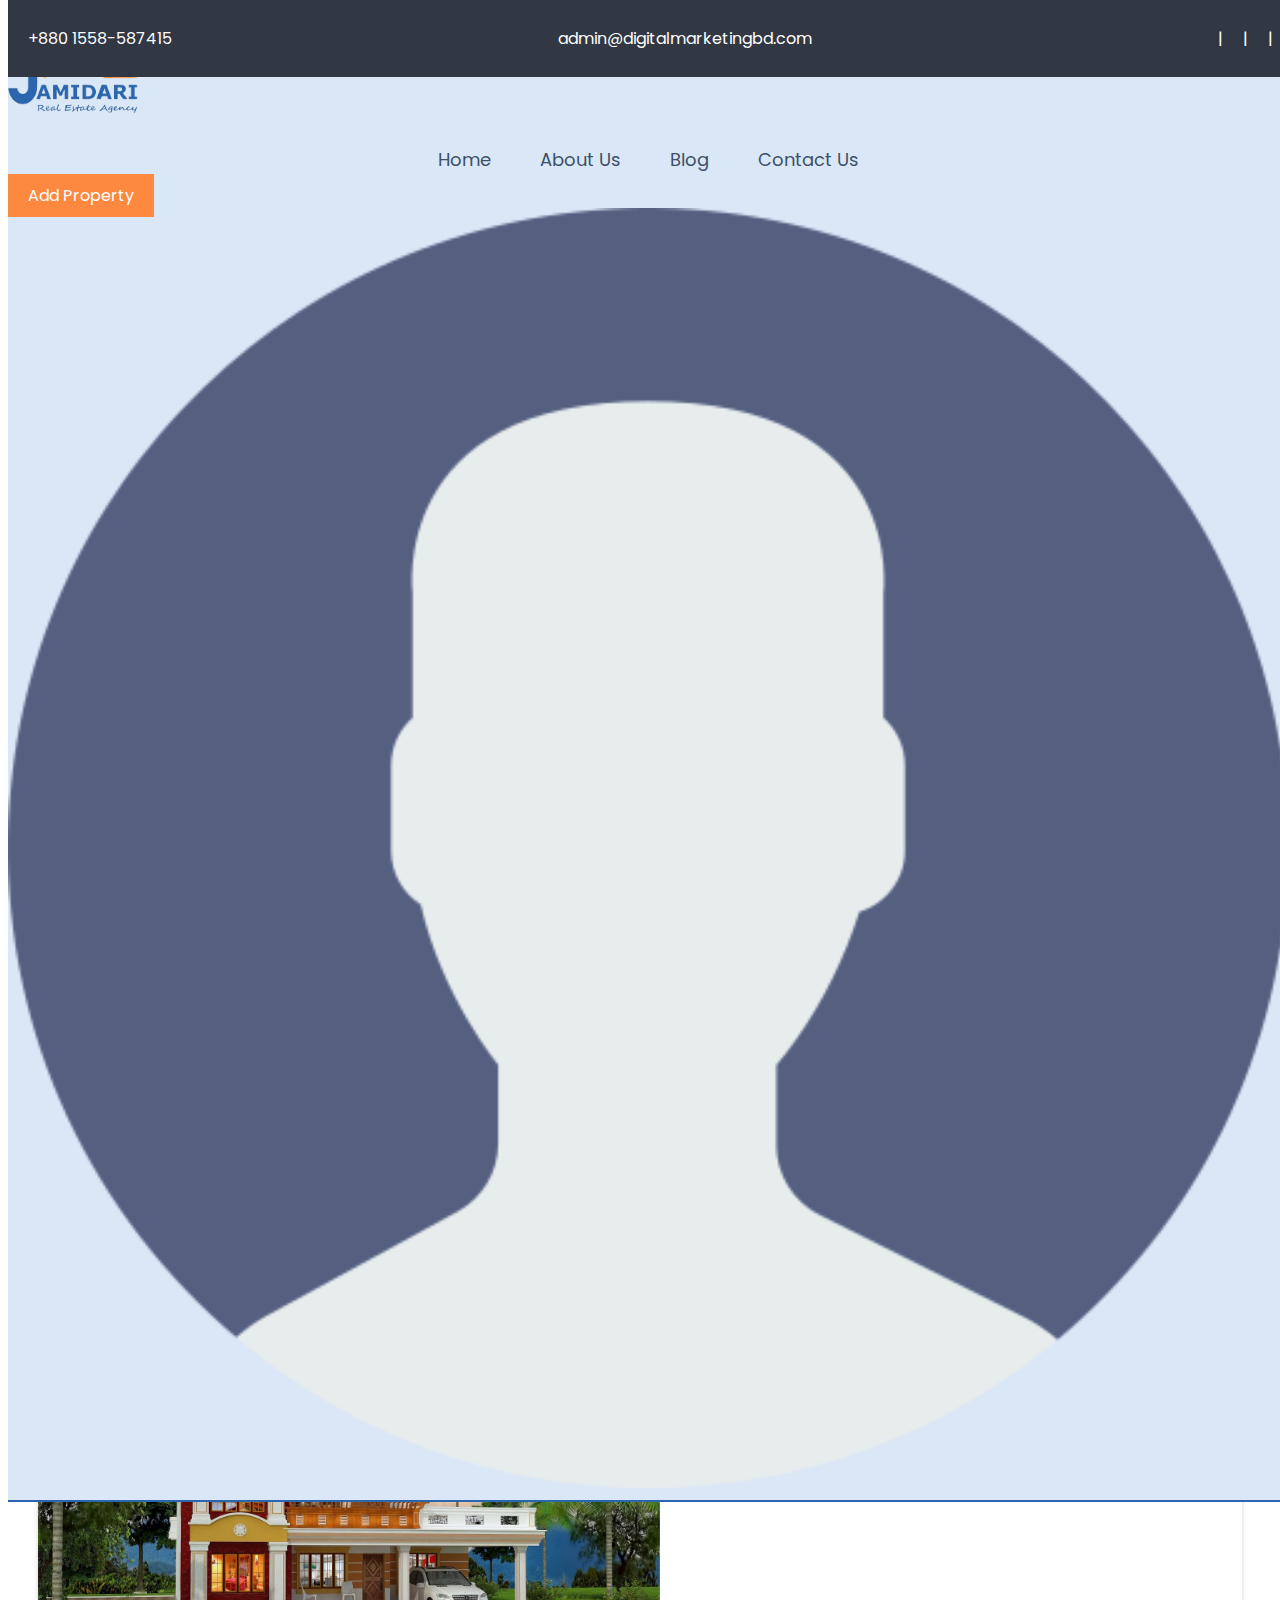
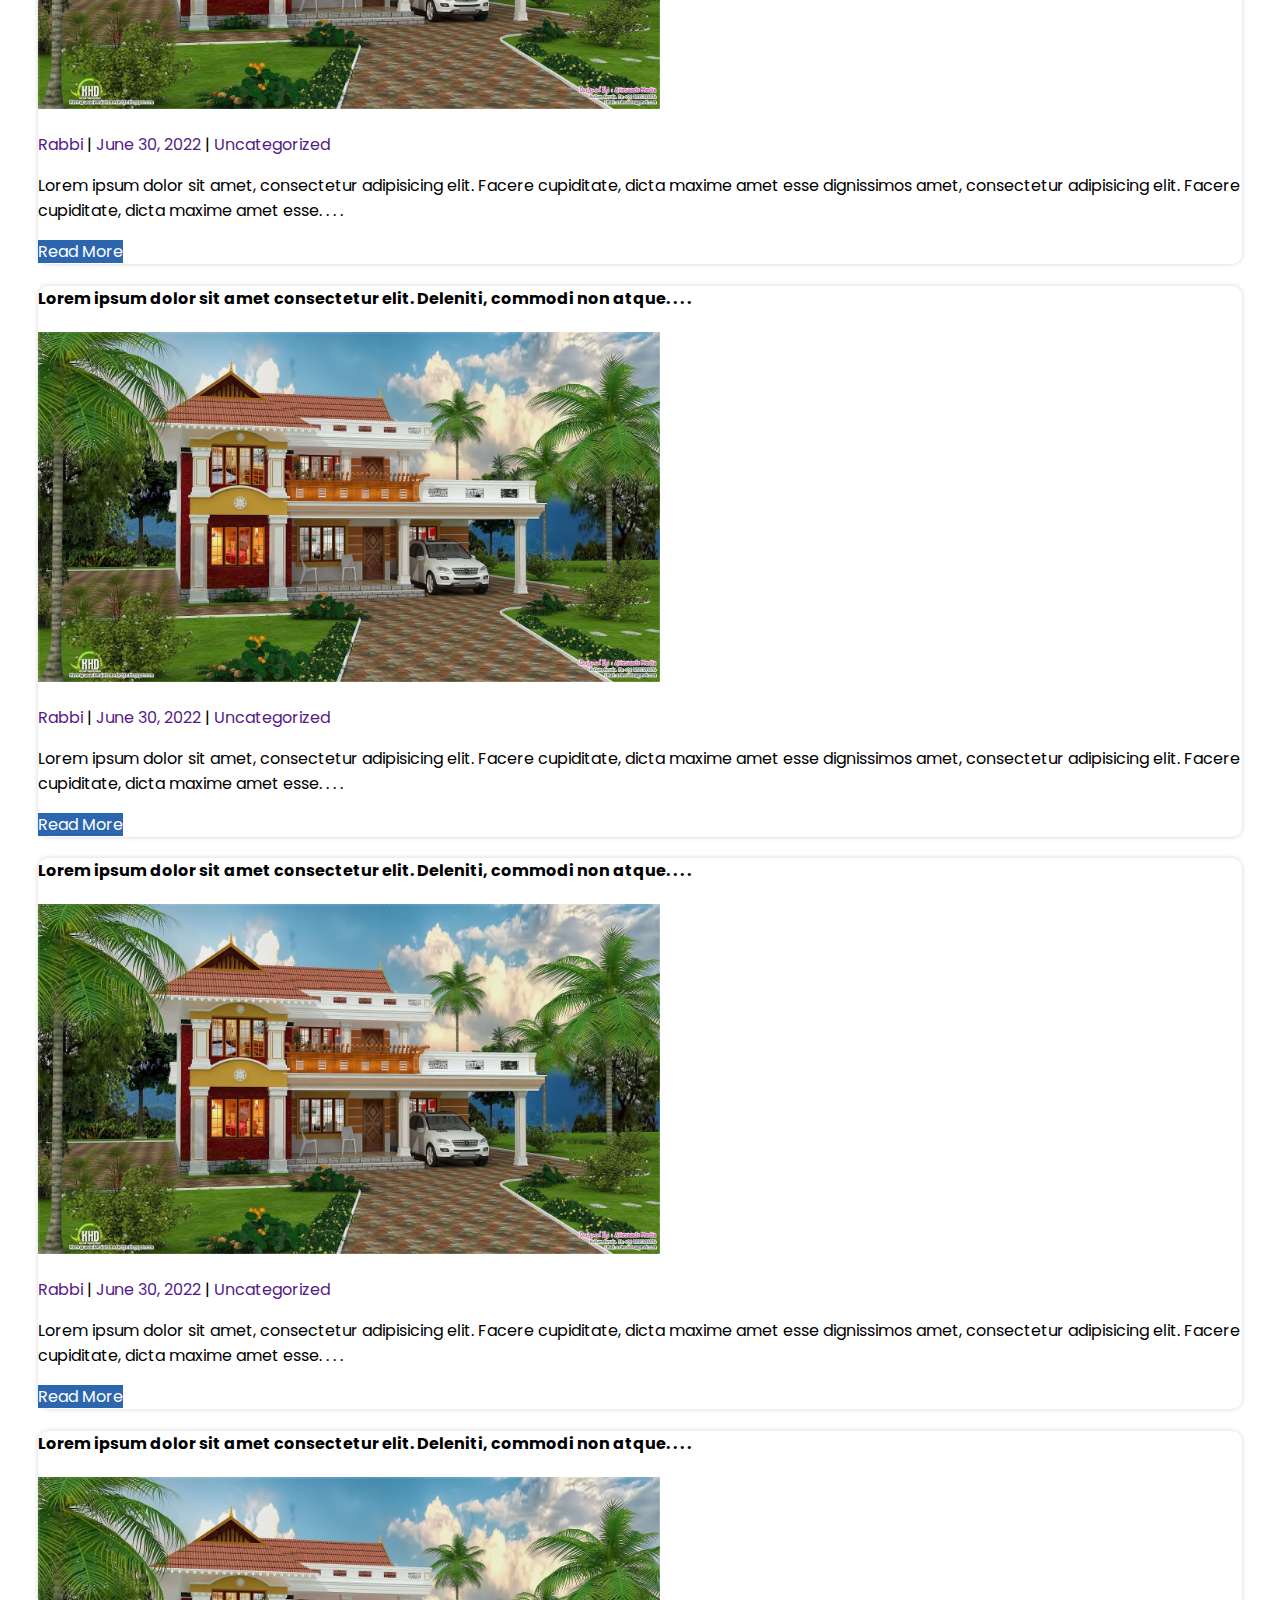
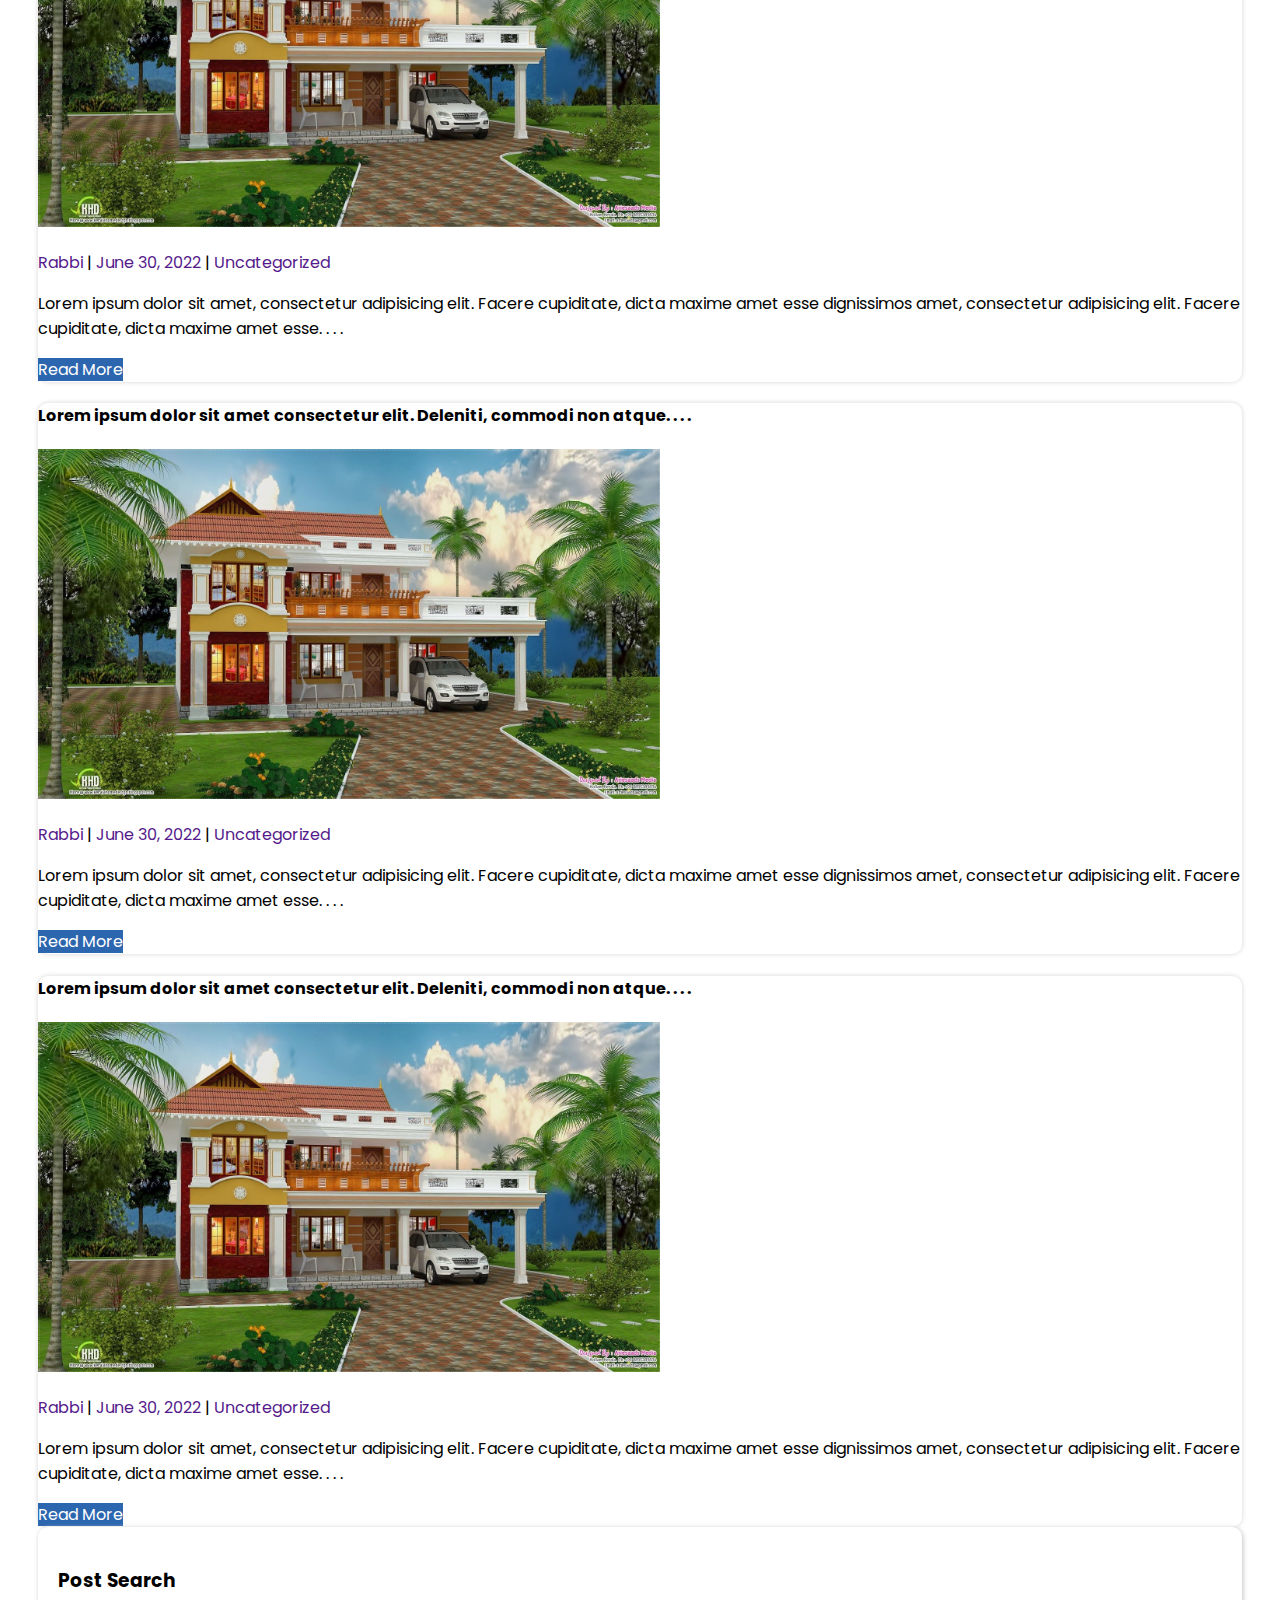
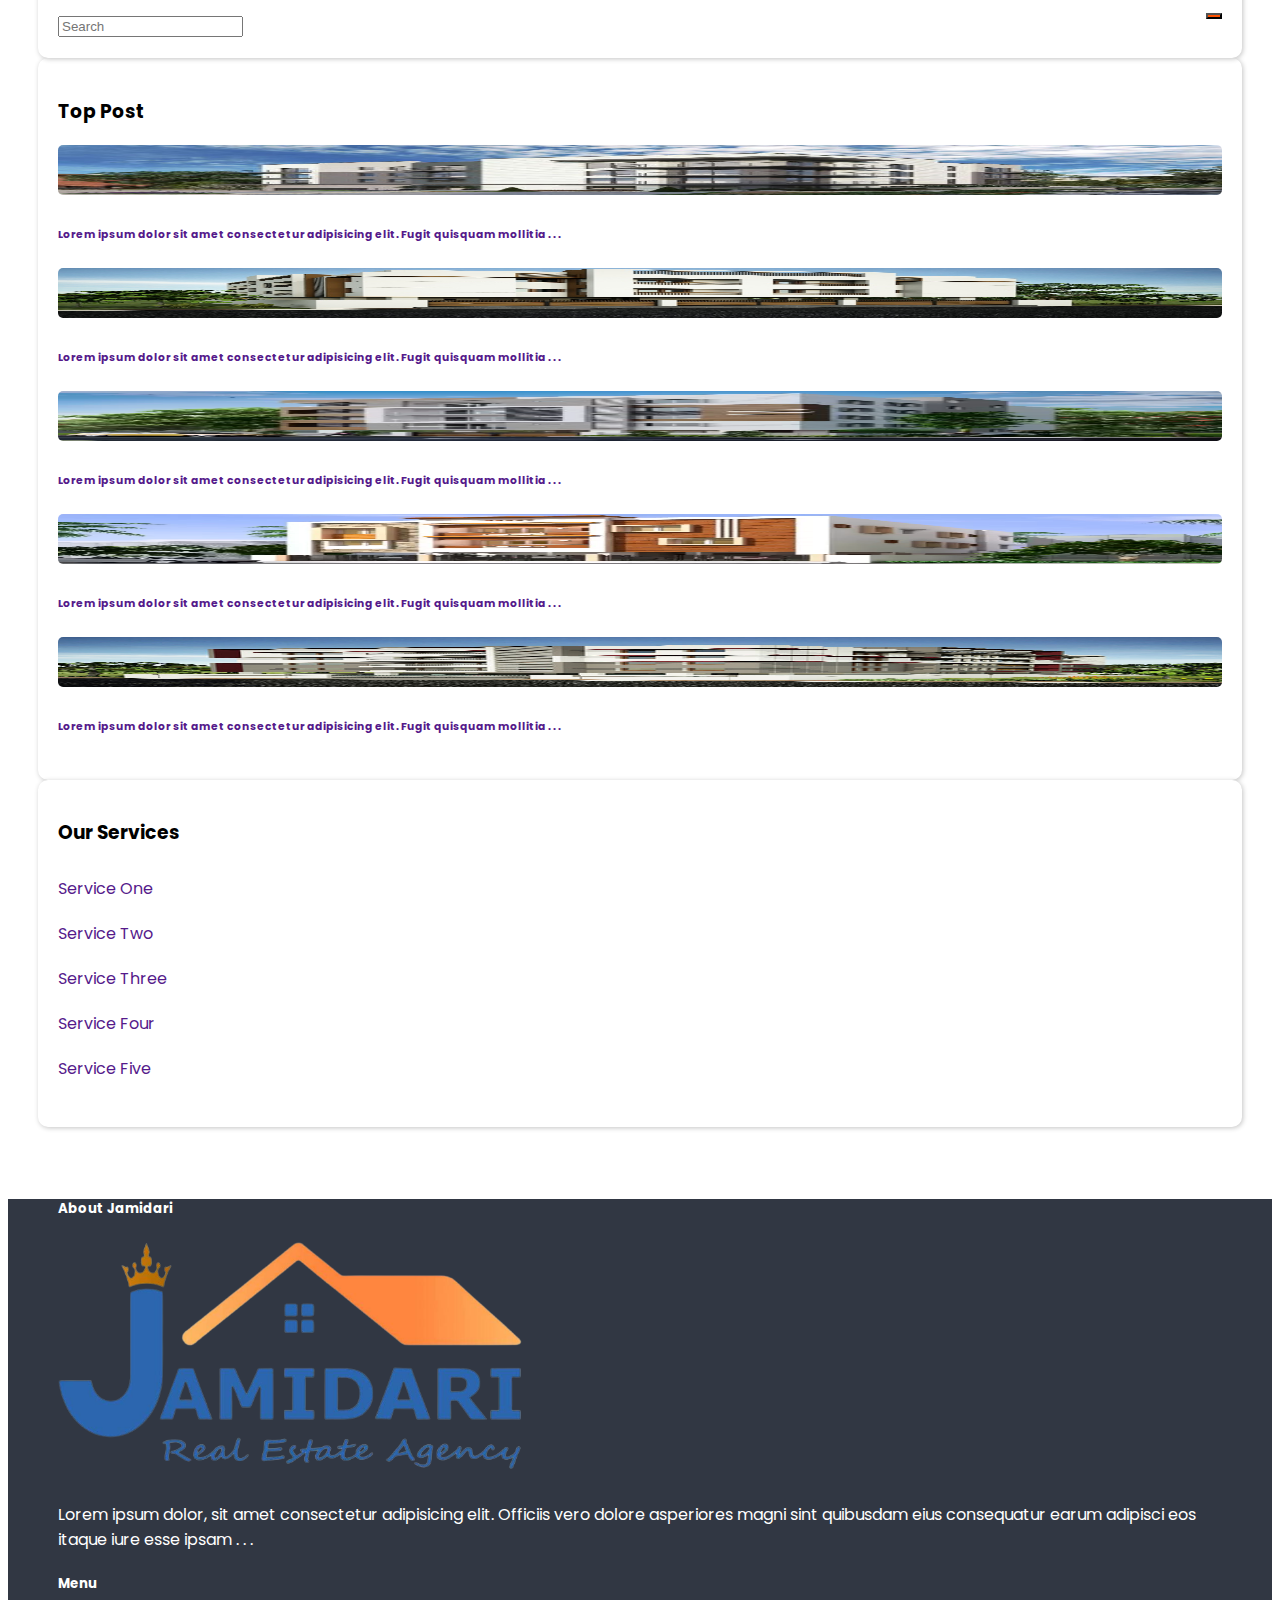
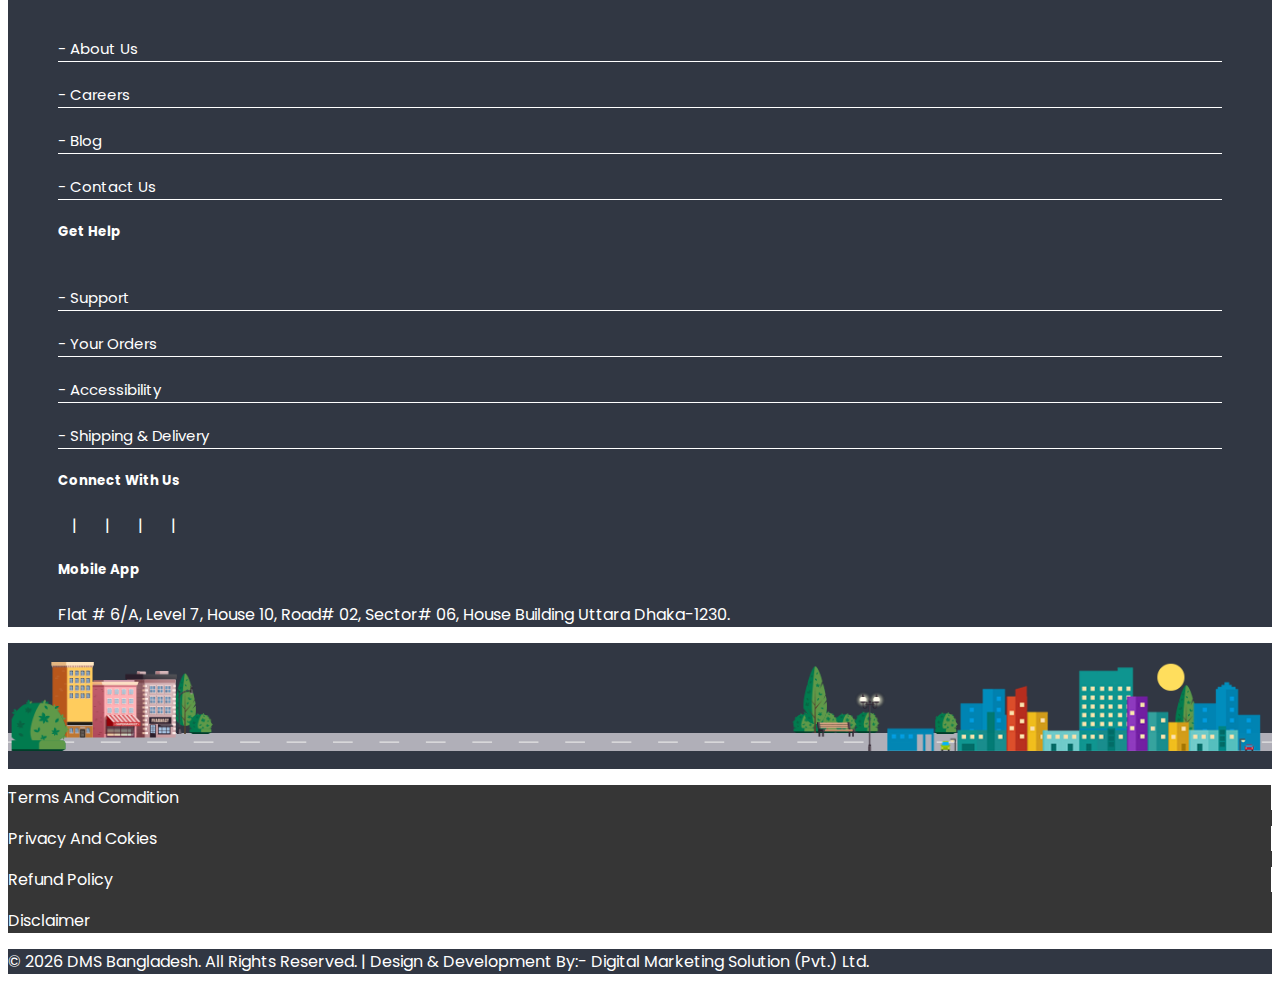
<file: blog.html>
<!DOCTYPE html>
<html lang="en">
<head>
    <meta charset="UTF-8">
    <meta http-equiv="X-UA-Compatible" content="IE=edge">
    <meta name="viewport" content="width=device-width, initial-scale=1.0">
    <link rel="shortcut icon" href="./image/Jamidar.png" type="image/x-icon">

<!-- Bootstrap -->
    <link href="https://cdn.jsdelivr.net/npm/bootstrap@5.0.2/dist/css/bootstrap.min.css" rel="stylesheet" integrity="sha384-EVSTQN3/azprG1Anm3QDgpJLIm9Nao0Yz1ztcQTwFspd3yD65VohhpuuCOmLASjC" crossorigin="anonymous">
<!-- Bootstrap -->

<!-- Font Awesome -->
    <link rel="stylesheet" href="https://cdnjs.cloudflare.com/ajax/libs/font-awesome/6.2.0/css/all.min.css" integrity="sha512-xh6O/CkQoPOWDdYTDqeRdPCVd1SpvCA9XXcUnZS2FmJNp1coAFzvtCN9BmamE+4aHK8yyUHUSCcJHgXloTyT2A==" crossorigin="anonymous" referrerpolicy="no-referrer" />
<!-- Font Awesome -->

<!-- Carousel -->
    <link rel="stylesheet" href="https://cdnjs.cloudflare.com/ajax/libs/OwlCarousel2/2.3.4/assets/owl.carousel.min.css" integrity="sha512-tS3S5qG0BlhnQROyJXvNjeEM4UpMXHrQfTGmbQ1gKmelCxlSEBUaxhRBj/EFTzpbP4RVSrpEikbmdJobCvhE3g==" crossorigin="anonymous" referrerpolicy="no-referrer" />
    <link rel="stylesheet" href="https://cdnjs.cloudflare.com/ajax/libs/OwlCarousel2/2.3.4/assets/owl.theme.default.min.css" integrity="sha512-sMXtMNL1zRzolHYKEujM2AqCLUR9F2C4/05cdbxjjLSRvMQIciEPCQZo++nk7go3BtSuK9kfa/s+a4f4i5pLkw==" crossorigin="anonymous" referrerpolicy="no-referrer" />
<!-- Carousel -->

<!-- Custom CSS -->
    <link rel="stylesheet" href="./css/style.css">
<!-- Custom CSS -->

    <title>Home Page</title>
</head>
<body>
    
<!-- Navbar -->

<div class="new_navbar">

    <!-- Top Bar -->
        <div class="container-fluid top_bar">
            <div class="row col-12">
                <div class="col-lg-12">
                    <ul class="mb-0">
                        <li><i class="fa-solid fa-phone phone_icon"></i> +880 1558-587415</li>
                        <li class="email"><i class="fa-solid fa-envelope email_icon"></i> admin@digitalmarketingbd.com</li>
                        <li>
                            <ul class="mb-0 social_icon">
                                <li><a href="" class="facebook_icon"><i class="fa-brands fa-facebook"></i></a></li>|
                                <li><a href="" class="twitter_icon"><i class="fa-brands fa-twitter"></i></a></li>|
                                <li><a href="" class="linked_icon"><i class="fa-brands fa-linkedin-in"></i></a></li>|
                                <li><a href="" class="pinterest_icon"><i class="fa-brands fa-pinterest"></i></a></li>|
                                <li><a href="" class="youtube_icon"><i class="fa-brands fa-youtube"></i></a></li>
                            </ul>
                        </li>
                    </ul>
                </div>
            </div>
            
        </div>
    <!-- Top Bar -->

    <!-- main Nav -->

        <div class="container-fluid">
            <div class="row col-12 m-auto">
                <div class="col-2 logo_col">
                    <a href="./index.html"><img src="./image/Jamidar.png" alt=""></a>
                </div>

                <div class="col-7 navbarItems">
                    <ul class="navitem">
                        <li><a href="/">Home</a></li>
                        <!-- <li><a href="./add_property.html">Add Property</a></li> -->
                        <li><a href="./about_us.html">About Us</a></li>
                        <li><a href="./blog.html">Blog</a></li>
                        <li><a href="./contact_us.html">Contact Us</a></li>
                    </ul>
                </div>

                <div class="col-3 third_col third_side">
                    <div class="row">
                        <div class="col-7 hide_first padding-2 text-end">
                            <a href="" class="offer_property btn">
                                Add Property
                            </a>
                        </div>

                        <div class="col-2 hambar_col padding-2">
                            <div class="hambarger text-end">
                                <i id="hambar" class="fa-solid fa-bars"></i>
                            </div>
                        </div>

                        <div class="col-3" id="profile_part">
                            <div class="profile_account_image mt-1 text-end" onclick="fclick()">
                                <img src="./image/user.png" alt="" id="profile_user_image">
                            </div>
                        </div>

                        <div class="swich_system">
                            <i class="fa-solid fa-caret-up"></i>
                            <ul>
                                <!-- <li><a href=""><i class="fa-solid fa-store"></i> - Buy & Sell</a></li> -->
                                <li><a href=""><i class="fa-sharp fa-solid fa-file-invoice"></i> - Document Processing</a></li>
                                <li><a href=""><i class="fa-solid fa-school-flag"></i> - Real Estate Products</a></li>
                                <li><a href=""><i class="fa-solid fa-house"></i> - Real Estate Marketing</a></li>
                            </ul>
    
                            <div class="text-center mt-3">
                                <button type="submit" class="btn">Logout</button>
                            </div>
                        </div>
                    </div>
                </div>
            </div>
        </div>

    <!-- main Nav -->

</div>

<!-- Responsive Navbar -->
<div class="responsive_navbar" id="response_nav">
    <i id="cross_nav" class="fa-sharp fa-solid fa-circle-xmark"></i>
    <ul>
        <li><a href="/">Home</a></li>
        <!-- <li><a href="./add_property.html">Add Property</a></li> -->
        <li><a href="./about_us.html">About Us</a></li>
        <li><a href="./blog.html">Blog</a></li>
        <li><a href="./contact_us.html">Contact Us</a></li>
    </ul>

    <!-- <div class="responsive_login_register text-center">
        <p class="login_register"><span><a href="./login.html" class="login_text">Login</a></span> / <span><a href="./register.html" class="register_text">Register</a></span></p>
    </div> -->

    <button class="btn btn-lg mt-4">Add Property</button>
</div>
<!-- Responsive Navbar -->

<!-- Navbar -->



<!-- Blog Page -->
<div class="container-fluid blog_page">
    <div class="row">
        <div class="col-lg-8">
            <div class="row">
                <div class="col-lg-6 mt-4">
                    <div class="card blog_card">
                        <div class="card-header">
                            <h4>Lorem ipsum dolor sit amet consectetur elit. Deleniti, commodi non atque. . . .</h4>
                        </div>
                        <img src="./image/c2.jpg" alt="" id="archive_blog_image">
                        <div class="card-body" id="archive_blog_content">
                            <p><span class="blog_author"><a href=""><i class="fa-regular fa-user"></i> Rabbi</span></a> | <span class="blog_time"><a href=""><i class="fa-regular fa-clock"></i> June 30, 2022</a></span> | <span class="blog_category"><a href=""><i class="fa-solid fa-tag"></i> Uncategorized</span></a></p>

                            <p class="mt-4">Lorem ipsum dolor sit amet, consectetur adipisicing elit. Facere cupiditate, dicta maxime amet esse dignissimos amet, consectetur adipisicing elit. Facere cupiditate, dicta maxime amet esse. . . .</p>

                            <a href="./blog-single.html" class="btn">Read More</a>
                        </div>
                    </div>
                </div>
                <div class="col-lg-6 mt-4">
                    <div class="card blog_card">
                        <div class="card-header">
                            <h4>Lorem ipsum dolor sit amet consectetur elit. Deleniti, commodi non atque. . . .</h4>
                        </div>
                        <img src="./image/c2.jpg" alt="" id="archive_blog_image">
                        <div class="card-body" id="archive_blog_content">
                            <p><span class="blog_author"><a href=""><i class="fa-regular fa-user"></i> Rabbi</span></a> | <span class="blog_time"><a href=""><i class="fa-regular fa-clock"></i> June 30, 2022</a></span> | <span class="blog_category"><a href=""><i class="fa-solid fa-tag"></i> Uncategorized</span></a></p>

                            <p class="mt-4">Lorem ipsum dolor sit amet, consectetur adipisicing elit. Facere cupiditate, dicta maxime amet esse dignissimos amet, consectetur adipisicing elit. Facere cupiditate, dicta maxime amet esse. . . .</p>

                            <a href="" class="btn">Read More</a>
                        </div>
                    </div>
                </div>
                <div class="col-lg-6 mt-4">
                    <div class="card blog_card">
                        <div class="card-header">
                            <h4>Lorem ipsum dolor sit amet consectetur elit. Deleniti, commodi non atque. . . .</h4>
                        </div>
                        <img src="./image/c2.jpg" alt="" id="archive_blog_image">
                        <div class="card-body" id="archive_blog_content">
                            <p><span class="blog_author"><a href=""><i class="fa-regular fa-user"></i> Rabbi</span></a> | <span class="blog_time"><a href=""><i class="fa-regular fa-clock"></i> June 30, 2022</a></span> | <span class="blog_category"><a href=""><i class="fa-solid fa-tag"></i> Uncategorized</span></a></p>

                            <p class="mt-4">Lorem ipsum dolor sit amet, consectetur adipisicing elit. Facere cupiditate, dicta maxime amet esse dignissimos amet, consectetur adipisicing elit. Facere cupiditate, dicta maxime amet esse. . . .</p>

                            <a href="" class="btn">Read More</a>
                        </div>
                    </div>
                </div>
                <div class="col-lg-6 mt-4">
                    <div class="card blog_card">
                        <div class="card-header">
                            <h4>Lorem ipsum dolor sit amet consectetur elit. Deleniti, commodi non atque. . . .</h4>
                        </div>
                        <img src="./image/c2.jpg" alt="" id="archive_blog_image">
                        <div class="card-body" id="archive_blog_content">
                            <p><span class="blog_author"><a href=""><i class="fa-regular fa-user"></i> Rabbi</span></a> | <span class="blog_time"><a href=""><i class="fa-regular fa-clock"></i> June 30, 2022</a></span> | <span class="blog_category"><a href=""><i class="fa-solid fa-tag"></i> Uncategorized</span></a></p>

                            <p class="mt-4">Lorem ipsum dolor sit amet, consectetur adipisicing elit. Facere cupiditate, dicta maxime amet esse dignissimos amet, consectetur adipisicing elit. Facere cupiditate, dicta maxime amet esse. . . .</p>

                            <a href="" class="btn">Read More</a>
                        </div>
                    </div>
                </div>
                <div class="col-lg-6 mt-4">
                    <div class="card blog_card">
                        <div class="card-header">
                            <h4>Lorem ipsum dolor sit amet consectetur elit. Deleniti, commodi non atque. . . .</h4>
                        </div>
                        <img src="./image/c2.jpg" alt="" id="archive_blog_image">
                        <div class="card-body" id="archive_blog_content">
                            <p><span class="blog_author"><a href=""><i class="fa-regular fa-user"></i> Rabbi</span></a> | <span class="blog_time"><a href=""><i class="fa-regular fa-clock"></i> June 30, 2022</a></span> | <span class="blog_category"><a href=""><i class="fa-solid fa-tag"></i> Uncategorized</span></a></p>

                            <p class="mt-4">Lorem ipsum dolor sit amet, consectetur adipisicing elit. Facere cupiditate, dicta maxime amet esse dignissimos amet, consectetur adipisicing elit. Facere cupiditate, dicta maxime amet esse. . . .</p>

                            <a href="" class="btn">Read More</a>
                        </div>
                    </div>
                </div>
                <div class="col-lg-6 mt-4">
                    <div class="card blog_card">
                        <div class="card-header">
                            <h4>Lorem ipsum dolor sit amet consectetur elit. Deleniti, commodi non atque. . . .</h4>
                        </div>
                        <img src="./image/c2.jpg" alt="" id="archive_blog_image">
                        <div class="card-body" id="archive_blog_content">
                            <p><span class="blog_author"><a href=""><i class="fa-regular fa-user"></i> Rabbi</span></a> | <span class="blog_time"><a href=""><i class="fa-regular fa-clock"></i> June 30, 2022</a></span> | <span class="blog_category"><a href=""><i class="fa-solid fa-tag"></i> Uncategorized</span></a></p>

                            <p class="mt-4">Lorem ipsum dolor sit amet, consectetur adipisicing elit. Facere cupiditate, dicta maxime amet esse dignissimos amet, consectetur adipisicing elit. Facere cupiditate, dicta maxime amet esse. . . .</p>

                            <a href="" class="btn">Read More</a>
                        </div>
                    </div>
                </div>
                <div class="col-lg-6 mt-4">
                    <div class="card blog_card">
                        <div class="card-header">
                            <h4>Lorem ipsum dolor sit amet consectetur elit. Deleniti, commodi non atque. . . .</h4>
                        </div>
                        <img src="./image/c2.jpg" alt="" id="archive_blog_image">
                        <div class="card-body" id="archive_blog_content">
                            <p><span class="blog_author"><a href=""><i class="fa-regular fa-user"></i> Rabbi</span></a> | <span class="blog_time"><a href=""><i class="fa-regular fa-clock"></i> June 30, 2022</a></span> | <span class="blog_category"><a href=""><i class="fa-solid fa-tag"></i> Uncategorized</span></a></p>

                            <p class="mt-4">Lorem ipsum dolor sit amet, consectetur adipisicing elit. Facere cupiditate, dicta maxime amet esse dignissimos amet, consectetur adipisicing elit. Facere cupiditate, dicta maxime amet esse. . . .</p>

                            <a href="" class="btn">Read More</a>
                        </div>
                    </div>
                </div>
                <div class="col-lg-6 mt-4">
                    <div class="card blog_card">
                        <div class="card-header">
                            <h4>Lorem ipsum dolor sit amet consectetur elit. Deleniti, commodi non atque. . . .</h4>
                        </div>
                        <img src="./image/c2.jpg" alt="" id="archive_blog_image">
                        <div class="card-body" id="archive_blog_content">
                            <p><span class="blog_author"><a href=""><i class="fa-regular fa-user"></i> Rabbi</span></a> | <span class="blog_time"><a href=""><i class="fa-regular fa-clock"></i> June 30, 2022</a></span> | <span class="blog_category"><a href=""><i class="fa-solid fa-tag"></i> Uncategorized</span></a></p>

                            <p class="mt-4">Lorem ipsum dolor sit amet, consectetur adipisicing elit. Facere cupiditate, dicta maxime amet esse dignissimos amet, consectetur adipisicing elit. Facere cupiditate, dicta maxime amet esse. . . .</p>

                            <a href="" class="btn">Read More</a>
                        </div>
                    </div>
                </div>
            </div>
        </div>

        <div class="col-lg-4 mt-4 blog_right_side">

            <div class="blog_search">
                <h3>Post Search</h3>
                <input type="text" placeholder="Search" class="form-control form-control-lg" id="blog_search_input">
                <button class="btn btn-lg" id="blog_search_btn"><i class="fa-solid fa-magnifying-glass"></i></button>
            </div>

            <div class="top_post mt-4">
                <h3>Top Post</h3>

                <div class="row mt-4">
                    <div class="col-lg-2 col-md-3 col-sm-3 text-center">
                        <img src="./image/p10.jpg" alt="">
                    </div>
                    <div class="col-lg-10 col-md-9 col-sm-9">
                        <a href="">
                            <h6>Lorem ipsum dolor sit amet consectetur adipisicing elit. Fugit quisquam mollitia . . .</h6>
                        </a>
                    </div>
                </div>

                <div class="row mt-4">
                    <div class="col-lg-2 col-md-3 col-sm-3 text-center">
                        <img src="./image/p2.jpg" alt="">
                    </div>
                    <div class="col-lg-10 col-md-9 col-sm-9">
                        <a href="">
                            <h6>Lorem ipsum dolor sit amet consectetur adipisicing elit. Fugit quisquam mollitia . . .</h6>
                        </a>
                    </div>
                </div>
                    
                <div class="row mt-4">
                    <div class="col-lg-2 col-md-3 col-sm-3 text-center">
                        <img src="./image/p4.webp" alt="">
                    </div>
                    <div class="col-lg-10 col-md-9 col-sm-9">
                        <a href="">
                            <h6>Lorem ipsum dolor sit amet consectetur adipisicing elit. Fugit quisquam mollitia . . .</h6>
                        </a>
                    </div>
                </div>

                <div class="row mt-4">
                    <div class="col-lg-2 col-md-3 col-sm-3 text-center">
                        <img src="./image/p7.webp" alt="">
                    </div>
                    <div class="col-lg-10 col-md-9 col-sm-9">
                        <a href="">
                            <h6>Lorem ipsum dolor sit amet consectetur adipisicing elit. Fugit quisquam mollitia . . .</h6>
                        </a>
                    </div>
                </div>

                <div class="row mt-4">
                    <div class="col-lg-2 col-md-3 col-sm-3 text-center">
                        <img src="./image/p3.jpg" alt="">
                    </div>
                    <div class="col-lg-10 col-md-9 col-sm-9">
                        <a href="">
                            <h6>Lorem ipsum dolor sit amet consectetur adipisicing elit. Fugit quisquam mollitia . . .</h6>
                        </a>
                    </div>
                </div>
                
            </div>

            <div class="our_services mt-4">
                <h3>Our Services</h3>
                <ul class="our_service_list">
                    <li><a href="">Service One</a></li>
                    <li><a href="">Service Two</a></li>
                    <li><a href="">Service Three</a></li>
                    <li><a href="">Service Four</a></li>
                    <li><a href="">Service Five</a></li>
                </ul>
            </div>
        </div>
    </div>
</div>

<!-- Blog Page -->



<!-- Go Up -->
<a href="#top">
    <div id="go_up">
        <button type="submit">
            <i class="fa-sharp fa-solid fa-chevron-up"></i>
        </button>
    </div>
</a>
<!-- Go Up -->


<!-- Footer Section -->
<footer>
    <div class="footer_section_one py-5">
        <div class="container-fluid">
            <div class="row">
                <div class="col-lg-3 col-md-6 footer_first_first">
                    <h5>About Jamidari</h5>
                    <img src="./image/Jamidar.png" alt="">
                    <p>Lorem ipsum dolor, sit amet consectetur adipisicing elit. Officiis vero dolore asperiores magni sint quibusdam eius consequatur earum adipisci eos itaque iure esse ipsam . . .</p>
                </div>
                <div class="col-lg-3 col-md-6">
                    <h5 class="footer_heading_2">Menu</h5>
                    <ul>
                        <li><a href="">- About Us</a></li>
                        <li><a href="">- Careers</a></li>
                        <li><a href="">- Blog</a></li>
                        <li><a href="">- Contact Us</a></li>
                    </ul>
                </div>
                <div class="col-lg-3 col-md-6">
                    <h5 class="footer_heading_3">Get Help</h5>
                    <ul>
                        <li><a href="">- Support</a></li>
                        <li><a href="">- Your Orders</a></li>
                        <li><a href="">- Accessibility</a></li>
                        <li><a href="">- Shipping & Delivery</a></li>
                    </ul>
                </div>
                <div class="col-lg-3 col-md-6 footer_first_four">
                    <h5 class="footer_heading_4">Connect With Us</h5>
                    <ul class="mt-4">
                        <li><a href=""><i class="fa-brands fa-facebook">  </i></a>  </li> <span>|</span>
                        <li><a href=""><i class="fa-brands fa-linkedin-in"></i></a>  </li> <span>|</span>
                        <li><a href=""><i class="fa-brands fa-twitter"></i> </a>  </li> <span>|</span>
                        <li><a href=""><i class="fa-brands fa-instagram"></i></a>  </li> <span>|</span>
                        <li><a href=""><i class="fa-brands fa-youtube"></i></a></li>
                    </ul>
                    <h5 class="footer_heading_4 mt-5">Mobile App</h5>
                    <p class="footer_address mt-4"><i class="fa-solid fa-house"></i> Flat # 6/A, Level 7, House 10, Road# 02, Sector# 06, House Building Uttara Dhaka-1230.</p>
                </div>
            </div>
        </div>
    </div>

    <div class="container-fluid footer_graphic_img"></div>
    
    <div class="footer_section_two py-4">
        <div class="container">
            <div class="row">
                <div class="col-lg-3 col-md-6 col-sm-12 text-center footer_two_border_one">
                    <p><a href="">Terms And Comdition</a></p>
                </div>
                <div class="col-lg-3 col-md-6 col-sm-12 text-center footer_two_border_two">
                    <p><a href="">Privacy And Cokies</a></p>
                </div>
                <div class="col-lg-3 col-md-6 col-sm-12 text-center footer_two_border_three">
                    <p><a href="">Refund Policy</a></p>
                </div>
                <div class="col-lg-3 col-md-6 col-sm-12 text-center">
                    <p><a href="">Disclaimer</a></p>
                </div>
            </div>
        </div>
    </div>


    <div class="copywrite text-center py-3">
        <p>&copy; <span id="date"></span> DMS Bangladesh. All Rights Reserved. | Design & Development By:- <a href="https://www.digitalmarketingbd.com/">Digital Marketing Solution (Pvt.) Ltd.</a></p>
    </div>
    
</footer>
<!-- Footer Section -->


<!-- Custom JS -->
<script src="./js/app.js"></script>
<!-- Custom JS -->


<!-- Carousel -->
<script src="https://cdnjs.cloudflare.com/ajax/libs/jquery/3.6.1/jquery.min.js" integrity="sha512-aVKKRRi/Q/YV+4mjoKBsE4x3H+BkegoM/em46NNlCqNTmUYADjBbeNefNxYV7giUp0VxICtqdrbqU7iVaeZNXA==" crossorigin="anonymous" referrerpolicy="no-referrer"></script>
<script src="https://cdnjs.cloudflare.com/ajax/libs/OwlCarousel2/2.3.4/owl.carousel.min.js" integrity="sha512-bPs7Ae6pVvhOSiIcyUClR7/q2OAsRiovw4vAkX+zJbw3ShAeeqezq50RIIcIURq7Oa20rW2n2q+fyXBNcU9lrw==" crossorigin="anonymous" referrerpolicy="no-referrer"></script>
<!-- Carousel -->

<!-- Bootstrap -->
<script src="https://cdn.jsdelivr.net/npm/bootstrap@5.0.2/dist/js/bootstrap.bundle.min.js" integrity="sha384-MrcW6ZMFYlzcLA8Nl+NtUVF0sA7MsXsP1UyJoMp4YLEuNSfAP+JcXn/tWtIaxVXM" crossorigin="anonymous"></script>
<script src="https://cdn.jsdelivr.net/npm/@popperjs/core@2.9.2/dist/umd/popper.min.js" integrity="sha384-IQsoLXl5PILFhosVNubq5LC7Qb9DXgDA9i+tQ8Zj3iwWAwPtgFTxbJ8NT4GN1R8p" crossorigin="anonymous"></script>
<script src="https://cdn.jsdelivr.net/npm/bootstrap@5.0.2/dist/js/bootstrap.min.js" integrity="sha384-cVKIPhGWiC2Al4u+LWgxfKTRIcfu0JTxR+EQDz/bgldoEyl4H0zUF0QKbrJ0EcQF" crossorigin="anonymous"></script>
<!-- Bootstrap -->




</body>
</html>
</file>
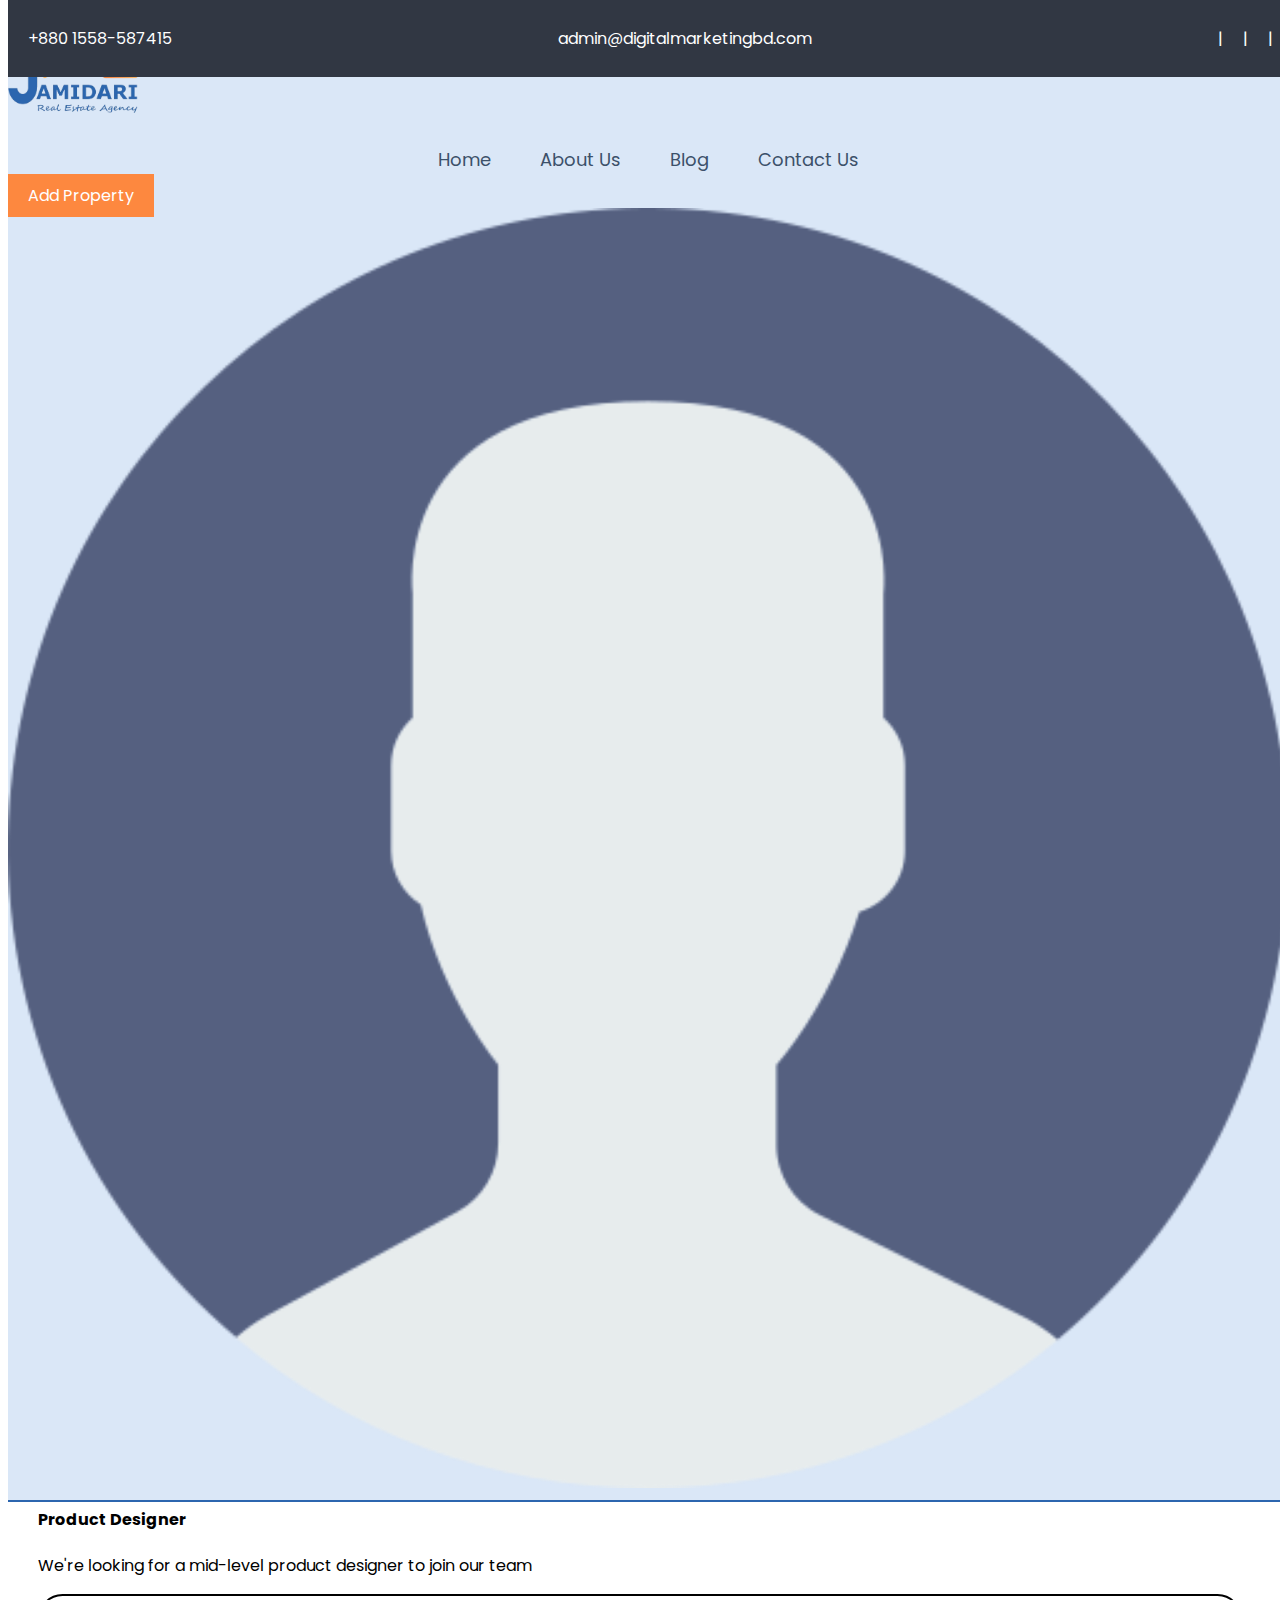
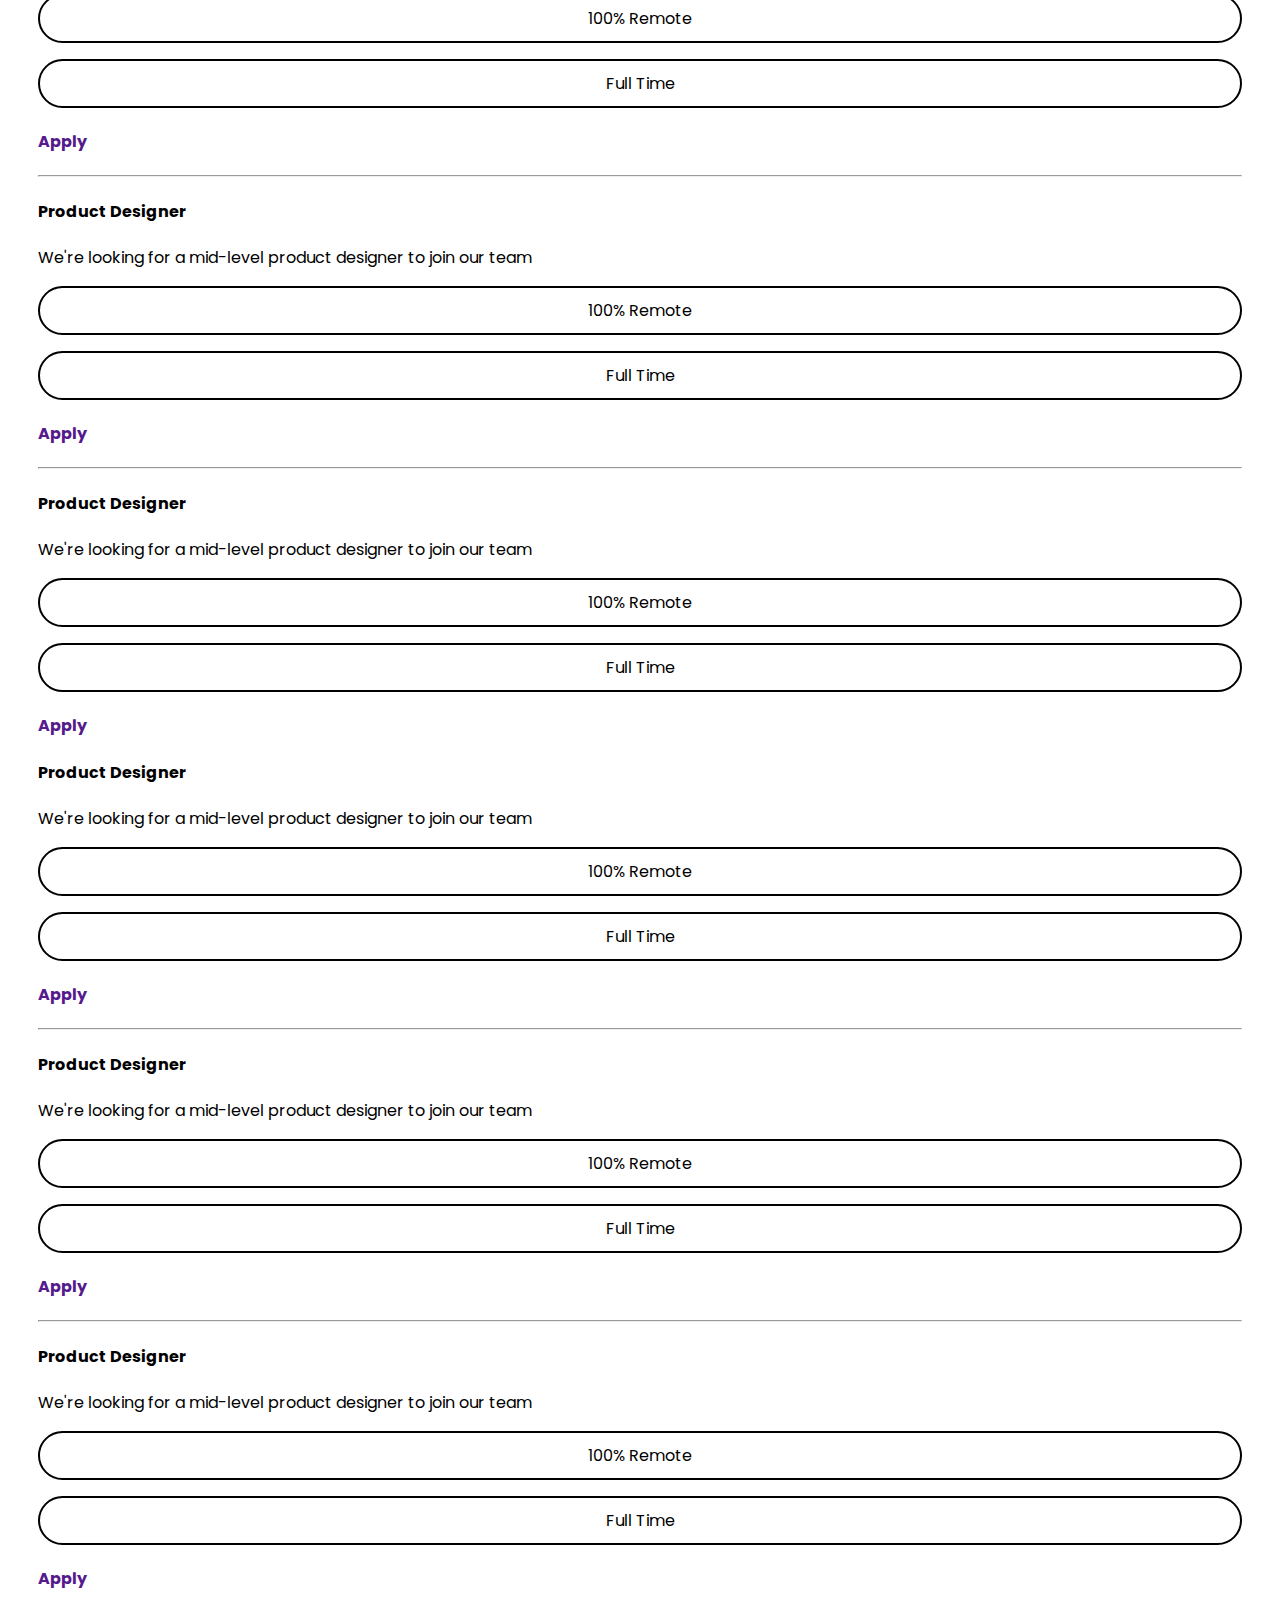
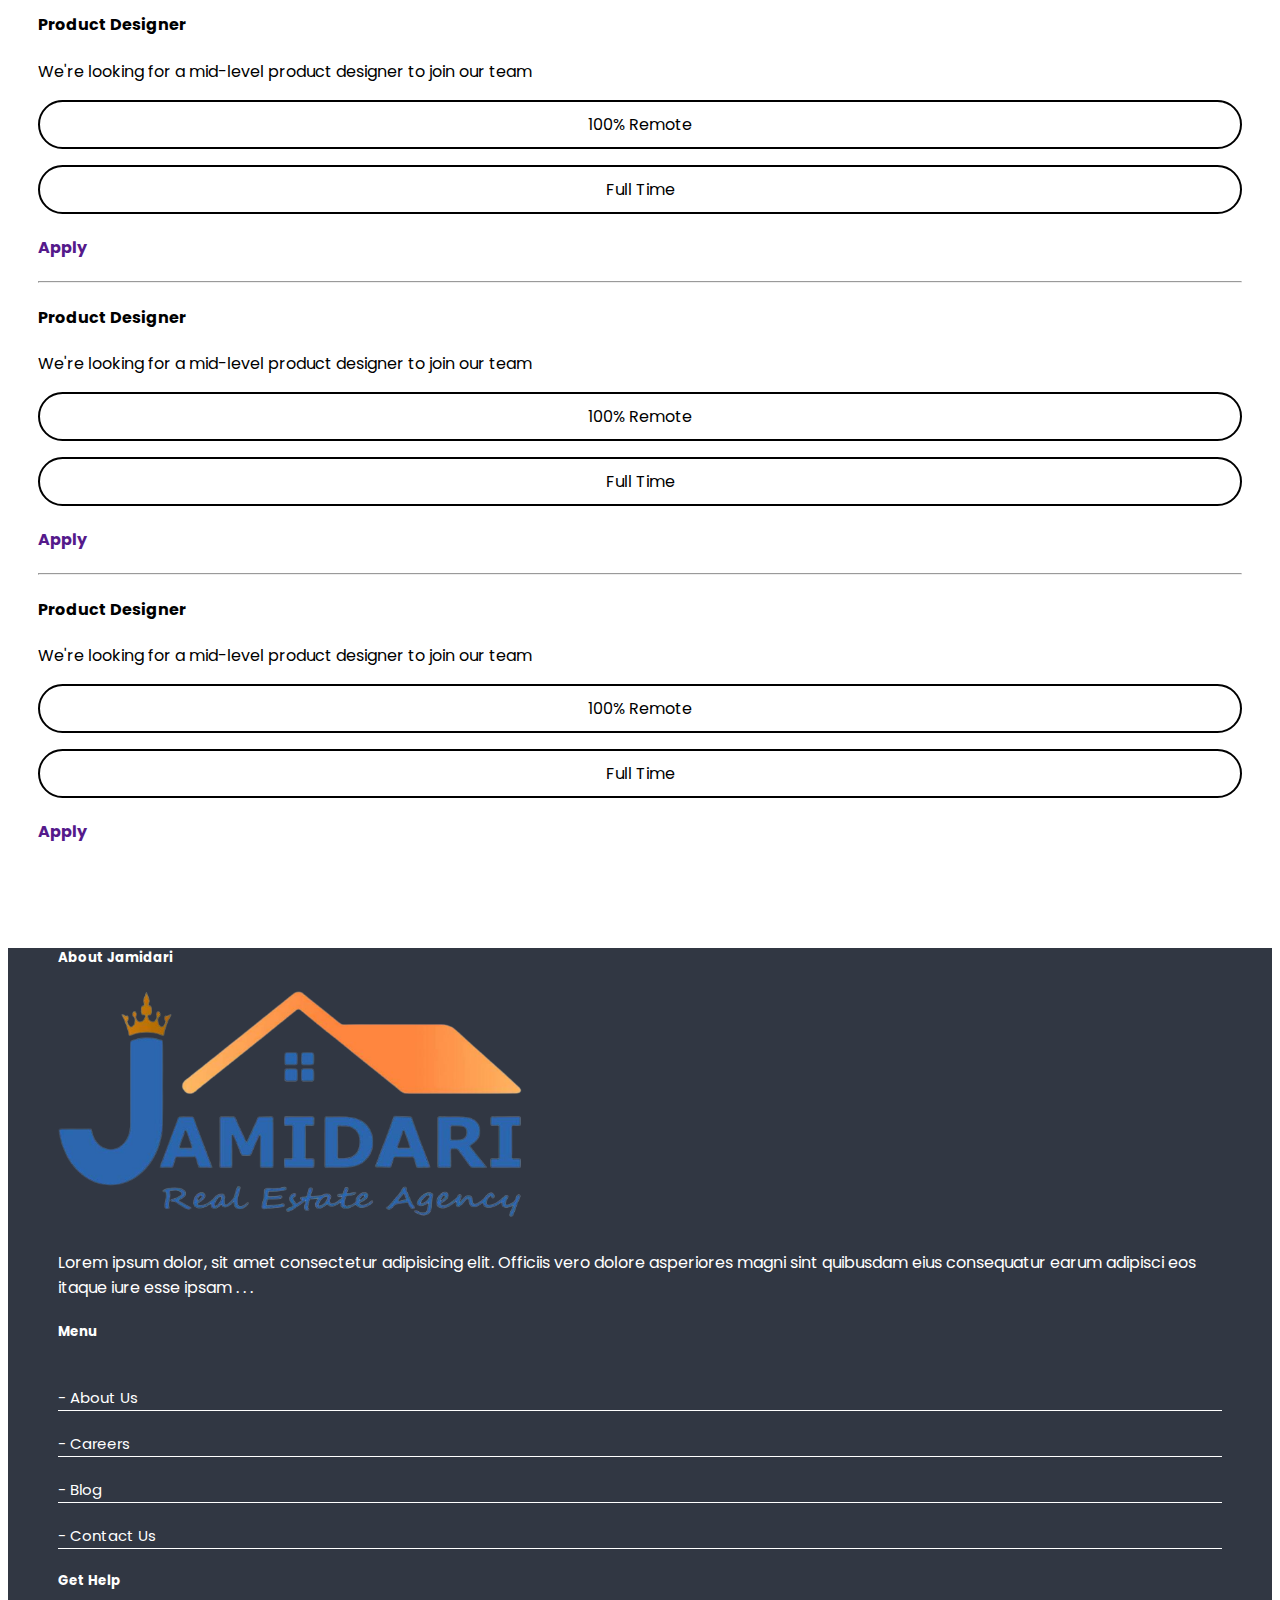
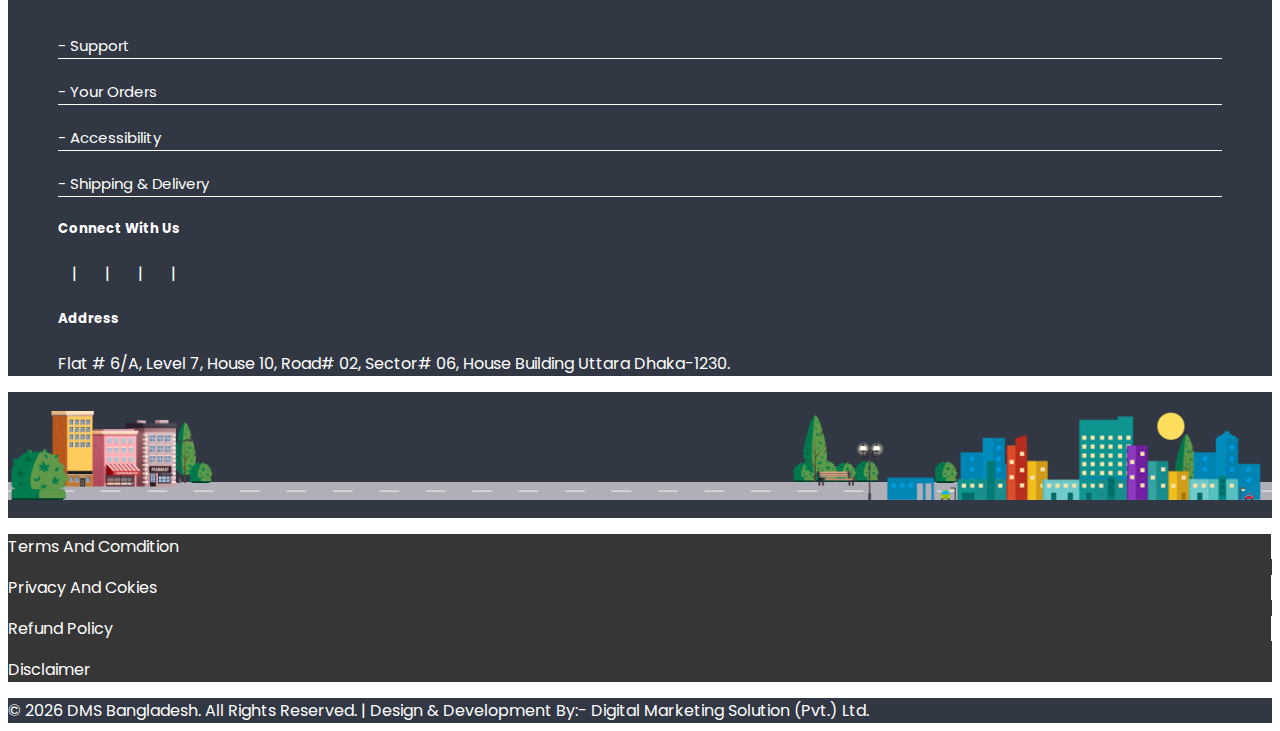
<file: career.html>
<!DOCTYPE html>
<html lang="en">
<head>
    <meta charset="UTF-8">
    <meta http-equiv="X-UA-Compatible" content="IE=edge">
    <meta name="viewport" content="width=device-width, initial-scale=1.0">
    <!-- Bootstrap -->
    <link href="https://cdn.jsdelivr.net/npm/bootstrap@5.0.2/dist/css/bootstrap.min.css" rel="stylesheet" integrity="sha384-EVSTQN3/azprG1Anm3QDgpJLIm9Nao0Yz1ztcQTwFspd3yD65VohhpuuCOmLASjC" crossorigin="anonymous">
<!-- Bootstrap -->

<!-- Font Awesome -->
    <link rel="stylesheet" href="https://cdnjs.cloudflare.com/ajax/libs/font-awesome/6.2.0/css/all.min.css" integrity="sha512-xh6O/CkQoPOWDdYTDqeRdPCVd1SpvCA9XXcUnZS2FmJNp1coAFzvtCN9BmamE+4aHK8yyUHUSCcJHgXloTyT2A==" crossorigin="anonymous" referrerpolicy="no-referrer" />
<!-- Font Awesome -->

<!-- Carousel -->
    <link rel="stylesheet" href="https://cdnjs.cloudflare.com/ajax/libs/OwlCarousel2/2.3.4/assets/owl.carousel.min.css" integrity="sha512-tS3S5qG0BlhnQROyJXvNjeEM4UpMXHrQfTGmbQ1gKmelCxlSEBUaxhRBj/EFTzpbP4RVSrpEikbmdJobCvhE3g==" crossorigin="anonymous" referrerpolicy="no-referrer" />
    <link rel="stylesheet" href="https://cdnjs.cloudflare.com/ajax/libs/OwlCarousel2/2.3.4/assets/owl.theme.default.min.css" integrity="sha512-sMXtMNL1zRzolHYKEujM2AqCLUR9F2C4/05cdbxjjLSRvMQIciEPCQZo++nk7go3BtSuK9kfa/s+a4f4i5pLkw==" crossorigin="anonymous" referrerpolicy="no-referrer" />
<!-- Carousel -->

<!-- Custom CSS -->
    <link rel="stylesheet" href="./css/style.css">
<!-- Custom CSS -->
    <title>Career</title>
</head>
<body>
 
    
<!-- Navbar -->

<div class="new_navbar">

    <!-- Top Bar -->
        <div class="container-fluid top_bar">
            <div class="row col-12">
                <div class="col-lg-12">
                    <ul class="mb-0">
                        <li><i class="fa-solid fa-phone phone_icon"></i> +880 1558-587415</li>
                        <li class="email"><i class="fa-solid fa-envelope email_icon"></i> admin@digitalmarketingbd.com</li>
                        <li>
                            <ul class="mb-0 social_icon">
                                <li><a href="" class="facebook_icon"><i class="fa-brands fa-facebook"></i></a></li>|
                                <li><a href="" class="twitter_icon"><i class="fa-brands fa-twitter"></i></a></li>|
                                <li><a href="" class="linked_icon"><i class="fa-brands fa-linkedin-in"></i></a></li>|
                                <li><a href="" class="pinterest_icon"><i class="fa-brands fa-pinterest"></i></a></li>|
                                <li><a href="" class="youtube_icon"><i class="fa-brands fa-youtube"></i></a></li>
                            </ul>
                        </li>
                    </ul>
                </div>
            </div>
            
        </div>
    <!-- Top Bar -->

    <!-- main Nav -->

        <div class="container-fluid">
            <div class="row col-12 m-auto">
                <div class="col-2 logo_col">
                    <a href="./index.html"><img src="./image/Jamidar.png" alt=""></a>
                </div>

                <div class="col-7 navbarItems">
                    <ul class="navitem">
                        <li><a href="/">Home</a></li>
                        <!-- <li><a href="./add_property.html">Add Property</a></li> -->
                        <li><a href="./about_us.html">About Us</a></li>
                        <li><a href="./blog.html">Blog</a></li>
                        <li><a href="./contact_us.html">Contact Us</a></li>
                    </ul>
                </div>

                <div class="col-3 third_col third_side">
                    <div class="row">
                        <div class="col-7 hide_first padding-2 text-end">
                            <a href="" class="offer_property btn">
                                Add Property
                            </a>
                        </div>

                        <div class="col-2 hambar_col padding-2">
                            <div class="hambarger text-end">
                                <i id="hambar" class="fa-solid fa-bars"></i>
                            </div>
                        </div>

                        <div class="col-3" id="profile_part">
                            <div class="profile_account_image mt-1 text-end" onclick="fclick()">
                                <img src="./image/user.png" alt="" id="profile_user_image">
                            </div>
                        </div>

                        <div class="swich_system">
                            <i class="fa-solid fa-caret-up"></i>
                            <ul>
                                <!-- <li><a href=""><i class="fa-solid fa-store"></i> - Buy & Sell</a></li> -->
                                <li><a href=""><i class="fa-sharp fa-solid fa-file-invoice"></i> - Document Processing</a></li>
                                <li><a href=""><i class="fa-solid fa-school-flag"></i> - Real Estate Products</a></li>
                                <li><a href=""><i class="fa-solid fa-house"></i> - Real Estate Marketing</a></li>
                            </ul>
    
                            <div class="text-center mt-3">
                                <button type="submit" class="btn">Logout</button>
                            </div>
                        </div>
                    </div>
                </div>
            </div>
        </div>

    <!-- main Nav -->

</div>


<!-- Responsive Navbar -->
<div class="responsive_navbar" id="response_nav">
    <i id="cross_nav" class="fa-sharp fa-solid fa-circle-xmark"></i>
    <ul>
        <li><a href="/">Home</a></li>
        <!-- <li><a href="./add_property.html">Add Property</a></li> -->
        <li><a href="./about_us.html">About Us</a></li>
        <li><a href="./blog.html">Blog</a></li>
        <li><a href="./contact_us.html">Contact Us</a></li>
    </ul>

    <!-- <div class="responsive_login_register text-center">
        <p class="login_register"><span><a href="./login.html" class="login_text">Login</a></span> / <span><a href="./register.html" class="register_text">Register</a></span></p>
    </div> -->

    <button class="btn btn-lg mt-4">Add Property</button>
</div>
<!-- Responsive Navbar -->

<!-- Navbar -->


<!-- Main -->

<div id="career_page">
    <div class="career_first_section text-center">
        <h4>We're Hiring</h4>
        <h1>Be part of our mission</h1>
        <p>Lorem ipsum dolor sit amet, consectetur adipisicing elit. Excepturi vel optio blanditiis reprehenderit dicta sequi dolorum quae asperiores voluptatum ipsam! Voluptate dolore accusantium asperiores aut laudantium aperiam vel quos odio? Voluptatem commodi ipsum ipsa, soluta facere doloremque mollitia ut molestiae.</p>
    </div>

    <div class="container career_second_section">

        <ul class="nav nav-pills mb-3 justify-content-center" id="pills-tab" role="tablist">
            <li class="nav-item" role="presentation">
              <button class="nav-link active" id="pills-home-tab" data-bs-toggle="pill" data-bs-target="#pills-all" type="button" role="tab" aria-controls="pills-home" aria-selected="true">All</button>
            </li>
            <li class="nav-item" role="presentation">
              <button class="nav-link" id="pills-home-tab" data-bs-toggle="pill" data-bs-target="#pills-marketing" type="button" role="tab" aria-controls="pills-home" aria-selected="true">Marketing</button>
            </li>
            <li class="nav-item" role="presentation">
              <button class="nav-link" id="pills-profile-tab" data-bs-toggle="pill" data-bs-target="#pills-development" type="button" role="tab" aria-controls="pills-profile" aria-selected="false">Development</button>
            </li>
            <li class="nav-item" role="presentation">
              <button class="nav-link" id="pills-contact-tab" data-bs-toggle="pill" data-bs-target="#pills-designer" type="button" role="tab" aria-controls="pills-contact" aria-selected="false">Graphics Design</button>
            </li>
          </ul>

          <div class="tab-content pt-4" id="pills-tabContent">

            <div class="tab-pane fade show active" id="pills-all" role="tabpanel" aria-labelledby="pills-home-tab">

                <div class="row">

                    <div class="col-lg-10 col-sm-12">
                        <h4>Product Designer</h4>
                        <p>We're looking for a mid-level product designer to join our team</p>
                        <div class="row">
                            <div class="col-lg-8 col-sm-12">
                                <div class="row">
                                    <div class="col-6">
                                        <p class="job_site">
                                            <i class="fa-solid fa-location-dot"></i> 100% Remote
                                        </p>
                                    </div>
                                    <div class="col-6">
                                        <p class="job_post_time">
                                            <i class="fa-solid fa-clock"></i> Full Time
                                        </p>
                                    </div>
                                </div>
                            </div>
                            <div class="col-lg-4 col-sm-12"></div>
                        </div>
                    </div>
                    <div class="col-lg-2 col-sm-12 text-end">
                        <a href="" id="apply_button">
                            <h4>Apply <i class="fa-solid fa-arrow-right"></i></h4>
                        </a>
                    </div>

                    <hr class="my-4">

                    <div class="col-lg-10 col-sm-12">
                        <h4>Product Designer</h4>
                        <p>We're looking for a mid-level product designer to join our team</p>
                        <div class="row">
                            <div class="col-lg-8 col-sm-12">
                                <div class="row">
                                    <div class="col-6">
                                        <p class="job_site">
                                            <i class="fa-solid fa-location-dot"></i> 100% Remote
                                        </p>
                                    </div>
                                    <div class="col-6">
                                        <p class="job_post_time">
                                            <i class="fa-solid fa-clock"></i> Full Time
                                        </p>
                                    </div>
                                </div>
                            </div>
                            <div class="col-lg-4 col-sm-12"></div>
                        </div>
                    </div>
                    <div class="col-lg-2 col-sm-12 text-end">
                        <a href="" id="apply_button">
                            <h4>Apply <i class="fa-solid fa-arrow-right"></i></h4>
                        </a>
                    </div>

                    <hr class="my-4">

                    <div class="col-lg-10 col-sm-12">
                        <h4>Product Designer</h4>
                        <p>We're looking for a mid-level product designer to join our team</p>
                        <div class="row">
                            <div class="col-lg-8 col-sm-12">
                                <div class="row">
                                    <div class="col-6">
                                        <p class="job_site">
                                            <i class="fa-solid fa-location-dot"></i> 100% Remote
                                        </p>
                                    </div>
                                    <div class="col-6">
                                        <p class="job_post_time">
                                            <i class="fa-solid fa-clock"></i> Full Time
                                        </p>
                                    </div>
                                </div>
                            </div>
                            <div class="col-lg-4 col-sm-12"></div>
                        </div>
                    </div>
                    <div class="col-lg-2 col-sm-12 text-end">
                        <a href="" id="apply_button">
                            <h4>Apply <i class="fa-solid fa-arrow-right"></i></h4>
                        </a>
                    </div>

                </div>

            </div>


            <div class="tab-pane fade" id="pills-marketing" role="tabpanel" aria-labelledby="pills-profile-tab">

                <div class="row">

                    <div class="col-lg-10 col-sm-12">
                        <h4>Product Designer</h4>
                        <p>We're looking for a mid-level product designer to join our team</p>
                        <div class="row">
                            <div class="col-lg-8 col-sm-12">
                                <div class="row">
                                    <div class="col-6">
                                        <p class="job_site">
                                            <i class="fa-solid fa-location-dot"></i> 100% Remote
                                        </p>
                                    </div>
                                    <div class="col-6">
                                        <p class="job_post_time">
                                            <i class="fa-solid fa-clock"></i> Full Time
                                        </p>
                                    </div>
                                </div>
                            </div>
                            <div class="col-lg-4 col-sm-12"></div>
                        </div>
                    </div>
                    <div class="col-lg-2 col-sm-12 text-end">
                        <a href="" id="apply_button">
                            <h4>Apply <i class="fa-solid fa-arrow-right"></i></h4>
                        </a>
                    </div>

                    <hr class="my-4">

                    <div class="col-lg-10 col-sm-12">
                        <h4>Product Designer</h4>
                        <p>We're looking for a mid-level product designer to join our team</p>
                        <div class="row">
                            <div class="col-lg-8 col-sm-12">
                                <div class="row">
                                    <div class="col-6">
                                        <p class="job_site">
                                            <i class="fa-solid fa-location-dot"></i> 100% Remote
                                        </p>
                                    </div>
                                    <div class="col-6">
                                        <p class="job_post_time">
                                            <i class="fa-solid fa-clock"></i> Full Time
                                        </p>
                                    </div>
                                </div>
                            </div>
                            <div class="col-lg-4 col-sm-12"></div>
                        </div>
                    </div>
                    <div class="col-lg-2 col-sm-12 text-end">
                        <a href="" id="apply_button">
                            <h4>Apply <i class="fa-solid fa-arrow-right"></i></h4>
                        </a>
                    </div>

                    <hr class="my-4">

                    <div class="col-lg-10 col-sm-12">
                        <h4>Product Designer</h4>
                        <p>We're looking for a mid-level product designer to join our team</p>
                        <div class="row">
                            <div class="col-lg-8 col-sm-12">
                                <div class="row">
                                    <div class="col-6">
                                        <p class="job_site">
                                            <i class="fa-solid fa-location-dot"></i> 100% Remote
                                        </p>
                                    </div>
                                    <div class="col-6">
                                        <p class="job_post_time">
                                            <i class="fa-solid fa-clock"></i> Full Time
                                        </p>
                                    </div>
                                </div>
                            </div>
                            <div class="col-lg-4 col-sm-12"></div>
                        </div>
                    </div>
                    <div class="col-lg-2 col-sm-12 text-end">
                        <a href="" id="apply_button">
                            <h4>Apply <i class="fa-solid fa-arrow-right"></i></h4>
                        </a>
                    </div>

                </div>

            </div>

            
            <div class="tab-pane fade" id="pills-development" role="tabpanel" aria-labelledby="pills-contact-tab">

                <div class="row">

                    <div class="col-lg-10 col-sm-12">
                        <h4>Product Designer</h4>
                        <p>We're looking for a mid-level product designer to join our team</p>
                        <div class="row">
                            <div class="col-lg-8 col-sm-12">
                                <div class="row">
                                    <div class="col-6">
                                        <p class="job_site">
                                            <i class="fa-solid fa-location-dot"></i> 100% Remote
                                        </p>
                                    </div>
                                    <div class="col-6">
                                        <p class="job_post_time">
                                            <i class="fa-solid fa-clock"></i> Full Time
                                        </p>
                                    </div>
                                </div>
                            </div>
                            <div class="col-lg-4 col-sm-12"></div>
                        </div>
                    </div>
                    <div class="col-lg-2 col-sm-12 text-end">
                        <a href="" id="apply_button">
                            <h4>Apply <i class="fa-solid fa-arrow-right"></i></h4>
                        </a>
                    </div>

                    <hr class="my-4">

                    <div class="col-lg-10 col-sm-12">
                        <h4>Product Designer</h4>
                        <p>We're looking for a mid-level product designer to join our team</p>
                        <div class="row">
                            <div class="col-lg-8 col-sm-12">
                                <div class="row">
                                    <div class="col-6">
                                        <p class="job_site">
                                            <i class="fa-solid fa-location-dot"></i> 100% Remote
                                        </p>
                                    </div>
                                    <div class="col-6">
                                        <p class="job_post_time">
                                            <i class="fa-solid fa-clock"></i> Full Time
                                        </p>
                                    </div>
                                </div>
                            </div>
                            <div class="col-lg-4 col-sm-12"></div>
                        </div>
                    </div>
                    <div class="col-lg-2 col-sm-12 text-end">
                        <a href="" id="apply_button">
                            <h4>Apply <i class="fa-solid fa-arrow-right"></i></h4>
                        </a>
                    </div>

                    <hr class="my-4">

                    <div class="col-lg-10 col-sm-12">
                        <h4>Product Designer</h4>
                        <p>We're looking for a mid-level product designer to join our team</p>
                        <div class="row">
                            <div class="col-lg-8 col-sm-12">
                                <div class="row">
                                    <div class="col-6">
                                        <p class="job_site">
                                            <i class="fa-solid fa-location-dot"></i> 100% Remote
                                        </p>
                                    </div>
                                    <div class="col-6">
                                        <p class="job_post_time">
                                            <i class="fa-solid fa-clock"></i> Full Time
                                        </p>
                                    </div>
                                </div>
                            </div>
                            <div class="col-lg-4 col-sm-12"></div>
                        </div>
                    </div>
                    <div class="col-lg-2 col-sm-12 text-end">
                        <a href="" id="apply_button">
                            <h4>Apply <i class="fa-solid fa-arrow-right"></i></h4>
                        </a>
                    </div>

                </div>

            </div>


            <div class="tab-pane fade" id="pills-designer" role="tabpanel" aria-labelledby="pills-contact-tab">

                <div class="row">

                    <div class="col-lg-10 col-sm-12">
                        <h4>Product Designer</h4>
                        <p>We're looking for a mid-level product designer to join our team</p>
                        <div class="row">
                            <div class="col-lg-8 col-sm-12">
                                <div class="row">
                                    <div class="col-6">
                                        <p class="job_site">
                                            <i class="fa-solid fa-location-dot"></i> 100% Remote
                                        </p>
                                    </div>
                                    <div class="col-6">
                                        <p class="job_post_time">
                                            <i class="fa-solid fa-clock"></i> Full Time
                                        </p>
                                    </div>
                                </div>
                            </div>
                            <div class="col-lg-4 col-sm-12"></div>
                        </div>
                    </div>
                    <div class="col-lg-2 col-sm-12 text-end">
                        <a href="" id="apply_button">
                            <h4>Apply <i class="fa-solid fa-arrow-right"></i></h4>
                        </a>
                    </div>

                    <hr class="my-4">

                    <div class="col-lg-10 col-sm-12">
                        <h4>Product Designer</h4>
                        <p>We're looking for a mid-level product designer to join our team</p>
                        <div class="row">
                            <div class="col-lg-8 col-sm-12">
                                <div class="row">
                                    <div class="col-6">
                                        <p class="job_site">
                                            <i class="fa-solid fa-location-dot"></i> 100% Remote
                                        </p>
                                    </div>
                                    <div class="col-6">
                                        <p class="job_post_time">
                                            <i class="fa-solid fa-clock"></i> Full Time
                                        </p>
                                    </div>
                                </div>
                            </div>
                            <div class="col-lg-4 col-sm-12"></div>
                        </div>
                    </div>
                    <div class="col-lg-2 col-sm-12 text-end">
                        <a href="" id="apply_button">
                            <h4>Apply <i class="fa-solid fa-arrow-right"></i></h4>
                        </a>
                    </div>

                    <hr class="my-4">

                    <div class="col-lg-10 col-sm-12">
                        <h4>Product Designer</h4>
                        <p>We're looking for a mid-level product designer to join our team</p>
                        <div class="row">
                            <div class="col-lg-8 col-sm-12">
                                <div class="row">
                                    <div class="col-6">
                                        <p class="job_site">
                                            <i class="fa-solid fa-location-dot"></i> 100% Remote
                                        </p>
                                    </div>
                                    <div class="col-6">
                                        <p class="job_post_time">
                                            <i class="fa-solid fa-clock"></i> Full Time
                                        </p>
                                    </div>
                                </div>
                            </div>
                            <div class="col-lg-4 col-sm-12"></div>
                        </div>
                    </div>
                    <div class="col-lg-2 col-sm-12 text-end">
                        <a href="" id="apply_button">
                            <h4>Apply <i class="fa-solid fa-arrow-right"></i></h4>
                        </a>
                    </div>

                </div>

            </div>

          </div>

    </div>
</div>

<!-- Main -->



<!-- Footer Section -->
<footer>
    <div class="footer_section_one py-5">
        <div class="container-fluid">
            <div class="row">
                <div class="col-lg-3 col-md-6 footer_first_first">
                    <h5>About Jamidari</h5>
                    <img src="./image/Jamidar.png" alt="">
                    <p>Lorem ipsum dolor, sit amet consectetur adipisicing elit. Officiis vero dolore asperiores magni sint quibusdam eius consequatur earum adipisci eos itaque iure esse ipsam . . .</p>
                </div>
                <div class="col-lg-3 col-md-6">
                    <h5 class="footer_heading_2">Menu</h5>
                    <ul>
                        <li><a href="./about_us.html">- About Us</a></li>
                        <li><a href="">- Careers</a></li>
                        <li><a href="./blog.html">- Blog</a></li>
                        <li><a href="./contact_us.html">- Contact Us</a></li>
                    </ul>
                </div>
                <div class="col-lg-3 col-md-6">
                    <h5 class="footer_heading_3">Get Help</h5>
                    <ul>
                        <li><a href="./support.html">- Support</a></li>
                        <li><a href="./your_order.html">- Your Orders</a></li>
                        <li><a href="">- Accessibility</a></li>
                        <li><a href="">- Shipping & Delivery</a></li>
                    </ul>
                </div>
                <div class="col-lg-3 col-md-6 footer_first_four">
                    <h5 class="footer_heading_4">Connect With Us</h5>
                    <ul class="mt-4">
                        <li><a href=""><i class="fa-brands fa-facebook">  </i></a>  </li> <span>|</span>
                        <li><a href=""><i class="fa-brands fa-linkedin-in"></i></a>  </li> <span>|</span>
                        <li><a href=""><i class="fa-brands fa-twitter"></i> </a>  </li> <span>|</span>
                        <li><a href=""><i class="fa-brands fa-instagram"></i></a>  </li> <span>|</span>
                        <li><a href=""><i class="fa-brands fa-youtube"></i></a></li>
                    </ul>
                    <h5 class="footer_heading_4 mt-5">Address</h5>
                    <p class="footer_address mt-4"><i class="fa-solid fa-house"></i> Flat # 6/A, Level 7, House 10, Road# 02, Sector# 06, House Building Uttara Dhaka-1230.</p>
                </div>
            </div>
        </div>
    </div>

    <div class="container-fluid footer_graphic_img"></div>
    
    <div class="footer_section_two py-4">
        <div class="container">
            <div class="row">
                <div class="col-lg-3 col-md-6 col-sm-12 text-center footer_two_border_one">
                    <p><a href="">Terms And Comdition</a></p>
                </div>
                <div class="col-lg-3 col-md-6 col-sm-12 text-center footer_two_border_two">
                    <p><a href="">Privacy And Cokies</a></p>
                </div>
                <div class="col-lg-3 col-md-6 col-sm-12 text-center footer_two_border_three">
                    <p><a href="">Refund Policy</a></p>
                </div>
                <div class="col-lg-3 col-md-6 col-sm-12 text-center">
                    <p><a href="">Disclaimer</a></p>
                </div>
            </div>
        </div>
    </div>


    <div class="copywrite text-center py-3">
        <p>&copy; <span id="date"></span> DMS Bangladesh. All Rights Reserved. | Design & Development By:- <a href="https://www.digitalmarketingbd.com/">Digital Marketing Solution (Pvt.) Ltd.</a></p>
    </div>
    
</footer>
<!-- Footer Section -->



<!-- Go Up -->
<a href="#top">
    <div id="go_up">
        <button type="submit">
            <i class="fa-sharp fa-solid fa-chevron-up"></i>
        </button>
    </div>
</a>
<!-- Go Up -->


<!-- Custom JS -->
    <script src="./js/app.js"></script>
<!-- Custom JS -->

<!-- Animation Savascript Link -->
    <script src="./js//scrolls.min.js"></script>
<!-- Animation Savascript Link -->

<!-- Carousel -->
    <script src="https://cdnjs.cloudflare.com/ajax/libs/jquery/3.6.1/jquery.min.js" integrity="sha512-aVKKRRi/Q/YV+4mjoKBsE4x3H+BkegoM/em46NNlCqNTmUYADjBbeNefNxYV7giUp0VxICtqdrbqU7iVaeZNXA==" crossorigin="anonymous" referrerpolicy="no-referrer"></script>
    <script src="https://cdnjs.cloudflare.com/ajax/libs/OwlCarousel2/2.3.4/owl.carousel.min.js" integrity="sha512-bPs7Ae6pVvhOSiIcyUClR7/q2OAsRiovw4vAkX+zJbw3ShAeeqezq50RIIcIURq7Oa20rW2n2q+fyXBNcU9lrw==" crossorigin="anonymous" referrerpolicy="no-referrer"></script>
<!-- Carousel -->

<!-- Bootstrap -->
    <script src="https://cdn.jsdelivr.net/npm/bootstrap@5.0.2/dist/js/bootstrap.bundle.min.js" integrity="sha384-MrcW6ZMFYlzcLA8Nl+NtUVF0sA7MsXsP1UyJoMp4YLEuNSfAP+JcXn/tWtIaxVXM" crossorigin="anonymous"></script>
    <script src="https://cdn.jsdelivr.net/npm/@popperjs/core@2.9.2/dist/umd/popper.min.js" integrity="sha384-IQsoLXl5PILFhosVNubq5LC7Qb9DXgDA9i+tQ8Zj3iwWAwPtgFTxbJ8NT4GN1R8p" crossorigin="anonymous"></script>
    <script src="https://cdn.jsdelivr.net/npm/bootstrap@5.0.2/dist/js/bootstrap.min.js" integrity="sha384-cVKIPhGWiC2Al4u+LWgxfKTRIcfu0JTxR+EQDz/bgldoEyl4H0zUF0QKbrJ0EcQF" crossorigin="anonymous"></script>
<!-- Bootstrap -->
</body>
</html>
</file>
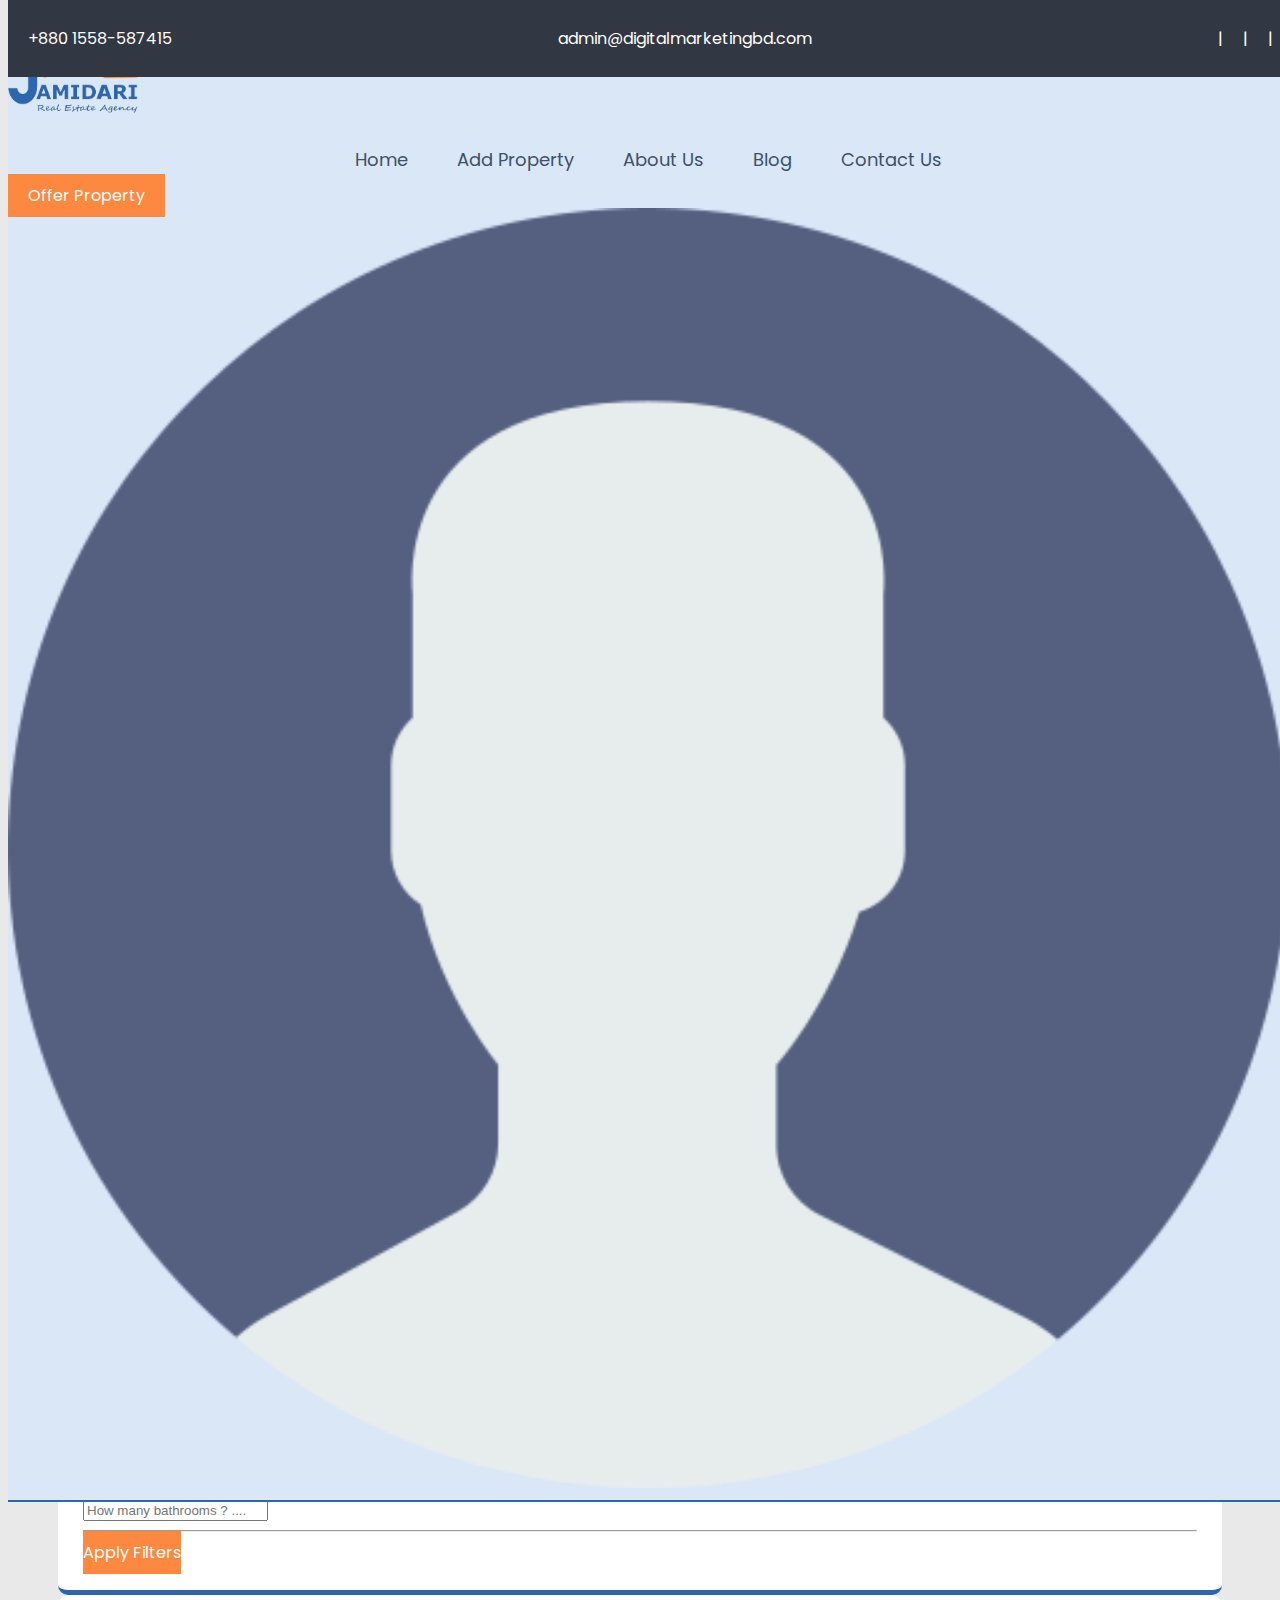
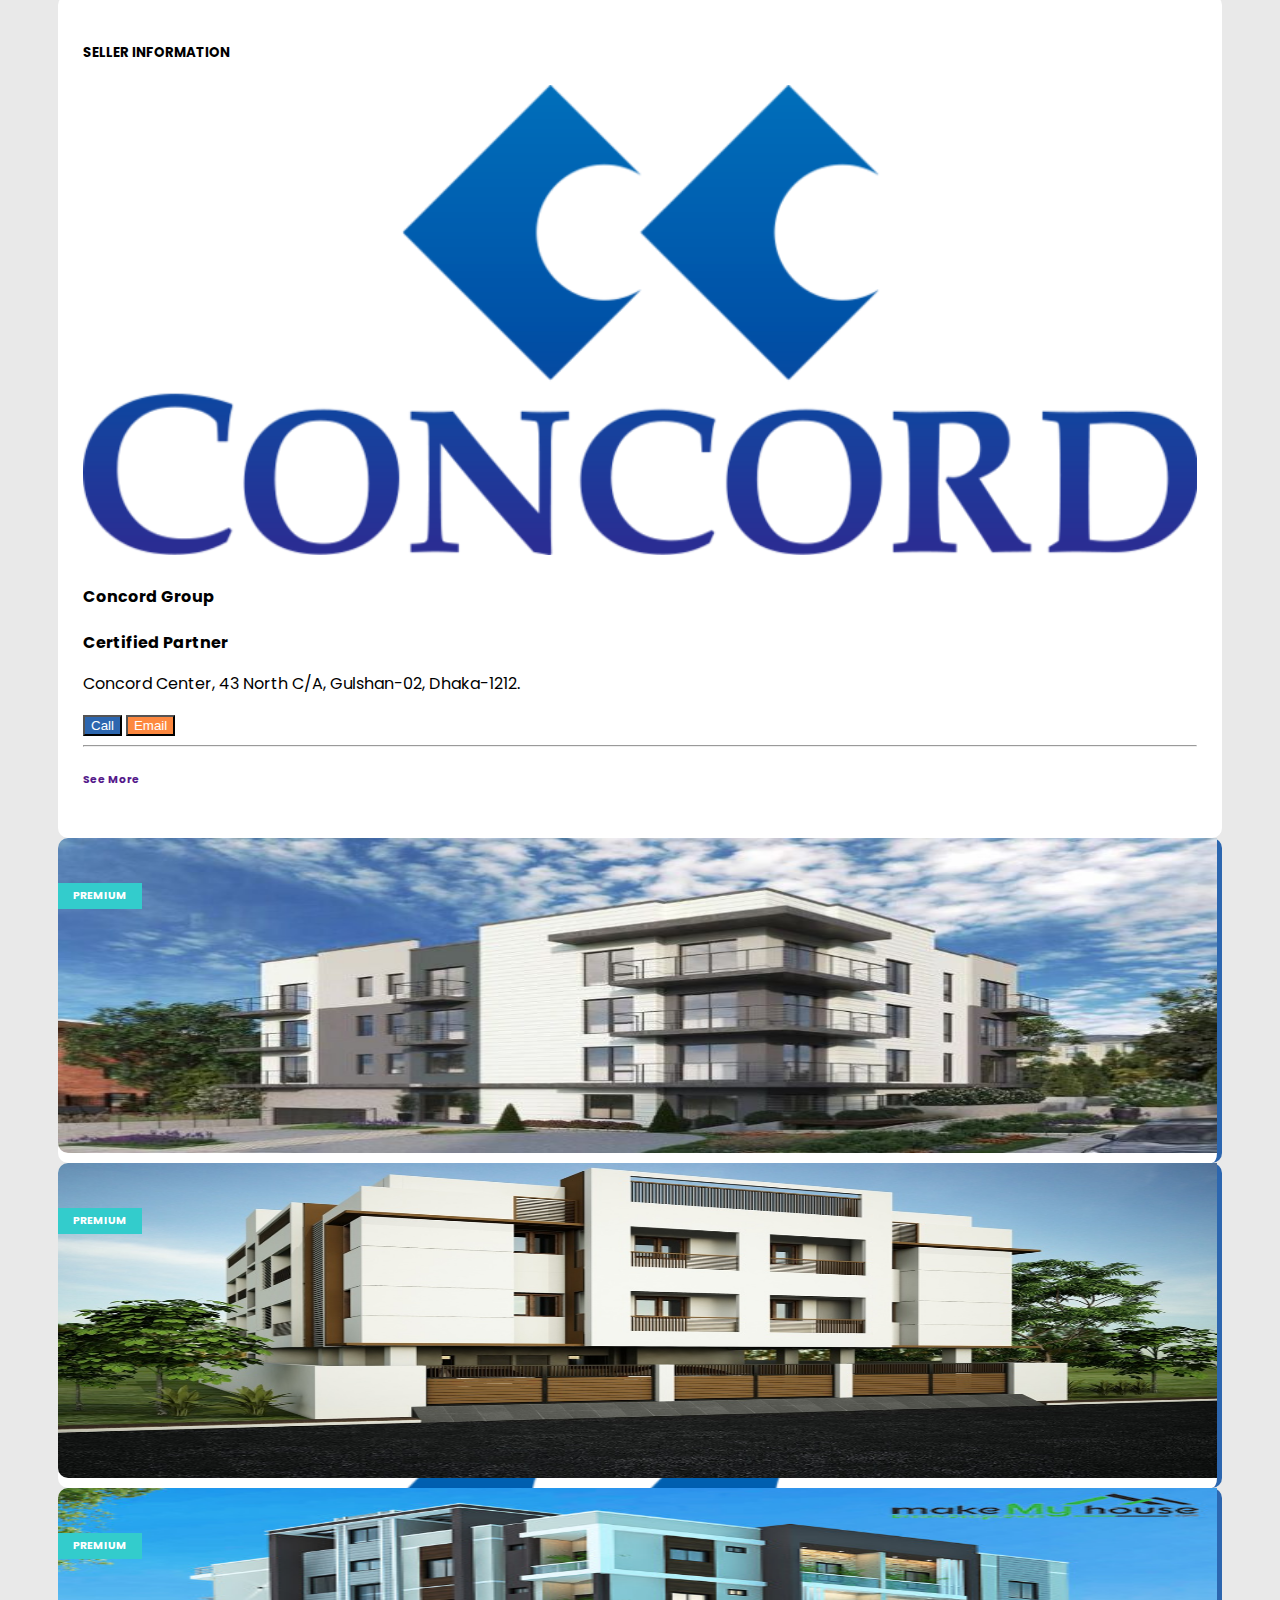
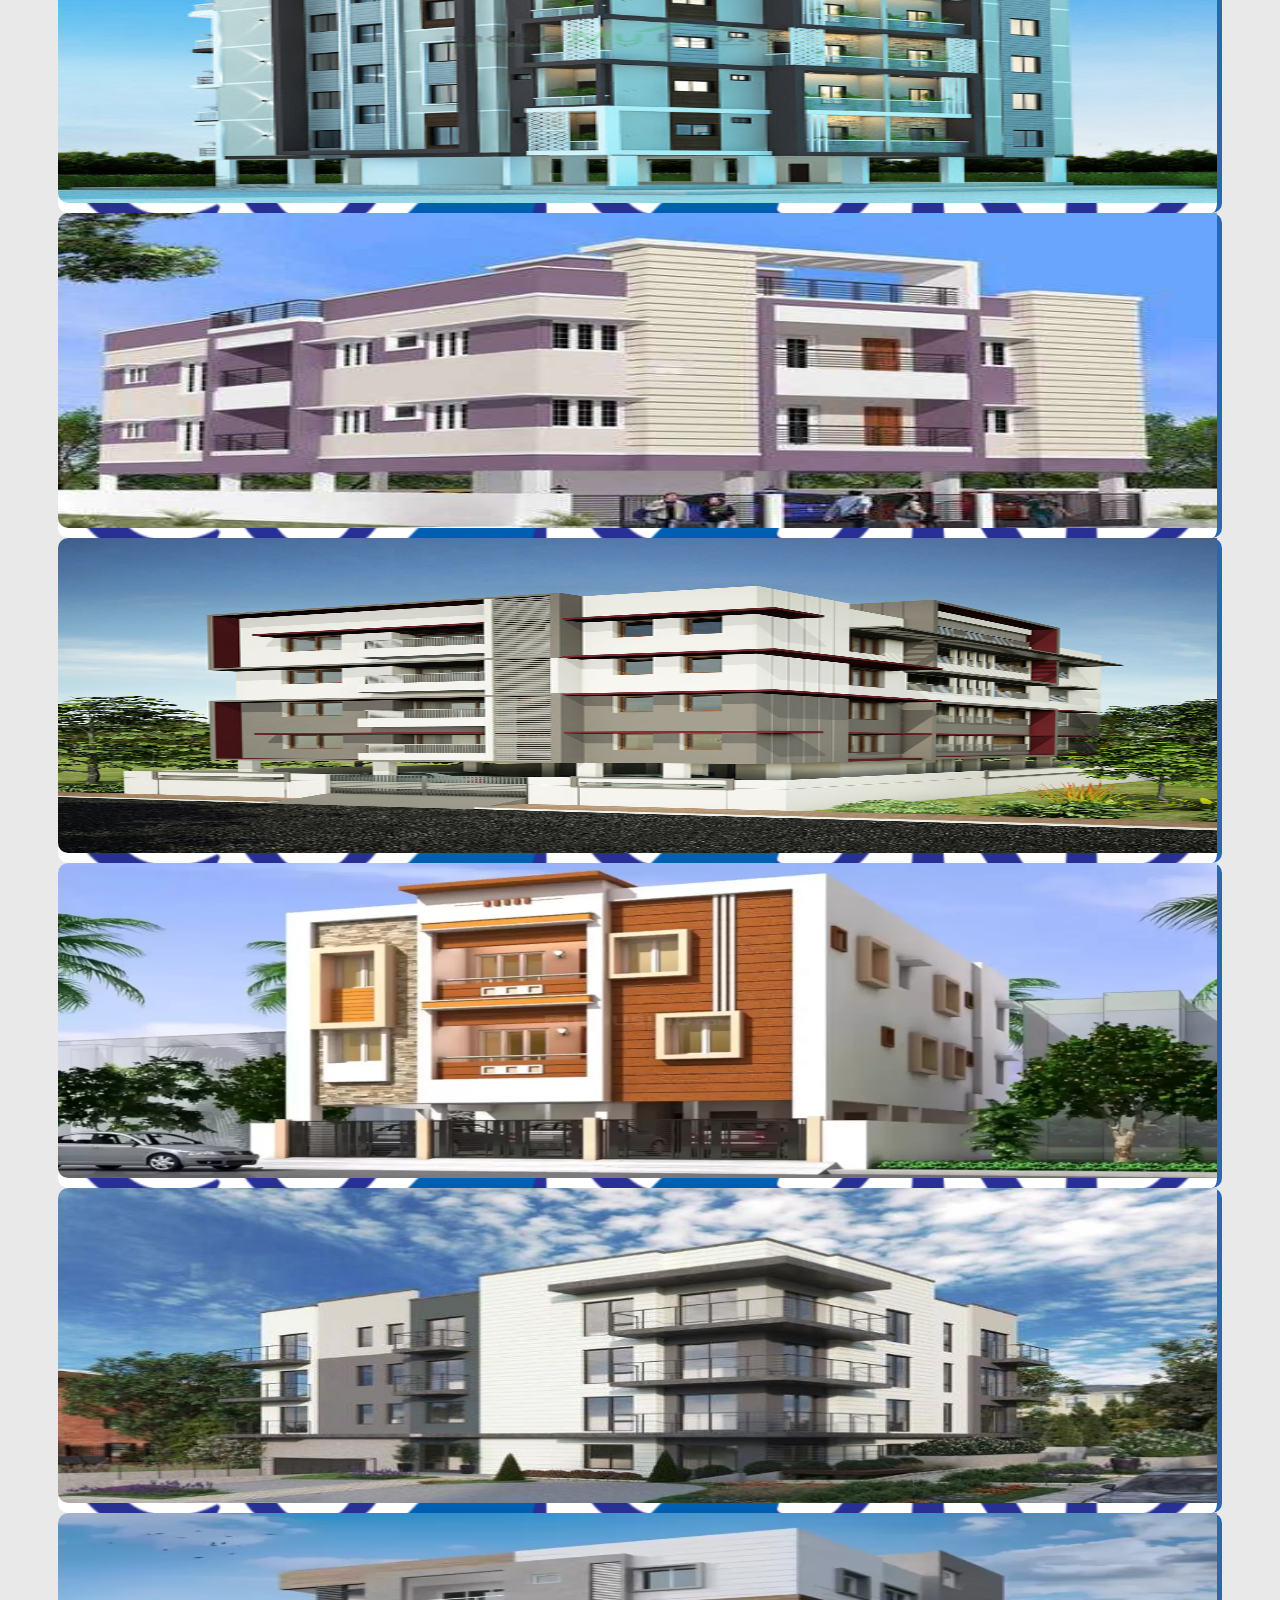
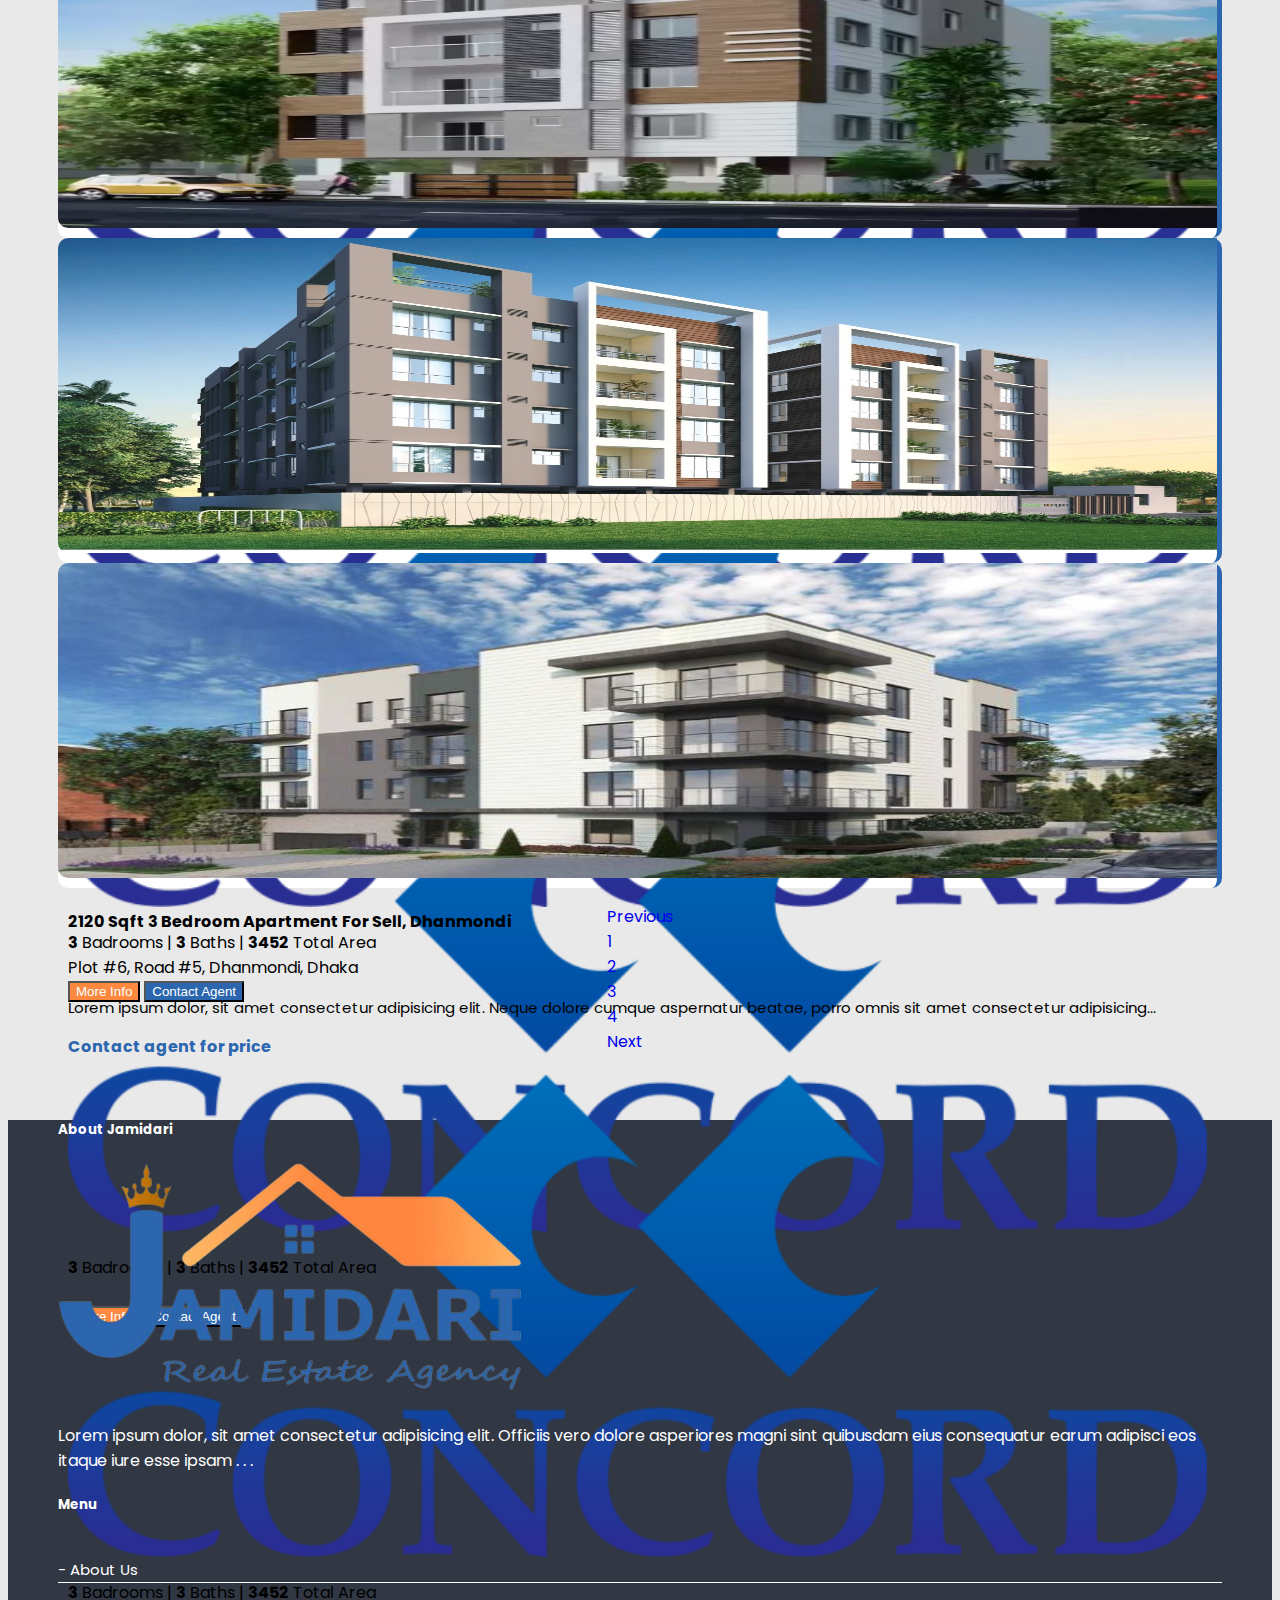
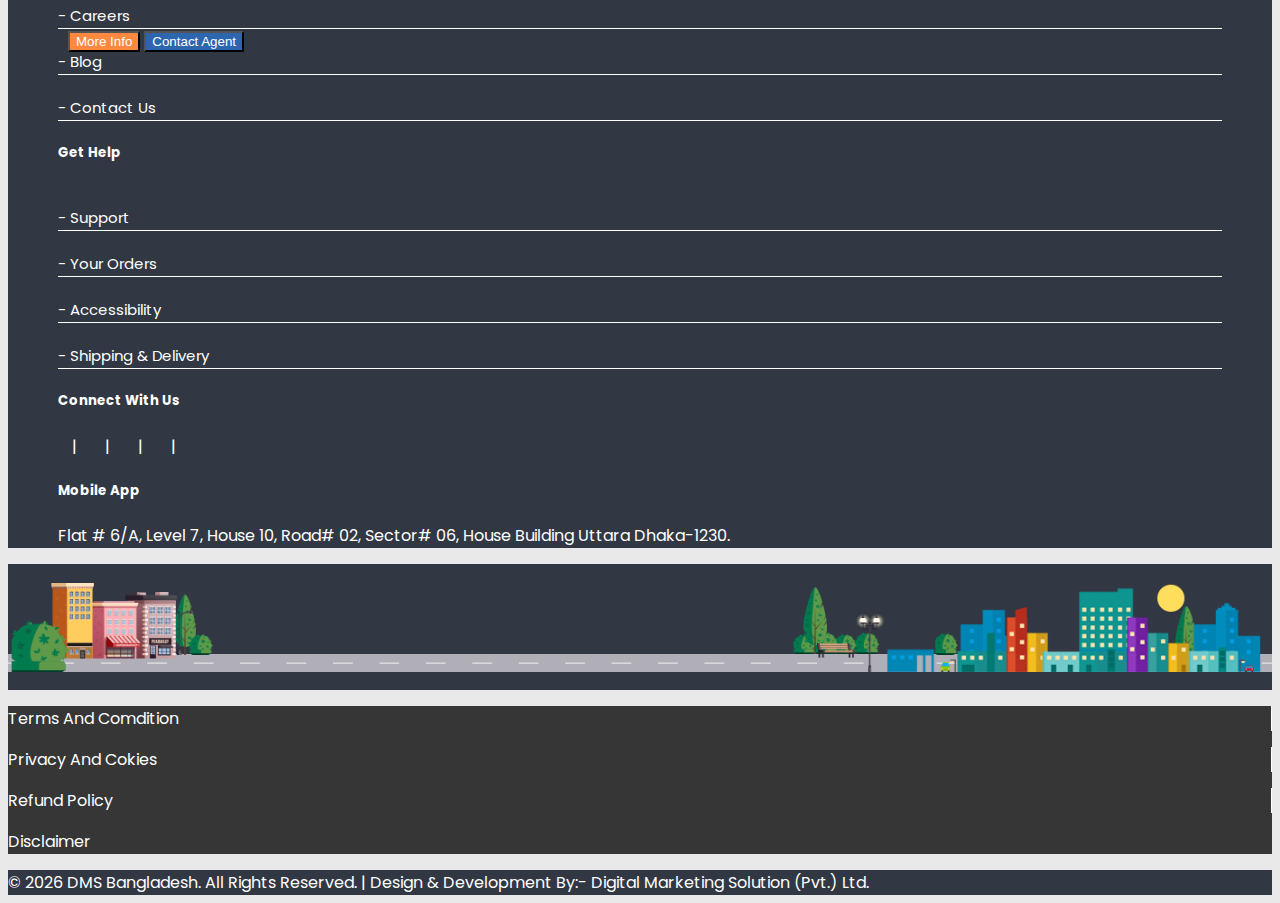
<file: company.html>
<!DOCTYPE html>
<html lang="en">
<head>
    <meta charset="UTF-8">
    <meta http-equiv="X-UA-Compatible" content="IE=edge">
    <meta name="viewport" content="width=device-width, initial-scale=1.0">
    <link rel="shortcut icon" href="./image/Jamidar.png" type="image/x-icon">

    <!-- Bootstrap -->
    <link href="https://cdn.jsdelivr.net/npm/bootstrap@5.0.2/dist/css/bootstrap.min.css" rel="stylesheet" integrity="sha384-EVSTQN3/azprG1Anm3QDgpJLIm9Nao0Yz1ztcQTwFspd3yD65VohhpuuCOmLASjC" crossorigin="anonymous">
<!-- Bootstrap -->

<!-- Font Awesome -->
    <link rel="stylesheet" href="https://cdnjs.cloudflare.com/ajax/libs/font-awesome/6.2.0/css/all.min.css" integrity="sha512-xh6O/CkQoPOWDdYTDqeRdPCVd1SpvCA9XXcUnZS2FmJNp1coAFzvtCN9BmamE+4aHK8yyUHUSCcJHgXloTyT2A==" crossorigin="anonymous" referrerpolicy="no-referrer" />
<!-- Font Awesome -->

<!-- Custom CSS -->
    <link rel="stylesheet" href="./css/style.css">
<!-- Custom CSS -->

    <title>Company</title>
</head>
<body class="company_page_body">

<!-- Navbar -->

<div class="new_navbar">

    <!-- Top Bar -->
        <div class="container-fluid top_bar">
            <div class="row col-12">
                <div class="col-lg-12">
                    <ul class="mb-0">
                        <li><i class="fa-solid fa-phone phone_icon"></i> +880 1558-587415</li>
                        <li class="email"><i class="fa-solid fa-envelope email_icon"></i> admin@digitalmarketingbd.com</li>
                        <li>
                            <ul class="mb-0 social_icon">
                                <li><a href="" class="facebook_icon"><i class="fa-brands fa-facebook"></i></a></li>|
                                <li><a href="" class="twitter_icon"><i class="fa-brands fa-twitter"></i></a></li>|
                                <li><a href="" class="linked_icon"><i class="fa-brands fa-linkedin-in"></i></a></li>|
                                <li><a href="" class="pinterest_icon"><i class="fa-brands fa-pinterest"></i></a></li>|
                                <li><a href="" class="youtube_icon"><i class="fa-brands fa-youtube"></i></a></li>
                            </ul>
                        </li>
                    </ul>
                </div>
            </div>
            
        </div>
    <!-- Top Bar -->

    <!-- main Nav -->

        <div class="container-fluid">
            <div class="row col-12 m-auto">
                <div class="col-2 logo_col">
                    <a href="./index.html"><img src="./image/Jamidar.png" alt=""></a>
                </div>

                <div class="col-7 navbarItems">
                    <ul class="navitem">
                        <li><a href="/">Home</a></li>
                        <li><a href="./add_property.html">Add Property</a></li>
                        <li><a href="./about_us.html">About Us</a></li>
                        <li><a href="./blog.html">Blog</a></li>
                        <li><a href="./contact_us.html">Contact Us</a></li>
                    </ul>
                </div>

                <div class="col-3 third_col third_side">
                    <div class="row">
                        <div class="col-7 hide_first padding-2 text-end">
                            <a href="" class="offer_property btn">
                                Offer Property
                            </a>
                        </div>

                        <div class="col-2 hambar_col padding-2">
                            <div class="hambarger text-end">
                                <i id="hambar" class="fa-solid fa-bars"></i>
                            </div>
                        </div>

                        <div class="col-3" id="profile_part">
                            <div class="profile_account_image mt-1 text-end" onclick="fclick()">
                                <img src="./image/user.png" alt="" id="profile_user_image">
                            </div>
                        </div>

                        <div class="swich_system">
                            <i class="fa-solid fa-caret-up"></i>
                            <ul>
                                <li><a href=""><i class="fa-solid fa-store"></i> - Buy & Sell</a></li>
                                <li><a href=""><i class="fa-sharp fa-solid fa-file-invoice"></i> - Document Processing</a></li>
                                <li><a href=""><i class="fa-solid fa-school-flag"></i> - Real Estate Products</a></li>
                                <li><a href=""><i class="fa-solid fa-house"></i> - Real Estate Marketing</a></li>
                            </ul>
    
                            <div class="text-center mt-3">
                                <button type="submit" class="btn">Logout</button>
                            </div>
                        </div>
                    </div>
                </div>
            </div>
        </div>

    <!-- main Nav -->

</div>

<!-- Responsive Navbar -->
<div class="responsive_navbar" id="response_nav">
    <i id="cross_nav" class="fa-sharp fa-solid fa-circle-xmark"></i>
    <ul>
        <li><a href="/">Home</a></li>
        <li><a href="./add_property.html">Add Property</a></li>
        <li><a href="./about_us.html">About Us</a></li>
        <li><a href="./blog.html">Blog</a></li>
        <li><a href="./contact_us.html">Contact Us</a></li>
    </ul>

    <!-- <div class="responsive_login_register text-center">
        <p class="login_register"><span><a href="./login.html" class="login_text">Login</a></span> / <span><a href="./register.html" class="register_text">Register</a></span></p>
    </div> -->

    <button class="btn btn-lg mt-4">Offer Property</button>
</div>
<!-- Responsive Navbar -->

<!-- Navbar -->



<!-- Head Option -->


    <div class="container-fluid company_number_title">
        <h4 class="company_found_title"><span>18</span> Result found for <span class="company_name">Concord Group</span></h4>
    </div>

    <div class="container-fluid company_second_section">
        <!-- Left Side -->
        <div class="row">
            <div class="col-lg-3">
                <div class="clear_filter mb-4">
                    <h5>APPLIED FILTERS</h5>
                    <a href=""><p class="text-center mb-0">Clear all Filters</p></a>
                </div>
                <div class="company_left_side">

                    <div class="text-center apply_button">
                        <a class="btn apply_btn">Apply Filters</a>
                    </div>
                    
                    <hr>

                    <h5 class="mb-4">LOCATION</h5>
                    <input type="text" placeholder="Enter region, city, area..." class="form-control">

                    <hr>

                    <h5 class="mb-4">OFFER TYPE</h5>
                    <div class="offer_type_check">
                        <div class="form-check">
                            <input class="form-check-input" type="radio" name="offerRadioDefault" id="offerRadioDefault1">
                            <label class="form-check-label" for="offerRadioDefault1">
                              Rent
                            </label>
                          </div>
                          <div class="form-check">
                            <input class="form-check-input" type="radio" name="offerRadioDefault" id="offerRadioDefault2" checked>
                            <label class="form-check-label" for="offerRadioDefault2">
                              Buy
                            </label>
                          </div>
                    </div>
                    

                      <hr>

                      <h5 class="mb-4">PRICE ( BDT )</h5>
                        <div class="row">
                            <div class="col-6">
                                <input type="text" placeholder="BDT Minimum" class="form-control">
                            </div>
                            <div class="col-6">
                                <input type="text" placeholder="BDT Maximum" class="form-control">
                            </div>
                          </div>

                          <hr>
                      
                        <h5 class="mb-4">PROPERTY TYPE</h5>
                        <div class="form-check">
                            <input class="form-check-input" type="radio" name="propertyRadioDefault" id="propertyRadioDefault1">
                            <label class="form-check-label" for="propertyRadioDefault1">
                              Any
                            </label>
                          </div>
                          <div class="form-check">
                            <input class="form-check-input" type="radio" name="propertyRadioDefault" id="propertyRadioDefault2">
                            <label class="form-check-label" for="propertyRadioDefault2">
                              Land
                            </label>
                          </div>
                          <div class="form-check">
                            <input class="form-check-input" type="radio" name="propertyRadioDefault" id="propertyRadioDefault3">
                            <label class="form-check-label" for="propertyRadioDefault3">
                              Commercial Properties
                            </label>
                          </div>
                          <div class="form-check">
                            <input class="form-check-input" type="radio" name="propertyRadioDefault" id="propertyRadioDefault4" checked>
                            <label class="form-check-label" for="propertyRadioDefault4">
                              Houses
                            </label>
                          </div>
                          <div class="form-check">
                            <input class="form-check-input" type="radio" name="propertyRadioDefault" id="propertyRadioDefault5">
                            <label class="form-check-label" for="propertyRadioDefault5">
                              Apartments
                            </label>
                          </div>
                          <div class="form-check">
                            <input class="form-check-input" type="radio" name="propertyRadioDefault" id="propertyRadioDefault6">
                            <label class="form-check-label" for="propertyRadioDefault6">
                              Duplex
                            </label>
                          </div>

                          <hr>

                          <h5 class="mb-4">BUILDING SIZE</h5>
                          <div class="row">
                            <div class="col-6">
                                <input type="text" placeholder="Minimum Size" class="form-control">
                            </div>
                            <div class="col-6">
                                <input type="text" placeholder="Maximum Size" class="form-control">
                            </div>
                          </div>

                          <hr>

                          <h5 class="mb-4">LAND SIZE</h5>
                          <div class="row">
                            <div class="col-6">
                                <input type="text" placeholder="Minimum Size" class="form-control">
                            </div>
                            <div class="col-6">
                                <input type="text" placeholder="Maximum Size" class="form-control">
                            </div>
                          </div>

                          <hr>

                          <h5 class="mb-4">BEDROOMS</h5>
                          <input type="text" placeholder="How many bad rooms ? ...." class="form-control">

                          <hr>

                          <h5 class="mb-4">BATHROOMS</h5>
                          <input type="text" placeholder="How many bathrooms ? ...." class="form-control">

                          <hr>

                          <div class="text-center apply_button">
                            <a class="btn apply_btn">Apply Filters</a>
                          </div>

                </div>

            </div>
            <!-- Left Side -->

            <!-- Right Side -->
            <div class="col-lg-9">
                <div class="company_right_side">
                    <div class="seller_information">
                        <h5 class="mb-4">SELLER INFORMATION</h5>
                        <div class="row">
                            <div class="col-lg-2 col-md-3 text-sm-center">
                                <img src="./image/800px-Concord_Logo.png" alt="">
                            </div>
                            <div class="col-lg-6 col-md-9">
                                <h4>Concord Group</h4>
                                <p class="text-success"><b><i class="fa-solid fa-check"></i> Certified Partner</b></p>
                                <p class="mb-0"><i class="fa-solid fa-location-dot"></i> Concord Center, 43 North C/A, Gulshan-02, Dhaka-1212.</p>
                            </div>
                            <div class="col-lg-3 text-end mobile_and_tab_top">
                                <button class="btn mt-2 call_btn"><i class="fa-solid fa-phone"></i> Call</button>
                                <button class="btn mt-2 mail_btn"><i class="fa-solid fa-envelope"></i> Email</button>
                            </div>

                            <hr class="mt-4">

                            <div id="see_more_section">
                                <a href="" id="see_more_section_text"><h6 class="text-center mb-0">See More</h6></a>

                                <div class="see_more_drop_section mt-4">
                                    <p>Lorem ipsum dolor, sit amet consectetur adipisicing elit. Illo consequuntur nulla ipsum exercitationem, labore porro? Voluptatibus consectetur dolor natus tempore magni voluptas esse nam sequi facere assumenda deleniti ab nostrum, non quae?</p>

                                    <p>Molestias corporis obcaecati minima incidunt fuga facilis, deleniti exercitationem nostrum, ipsa quaerat non perspiciatis, nemo perferendis alias iure hic explicabo ab iste cum consequatur? Adipisci cumque illum omnis.</p>
                                </div>

                            </div>

                        </div>
                    </div>

                </div>

                <!-- 1 -->
                <div class="row mt-4 full_right_cus">
                    <div class="col-lg-4 image_left_pd_0">
                        <div class="right_cus_img">
                            <h6>PREMIUM</h6>
                            <img src="./image/p10.jpg" alt="">
                        </div>
                    </div>
                    <div class="col-lg-8">
                        <div class="row cus_info">
                            <div class="col-10">
                                <h4>2120 Sqft 3 Bedroom Apartment For Sell, Dhanmondi</h4>
                                <p class="cus_add mb-0"><i class="fa-solid fa-location-dot"></i> Plot #6, Road #5, Dhanmondi, Dhaka</p>
                                <p class="cus_para mb-0">Lorem ipsum dolor, sit amet consectetur adipisicing elit. Neque dolore cumque aspernatur beatae, porro omnis sit amet consectetur adipisicing...</p>
                                <b><p class="cus_agent">Contact agent for price</p></b>

                            </div>
                            <div class="col-2 cus_logo">
                                <img src="./image/800px-Concord_Logo.png" alt="">
                            </div>

                            <div class="row facility">
                                <div class="col-7">
                                    <ul>
                                        <li><b>3</b> Badrooms</li> |
                                        <li><b>3</b> Baths</li> |
                                        <li><b>3452</b> Total Area</li>
                                            
                                    </ul>
                                </div>
                                <div class="col-5 text-end">
                                    <a href="./product_single_page.html" class="btn mi_btn">More Info</a>
                                    <a href="" class="btn ca_btn">Contact Agent</a>
                                </div>
                                
                                
                            </div>

                        </div>
                    </div>
                </div>

                <!-- 2 -->
                <div class="row mt-4 full_right_cus">
                    <div class="col-lg-4 image_left_pd_0">
                        <div class="right_cus_img">
                            <h6>PREMIUM</h6>
                            <img src="./image/p2.jpg" alt="">
                        </div>
                    </div>
                    <div class="col-lg-8">
                        <div class="row cus_info">
                            <div class="col-10">
                                <h4>2120 Sqft 3 Bedroom Apartment For Sell, Dhanmondi</h4>
                                <p class="cus_add mb-0"><i class="fa-solid fa-location-dot"></i> Plot #6, Road #5, Dhanmondi, Dhaka</p>
                                <p class="cus_para mb-0">Lorem ipsum dolor, sit amet consectetur adipisicing elit. Neque dolore cumque aspernatur beatae, porro omnis sit amet consectetur adipisicing...</p>
                                <b><p class="cus_agent">Contact agent for price</p></b>

                            </div>
                            <div class="col-2 cus_logo">
                                <img src="./image/800px-Concord_Logo.png" alt="">
                            </div>

                            <div class="row facility">
                                <div class="col-7">
                                    <ul>
                                        <li><b>3</b> Badrooms</li> |
                                        <li><b>3</b> Baths</li> |
                                        <li><b>3452</b> Total Area</li>
                                            
                                    </ul>
                                </div>
                                <div class="col-5 text-end">
                                    <a href="" class="btn mi_btn">More Info</a>
                                    <a href="" class="btn ca_btn">Contact Agent</a>
                                </div>
                                
                                
                            </div>

                        </div>
                    </div>
                </div>

                <!-- 3 -->
                <div class="row mt-4 full_right_cus">
                    <div class="col-lg-4 image_left_pd_0">
                        <div class="right_cus_img">
                            <h6>PREMIUM</h6>
                            <img src="./image/p9.jpg" alt="">
                        </div>
                    </div>
                    <div class="col-lg-8">
                        <div class="row cus_info">
                            <div class="col-10">
                                <h4>2120 Sqft 3 Bedroom Apartment For Sell, Dhanmondi</h4>
                                <p class="cus_add mb-0"><i class="fa-solid fa-location-dot"></i> Plot #6, Road #5, Dhanmondi, Dhaka</p>
                                <p class="cus_para mb-0">Lorem ipsum dolor, sit amet consectetur adipisicing elit. Neque dolore cumque aspernatur beatae, porro omnis sit amet consectetur adipisicing...</p>
                                <b><p class="cus_agent">Contact agent for price</p></b>

                            </div>
                            <div class="col-2 cus_logo">
                                <img src="./image/800px-Concord_Logo.png" alt="">
                            </div>

                            <div class="row facility">
                                <div class="col-7">
                                    <ul>
                                        <li><b>3</b> Badrooms</li> |
                                        <li><b>3</b> Baths</li> |
                                        <li><b>3452</b> Total Area</li>
                                            
                                    </ul>
                                </div>
                                <div class="col-5 text-end">
                                    <a href="" class="btn mi_btn">More Info</a>
                                    <a href="" class="btn ca_btn">Contact Agent</a>
                                </div>
                                
                                
                            </div>

                        </div>
                    </div>
                </div>

                <!-- 4 -->
                <div class="row mt-4 full_right_cus">
                    <div class="col-lg-4 image_left_pd_0">
                        <div class="right_cus_img">
                            <img src="./image/p1.jpg" alt="">
                        </div>
                    </div>
                    <div class="col-lg-8">
                        <div class="row cus_info">
                            <div class="col-10">
                                <h4>2120 Sqft 3 Bedroom Apartment For Sell, Dhanmondi</h4>
                                <p class="cus_add mb-0"><i class="fa-solid fa-location-dot"></i> Plot #6, Road #5, Dhanmondi, Dhaka</p>
                                <p class="cus_para mb-0">Lorem ipsum dolor, sit amet consectetur adipisicing elit. Neque dolore cumque aspernatur beatae, porro omnis sit amet consectetur adipisicing...</p>
                                <b><p class="cus_agent">Contact agent for price</p></b>

                            </div>
                            <div class="col-2 cus_logo">
                                <img src="./image/800px-Concord_Logo.png" alt="">
                            </div>

                            <div class="row facility">
                                <div class="col-7">
                                    <ul>
                                        <li><b>3</b> Badrooms</li> |
                                        <li><b>3</b> Baths</li> |
                                        <li><b>3452</b> Total Area</li>
                                            
                                    </ul>
                                </div>
                                <div class="col-5 text-end">
                                    <a href="" class="btn mi_btn">More Info</a>
                                    <a href="" class="btn ca_btn">Contact Agent</a>
                                </div>
                                
                                
                            </div>

                        </div>
                    </div>
                </div>

                <!-- 5 -->
                <div class="row mt-4 full_right_cus">
                    <div class="col-lg-4 image_left_pd_0">
                        <div class="right_cus_img">
                            <img src="./image/p3.jpg" alt="">
                        </div>
                    </div>
                    <div class="col-lg-8">
                        <div class="row cus_info">
                            <div class="col-10">
                                <h4>2120 Sqft 3 Bedroom Apartment For Sell, Dhanmondi</h4>
                                <p class="cus_add mb-0"><i class="fa-solid fa-location-dot"></i> Plot #6, Road #5, Dhanmondi, Dhaka</p>
                                <p class="cus_para mb-0">Lorem ipsum dolor, sit amet consectetur adipisicing elit. Neque dolore cumque aspernatur beatae, porro omnis sit amet consectetur adipisicing...</p>
                                <b><p class="cus_agent">Contact agent for price</p></b>

                            </div>
                            <div class="col-2 cus_logo">
                                <img src="./image/800px-Concord_Logo.png" alt="">
                            </div>

                            <div class="row facility">
                                <div class="col-7">
                                    <ul>
                                        <li><b>3</b> Badrooms</li> |
                                        <li><b>3</b> Baths</li> |
                                        <li><b>3452</b> Total Area</li>
                                            
                                    </ul>
                                </div>
                                <div class="col-5 text-end">
                                    <button class="btn mi_btn">More Info</button>
                                    <button class="btn ca_btn">Contact Agent</button>
                                </div>
                                
                                
                            </div>

                        </div>
                    </div>
                </div>

                <!-- 6 -->
                <div class="row mt-4 full_right_cus">
                    <div class="col-lg-4 image_left_pd_0">
                        <div class="right_cus_img">
                            <img src="./image/p7.webp" alt="">
                        </div>
                    </div>
                    <div class="col-lg-8">
                        <div class="row cus_info">
                            <div class="col-10">
                                <h4>2120 Sqft 3 Bedroom Apartment For Sell, Dhanmondi</h4>
                                <p class="cus_add mb-0"><i class="fa-solid fa-location-dot"></i> Plot #6, Road #5, Dhanmondi, Dhaka</p>
                                <p class="cus_para mb-0">Lorem ipsum dolor, sit amet consectetur adipisicing elit. Neque dolore cumque aspernatur beatae, porro omnis sit amet consectetur adipisicing...</p>
                                <b><p class="cus_agent">Contact agent for price</p></b>

                            </div>
                            <div class="col-2 cus_logo">
                                <img src="./image/800px-Concord_Logo.png" alt="">
                            </div>

                            <div class="row facility">
                                <div class="col-7">
                                    <ul>
                                        <li><b>3</b> Badrooms</li> |
                                        <li><b>3</b> Baths</li> |
                                        <li><b>3452</b> Total Area</li>
                                            
                                    </ul>
                                </div>
                                <div class="col-5 text-end">
                                    <button class="btn mi_btn">More Info</button>
                                    <button class="btn ca_btn">Contact Agent</button>
                                </div>
                                
                                
                            </div>

                        </div>
                    </div>
                </div>

                <!-- 7 -->
                <div class="row mt-4 full_right_cus">
                    <div class="col-lg-4 image_left_pd_0">
                        <div class="right_cus_img">
                            <img src="./image/p10.jpg" alt="">
                        </div>
                    </div>
                    <div class="col-lg-8">
                        <div class="row cus_info">
                            <div class="col-10">
                                <h4>2120 Sqft 3 Bedroom Apartment For Sell, Dhanmondi</h4>
                                <p class="cus_add mb-0"><i class="fa-solid fa-location-dot"></i> Plot #6, Road #5, Dhanmondi, Dhaka</p>
                                <p class="cus_para mb-0">Lorem ipsum dolor, sit amet consectetur adipisicing elit. Neque dolore cumque aspernatur beatae, porro omnis sit amet consectetur adipisicing...</p>
                                <b><p class="cus_agent">Contact agent for price</p></b>

                            </div>
                            <div class="col-2 cus_logo">
                                <img src="./image/800px-Concord_Logo.png" alt="">
                            </div>

                            <div class="row facility">
                                <div class="col-7">
                                    <ul>
                                        <li><b>3</b> Badrooms</li> |
                                        <li><b>3</b> Baths</li> |
                                        <li><b>3452</b> Total Area</li>
                                            
                                    </ul>
                                </div>
                                <div class="col-5 text-end">
                                    <button class="btn mi_btn">More Info</button>
                                    <button class="btn ca_btn">Contact Agent</button>
                                </div>
                                
                                
                            </div>

                        </div>
                    </div>
                </div>

                <!-- 8 -->
                <div class="row mt-4 full_right_cus">
                    <div class="col-lg-4 image_left_pd_0">
                        <div class="right_cus_img">
                            <img src="./image/p4.webp" alt="">
                        </div>
                    </div>
                    <div class="col-lg-8">
                        <div class="row cus_info">
                            <div class="col-10">
                                <h4>2120 Sqft 3 Bedroom Apartment For Sell, Dhanmondi</h4>
                                <p class="cus_add mb-0"><i class="fa-solid fa-location-dot"></i> Plot #6, Road #5, Dhanmondi, Dhaka</p>
                                <p class="cus_para mb-0">Lorem ipsum dolor, sit amet consectetur adipisicing elit. Neque dolore cumque aspernatur beatae, porro omnis sit amet consectetur adipisicing...</p>
                                <b><p class="cus_agent">Contact agent for price</p></b>

                            </div>
                            <div class="col-2 cus_logo">
                                <img src="./image/800px-Concord_Logo.png" alt="">
                            </div>

                            <div class="row facility">
                                <div class="col-7">
                                    <ul>
                                        <li><b>3</b> Badrooms</li> |
                                        <li><b>3</b> Baths</li> |
                                        <li><b>3452</b> Total Area</li>
                                            
                                    </ul>
                                </div>
                                <div class="col-5 text-end">
                                    <button class="btn mi_btn">More Info</button>
                                    <button class="btn ca_btn">Contact Agent</button>
                                </div>
                                
                                
                            </div>

                        </div>
                    </div>
                </div>

                <!-- 9 -->
                <div class="row mt-4 full_right_cus">
                    <div class="col-lg-4 image_left_pd_0">
                        <div class="right_cus_img">
                            <img src="./image/p6.jpg" alt="">
                        </div>
                    </div>
                    <div class="col-lg-8">
                        <div class="row cus_info">
                            <div class="col-10">
                                <h4>2120 Sqft 3 Bedroom Apartment For Sell, Dhanmondi</h4>
                                <p class="cus_add mb-0"><i class="fa-solid fa-location-dot"></i> Plot #6, Road #5, Dhanmondi, Dhaka</p>
                                <p class="cus_para mb-0">Lorem ipsum dolor, sit amet consectetur adipisicing elit. Neque dolore cumque aspernatur beatae, porro omnis sit amet consectetur adipisicing...</p>
                                <b><p class="cus_agent">Contact agent for price</p></b>

                            </div>
                            <div class="col-2 cus_logo">
                                <img src="./image/800px-Concord_Logo.png" alt="">
                            </div>

                            <div class="row facility">
                                <div class="col-7">
                                    <ul>
                                        <li><b>3</b> Badrooms</li> |
                                        <li><b>3</b> Baths</li> |
                                        <li><b>3452</b> Total Area</li>
                                            
                                    </ul>
                                </div>
                                <div class="col-5 text-end">
                                    <button class="btn mi_btn">More Info</button>
                                    <button class="btn ca_btn">Contact Agent</button>
                                </div>
                                
                                
                            </div>

                        </div>
                    </div>
                </div>

                <!-- 10 -->
                <div class="row mt-4 full_right_cus">
                    <div class="col-lg-4 image_left_pd_0">
                        <div class="right_cus_img">
                            <img src="./image/p10.jpg" alt="">
                        </div>
                    </div>
                    <div class="col-lg-8">
                        <div class="row cus_info">
                            <div class="col-10">
                                <h4>2120 Sqft 3 Bedroom Apartment For Sell, Dhanmondi</h4>
                                <p class="cus_add mb-0"><i class="fa-solid fa-location-dot"></i> Plot #6, Road #5, Dhanmondi, Dhaka</p>
                                <p class="cus_para mb-0">Lorem ipsum dolor, sit amet consectetur adipisicing elit. Neque dolore cumque aspernatur beatae, porro omnis sit amet consectetur adipisicing...</p>
                                <b><p class="cus_agent">Contact agent for price</p></b>

                            </div>
                            <div class="col-2 cus_logo">
                                <img src="./image/800px-Concord_Logo.png" alt="">
                            </div>

                            <div class="row facility">
                                <div class="col-7">
                                    <ul>
                                        <li><b>3</b> Badrooms</li> |
                                        <li><b>3</b> Baths</li> |
                                        <li><b>3452</b> Total Area</li>
                                            
                                    </ul>
                                </div>
                                <div class="col-5 text-end">
                                    <button class="btn mi_btn">More Info</button>
                                    <button class="btn ca_btn">Contact Agent</button>
                                </div>
                                
                                
                            </div>

                        </div>
                    </div>
                </div>

                <div class="pagination_part mt-5">
                    <nav aria-label="...">
                        <ul class="pagination mb-0"> <!--pagination-lg-->
                          <li class="page-item disabled">
                            <a class="page-link" href="#" tabindex="-1" aria-disabled="true">Previous</a>
                          </li>
                          <li class="page-item active"><a class="page-link" href="#">1</a></li>
                          <li class="page-item" aria-current="page">
                            <a class="page-link" href="#">2</a>
                          </li>
                          <li class="page-item" aria-current="page">
                            <a class="page-link" href="#">3</a>
                          </li>
                          <li class="page-item"><a class="page-link" href="#">4</a></li>
                          <li class="page-item">
                            <a class="page-link" href="#">Next</a>
                          </li>
                        </ul>
                    </nav>
                </div>
                
            </div>
            <!-- Right Side -->
        </div>
            
    </div>
            

<!-- Head Option -->



<!-- Footer Section -->
<footer>
    <div class="footer_section_one py-5">
        <div class="container-fluid">
            <div class="row">
                <div class="col-lg-3 col-md-6 footer_first_first">
                    <h5>About Jamidari</h5>
                    <img src="./image/Jamidar.png" alt="">
                    <p>Lorem ipsum dolor, sit amet consectetur adipisicing elit. Officiis vero dolore asperiores magni sint quibusdam eius consequatur earum adipisci eos itaque iure esse ipsam . . .</p>
                </div>
                <div class="col-lg-3 col-md-6">
                    <h5 class="footer_heading_2">Menu</h5>
                    <ul>
                        <li><a href="">- About Us</a></li>
                        <li><a href="">- Careers</a></li>
                        <li><a href="">- Blog</a></li>
                        <li><a href="">- Contact Us</a></li>
                    </ul>
                </div>
                <div class="col-lg-3 col-md-6">
                    <h5 class="footer_heading_3">Get Help</h5>
                    <ul>
                        <li><a href="">- Support</a></li>
                        <li><a href="">- Your Orders</a></li>
                        <li><a href="">- Accessibility</a></li>
                        <li><a href="">- Shipping & Delivery</a></li>
                    </ul>
                </div>
                <div class="col-lg-3 col-md-6 footer_first_four">
                    <h5 class="footer_heading_4">Connect With Us</h5>
                    <ul class="mt-4">
                        <li><a href=""><i class="fa-brands fa-facebook">  </i></a>  </li> <span>|</span>
                        <li><a href=""><i class="fa-brands fa-linkedin-in"></i></a>  </li> <span>|</span>
                        <li><a href=""><i class="fa-brands fa-twitter"></i> </a>  </li> <span>|</span>
                        <li><a href=""><i class="fa-brands fa-instagram"></i></a>  </li> <span>|</span>
                        <li><a href=""><i class="fa-brands fa-youtube"></i></a></li>
                    </ul>
                    <h5 class="footer_heading_4 mt-5">Mobile App</h5>
                    <p class="footer_address mt-4"><i class="fa-solid fa-house"></i> Flat # 6/A, Level 7, House 10, Road# 02, Sector# 06, House Building Uttara Dhaka-1230.</p>
                </div>
            </div>
        </div>
    </div>

    <div class="container-fluid footer_graphic_img"></div>

    <div class="footer_section_two py-4">
        <div class="container">
            <div class="row">
                <div class="col-lg-3 col-md-6 col-sm-12 text-center footer_two_border_one">
                    <p><a href="">Terms And Comdition</a></p>
                </div>
                <div class="col-lg-3 col-md-6 col-sm-12 text-center footer_two_border_two">
                    <p><a href="">Privacy And Cokies</a></p>
                </div>
                <div class="col-lg-3 col-md-6 col-sm-12 text-center footer_two_border_three">
                    <p><a href="">Refund Policy</a></p>
                </div>
                <div class="col-lg-3 col-md-6 col-sm-12 text-center">
                    <p><a href="">Disclaimer</a></p>
                </div>
            </div>
        </div>
    </div>


    <div class="copywrite text-center py-3">
        <p>&copy; <span id="date"></span> DMS Bangladesh. All Rights Reserved. | Design & Development By:- <a href="https://www.digitalmarketingbd.com/">Digital Marketing Solution (Pvt.) Ltd.</a></p>
    </div>
    
</footer>
<!-- Footer Section -->



<!-- Custom JS -->
    <script src="./js/app.js"></script>
<!-- Custom JS -->

<!-- Bootstrap -->
    <script src="https://cdn.jsdelivr.net/npm/bootstrap@5.0.2/dist/js/bootstrap.bundle.min.js" integrity="sha384-MrcW6ZMFYlzcLA8Nl+NtUVF0sA7MsXsP1UyJoMp4YLEuNSfAP+JcXn/tWtIaxVXM" crossorigin="anonymous"></script>
    <script src="https://cdn.jsdelivr.net/npm/@popperjs/core@2.9.2/dist/umd/popper.min.js" integrity="sha384-IQsoLXl5PILFhosVNubq5LC7Qb9DXgDA9i+tQ8Zj3iwWAwPtgFTxbJ8NT4GN1R8p" crossorigin="anonymous"></script>
    <script src="https://cdn.jsdelivr.net/npm/bootstrap@5.0.2/dist/js/bootstrap.min.js" integrity="sha384-cVKIPhGWiC2Al4u+LWgxfKTRIcfu0JTxR+EQDz/bgldoEyl4H0zUF0QKbrJ0EcQF" crossorigin="anonymous"></script>
<!-- Bootstrap -->
    
</body>
</html>
</file>
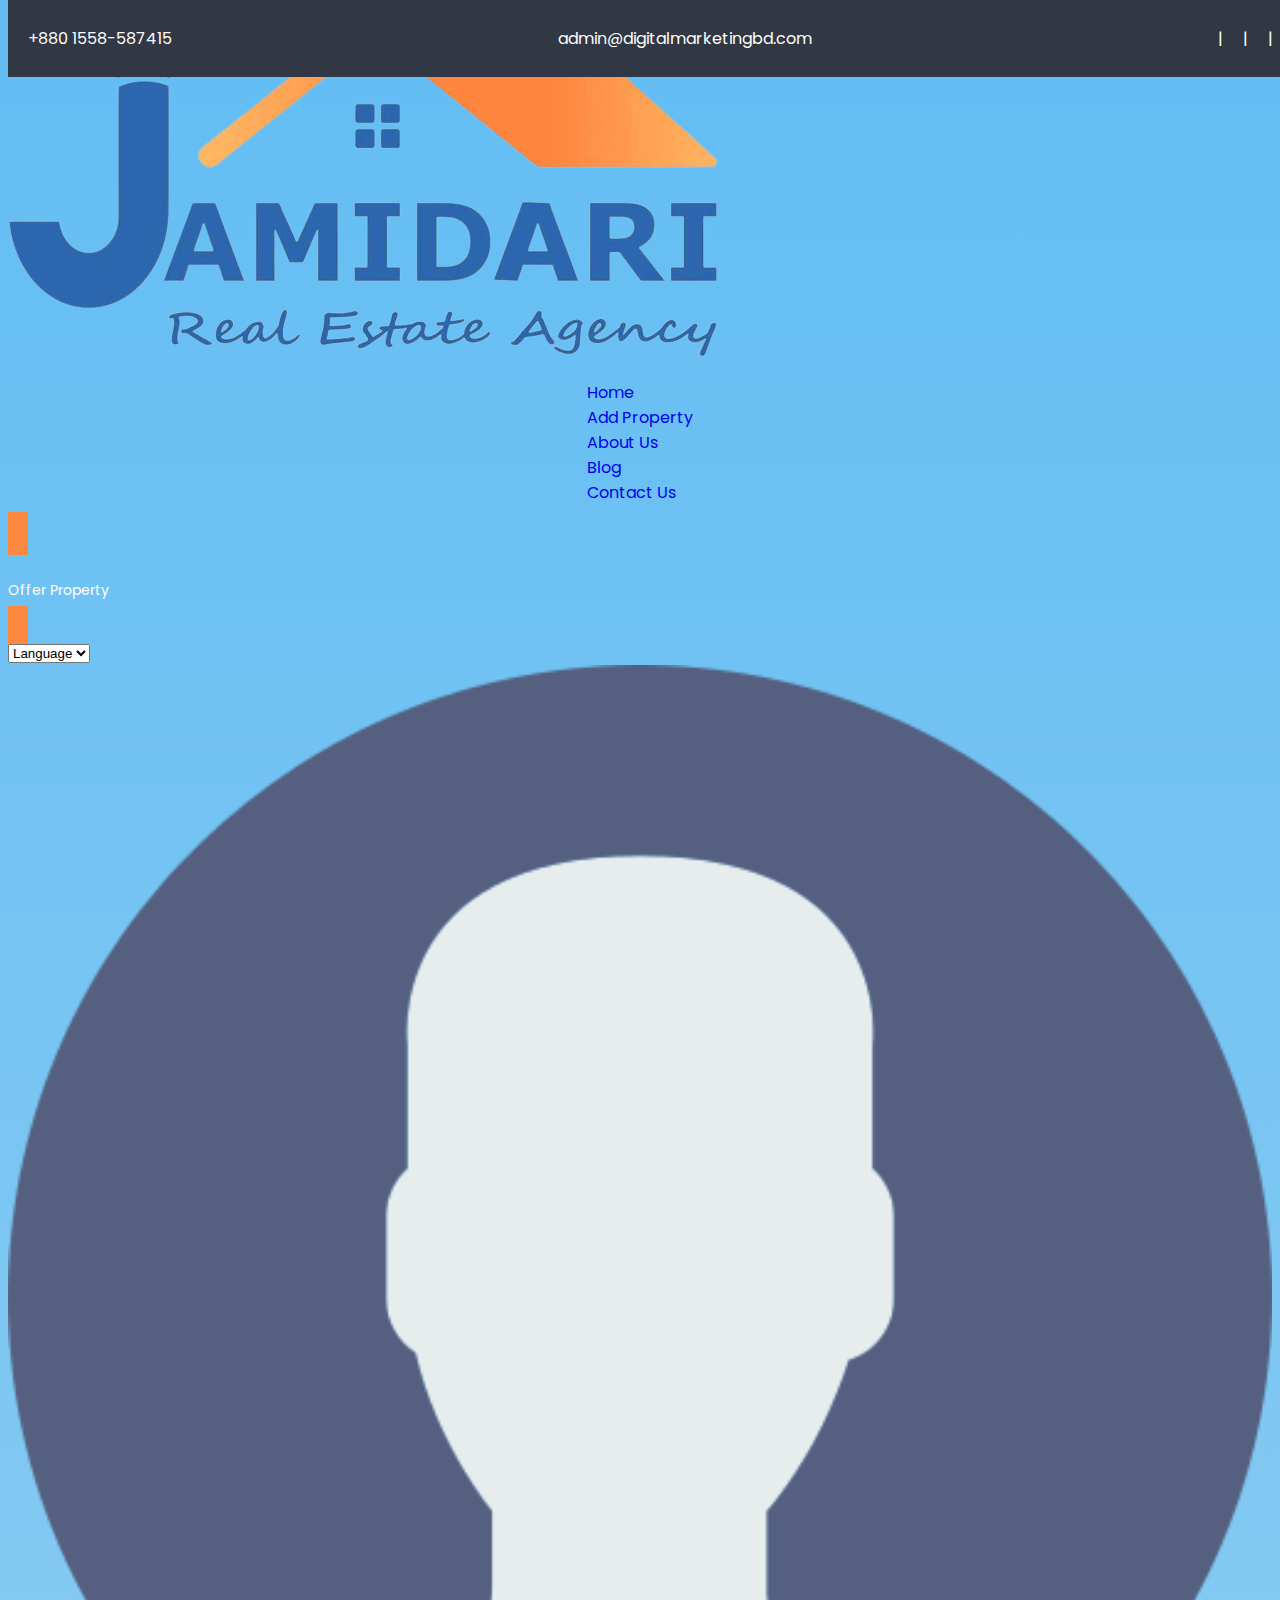
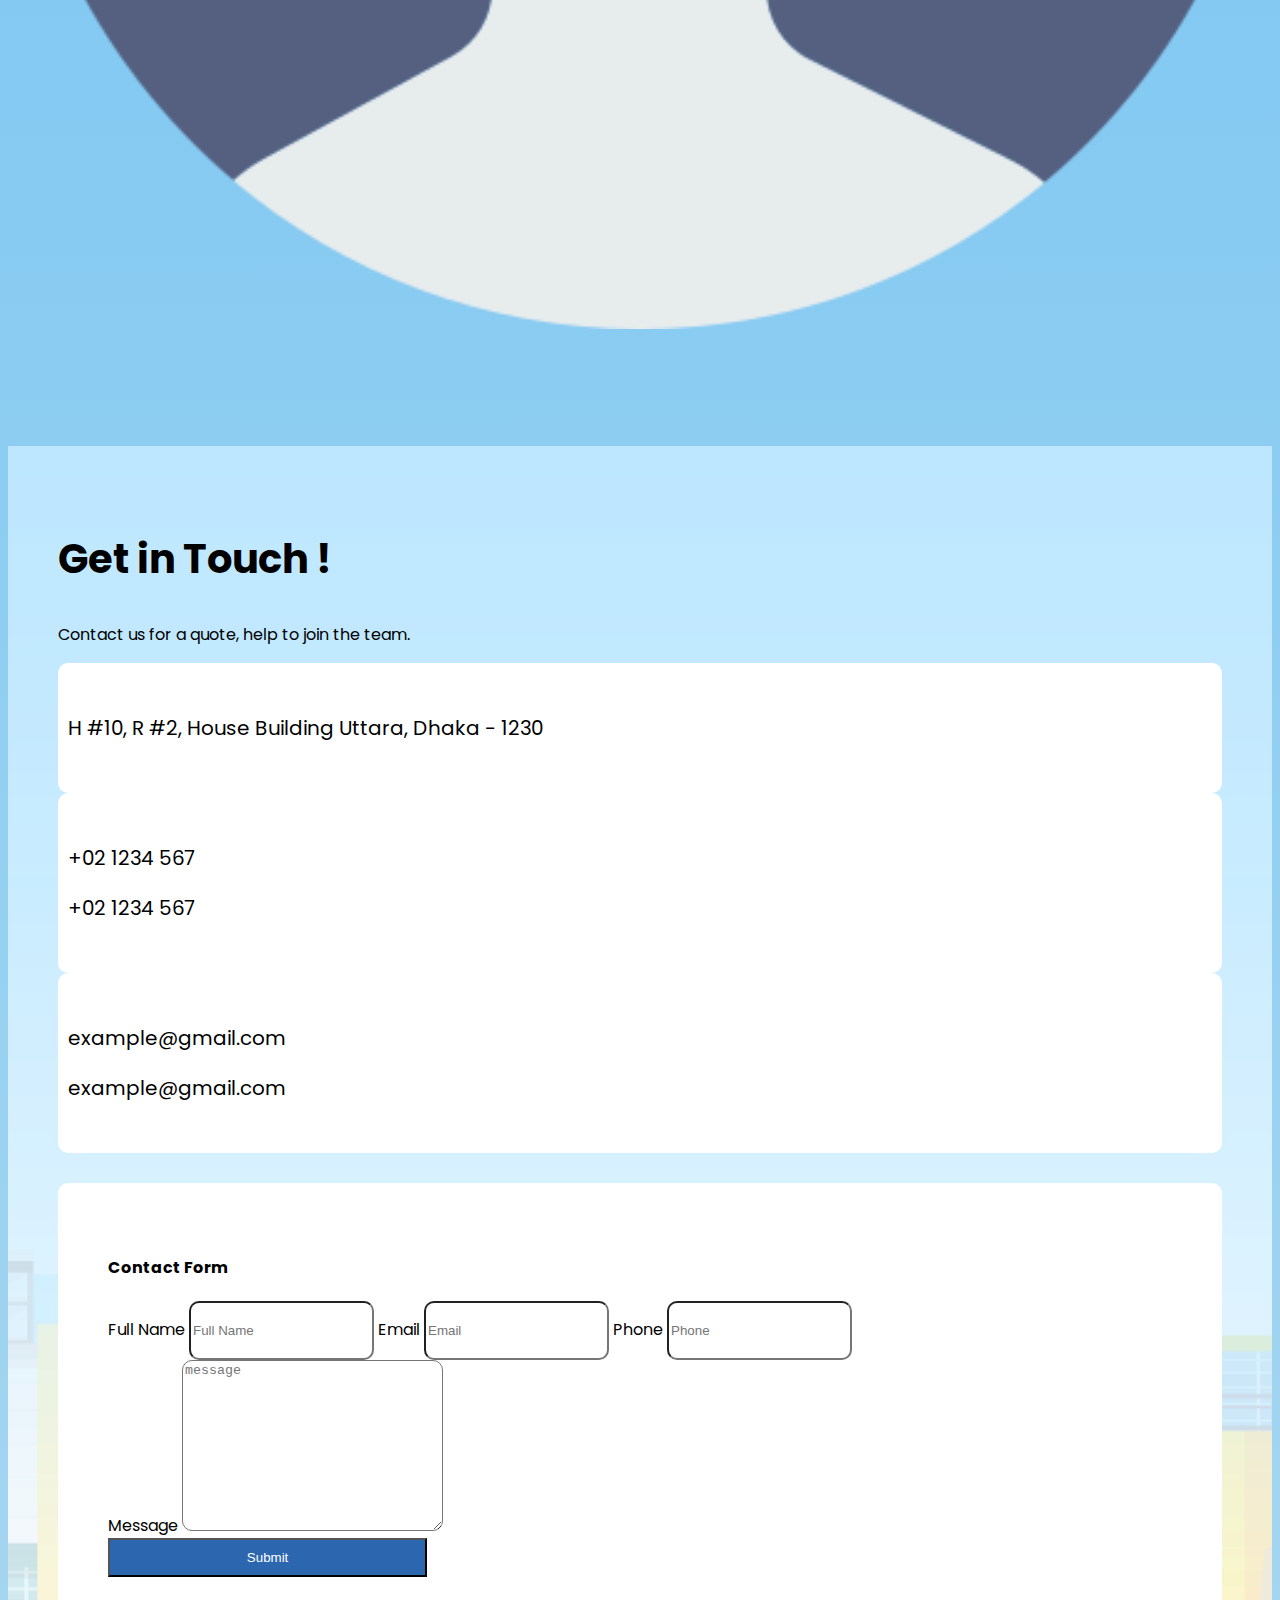
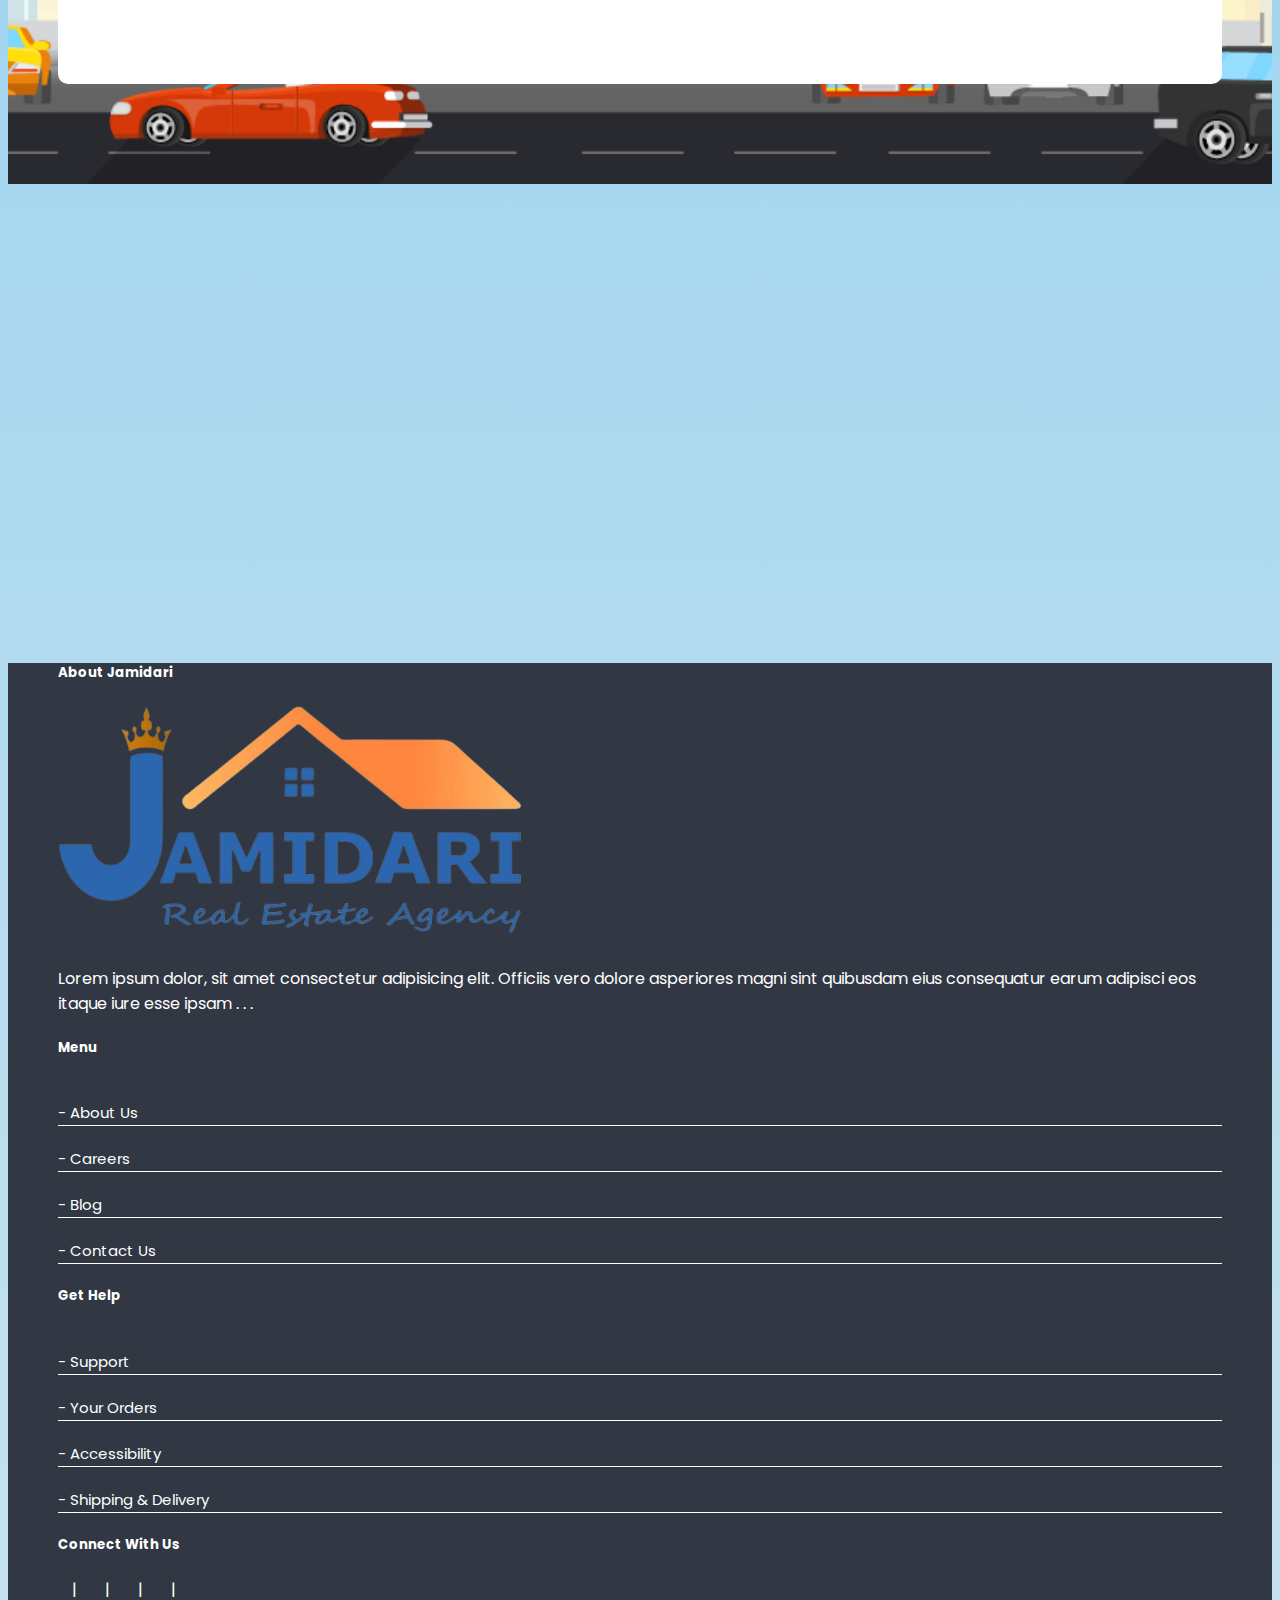
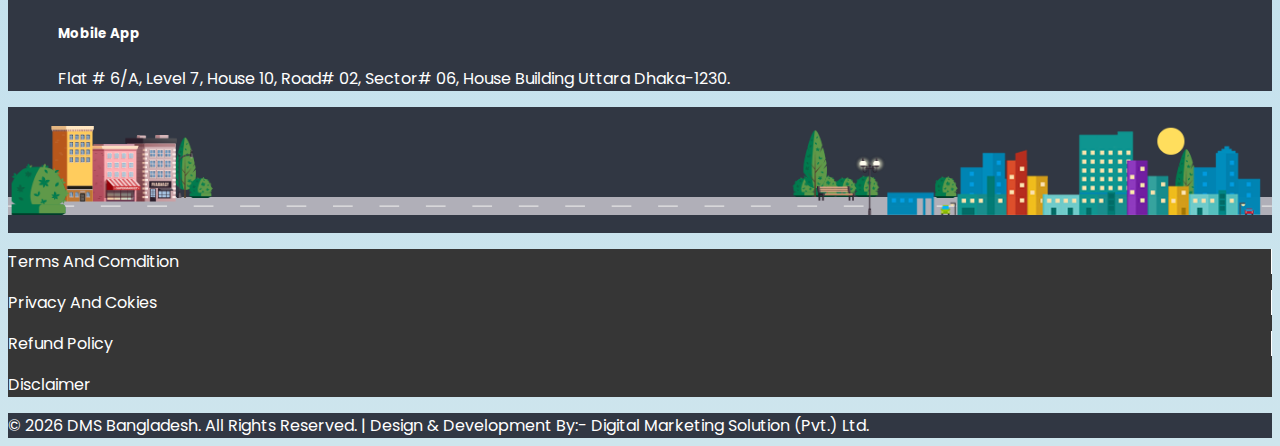
<file: contact_us.html>
<!DOCTYPE html>
<html lang="en">
<head>
    <meta charset="UTF-8">
    <meta http-equiv="X-UA-Compatible" content="IE=edge">
    <meta name="viewport" content="width=device-width, initial-scale=1.0">

<!-- Bootstrap -->
    <link href="https://cdn.jsdelivr.net/npm/bootstrap@5.0.2/dist/css/bootstrap.min.css" rel="stylesheet" integrity="sha384-EVSTQN3/azprG1Anm3QDgpJLIm9Nao0Yz1ztcQTwFspd3yD65VohhpuuCOmLASjC" crossorigin="anonymous">
<!-- Bootstrap -->

<!-- Font Awesome -->
    <link rel="stylesheet" href="https://cdnjs.cloudflare.com/ajax/libs/font-awesome/6.2.0/css/all.min.css" integrity="sha512-xh6O/CkQoPOWDdYTDqeRdPCVd1SpvCA9XXcUnZS2FmJNp1coAFzvtCN9BmamE+4aHK8yyUHUSCcJHgXloTyT2A==" crossorigin="anonymous" referrerpolicy="no-referrer" />
<!-- Font Awesome -->

<!-- Carousel -->
    <link rel="stylesheet" href="https://cdnjs.cloudflare.com/ajax/libs/OwlCarousel2/2.3.4/assets/owl.carousel.min.css" integrity="sha512-tS3S5qG0BlhnQROyJXvNjeEM4UpMXHrQfTGmbQ1gKmelCxlSEBUaxhRBj/EFTzpbP4RVSrpEikbmdJobCvhE3g==" crossorigin="anonymous" referrerpolicy="no-referrer" />
    <link rel="stylesheet" href="https://cdnjs.cloudflare.com/ajax/libs/OwlCarousel2/2.3.4/assets/owl.theme.default.min.css" integrity="sha512-sMXtMNL1zRzolHYKEujM2AqCLUR9F2C4/05cdbxjjLSRvMQIciEPCQZo++nk7go3BtSuK9kfa/s+a4f4i5pLkw==" crossorigin="anonymous" referrerpolicy="no-referrer" />
<!-- Carousel -->

<!-- Custom CSS -->
    <link rel="stylesheet" href="./css/style.css">
<!-- Custom CSS -->

    <title>Home Page</title>
</head>
<body class="contact_body">
    
<!-- Navbar -->

<div class="navbar">
    
    <!-- Top Bar -->
    
    <div class="container-fluid top_bar">
        <div class="row col-12">
            <div class="col-lg-12">
                <ul class="mb-0">
                    <li><i class="fa-solid fa-phone phone_icon"></i> +880 1558-587415</li>
                    <li class="email"><i class="fa-solid fa-envelope email_icon"></i> admin@digitalmarketingbd.com</li>
                    <li>
                        <ul class="mb-0 social_icon">
                            <li><a href="" class="facebook_icon"><i class="fa-brands fa-facebook"></i></a></li>|
                            <li><a href="" class="twitter_icon"><i class="fa-brands fa-twitter"></i></a></li>|
                            <li><a href="" class="linked_icon"><i class="fa-brands fa-linkedin-in"></i></a></li>|
                            <li><a href="" class="pinterest_icon"><i class="fa-brands fa-pinterest"></i></a></li>|
                            <li><a href="" class="youtube_icon"><i class="fa-brands fa-youtube"></i></a></li>
                        </ul>
                    </li>
                </ul>
            </div>
        </div>
        
    </div>

    <!-- Top Bar -->

    <div class="container-fluid">
        <div class="row col-12 m-auto">
            <div class="col-2 logo_col">
                <a href="./index.html"><img src="./image/Jamidar.png" alt=""></a>
            </div>
            <div class="col-7 navbarItems">
                <ul class="navitem">
                    <li><a href="/">Home</a></li>
                    <li><a href="./add_property.html">Add Property</a></li>
                    <li><a href="./about_us.html">About Us</a></li>
                    <li><a href="./blog.html">Blog</a></li>
                    <li><a href="./contact_us.html">Contact Us</a></li>
                </ul>
            </div>
            <div class="col-3 third_col third_side">

                <div class="row">
                    <!-- <div class="col-5 regis_col padding-2">
                        <div class="header_third_part text-end">
                            <p class="login_register login_register_pc"><span><a href="./login.html" class="login_text">Login</a></span> / <span><a href="./register.html" class="register_text">Register</a></span></p>
                        </div>
                    </div> -->

                    <div class="col-5 hide_first padding-2">
                        <a href="" class="offer_property">
                            <div class="offer_button">
                                <p class="mb-0">Offer Property</p>
                            </div>
                        </a>
                    </div>

                    <div class="col-4 hambar_col padding-2">
                        <div class="language text-center">
                            <select class="form-select" aria-label="Default select example">
                                <option selected>Language</option>
                                <option value="1">Bangli</option>
                                <option value="2">English</option>
                                <option value="3">Chinese</option>
                              </select>
                        </div>

                        <div class="hambarger text-end">
                            <i id="hambar" class="fa-solid fa-bars"></i>
                        </div>

                    </div>

                    <div class="col-3" id="profile_part">
                        <div class="profile_account_image mt-1 text-end" onclick="fclick()">
                            <img src="./image/user.png" alt="" id="profile_user_image">
                        </div>
                    </div>

                    <div class="swich_system">
                        <i class="fa-solid fa-caret-up"></i>
                        <ul>
                            <li><a href=""><i class="fa-solid fa-store"></i> - Buy & Sell</a></li>
                            <li><a href=""><i class="fa-sharp fa-solid fa-file-invoice"></i> - Document Processing</a></li>
                            <li><a href=""><i class="fa-solid fa-school-flag"></i> - Real Estate Products</a></li>
                            <li><a href=""><i class="fa-solid fa-house"></i> - Real Estate Marketing</a></li>
                        </ul>

                        <div class="text-center mt-3">
                            <button type="submit" class="btn">Logout</button>
                        </div>
                        
                    </div>

                </div>
                
            </div>
        </div>
    </div>

</div>

<!-- Responsive Navbar -->
<div class="responsive_navbar" id="response_nav">
    <i id="cross_nav" class="fa-sharp fa-solid fa-circle-xmark"></i>
    <ul>
        <li><a href="/">Home</a></li>
        <li><a href="./add_property.html">Add Property</a></li>
        <li><a href="./about_us.html">About Us</a></li>
        <li><a href="./blog.html">Blog</a></li>
        <li><a href="./contact_us.html">Contact Us</a></li>
    </ul>

    <!-- <div class="responsive_login_register text-center">
        <p class="login_register"><span><a href="./login.html" class="login_text">Login</a></span> / <span><a href="./register.html" class="register_text">Register</a></span></p>
    </div> -->

    <button class="btn btn-lg mt-4">Offer Property</button>
</div>
<!-- Responsive Navbar -->

<!-- Navbar -->




<!-- Contact Us Page -->

<div class="container contact_us_page">
    <h2 class="text-center get_in_touch">Get in Touch !</h2>
    <p class="text-center">Contact us for a quote, help to join the team.</p>
    <div class="contact_three_type text-center mt-5">
        <div class="row">
            <div class="col-lg-4">
                <div class="contact_address">
                    <i class="fa-sharp fa-solid fa-location-dot"></i>
                    <p class="mb-0">H #10, R #2, House Building Uttara, Dhaka - 1230</p>
                </div>
            </div>
            <div class="col-lg-4">
                <div class="contact_phone">
                    <i class="fa-solid fa-phone"></i>
                    <p class="mb-0">+02 1234 567</p>
                    <p class="mb-0">+02 1234 567</p>
                </div>
            </div>
            <div class="col-lg-4">
                <div class="contact_email">
                    <i class="fa-solid fa-envelope"></i>
                    <p class="mb-0">example@gmail.com</p>
                    <p class="mb-0">example@gmail.com</p>
                </div>
            </div>
        </div>
    </div>

    <div class="contact_form_part">
        <h4 class="mb-5">Contact Form</h4>
        <form action="" method="post">
            <div class="row">
                <div class="col-lg-6">
                    
                    <label for="name" class="mb-2">Full Name</label>
                    <input type="text" id="name" placeholder="Full Name" class="form-control" name="">

                    <label for="email" class="mt-4 mb-2">Email</label>
                    <input type="email" id="email" placeholder="Email" class="form-control" name="">

                    <label for="phone" class="mt-4 mb-2">Phone</label>
                    <input type="tel" id="phone" placeholder="Phone" class="form-control" name="">
                </div>
                <div class="col-lg-6">
                    <label for="message" class="mb-2 message_bar">Message</label>
                    <textarea class="form-control" placeholder="message" name="" id="message" cols="30" rows="11"></textarea>
                </div>

                <div class="col-lg-6 mt-5">
                    <button type="submit" class="btn">Submit</button>
                </div>

                <div class="col-lg-6 mt-5 text-center">
                    <ul>
                        <li><a href=""><i class="fa-brands fa-facebook"></i></a></li>
                        <li><a href=""><i class="fa-brands fa-twitter"></i></a></li>
                        <li><a href=""><i class="fa-brands fa-linkedin-in"></i></a></li>
                        <li><a href=""><i class="fa-brands fa-instagram"></i></a></li>
                        <li><a href=""><i class="fa-brands fa-youtube"></i></a></li>
                    </ul>
                </div>
                
            </div>
        </form>
    </div>

    <div class="map">

    </div>

</div>

<iframe src="https://www.google.com/maps/embed?pb=!1m18!1m12!1m3!1d766.9938545587721!2d90.40125191944108!3d23.87336579559316!2m3!1f0!2f0!3f0!3m2!1i1024!2i768!4f13.1!3m3!1m2!1s0x3755c79ce4c560ed%3A0xed6ac82bbf2ae6a9!2sDigital%20Marketing%20Solution%20(Pvt.)%20Ltd.!5e0!3m2!1sen!2sbd!4v1668516308677!5m2!1sen!2sbd" width="100%" height="450" style="border:0;" allowfullscreen="" loading="lazy" referrerpolicy="no-referrer-when-downgrade"></iframe>

<!-- Contact Us Page -->




<!-- Footer Section -->
<footer>
    <div class="footer_section_one py-5">
        <div class="container-fluid">
            <div class="row">
                <div class="col-lg-3 col-md-6 footer_first_first">
                    <h5>About Jamidari</h5>
                    <img src="./image/Jamidar.png" alt="">
                    <p>Lorem ipsum dolor, sit amet consectetur adipisicing elit. Officiis vero dolore asperiores magni sint quibusdam eius consequatur earum adipisci eos itaque iure esse ipsam . . .</p>
                </div>
                <div class="col-lg-3 col-md-6">
                    <h5 class="footer_heading_2">Menu</h5>
                    <ul>
                        <li><a href="">- About Us</a></li>
                        <li><a href="">- Careers</a></li>
                        <li><a href="">- Blog</a></li>
                        <li><a href="">- Contact Us</a></li>
                    </ul>
                </div>
                <div class="col-lg-3 col-md-6">
                    <h5 class="footer_heading_3">Get Help</h5>
                    <ul>
                        <li><a href="">- Support</a></li>
                        <li><a href="">- Your Orders</a></li>
                        <li><a href="">- Accessibility</a></li>
                        <li><a href="">- Shipping & Delivery</a></li>
                    </ul>
                </div>
                <div class="col-lg-3 col-md-6 footer_first_four">
                    <h5 class="footer_heading_4">Connect With Us</h5>
                    <ul class="mt-4">
                        <li><a href=""><i class="fa-brands fa-facebook">  </i></a>  </li> <span>|</span>
                        <li><a href=""><i class="fa-brands fa-linkedin-in"></i></a>  </li> <span>|</span>
                        <li><a href=""><i class="fa-brands fa-twitter"></i> </a>  </li> <span>|</span>
                        <li><a href=""><i class="fa-brands fa-instagram"></i></a>  </li> <span>|</span>
                        <li><a href=""><i class="fa-brands fa-youtube"></i></a></li>
                    </ul>
                    <h5 class="footer_heading_4 mt-5">Mobile App</h5>
                    <p class="footer_address mt-4"><i class="fa-solid fa-house"></i> Flat # 6/A, Level 7, House 10, Road# 02, Sector# 06, House Building Uttara Dhaka-1230.</p>
                </div>
            </div>
        </div>
    </div>

    <div class="container-fluid footer_graphic_img"></div>

    <div class="footer_section_two py-4">
        <div class="container">
            <div class="row">
                <div class="col-lg-3 col-md-6 col-sm-12 text-center footer_two_border_one">
                    <p><a href="">Terms And Comdition</a></p>
                </div>
                <div class="col-lg-3 col-md-6 col-sm-12 text-center footer_two_border_two">
                    <p><a href="">Privacy And Cokies</a></p>
                </div>
                <div class="col-lg-3 col-md-6 col-sm-12 text-center footer_two_border_three">
                    <p><a href="">Refund Policy</a></p>
                </div>
                <div class="col-lg-3 col-md-6 col-sm-12 text-center">
                    <p><a href="">Disclaimer</a></p>
                </div>
            </div>
        </div>
    </div>


    <div class="copywrite text-center py-3">
        <p>&copy; <span id="date"></span> DMS Bangladesh. All Rights Reserved. | Design & Development By:- <a href="https://www.digitalmarketingbd.com/">Digital Marketing Solution (Pvt.) Ltd.</a></p>
    </div>
    
</footer>
<!-- Footer Section -->


<!-- Custom JS -->
<script src="./js/app.js"></script>
<!-- Custom JS -->


<!-- Carousel -->
<script src="https://cdnjs.cloudflare.com/ajax/libs/jquery/3.6.1/jquery.min.js" integrity="sha512-aVKKRRi/Q/YV+4mjoKBsE4x3H+BkegoM/em46NNlCqNTmUYADjBbeNefNxYV7giUp0VxICtqdrbqU7iVaeZNXA==" crossorigin="anonymous" referrerpolicy="no-referrer"></script>
<script src="https://cdnjs.cloudflare.com/ajax/libs/OwlCarousel2/2.3.4/owl.carousel.min.js" integrity="sha512-bPs7Ae6pVvhOSiIcyUClR7/q2OAsRiovw4vAkX+zJbw3ShAeeqezq50RIIcIURq7Oa20rW2n2q+fyXBNcU9lrw==" crossorigin="anonymous" referrerpolicy="no-referrer"></script>
<!-- Carousel -->

<!-- Bootstrap -->
<script src="https://cdn.jsdelivr.net/npm/bootstrap@5.0.2/dist/js/bootstrap.bundle.min.js" integrity="sha384-MrcW6ZMFYlzcLA8Nl+NtUVF0sA7MsXsP1UyJoMp4YLEuNSfAP+JcXn/tWtIaxVXM" crossorigin="anonymous"></script>
<script src="https://cdn.jsdelivr.net/npm/@popperjs/core@2.9.2/dist/umd/popper.min.js" integrity="sha384-IQsoLXl5PILFhosVNubq5LC7Qb9DXgDA9i+tQ8Zj3iwWAwPtgFTxbJ8NT4GN1R8p" crossorigin="anonymous"></script>
<script src="https://cdn.jsdelivr.net/npm/bootstrap@5.0.2/dist/js/bootstrap.min.js" integrity="sha384-cVKIPhGWiC2Al4u+LWgxfKTRIcfu0JTxR+EQDz/bgldoEyl4H0zUF0QKbrJ0EcQF" crossorigin="anonymous"></script>
<!-- Bootstrap -->


</body>
</html>
</file>
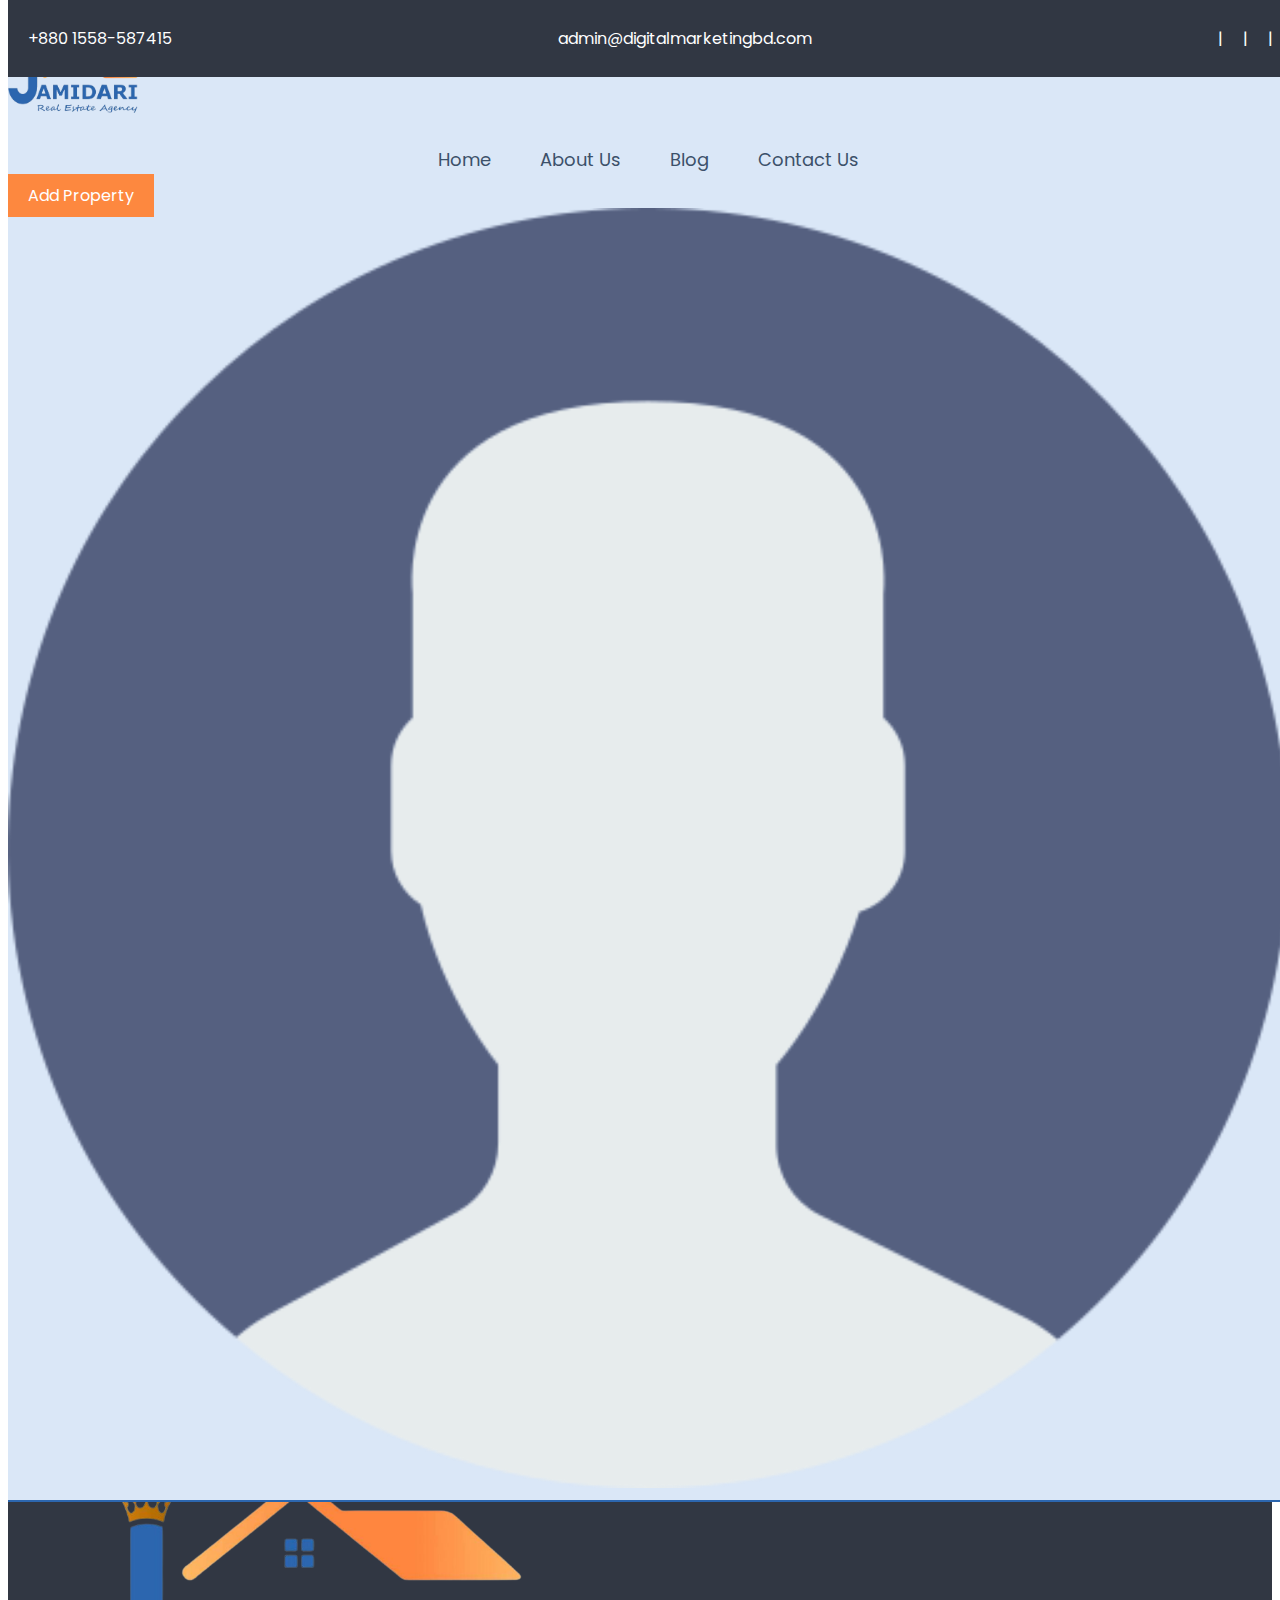
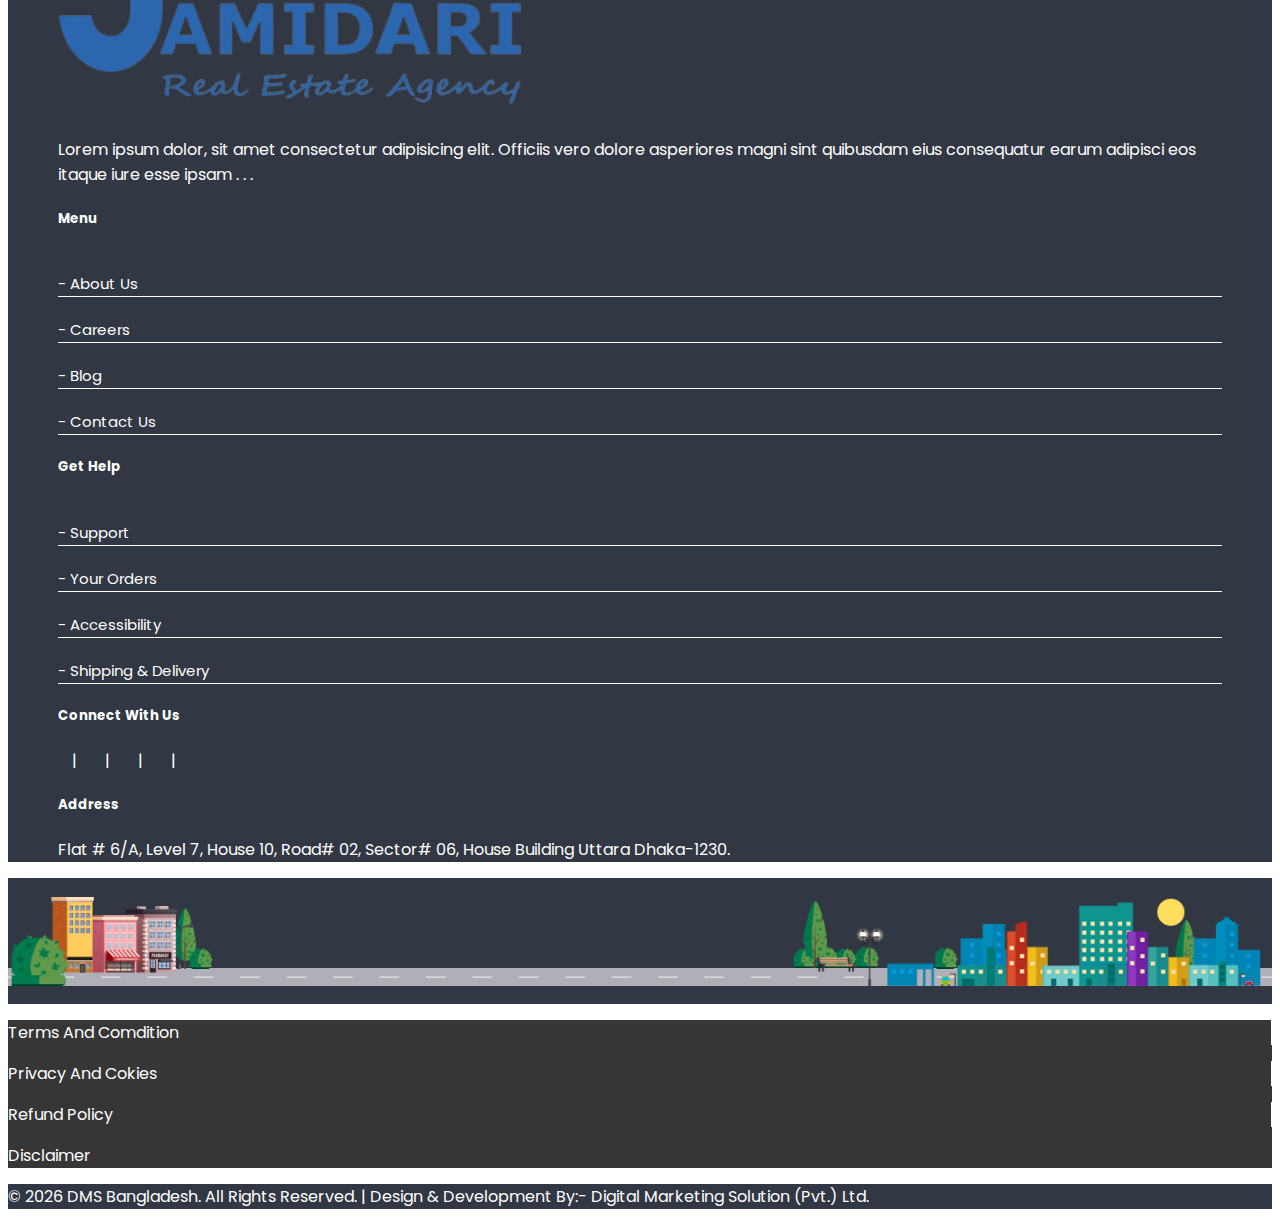
<file: disclaimer.html>
<!DOCTYPE html>
<html lang="en">
<head>
    <meta charset="UTF-8">
    <meta http-equiv="X-UA-Compatible" content="IE=edge">
    <meta name="viewport" content="width=device-width, initial-scale=1.0">

<!-- Bootstrap -->
    <link href="https://cdn.jsdelivr.net/npm/bootstrap@5.0.2/dist/css/bootstrap.min.css" rel="stylesheet" integrity="sha384-EVSTQN3/azprG1Anm3QDgpJLIm9Nao0Yz1ztcQTwFspd3yD65VohhpuuCOmLASjC" crossorigin="anonymous">
<!-- Bootstrap -->

<!-- Font Awesome -->
    <link rel="stylesheet" href="https://cdnjs.cloudflare.com/ajax/libs/font-awesome/6.2.0/css/all.min.css" integrity="sha512-xh6O/CkQoPOWDdYTDqeRdPCVd1SpvCA9XXcUnZS2FmJNp1coAFzvtCN9BmamE+4aHK8yyUHUSCcJHgXloTyT2A==" crossorigin="anonymous" referrerpolicy="no-referrer" />
<!-- Font Awesome -->

<!-- Carousel -->
    <link rel="stylesheet" href="https://cdnjs.cloudflare.com/ajax/libs/OwlCarousel2/2.3.4/assets/owl.carousel.min.css" integrity="sha512-tS3S5qG0BlhnQROyJXvNjeEM4UpMXHrQfTGmbQ1gKmelCxlSEBUaxhRBj/EFTzpbP4RVSrpEikbmdJobCvhE3g==" crossorigin="anonymous" referrerpolicy="no-referrer" />
    <link rel="stylesheet" href="https://cdnjs.cloudflare.com/ajax/libs/OwlCarousel2/2.3.4/assets/owl.theme.default.min.css" integrity="sha512-sMXtMNL1zRzolHYKEujM2AqCLUR9F2C4/05cdbxjjLSRvMQIciEPCQZo++nk7go3BtSuK9kfa/s+a4f4i5pLkw==" crossorigin="anonymous" referrerpolicy="no-referrer" />
<!-- Carousel -->

<!-- Custom CSS -->
    <link rel="stylesheet" href="./css/style.css">
<!-- Custom CSS -->

    <title>Desclaimer</title>
</head>
<body>
    

<!-- Navbar -->

<div class="new_navbar">

    <!-- Top Bar -->
        <div class="container-fluid top_bar">
            <div class="row col-12">
                <div class="col-lg-12">
                    <ul class="mb-0">
                        <li><i class="fa-solid fa-phone phone_icon"></i> +880 1558-587415</li>
                        <li class="email"><i class="fa-solid fa-envelope email_icon"></i> admin@digitalmarketingbd.com</li>
                        <li>
                            <ul class="mb-0 social_icon">
                                <li><a href="" class="facebook_icon"><i class="fa-brands fa-facebook"></i></a></li>|
                                <li><a href="" class="twitter_icon"><i class="fa-brands fa-twitter"></i></a></li>|
                                <li><a href="" class="linked_icon"><i class="fa-brands fa-linkedin-in"></i></a></li>|
                                <li><a href="" class="pinterest_icon"><i class="fa-brands fa-pinterest"></i></a></li>|
                                <li><a href="" class="youtube_icon"><i class="fa-brands fa-youtube"></i></a></li>
                            </ul>
                        </li>
                    </ul>
                </div>
            </div>
            
        </div>
    <!-- Top Bar -->

    <!-- main Nav -->

        <div class="container-fluid">
            <div class="row col-12 m-auto">
                <div class="col-2 logo_col">
                    <a href="./index.html"><img src="./image/Jamidar.png" alt=""></a>
                </div>

                <div class="col-7 navbarItems">
                    <ul class="navitem">
                        <li><a href="/">Home</a></li>
                        <!-- <li><a href="./add_property.html">Add Property</a></li> -->
                        <li><a href="./about_us.html">About Us</a></li>
                        <li><a href="./blog.html">Blog</a></li>
                        <li><a href="./contact_us.html">Contact Us</a></li>
                    </ul>
                </div>

                <div class="col-3 third_col third_side">
                    <div class="row">
                        <div class="col-7 hide_first padding-2 text-end">
                            <a href="" class="offer_property btn">
                                Add Property
                            </a>
                        </div>

                        <div class="col-2 hambar_col padding-2">
                            <div class="hambarger text-end">
                                <i id="hambar" class="fa-solid fa-bars"></i>
                            </div>
                        </div>

                        <div class="col-3" id="profile_part">
                            <div class="profile_account_image mt-1 text-end" onclick="fclick()">
                                <img src="./image/user.png" alt="" id="profile_user_image">
                            </div>
                        </div>

                        <div class="swich_system">
                            <i class="fa-solid fa-caret-up"></i>
                            <ul>
                                <li><a href=""><i class="fa-solid fa-store"></i> - Buy & Sell</a></li>
                                <li><a href=""><i class="fa-sharp fa-solid fa-file-invoice"></i> - Document Processing</a></li>
                                <li><a href=""><i class="fa-solid fa-school-flag"></i> - Real Estate Products</a></li>
                                <li><a href=""><i class="fa-solid fa-house"></i> - Real Estate Marketing</a></li>
                            </ul>
    
                            <div class="text-center mt-3">
                                <button type="submit" class="btn">Logout</button>
                            </div>
                        </div>
                    </div>
                </div>
            </div>
        </div>

    <!-- main Nav -->

</div>


<!-- Responsive Navbar -->
<div class="responsive_navbar" id="response_nav">
    <i id="cross_nav" class="fa-sharp fa-solid fa-circle-xmark"></i>
    <ul>
        <li><a href="/">Home</a></li>
        <!-- <li><a href="./add_property.html">Add Property</a></li> -->
        <li><a href="./about_us.html">About Us</a></li>
        <li><a href="./blog.html">Blog</a></li>
        <li><a href="./contact_us.html">Contact Us</a></li>
    </ul>

    <!-- <div class="responsive_login_register text-center">
        <p class="login_register"><span><a href="./login.html" class="login_text">Login</a></span> / <span><a href="./register.html" class="register_text">Register</a></span></p>
    </div> -->

    <button class="btn btn-lg mt-4">Add Property</button>
</div>
<!-- Responsive Navbar -->

<!-- Navbar -->


<div class="disclaimer">
    <div class="container">
        <h1>Disclaimer for Jamidari</h1>
        <p>Last updated: December 30, 2022</p>
        <p>This Cookies Policy explains what Cookies are and how We use them. You should read this policy so You can understand what type of cookies We use, or the information We collect using Cookies and how that information is used. </p>
        <p>Cookies do not typically contain any information that personally identifies a user, but personal information that we store about You may be linked to the information stored in and obtained from Cookies. For further information on how We use, store and keep your personal data secure, see our Privacy Policy.</p>
        <p>We do not store sensitive personal information, such as mailing addresses, account passwords, etc. in the Cookies We use.</p>
    
        <h2>Disclaimers for Jamidari</h2>
        <h3>Interpretation</h3>
        <p>The words of which the initial letter is capitalized have meanings defined under the following conditions. The following definitions shall have the same meaning regardless of whether they appear in singular or in plural.</p>
        <h3>Definitions</h3>
        <p>For the purposes of this Cookies Policy:</p>
        <p>Company (referred to as either "the Company", "We", "Us" or "Our" in this Cookies Policy) refers to Digital Marketing Solution (Pvt.) Ltd., Flat # 6/A, Level 7, House 10, Road 02, Sector 06, House Building Uttara Dhaka 1230</p>
        <p>Cookies means small files that are placed on Your computer, mobile device or any other device by a website, containing details of your browsing history on that website among its many uses.</p>
        <p>Website refers to Digital Marketing BD, accessible from https://www.digitalmarketingbd.com/</p>
        <p>You means the individual accessing or using the Website, or a company, or any legal entity on behalf of which such individual is accessing or using the Website, as applicable.</p>
    
        <h2>The use of the Disclaimer</h2>
        <h3>Type of Disclaimer We Use</h3>
        <p>Cookies can be "Persistent" or "Session" Cookies. Persistent Cookies remain on your personal computer or mobile device when You go offline, while Session Cookies are deleted as soon as You close your web browser.</p>

        <p>We use both session and persistent Cookies for the purposes set out below:</p>
        <p>Necessary / Essential Cookies</p>
        <p>Type: Session Cookies</p>
        <p>Administered by: Us</p>
        <p>Purpose: These Cookies are essential to provide You with services available through the Website and to enable You to use some of its features. They help to authenticate users and prevent fraudulent use of user accounts. Without these Cookies, the services that You have asked for cannot be provided, and We only use these Cookies to provide You with those services.</p>
    </div>
</div>



<!-- Footer Section -->
    <footer>
        <div class="footer_section_one py-5">
            <div class="container-fluid">
                <div class="row">
                    <div class="col-lg-3 col-md-6 footer_first_first">
                        <h5>About Jamidari</h5>
                        <img src="./image/Jamidar.png" alt="">
                        <p>Lorem ipsum dolor, sit amet consectetur adipisicing elit. Officiis vero dolore asperiores magni sint quibusdam eius consequatur earum adipisci eos itaque iure esse ipsam . . .</p>
                    </div>
                    <div class="col-lg-3 col-md-6">
                        <h5 class="footer_heading_2">Menu</h5>
                        <ul>
                            <li><a href="./about_us.html">- About Us</a></li>
                            <li><a href="./career.html">- Careers</a></li>
                            <li><a href="./blog.html">- Blog</a></li>
                            <li><a href="./contact_us.html">- Contact Us</a></li>
                        </ul>
                    </div>
                    <div class="col-lg-3 col-md-6">
                        <h5 class="footer_heading_3">Get Help</h5>
                        <ul>
                            <li><a href="./support.html">- Support</a></li>
                            <li><a href="./your_order.html">- Your Orders</a></li>
                            <li><a href="./accessibility.html">- Accessibility</a></li>
                            <li><a href="./shipping-delivery.html">- Shipping & Delivery</a></li>
                        </ul>
                    </div>
                    <div class="col-lg-3 col-md-6 footer_first_four">
                        <h5 class="footer_heading_4">Connect With Us</h5>
                        <ul class="mt-4">
                            <li><a href=""><i class="fa-brands fa-facebook">  </i></a>  </li> <span>|</span>
                            <li><a href=""><i class="fa-brands fa-linkedin-in"></i></a>  </li> <span>|</span>
                            <li><a href=""><i class="fa-brands fa-twitter"></i> </a>  </li> <span>|</span>
                            <li><a href=""><i class="fa-brands fa-instagram"></i></a>  </li> <span>|</span>
                            <li><a href=""><i class="fa-brands fa-youtube"></i></a></li>
                        </ul>
                        <h5 class="footer_heading_4 mt-5">Address</h5>
                        <p class="footer_address mt-4"><i class="fa-solid fa-house"></i> Flat # 6/A, Level 7, House 10, Road# 02, Sector# 06, House Building Uttara Dhaka-1230.</p>
                    </div>
                </div>
            </div>
        </div>

        <div class="container-fluid footer_graphic_img"></div>
        
        <div class="footer_section_two py-4">
            <div class="container">
                <div class="row">
                    <div class="col-lg-3 col-md-6 col-sm-12 text-center footer_two_border_one">
                        <p><a href="./terms-and-condition.html">Terms And Comdition</a></p>
                    </div>
                    <div class="col-lg-3 col-md-6 col-sm-12 text-center footer_two_border_two">
                        <p><a href="./privacy-and-cokies.html">Privacy And Cokies</a></p>
                    </div>
                    <div class="col-lg-3 col-md-6 col-sm-12 text-center footer_two_border_three">
                        <p><a href="./refund-policy.html">Refund Policy</a></p>
                    </div>
                    <div class="col-lg-3 col-md-6 col-sm-12 text-center">
                        <p><a href="./disclaimer.html">Disclaimer</a></p>
                    </div>
                </div>
            </div>
        </div>


        <div class="copywrite text-center py-3">
            <p>&copy; <span id="date"></span> DMS Bangladesh. All Rights Reserved. | Design & Development By:- <a href="https://www.digitalmarketingbd.com/">Digital Marketing Solution (Pvt.) Ltd.</a></p>
        </div>
        
    </footer>
<!-- Footer Section -->


<!-- Go Up -->
<a href="#top">
    <div id="go_up">
        <button type="submit">
            <i class="fa-sharp fa-solid fa-chevron-up"></i>
        </button>
    </div>
</a>
<!-- Go Up -->


<!-- Custom JS -->
    <script src="./js/app.js"></script>
<!-- Custom JS -->

<!-- Animation Savascript Link -->
    <script src="./js//scrolls.min.js"></script>
<!-- Animation Savascript Link -->

<!-- Carousel -->
    <script src="https://cdnjs.cloudflare.com/ajax/libs/jquery/3.6.1/jquery.min.js" integrity="sha512-aVKKRRi/Q/YV+4mjoKBsE4x3H+BkegoM/em46NNlCqNTmUYADjBbeNefNxYV7giUp0VxICtqdrbqU7iVaeZNXA==" crossorigin="anonymous" referrerpolicy="no-referrer"></script>
    <script src="https://cdnjs.cloudflare.com/ajax/libs/OwlCarousel2/2.3.4/owl.carousel.min.js" integrity="sha512-bPs7Ae6pVvhOSiIcyUClR7/q2OAsRiovw4vAkX+zJbw3ShAeeqezq50RIIcIURq7Oa20rW2n2q+fyXBNcU9lrw==" crossorigin="anonymous" referrerpolicy="no-referrer"></script>
<!-- Carousel -->

<!-- Bootstrap -->
    <script src="https://cdn.jsdelivr.net/npm/bootstrap@5.0.2/dist/js/bootstrap.bundle.min.js" integrity="sha384-MrcW6ZMFYlzcLA8Nl+NtUVF0sA7MsXsP1UyJoMp4YLEuNSfAP+JcXn/tWtIaxVXM" crossorigin="anonymous"></script>
    <script src="https://cdn.jsdelivr.net/npm/@popperjs/core@2.9.2/dist/umd/popper.min.js" integrity="sha384-IQsoLXl5PILFhosVNubq5LC7Qb9DXgDA9i+tQ8Zj3iwWAwPtgFTxbJ8NT4GN1R8p" crossorigin="anonymous"></script>
    <script src="https://cdn.jsdelivr.net/npm/bootstrap@5.0.2/dist/js/bootstrap.min.js" integrity="sha384-cVKIPhGWiC2Al4u+LWgxfKTRIcfu0JTxR+EQDz/bgldoEyl4H0zUF0QKbrJ0EcQF" crossorigin="anonymous"></script>
<!-- Bootstrap -->
</body>
</html>
</file>
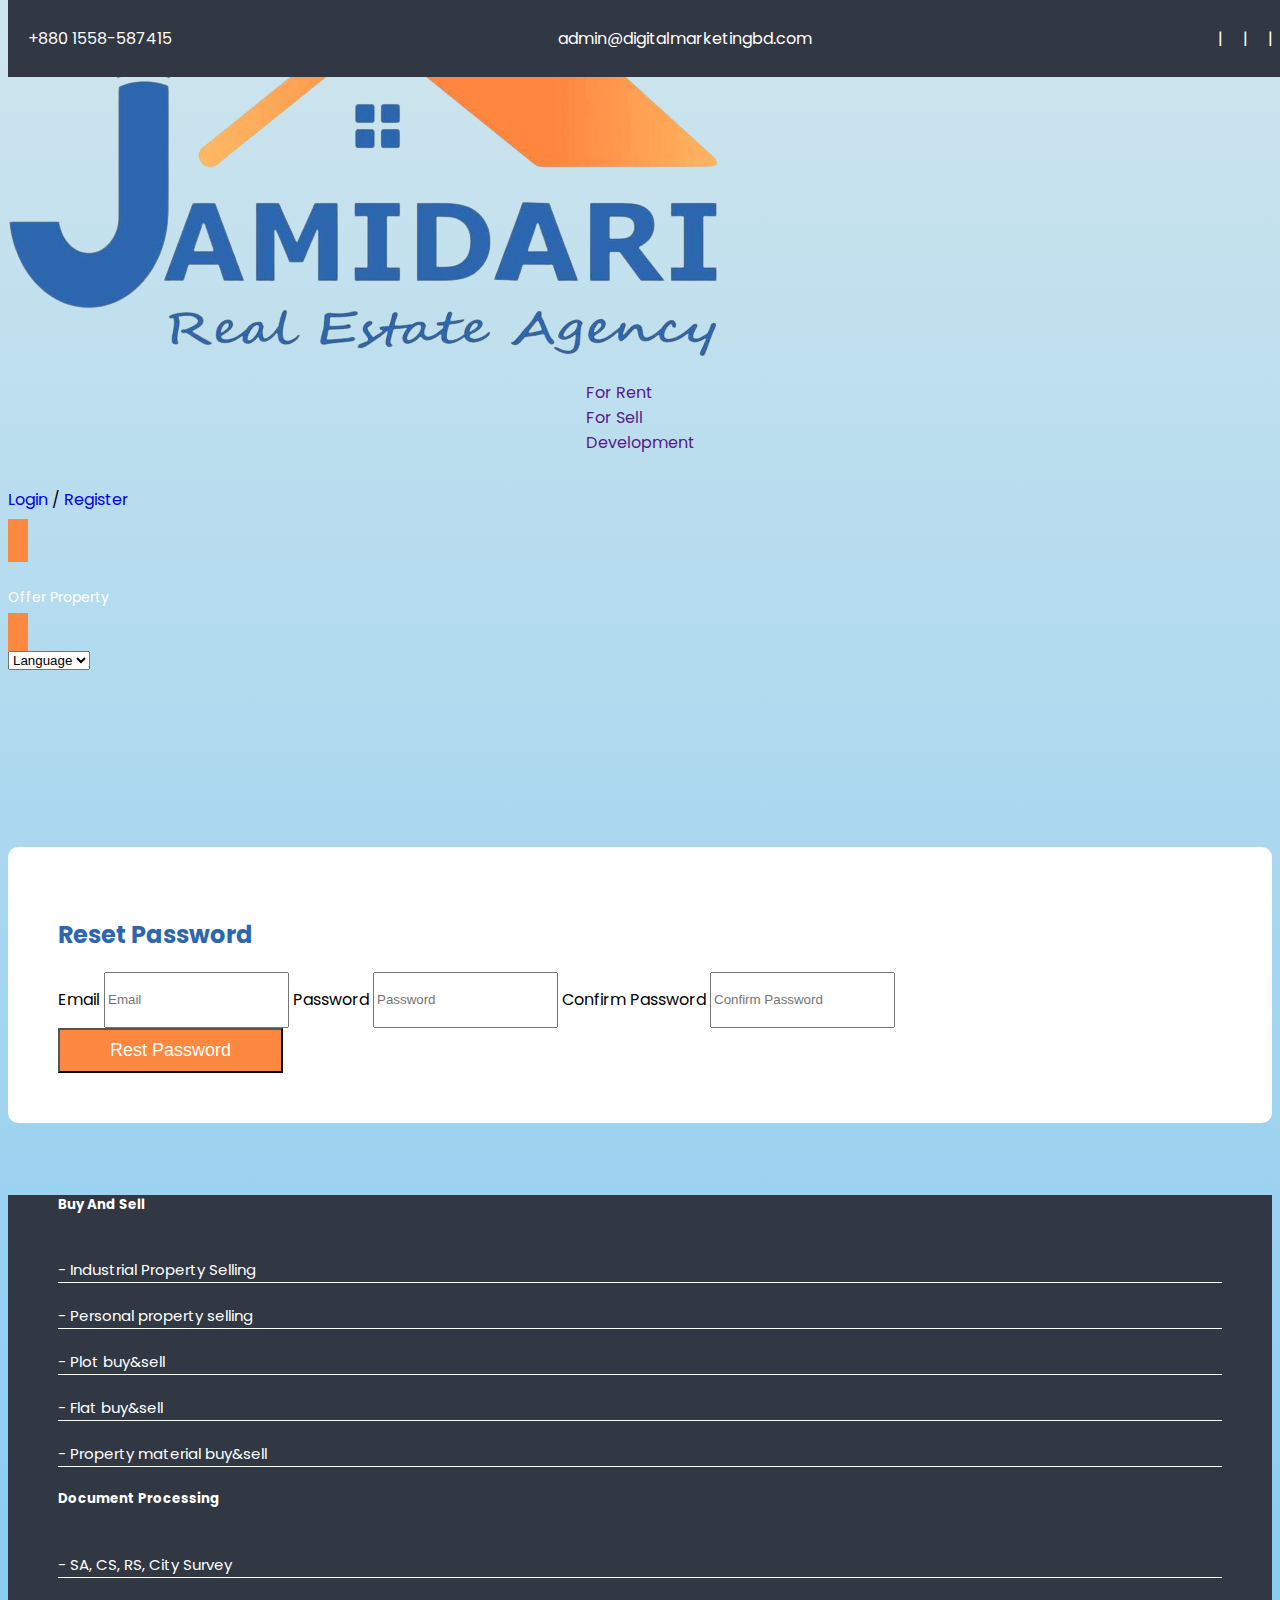
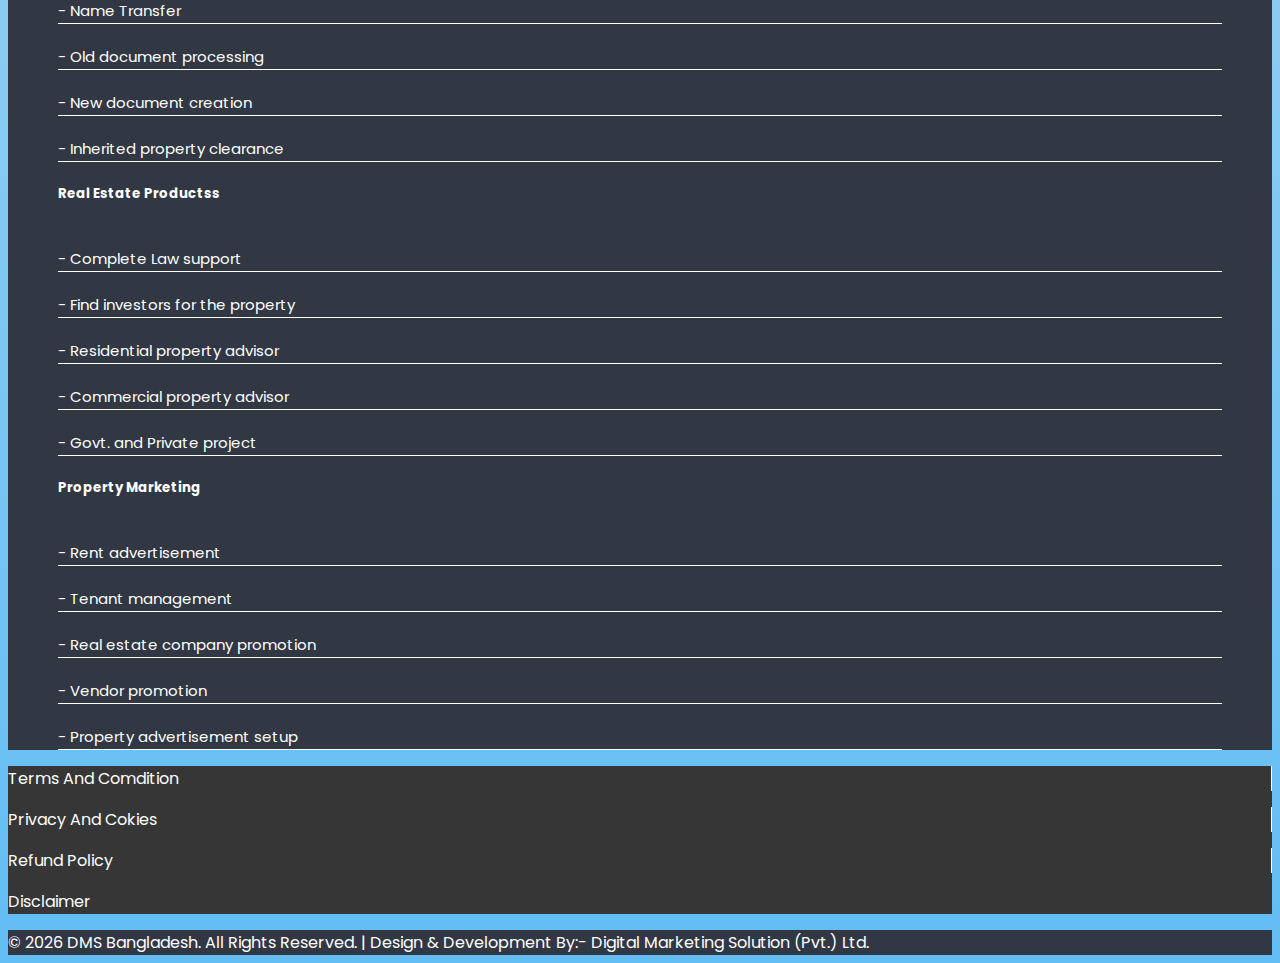
<file: forget-password.html>
<!DOCTYPE html>
<html lang="en">
<head>
    <meta charset="UTF-8">
    <meta http-equiv="X-UA-Compatible" content="IE=edge">
    <meta name="viewport" content="width=device-width, initial-scale=1.0">

<!-- Bootstrap -->
    <link href="https://cdn.jsdelivr.net/npm/bootstrap@5.0.2/dist/css/bootstrap.min.css" rel="stylesheet" integrity="sha384-EVSTQN3/azprG1Anm3QDgpJLIm9Nao0Yz1ztcQTwFspd3yD65VohhpuuCOmLASjC" crossorigin="anonymous">
<!-- Bootstrap -->

<!-- Font Awesome -->
    <link rel="stylesheet" href="https://cdnjs.cloudflare.com/ajax/libs/font-awesome/6.2.0/css/all.min.css" integrity="sha512-xh6O/CkQoPOWDdYTDqeRdPCVd1SpvCA9XXcUnZS2FmJNp1coAFzvtCN9BmamE+4aHK8yyUHUSCcJHgXloTyT2A==" crossorigin="anonymous" referrerpolicy="no-referrer" />
<!-- Font Awesome -->

<!-- Custom CSS -->
    <link rel="stylesheet" href="./css/style.css">
<!-- Custom CSS -->

    <title>Forget Password</title>
</head>
<body class="forget_password">
    

<!-- Navbar -->

<div class="navbar">

<!-- Top Bar -->
    
<div class="container-fluid top_bar">
    <div class="row col-12">
        <div class="col-lg-12">
            <ul class="mb-0">
                <li><i class="fa-solid fa-phone phone_icon"></i> +880 1558-587415</li>
                <li class="email"><i class="fa-solid fa-envelope email_icon"></i> admin@digitalmarketingbd.com</li>
                <li>
                    <ul class="mb-0 social_icon">
                        <li><a href="" class="facebook_icon"><i class="fa-brands fa-facebook"></i></a></li>|
                        <li><a href="" class="twitter_icon"><i class="fa-brands fa-twitter"></i></a></li>|
                        <li><a href="" class="linked_icon"><i class="fa-brands fa-linkedin-in"></i></a></li>|
                        <li><a href="" class="pinterest_icon"><i class="fa-brands fa-pinterest"></i></a></li>|
                        <li><a href="" class="youtube_icon"><i class="fa-brands fa-youtube"></i></a></li>
                    </ul>
                </li>
            </ul>
        </div>
    </div>
    
</div>

<!-- Top Bar -->

    <div class="container-fluid">
        <div class="row col-12 m-auto">
            <div class="col-2 logo_col">
                <a href="./index.html"><img src="./image/Jamidar.png" alt=""></a>
            </div>
            <div class="col-5 navbarItems">
                <ul class="navitem">
                    <li><a href="">For Rent</a></li>
                    <li><a href="">For Sell</a></li>
                    <li><a href="">Development</a></li>
                </ul>
            </div>
            <div class="col-5 third_col third_side">

                <div class="row">
                    <div class="col-5 regis_col padding-2">
                        <div class="header_third_part text-end">
                            <p class="login_register login_register_pc"><span><a href="./login.html" class="login_text">Login</a></span> / <span><a href="./register.html" class="register_text">Register</a></span></p>
                        </div>
                    </div>

                    <div class="col-4 hide_first padding-2">
                        <a href="" class="offer_property">
                            <div class="offer_button">
                                <p>Offer Property</p>
                            </div>
                        </a>
                    </div>

                    <div class="col-3 hambar_col padding-2">
                        <div class="language text-center">
                            <select class="form-select" aria-label="Default select example">
                                <option selected>Language</option>
                                <option value="1">Bangli</option>
                                <option value="2">English</option>
                                <option value="3">Chinese</option>
                              </select>
                        </div>

                        <div class="hambarger text-end">
                            <i id="hambar" class="fa-solid fa-bars"></i>
                        </div>

                    </div>
                </div>
                
            </div>
        </div>
    </div>

</div>

<!-- Responsive Navbar -->
<div class="responsive_navbar" id="response_nav">
    <i id="cross_nav" class="fa-sharp fa-solid fa-circle-xmark"></i>
    <ul>
        <li><a href="">For Rent</a></li>
        <li><a href="">For Sell</a></li>
        <li><a href="">Development</a></li>
    </ul>

    <div class="responsive_login_register text-center">
        <p class="login_register"><span><a href="./login.html" class="login_text">Login</a></span> / <span><a href="./register.html" class="register_text">Register</a></span></p>
    </div>

    <button class="btn btn-lg mt-4">Offer Property</button>
</div>

<!-- Navbar -->



<!-- Forget Password Section -->

<div class="container forget_password_section">
    <div class="row">
        <div class="col-lg-2"></div>
        <div class="col-lg-8 form_background">
            <h2 class="text-center mb-4">Reset Password</h2>
            <form action="" method="">
                <label for="email">Email</label>
                <input type="email" placeholder="Email" value="" class="form-control" id="email">
                <label for="password" class="mt-4">Password</label>
                <input type="password" placeholder="Password" name="" value="" class="form-control" id="password">
                <label for="cpassword" class="mt-4">Confirm Password</label>
                <input type="password" placeholder="Confirm Password" value="" name="" class="form-control" id="cpassword">
                <div class="reset_button text-center">
                    <button type="submit" class="btn mt-5">Rest Password</button>
                </div>
            </form>
        </div>
        <div class="col-lg-2"></div>
    </div>
</div>

<!-- Forget Password Section -->





<!-- Footer Section -->
<footer>
    <div class="footer_section_one py-5">
        <div class="container-fluid">
            <div class="row">
                <div class="col-lg-3 col-md-6">
                    <h5>Buy And Sell</h5>
                    <ul>
                        <li><a href="">- Industrial Property Selling</a></li>
                        <li><a href="">- Personal property selling</a></li>
                        <li><a href="">- Plot buy&sell</a></li>
                        <li><a href="">- Flat buy&sell</a></li>
                        <li><a href="">- Property material buy&sell</a></li>
                    </ul>
                </div>
                <div class="col-lg-3 col-md-6">
                    <h5 class="footer_heading_2">Document Processing</h5>
                    <ul>
                        <li><a href="">- SA, CS, RS, City Survey</a></li>
                        <li><a href="">- Name Transfer</a></li>
                        <li><a href="">- Old document processing</a></li>
                        <li><a href="">- New document creation</a></li>
                        <li><a href="">- Inherited property clearance</a></li>
                    </ul>
                </div>
                <div class="col-lg-3 col-md-6">
                    <h5 class="footer_heading_3">Real Estate Productss</h5>
                    <ul>
                        <li><a href="">- Complete Law support</a></li>
                        <li><a href="">- Find investors for the property</a></li>
                        <li><a href="">- Residential property advisor</a></li>
                        <li><a href="">- Commercial property advisor</a></li>
                        <li><a href="">- Govt. and Private project</a></li>
                    </ul>
                </div>
                <div class="col-lg-3 col-md-6">
                    <h5 class="footer_heading_4">Property Marketing</h5>
                    <ul>
                        <li><a href="">- Rent advertisement</a></li>
                        <li><a href="">- Tenant management</a></li>
                        <li><a href="">- Real estate company promotion</a></li>
                        <li><a href="">- Vendor promotion</a></li>
                        <li><a href="">- Property advertisement setup</a></li>
                    </ul>
                </div>
            </div>
        </div>
    </div>

    <div class="footer_section_two py-4">
        <div class="container">
            <div class="row">
                <div class="col-lg-3 col-md-6 col-sm-12 text-center footer_two_border_one">
                    <p><a href="">Terms And Comdition</a></p>
                </div>
                <div class="col-lg-3 col-md-6 col-sm-12 text-center footer_two_border_two">
                    <p><a href="">Privacy And Cokies</a></p>
                </div>
                <div class="col-lg-3 col-md-6 col-sm-12 text-center footer_two_border_three">
                    <p><a href="">Refund Policy</a></p>
                </div>
                <div class="col-lg-3 col-md-6 col-sm-12 text-center">
                    <p><a href="">Disclaimer</a></p>
                </div>
            </div>
        </div>
    </div>

    <div class="copywrite text-center py-3">
        <p>&copy; <span id="date"></span> DMS Bangladesh. All Rights Reserved. | Design & Development By:- <a href="https://www.digitalmarketingbd.com/">Digital Marketing Solution (Pvt.) Ltd.</a></p>
    </div>
    
</footer>
<!-- Footer Section -->

<!-- Custom JS -->
    <script src="./js/app.js"></script>
<!-- Custom JS -->

<!-- Bootstrap -->
    <script src="https://cdn.jsdelivr.net/npm/bootstrap@5.0.2/dist/js/bootstrap.bundle.min.js" integrity="sha384-MrcW6ZMFYlzcLA8Nl+NtUVF0sA7MsXsP1UyJoMp4YLEuNSfAP+JcXn/tWtIaxVXM" crossorigin="anonymous"></script>
    <script src="https://cdn.jsdelivr.net/npm/@popperjs/core@2.9.2/dist/umd/popper.min.js" integrity="sha384-IQsoLXl5PILFhosVNubq5LC7Qb9DXgDA9i+tQ8Zj3iwWAwPtgFTxbJ8NT4GN1R8p" crossorigin="anonymous"></script>
    <script src="https://cdn.jsdelivr.net/npm/bootstrap@5.0.2/dist/js/bootstrap.min.js" integrity="sha384-cVKIPhGWiC2Al4u+LWgxfKTRIcfu0JTxR+EQDz/bgldoEyl4H0zUF0QKbrJ0EcQF" crossorigin="anonymous"></script>
<!-- Bootstrap -->

</body>
</html>
</file>
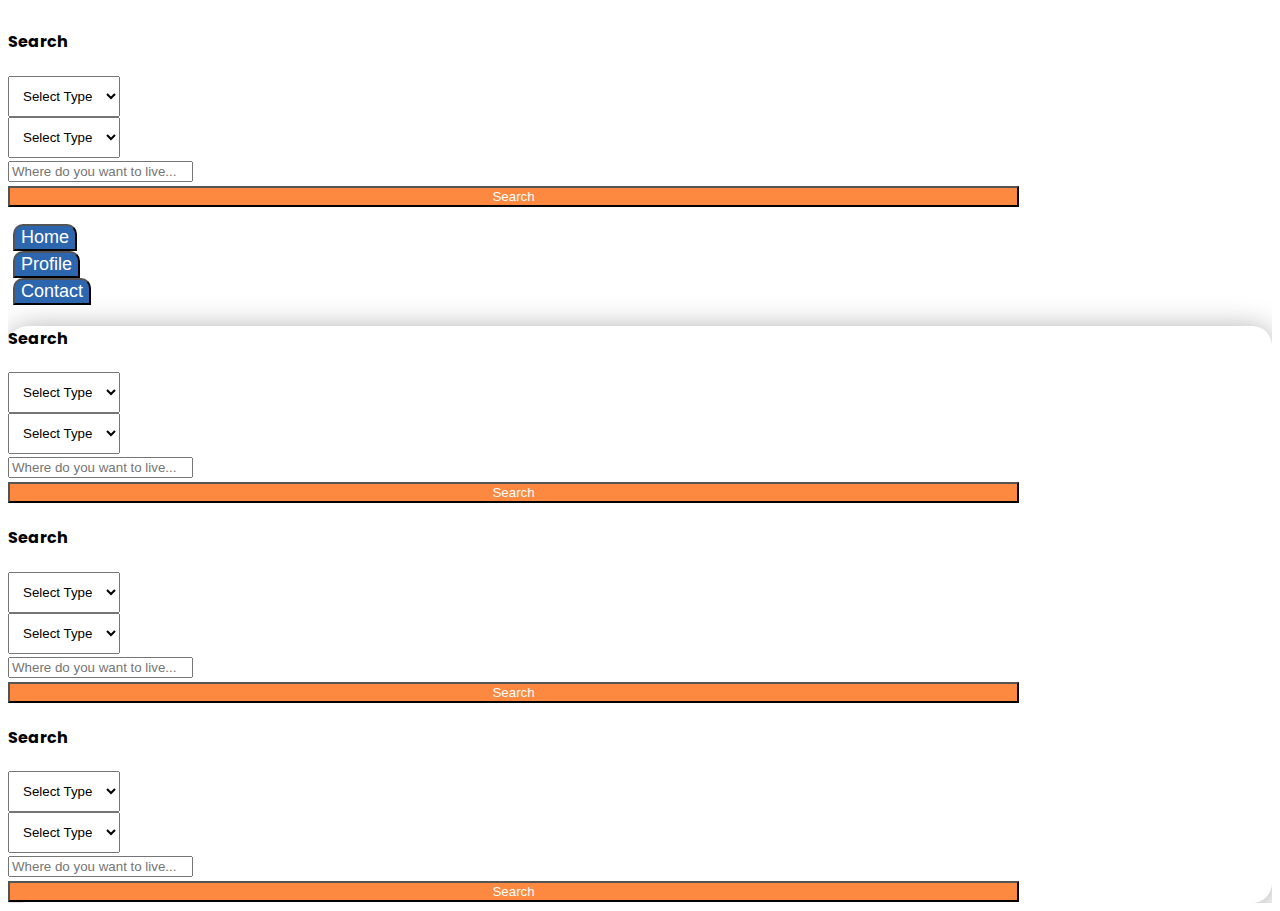
<file: header.html>
<!DOCTYPE html>
<html lang="en">
<head>
    <meta charset="UTF-8">
    <meta http-equiv="X-UA-Compatible" content="IE=edge">
    <meta name="viewport" content="width=device-width, initial-scale=1.0">

<!-- Bootstrap -->
    <link href="https://cdn.jsdelivr.net/npm/bootstrap@5.0.2/dist/css/bootstrap.min.css" rel="stylesheet" integrity="sha384-EVSTQN3/azprG1Anm3QDgpJLIm9Nao0Yz1ztcQTwFspd3yD65VohhpuuCOmLASjC" crossorigin="anonymous">
<!-- Bootstrap -->

<!-- Custom CSS -->
<link rel="stylesheet" href="./css/style.css">
<!-- Custom CSS -->


    <title>Document</title>
</head>
<body>



    <form action="">
        <div class="row">
            <div class="col-lg-2 col-md-12 padding-1">
                <h4 class="text-lg-end mt-2">Search</h4>
            </div>
            <div class="col-lg-2 col-md-12 padding-1">
                <select class="form-select select" aria-label="Default select example">
                    <option selected>Select Type</option>
                    <option value="1">Any</option>
                    <option value="2">Two</option>
                    <option value="3">Three</option>
                  </select>
            </div>
            <div class="col-lg-2 col-md-12 padding-1">
                <select class="form-select select" aria-label="Default select example">
                    <option selected>Select Type</option>
                    <option value="1">For Sale</option>
                    <option value="2">Two</option>
                    <option value="3">Three</option>
                  </select>
            </div>
            <div class="col-lg-4 col-md-12 padding-1">
                <input type="text" class="form-control form-control-lg" placeholder="Where do you want to live...">
            </div>
            <div class="col-lg-2 col-md-12 padding-1 text-lg-start">
                <button type="submit" class="btn search_btn btn-lg">Search</button>
            </div>

        </div>
    </form>




    <ul class="nav nav-tabs" id="myTab" role="tablist">

        <li class="nav-item" role="presentation">
          <button class="nav-link active" id="home-tab" data-bs-toggle="tab" data-bs-target="#home" type="button" role="tab" aria-controls="home" aria-selected="true">Home</button>
        </li>

        <li class="nav-item" role="presentation">
          <button class="nav-link" id="profile-tab" data-bs-toggle="tab" data-bs-target="#profile" type="button" role="tab" aria-controls="profile" aria-selected="false">Profile</button>
        </li>

        <li class="nav-item" role="presentation">
          <button class="nav-link" id="contact-tab" data-bs-toggle="tab" data-bs-target="#contact" type="button" role="tab" aria-controls="contact" aria-selected="false">Contact</button>
        </li>

      </ul>

      <div class="tab-content" id="myTabContent">
        <!-- 1 -->
        <div class="tab-pane fade show active" id="home" role="tabpanel" aria-labelledby="home-tab">

            <form action="">
                <div class="row mt-5">
                    <div class="col-lg-2 col-md-12 padding-1">
                        <h4 class="text-lg-end mt-2">Search</h4>
                    </div>
                    <div class="col-lg-2 col-md-12 padding-1">
                        <select class="form-select select" aria-label="Default select example">
                            <option selected>Select Type</option>
                            <option value="1">Any</option>
                            <option value="2">Two</option>
                            <option value="3">Three</option>
                          </select>
                    </div>
                    <div class="col-lg-2 col-md-12 padding-1">
                        <select class="form-select select" aria-label="Default select example">
                            <option selected>Select Type</option>
                            <option value="1">For Sale</option>
                            <option value="2">Two</option>
                            <option value="3">Three</option>
                          </select>
                    </div>
                    <div class="col-lg-4 col-md-12 padding-1">
                        <input type="text" class="form-control form-control-lg" placeholder="Where do you want to live...">
                    </div>
                    <div class="col-lg-2 col-md-12 padding-1 text-lg-start">
                        <button type="submit" class="btn search_btn btn-lg">Search</button>
                    </div>
    
                </div>
            </form>

        </div>

        <!-- 2 -->
        <div class="tab-pane fade" id="profile" role="tabpanel" aria-labelledby="profile-tab">

            <form action="">
                <div class="row mt-5">
                    <div class="col-lg-2 col-md-12 padding-1">
                        <h4 class="text-lg-end mt-2">Search</h4>
                    </div>
                    <div class="col-lg-2 col-md-12 padding-1">
                        <select class="form-select select" aria-label="Default select example">
                            <option selected>Select Type</option>
                            <option value="1">Any</option>
                            <option value="2">Two</option>
                            <option value="3">Three</option>
                          </select>
                    </div>
                    <div class="col-lg-2 col-md-12 padding-1">
                        <select class="form-select select" aria-label="Default select example">
                            <option selected>Select Type</option>
                            <option value="1">For Sale</option>
                            <option value="2">Two</option>
                            <option value="3">Three</option>
                          </select>
                    </div>
                    <div class="col-lg-4 col-md-12 padding-1">
                        <input type="text" class="form-control form-control-lg" placeholder="Where do you want to live...">
                    </div>
                    <div class="col-lg-2 col-md-12 padding-1 text-lg-start">
                        <button type="submit" class="btn search_btn btn-lg">Search</button>
                    </div>
    
                </div>
            </form>


        </div>

        <!-- 3 -->
        <div class="tab-pane fade" id="contact" role="tabpanel" aria-labelledby="contact-tab">

            <form action="">
                <div class="row mt-5">
                    <div class="col-lg-2 col-md-12 padding-1">
                        <h4 class="text-lg-end mt-2">Search</h4>
                    </div>
                    <div class="col-lg-2 col-md-12 padding-1">
                        <select class="form-select select" aria-label="Default select example">
                            <option selected>Select Type</option>
                            <option value="1">Any</option>
                            <option value="2">Two</option>
                            <option value="3">Three</option>
                          </select>
                    </div>
                    <div class="col-lg-2 col-md-12 padding-1">
                        <select class="form-select select" aria-label="Default select example">
                            <option selected>Select Type</option>
                            <option value="1">For Sale</option>
                            <option value="2">Two</option>
                            <option value="3">Three</option>
                          </select>
                    </div>
                    <div class="col-lg-4 col-md-12 padding-1">
                        <input type="text" class="form-control form-control-lg" placeholder="Where do you want to live...">
                    </div>
                    <div class="col-lg-2 col-md-12 padding-1 text-lg-start">
                        <button type="submit" class="btn search_btn btn-lg">Search</button>
                    </div>
    
                </div>
            </form>


        </div>
      </div>






    <!-- Bootstrap -->
    <script src="https://cdn.jsdelivr.net/npm/bootstrap@5.0.2/dist/js/bootstrap.bundle.min.js" integrity="sha384-MrcW6ZMFYlzcLA8Nl+NtUVF0sA7MsXsP1UyJoMp4YLEuNSfAP+JcXn/tWtIaxVXM" crossorigin="anonymous"></script>
    <script src="https://cdn.jsdelivr.net/npm/@popperjs/core@2.9.2/dist/umd/popper.min.js" integrity="sha384-IQsoLXl5PILFhosVNubq5LC7Qb9DXgDA9i+tQ8Zj3iwWAwPtgFTxbJ8NT4GN1R8p" crossorigin="anonymous"></script>
    <script src="https://cdn.jsdelivr.net/npm/bootstrap@5.0.2/dist/js/bootstrap.min.js" integrity="sha384-cVKIPhGWiC2Al4u+LWgxfKTRIcfu0JTxR+EQDz/bgldoEyl4H0zUF0QKbrJ0EcQF" crossorigin="anonymous"></script>
<!-- Bootstrap -->
</body>
</html>
</file>
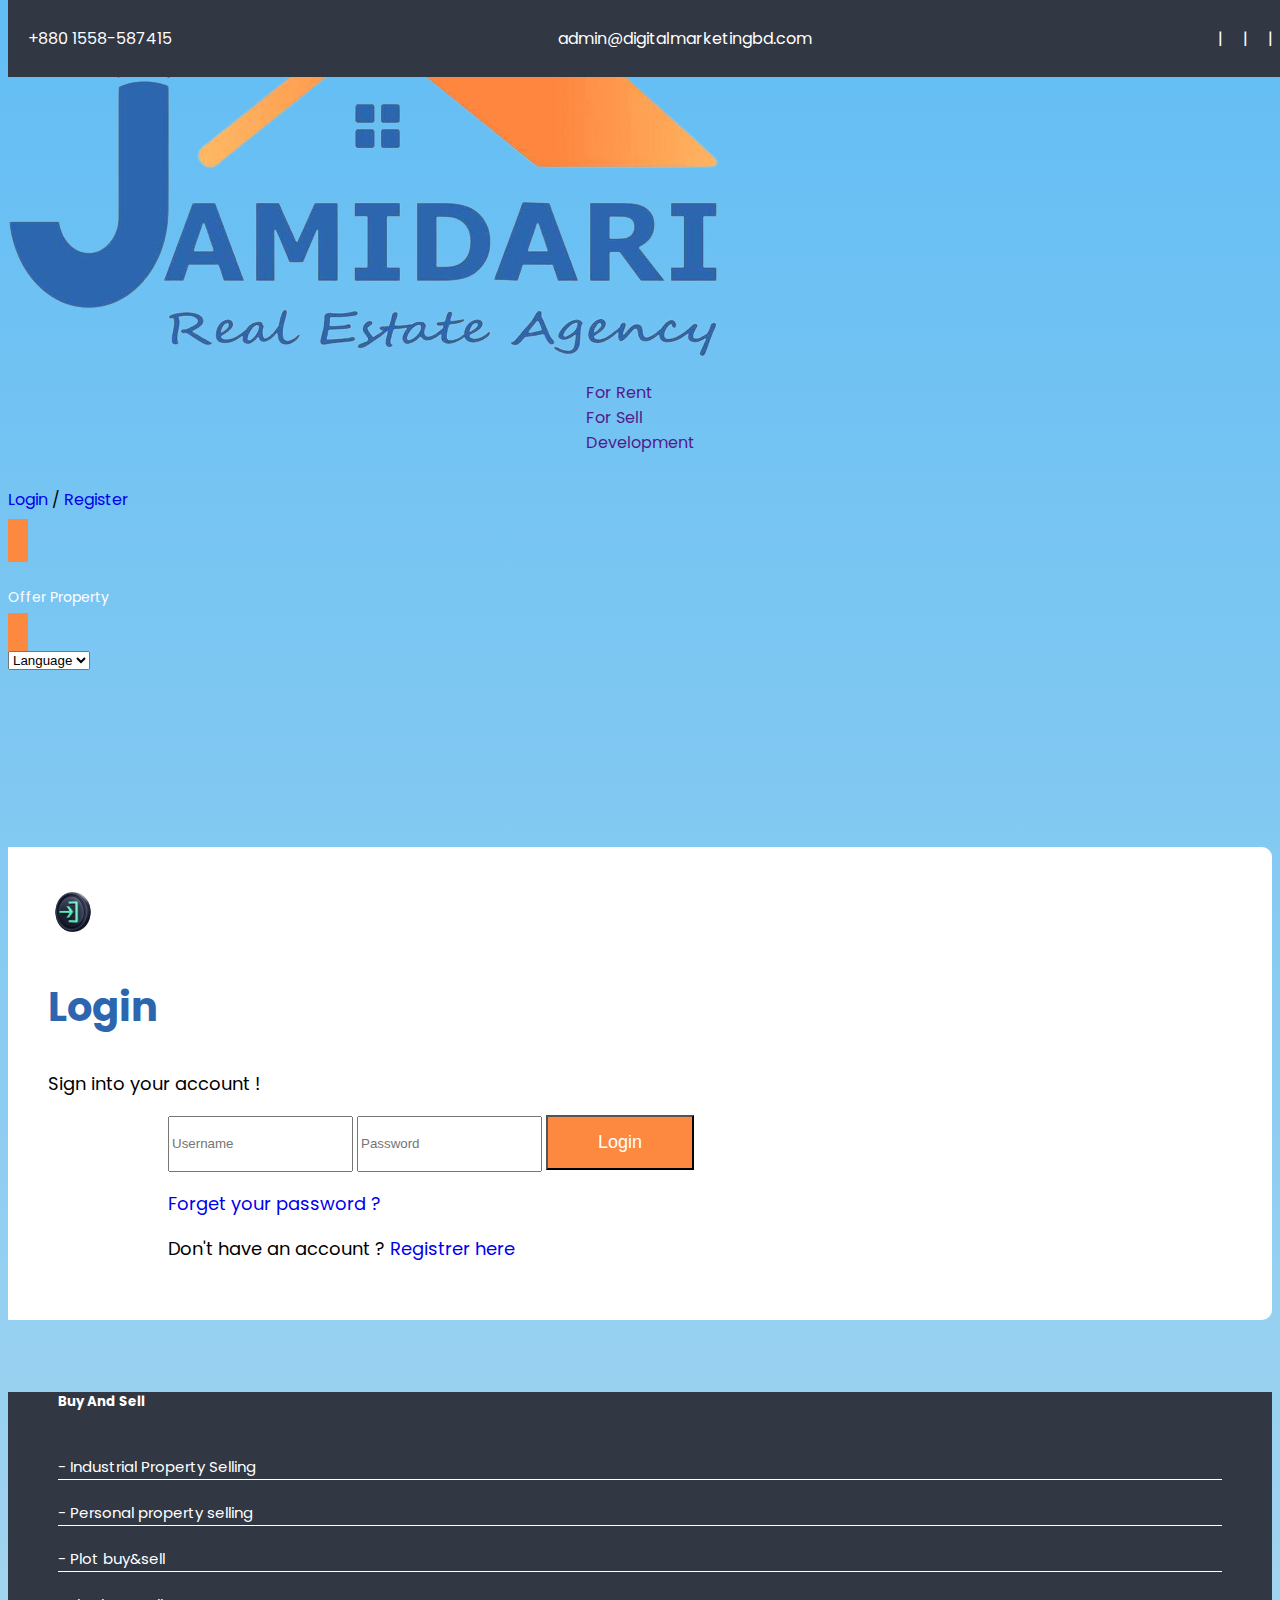
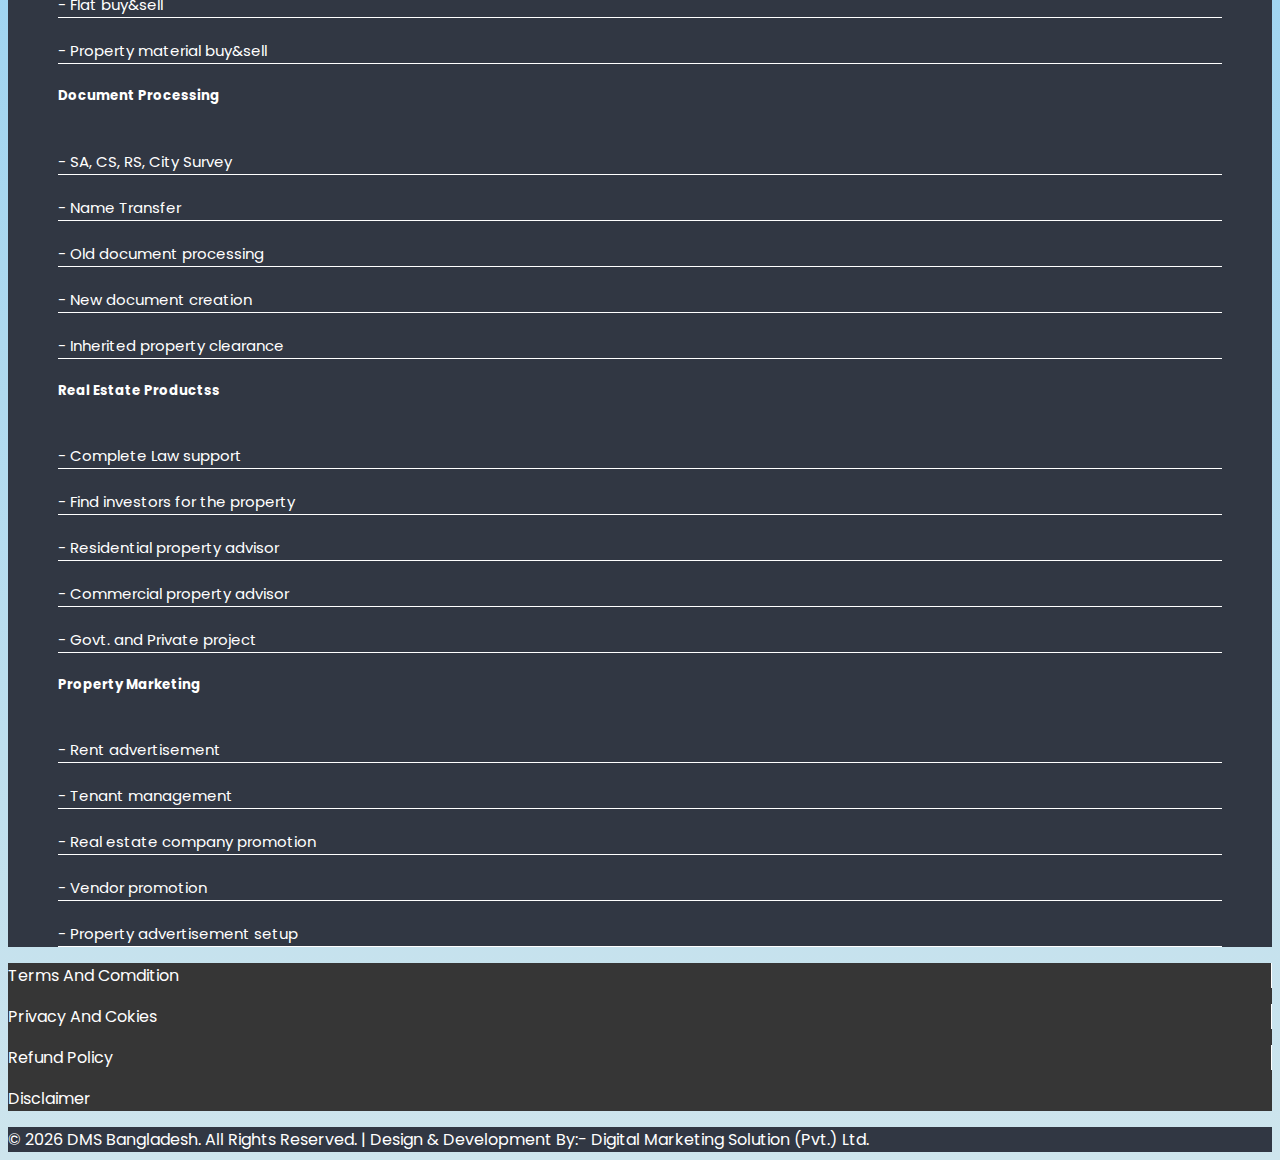
<file: login.html>
<!DOCTYPE html>
<html lang="en">
<head>
    <meta charset="UTF-8">
    <meta http-equiv="X-UA-Compatible" content="IE=edge">
    <meta name="viewport" content="width=device-width, initial-scale=1.0">

<!-- Bootstrap -->
    <link href="https://cdn.jsdelivr.net/npm/bootstrap@5.0.2/dist/css/bootstrap.min.css" rel="stylesheet" integrity="sha384-EVSTQN3/azprG1Anm3QDgpJLIm9Nao0Yz1ztcQTwFspd3yD65VohhpuuCOmLASjC" crossorigin="anonymous">
<!-- Bootstrap -->

<!-- Font Awesome -->
    <link rel="stylesheet" href="https://cdnjs.cloudflare.com/ajax/libs/font-awesome/6.2.0/css/all.min.css" integrity="sha512-xh6O/CkQoPOWDdYTDqeRdPCVd1SpvCA9XXcUnZS2FmJNp1coAFzvtCN9BmamE+4aHK8yyUHUSCcJHgXloTyT2A==" crossorigin="anonymous" referrerpolicy="no-referrer" />
<!-- Font Awesome -->

<!-- Custom CSS -->
    <link rel="stylesheet" href="./css/style.css">
<!-- Custom CSS -->

    <title>Login</title>
</head>
<body class="login_body">
    
<!-- Navbar -->

<div class="navbar">

<!-- Top Bar -->
    
<div class="container-fluid top_bar">
    <div class="row col-12">
        <div class="col-lg-12">
            <ul class="mb-0">
                <li><i class="fa-solid fa-phone phone_icon"></i> +880 1558-587415</li>
                <li class="email"><i class="fa-solid fa-envelope email_icon"></i> admin@digitalmarketingbd.com</li>
                <li>
                    <ul class="mb-0 social_icon">
                        <li><a href="" class="facebook_icon"><i class="fa-brands fa-facebook"></i></a></li>|
                        <li><a href="" class="twitter_icon"><i class="fa-brands fa-twitter"></i></a></li>|
                        <li><a href="" class="linked_icon"><i class="fa-brands fa-linkedin-in"></i></a></li>|
                        <li><a href="" class="pinterest_icon"><i class="fa-brands fa-pinterest"></i></a></li>|
                        <li><a href="" class="youtube_icon"><i class="fa-brands fa-youtube"></i></a></li>
                    </ul>
                </li>
            </ul>
        </div>
    </div>
    
</div>

<!-- Top Bar -->

    <div class="container-fluid">
        <div class="row col-12 m-auto">
            <div class="col-2 logo_col">
                <a href="./index.html"><img src="./image/Jamidar.png" alt=""></a>
            </div>
            <div class="col-5 navbarItems">
                <ul class="navitem">
                    <li><a href="">For Rent</a></li>
                    <li><a href="">For Sell</a></li>
                    <li><a href="">Development</a></li>
                </ul>
            </div>
            <div class="col-5 third_col third_side">

                <div class="row">
                    <div class="col-5 regis_col padding-2">
                        <div class="header_third_part text-end">
                            <p class="login_register login_register_pc"><span><a href="./login.html" class="login_text">Login</a></span> / <span><a href="./register.html" class="register_text">Register</a></span></p>
                        </div>
                    </div>

                    <div class="col-4 hide_first padding-2">
                        <a href="" class="offer_property">
                            <div class="offer_button">
                                <p>Offer Property</p>
                            </div>
                        </a>
                    </div>

                    <div class="col-3 hambar_col padding-2">
                        <div class="language text-center">
                            <select class="form-select" aria-label="Default select example">
                                <option selected>Language</option>
                                <option value="1">Bangli</option>
                                <option value="2">English</option>
                                <option value="3">Chinese</option>
                              </select>
                        </div>

                        <div class="hambarger text-end">
                            <i id="hambar" class="fa-solid fa-bars"></i>
                        </div>

                    </div>
                </div>
                
            </div>
        </div>
    </div>

</div>

<!-- Responsive Navbar -->
<div class="responsive_navbar" id="response_nav">
    <i id="cross_nav" class="fa-sharp fa-solid fa-circle-xmark"></i>
    <ul>
        <li><a href="">For Rent</a></li>
        <li><a href="">For Sell</a></li>
        <li><a href="">Development</a></li>
    </ul>

    <div class="responsive_login_register text-center">
        <p class="login_register"><span><a href="./login.html" class="login_text">Login</a></span> / <span><a href="./register.html" class="register_text">Register</a></span></p>
    </div>

    <button class="btn btn-lg mt-4">Offer Property</button>
</div>

<!-- Navbar -->


<!-- Login Form -->

<div class="container login">
    <div class="row">
        <div class="col-lg-4 background_img">

        </div>
        <div class="col-lg-8 login_right_sight text-center">
            <img src="./image/pngtree-login-3d-icon-render-png-image_6174347.png" alt="">
            <h2 class="login_heading">Login</h2>
            <p class="">Sign into your account !</p>

            <div class="container form_padding">
                <form action="" method="">
                    <label for="email"></label>
                    <input type="email" name="" id="email" placeholder="Username" class="form-control">
                    <label for="password"></label>
                    <input type="password" id="password" placeholder="Password" name="" class="form-control">

                    <button type="submit" class="btn mt-4">Login</button>

                    <p class="forget mt-5"><a href="./forget-password.html">Forget your password ?</a></p>

                    <p class="have_account mt-2">Don't have an account ? <a href="./register.html">Registrer here</a></p>
                </form>
            </div>
            
        </div>
    </div>
</div>

<!-- Login Form -->



<!-- Footer Section -->
<footer>
    <div class="footer_section_one py-5">
        <div class="container-fluid">
            <div class="row">
                <div class="col-lg-3 col-md-6">
                    <h5>Buy And Sell</h5>
                    <ul>
                        <li><a href="">- Industrial Property Selling</a></li>
                        <li><a href="">- Personal property selling</a></li>
                        <li><a href="">- Plot buy&sell</a></li>
                        <li><a href="">- Flat buy&sell</a></li>
                        <li><a href="">- Property material buy&sell</a></li>
                    </ul>
                </div>
                <div class="col-lg-3 col-md-6">
                    <h5 class="footer_heading_2">Document Processing</h5>
                    <ul>
                        <li><a href="">- SA, CS, RS, City Survey</a></li>
                        <li><a href="">- Name Transfer</a></li>
                        <li><a href="">- Old document processing</a></li>
                        <li><a href="">- New document creation</a></li>
                        <li><a href="">- Inherited property clearance</a></li>
                    </ul>
                </div>
                <div class="col-lg-3 col-md-6">
                    <h5 class="footer_heading_3">Real Estate Productss</h5>
                    <ul>
                        <li><a href="">- Complete Law support</a></li>
                        <li><a href="">- Find investors for the property</a></li>
                        <li><a href="">- Residential property advisor</a></li>
                        <li><a href="">- Commercial property advisor</a></li>
                        <li><a href="">- Govt. and Private project</a></li>
                    </ul>
                </div>
                <div class="col-lg-3 col-md-6">
                    <h5 class="footer_heading_4">Property Marketing</h5>
                    <ul>
                        <li><a href="">- Rent advertisement</a></li>
                        <li><a href="">- Tenant management</a></li>
                        <li><a href="">- Real estate company promotion</a></li>
                        <li><a href="">- Vendor promotion</a></li>
                        <li><a href="">- Property advertisement setup</a></li>
                    </ul>
                </div>
            </div>
        </div>
    </div>

    <div class="footer_section_two py-4">
        <div class="container">
            <div class="row">
                <div class="col-lg-3 col-md-6 col-sm-12 text-center footer_two_border_one">
                    <p><a href="">Terms And Comdition</a></p>
                </div>
                <div class="col-lg-3 col-md-6 col-sm-12 text-center footer_two_border_two">
                    <p><a href="">Privacy And Cokies</a></p>
                </div>
                <div class="col-lg-3 col-md-6 col-sm-12 text-center footer_two_border_three">
                    <p><a href="">Refund Policy</a></p>
                </div>
                <div class="col-lg-3 col-md-6 col-sm-12 text-center">
                    <p><a href="">Disclaimer</a></p>
                </div>
            </div>
        </div>
    </div>

    <div class="copywrite text-center py-3">
        <p>&copy; <span id="date"></span> DMS Bangladesh. All Rights Reserved. | Design & Development By:- <a href="https://www.digitalmarketingbd.com/">Digital Marketing Solution (Pvt.) Ltd.</a></p>
    </div>
    
</footer>
<!-- Footer Section -->

<!-- Custom JS -->
    <script src="./js/app.js"></script>
<!-- Custom JS -->

<!-- Bootstrap -->
    <script src="https://cdn.jsdelivr.net/npm/bootstrap@5.0.2/dist/js/bootstrap.bundle.min.js" integrity="sha384-MrcW6ZMFYlzcLA8Nl+NtUVF0sA7MsXsP1UyJoMp4YLEuNSfAP+JcXn/tWtIaxVXM" crossorigin="anonymous"></script>
    <script src="https://cdn.jsdelivr.net/npm/@popperjs/core@2.9.2/dist/umd/popper.min.js" integrity="sha384-IQsoLXl5PILFhosVNubq5LC7Qb9DXgDA9i+tQ8Zj3iwWAwPtgFTxbJ8NT4GN1R8p" crossorigin="anonymous"></script>
    <script src="https://cdn.jsdelivr.net/npm/bootstrap@5.0.2/dist/js/bootstrap.min.js" integrity="sha384-cVKIPhGWiC2Al4u+LWgxfKTRIcfu0JTxR+EQDz/bgldoEyl4H0zUF0QKbrJ0EcQF" crossorigin="anonymous"></script>
<!-- Bootstrap -->
</body>
</html>
</file>
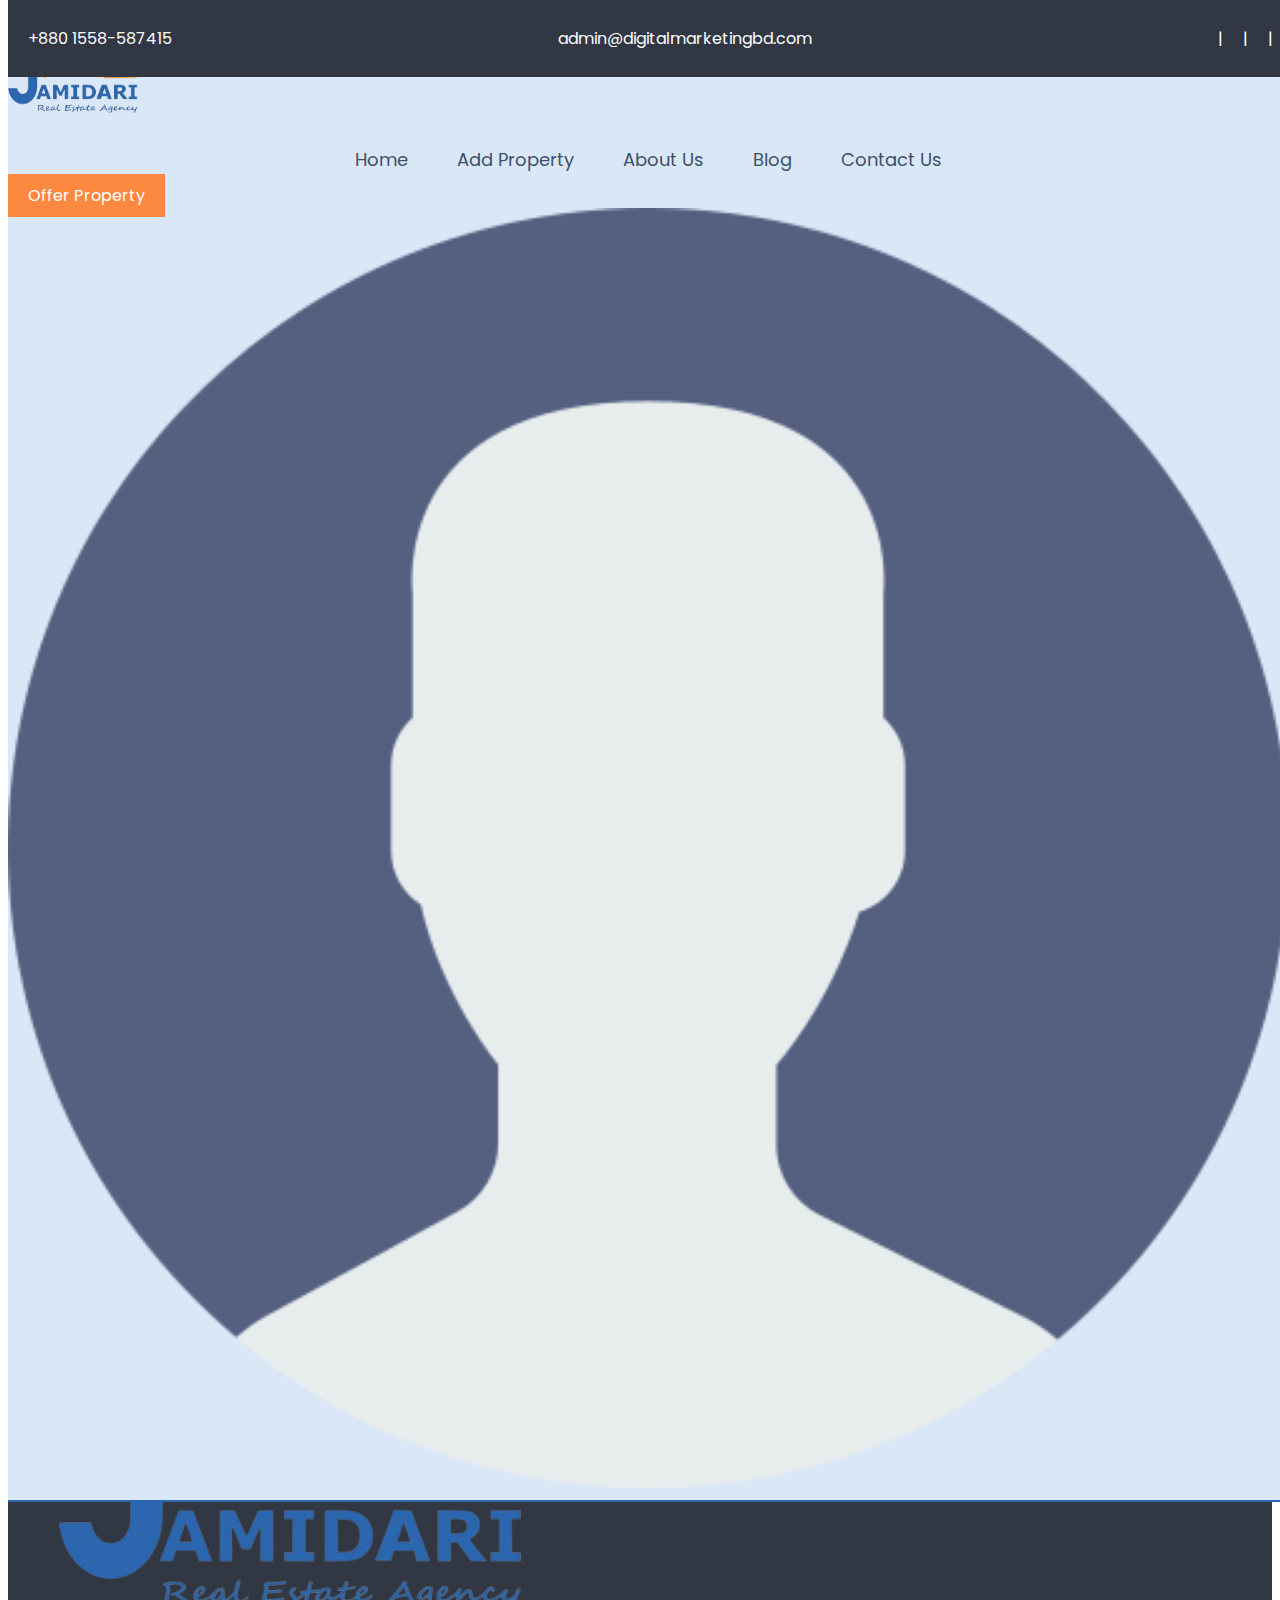
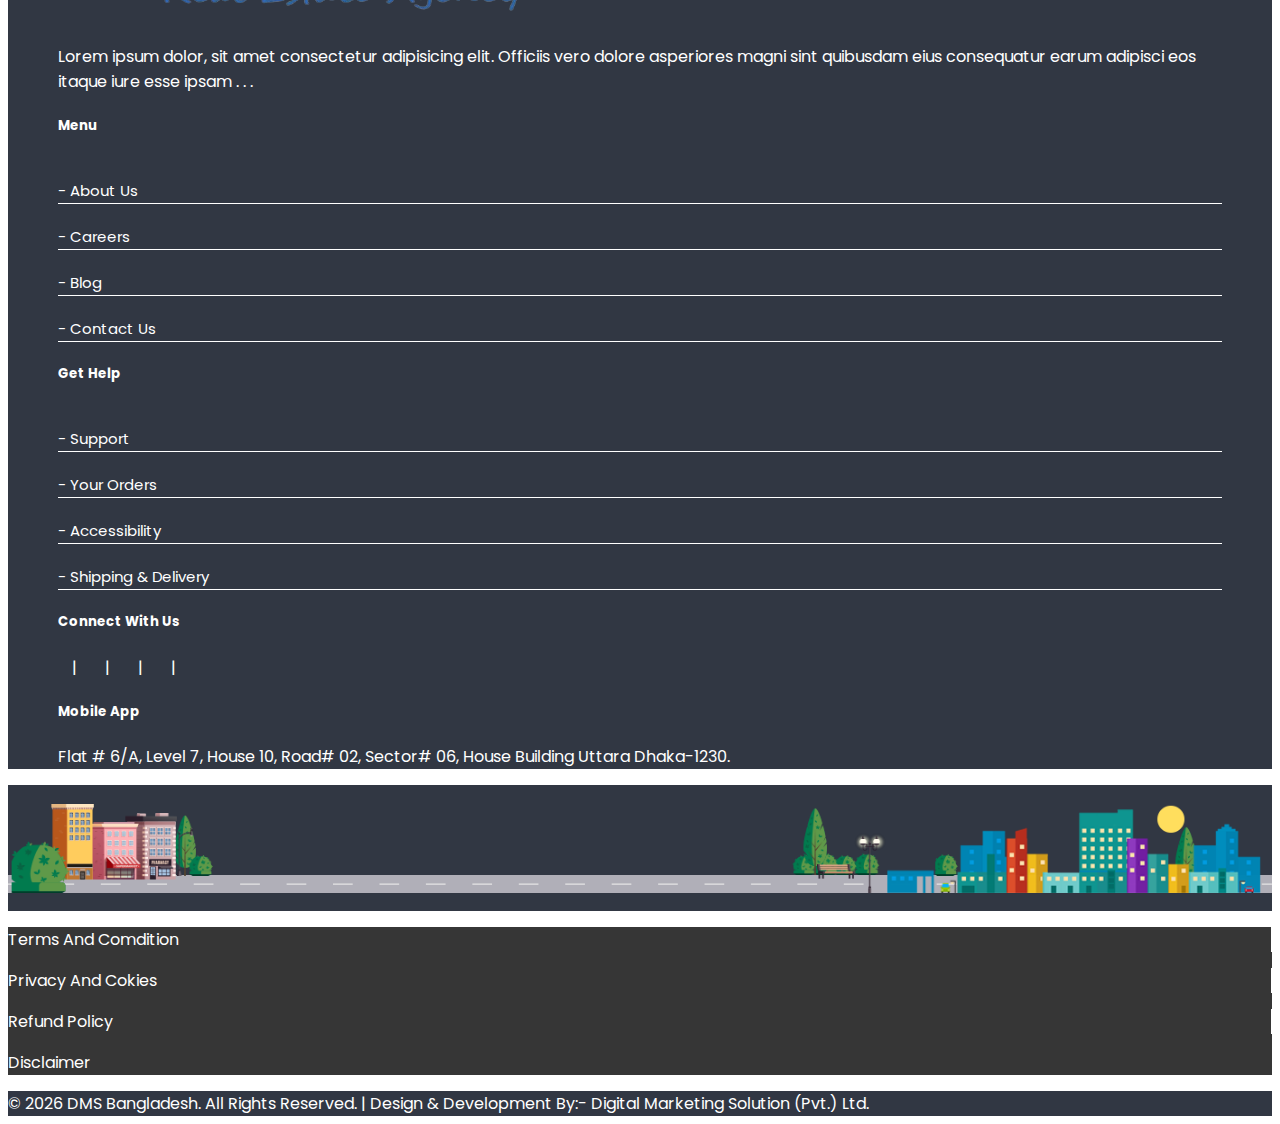
<file: members-profile-page.html>
<!DOCTYPE html>
<html lang="en">
<head>
    <meta charset="UTF-8">
    <meta http-equiv="X-UA-Compatible" content="IE=edge">
    <meta name="viewport" content="width=device-width, initial-scale=1.0">
    <link rel="shortcut icon" href="./image/Jamidar.png" type="image/x-icon">

<!-- Bootstrap -->
<link href="https://cdn.jsdelivr.net/npm/bootstrap@5.0.2/dist/css/bootstrap.min.css" rel="stylesheet" integrity="sha384-EVSTQN3/azprG1Anm3QDgpJLIm9Nao0Yz1ztcQTwFspd3yD65VohhpuuCOmLASjC" crossorigin="anonymous">
<!-- Bootstrap -->

<!-- Font Awesome -->
    <link rel="stylesheet" href="https://cdnjs.cloudflare.com/ajax/libs/font-awesome/6.2.0/css/all.min.css" integrity="sha512-xh6O/CkQoPOWDdYTDqeRdPCVd1SpvCA9XXcUnZS2FmJNp1coAFzvtCN9BmamE+4aHK8yyUHUSCcJHgXloTyT2A==" crossorigin="anonymous" referrerpolicy="no-referrer" />
<!-- Font Awesome -->

<!-- Custom CSS -->
    <link rel="stylesheet" href="./css/style.css">
<!-- Custom CSS -->

    <title>Member's Profile</title>
</head>
<body>
    
<!-- Navbar -->

<div class="new_navbar">

    <!-- Top Bar -->
        <div class="container-fluid top_bar">
            <div class="row col-12">
                <div class="col-lg-12">
                    <ul class="mb-0">
                        <li><i class="fa-solid fa-phone phone_icon"></i> +880 1558-587415</li>
                        <li class="email"><i class="fa-solid fa-envelope email_icon"></i> admin@digitalmarketingbd.com</li>
                        <li>
                            <ul class="mb-0 social_icon">
                                <li><a href="" class="facebook_icon"><i class="fa-brands fa-facebook"></i></a></li>|
                                <li><a href="" class="twitter_icon"><i class="fa-brands fa-twitter"></i></a></li>|
                                <li><a href="" class="linked_icon"><i class="fa-brands fa-linkedin-in"></i></a></li>|
                                <li><a href="" class="pinterest_icon"><i class="fa-brands fa-pinterest"></i></a></li>|
                                <li><a href="" class="youtube_icon"><i class="fa-brands fa-youtube"></i></a></li>
                            </ul>
                        </li>
                    </ul>
                </div>
            </div>
            
        </div>
    <!-- Top Bar -->

    <!-- main Nav -->

        <div class="container-fluid">
            <div class="row col-12 m-auto">
                <div class="col-2 logo_col">
                    <a href="./index.html"><img src="./image/Jamidar.png" alt=""></a>
                </div>

                <div class="col-7 navbarItems">
                    <ul class="navitem">
                        <li><a href="/">Home</a></li>
                        <li><a href="./add_property.html">Add Property</a></li>
                        <li><a href="./about_us.html">About Us</a></li>
                        <li><a href="./blog.html">Blog</a></li>
                        <li><a href="./contact_us.html">Contact Us</a></li>
                    </ul>
                </div>

                <div class="col-3 third_col third_side">
                    <div class="row">
                        <div class="col-7 hide_first padding-2 text-end">
                            <a href="" class="offer_property btn">
                                Offer Property
                            </a>
                        </div>

                        <div class="col-2 hambar_col padding-2">
                            <div class="hambarger text-end">
                                <i id="hambar" class="fa-solid fa-bars"></i>
                            </div>
                        </div>

                        <div class="col-3" id="profile_part">
                            <div class="profile_account_image mt-1 text-end" onclick="fclick()">
                                <img src="./image/user.png" alt="" id="profile_user_image">
                            </div>
                        </div>

                        <div class="swich_system">
                            <i class="fa-solid fa-caret-up"></i>
                            <ul>
                                <li><a href=""><i class="fa-solid fa-store"></i> - Buy & Sell</a></li>
                                <li><a href=""><i class="fa-sharp fa-solid fa-file-invoice"></i> - Document Processing</a></li>
                                <li><a href=""><i class="fa-solid fa-school-flag"></i> - Real Estate Products</a></li>
                                <li><a href=""><i class="fa-solid fa-house"></i> - Real Estate Marketing</a></li>
                            </ul>
    
                            <div class="text-center mt-3">
                                <button type="submit" class="btn">Logout</button>
                            </div>
                        </div>
                    </div>
                </div>
            </div>
        </div>

    <!-- main Nav -->

</div>

<!-- Responsive Navbar -->
<div class="responsive_navbar" id="response_nav">
    <i id="cross_nav" class="fa-sharp fa-solid fa-circle-xmark"></i>
    <ul>
        <li><a href="/">Home</a></li>
        <li><a href="./add_property.html">Add Property</a></li>
        <li><a href="./about_us.html">About Us</a></li>
        <li><a href="./blog.html">Blog</a></li>
        <li><a href="./contact_us.html">Contact Us</a></li>
    </ul>

    <!-- <div class="responsive_login_register text-center">
        <p class="login_register"><span><a href="./login.html" class="login_text">Login</a></span> / <span><a href="./register.html" class="register_text">Register</a></span></p>
    </div> -->

    <button class="btn btn-lg mt-4">Offer Property</button>
</div>
<!-- Responsive Navbar -->

<!-- Navbar -->


<!-- Member Page -->
<div class="container-fluid member_page">
    <div class="member_page_image_section text-center">
        <img src="./image/800px-Concord_Logo.png" id="member_profile_logo" alt="">
    </div>

    <div class="member_property_section">
        <div class="row">
            <div class="col-lg-4 member_property_left_side">
                <h4>I.N. Development LTD</h4>
                <p>Leading Property Developer</p>
                <small>MEMBER</small>
                <p>Member since November 2022</p>

                <hr>

                <div class="row">
                    <div class="col-3"></div>
                    <div class="col-9">
                        <h4>01930......</h4>
                        <p>Click to show phone number</p>
                    </div>
                </div>

                <hr>

                <div class="member_right_location">
                    <div class="row">
                        <div class="col-3"></div>
                        <div class="col-9">
                            <p>House 2, Road 7, Sector E, House Building, Uttara 1230</p>
                            <a href="">Show on Map</a> 
                        </div>
                    </div>
                </div>

                <hr>

                <div class="member_right_about">
                    <h4>About the shop</h4>
                    <p>Lorem ipsum dolor sit amet consectetur adipisicing elit. Nesciunt delectus corporis ex provident quae labore quam sequi eum necessitatibus nihil fugiat accusantium placeat consequatur voluptatem architecto numquam molestiae officiis vitae perferendis ipsum, commodi harum? Eveniet placeat voluptatibus magni excepturi praesentium.</p>
                </div>

            </div>
            <div class="col-lg-8 member_property_right_side">

            </div>
        </div>
    </div>
</div>

<!-- Member Page -->



<!-- Footer Section -->
<footer>
    <div class="footer_section_one py-5">
        <div class="container-fluid">
            <div class="row">
                <div class="col-lg-3 col-md-6 footer_first_first">
                    <h5>About Jamidari</h5>
                    <img src="./image/Jamidar.png" alt="">
                    <p>Lorem ipsum dolor, sit amet consectetur adipisicing elit. Officiis vero dolore asperiores magni sint quibusdam eius consequatur earum adipisci eos itaque iure esse ipsam . . .</p>
                </div>
                <div class="col-lg-3 col-md-6">
                    <h5 class="footer_heading_2">Menu</h5>
                    <ul>
                        <li><a href="">- About Us</a></li>
                        <li><a href="">- Careers</a></li>
                        <li><a href="">- Blog</a></li>
                        <li><a href="">- Contact Us</a></li>
                    </ul>
                </div>
                <div class="col-lg-3 col-md-6">
                    <h5 class="footer_heading_3">Get Help</h5>
                    <ul>
                        <li><a href="">- Support</a></li>
                        <li><a href="">- Your Orders</a></li>
                        <li><a href="">- Accessibility</a></li>
                        <li><a href="">- Shipping & Delivery</a></li>
                    </ul>
                </div>
                <div class="col-lg-3 col-md-6 footer_first_four">
                    <h5 class="footer_heading_4">Connect With Us</h5>
                    <ul class="mt-4">
                        <li><a href=""><i class="fa-brands fa-facebook">  </i></a>  </li> <span>|</span>
                        <li><a href=""><i class="fa-brands fa-linkedin-in"></i></a>  </li> <span>|</span>
                        <li><a href=""><i class="fa-brands fa-twitter"></i> </a>  </li> <span>|</span>
                        <li><a href=""><i class="fa-brands fa-instagram"></i></a>  </li> <span>|</span>
                        <li><a href=""><i class="fa-brands fa-youtube"></i></a></li>
                    </ul>
                    <h5 class="footer_heading_4 mt-5">Mobile App</h5>
                    <p class="footer_address mt-4"><i class="fa-solid fa-house"></i> Flat # 6/A, Level 7, House 10, Road# 02, Sector# 06, House Building Uttara Dhaka-1230.</p>
                </div>
            </div>
        </div>
    </div>

    <div class="container-fluid footer_graphic_img"></div>

    <div class="footer_section_two py-4">
        <div class="container">
            <div class="row">
                <div class="col-lg-3 col-md-6 col-sm-12 text-center footer_two_border_one">
                    <p><a href="">Terms And Comdition</a></p>
                </div>
                <div class="col-lg-3 col-md-6 col-sm-12 text-center footer_two_border_two">
                    <p><a href="">Privacy And Cokies</a></p>
                </div>
                <div class="col-lg-3 col-md-6 col-sm-12 text-center footer_two_border_three">
                    <p><a href="">Refund Policy</a></p>
                </div>
                <div class="col-lg-3 col-md-6 col-sm-12 text-center">
                    <p><a href="">Disclaimer</a></p>
                </div>
            </div>
        </div>
    </div>

    <div class="copywrite text-center py-3">
        <p>&copy; <span id="date"></span> DMS Bangladesh. All Rights Reserved. | Design & Development By:- <a href="https://www.digitalmarketingbd.com/">Digital Marketing Solution (Pvt.) Ltd.</a></p>
    </div>
    
</footer>
<!-- Footer Section -->





<!-- Custom JS -->
<script src="./js/app.js"></script>
<!-- Custom JS -->

<!-- Bootstrap -->
    <script src="https://cdn.jsdelivr.net/npm/bootstrap@5.0.2/dist/js/bootstrap.bundle.min.js" integrity="sha384-MrcW6ZMFYlzcLA8Nl+NtUVF0sA7MsXsP1UyJoMp4YLEuNSfAP+JcXn/tWtIaxVXM" crossorigin="anonymous"></script>
    <script src="https://cdn.jsdelivr.net/npm/@popperjs/core@2.9.2/dist/umd/popper.min.js" integrity="sha384-IQsoLXl5PILFhosVNubq5LC7Qb9DXgDA9i+tQ8Zj3iwWAwPtgFTxbJ8NT4GN1R8p" crossorigin="anonymous"></script>
    <script src="https://cdn.jsdelivr.net/npm/bootstrap@5.0.2/dist/js/bootstrap.min.js" integrity="sha384-cVKIPhGWiC2Al4u+LWgxfKTRIcfu0JTxR+EQDz/bgldoEyl4H0zUF0QKbrJ0EcQF" crossorigin="anonymous"></script>
<!-- Bootstrap -->

</body>
</html>
</file>
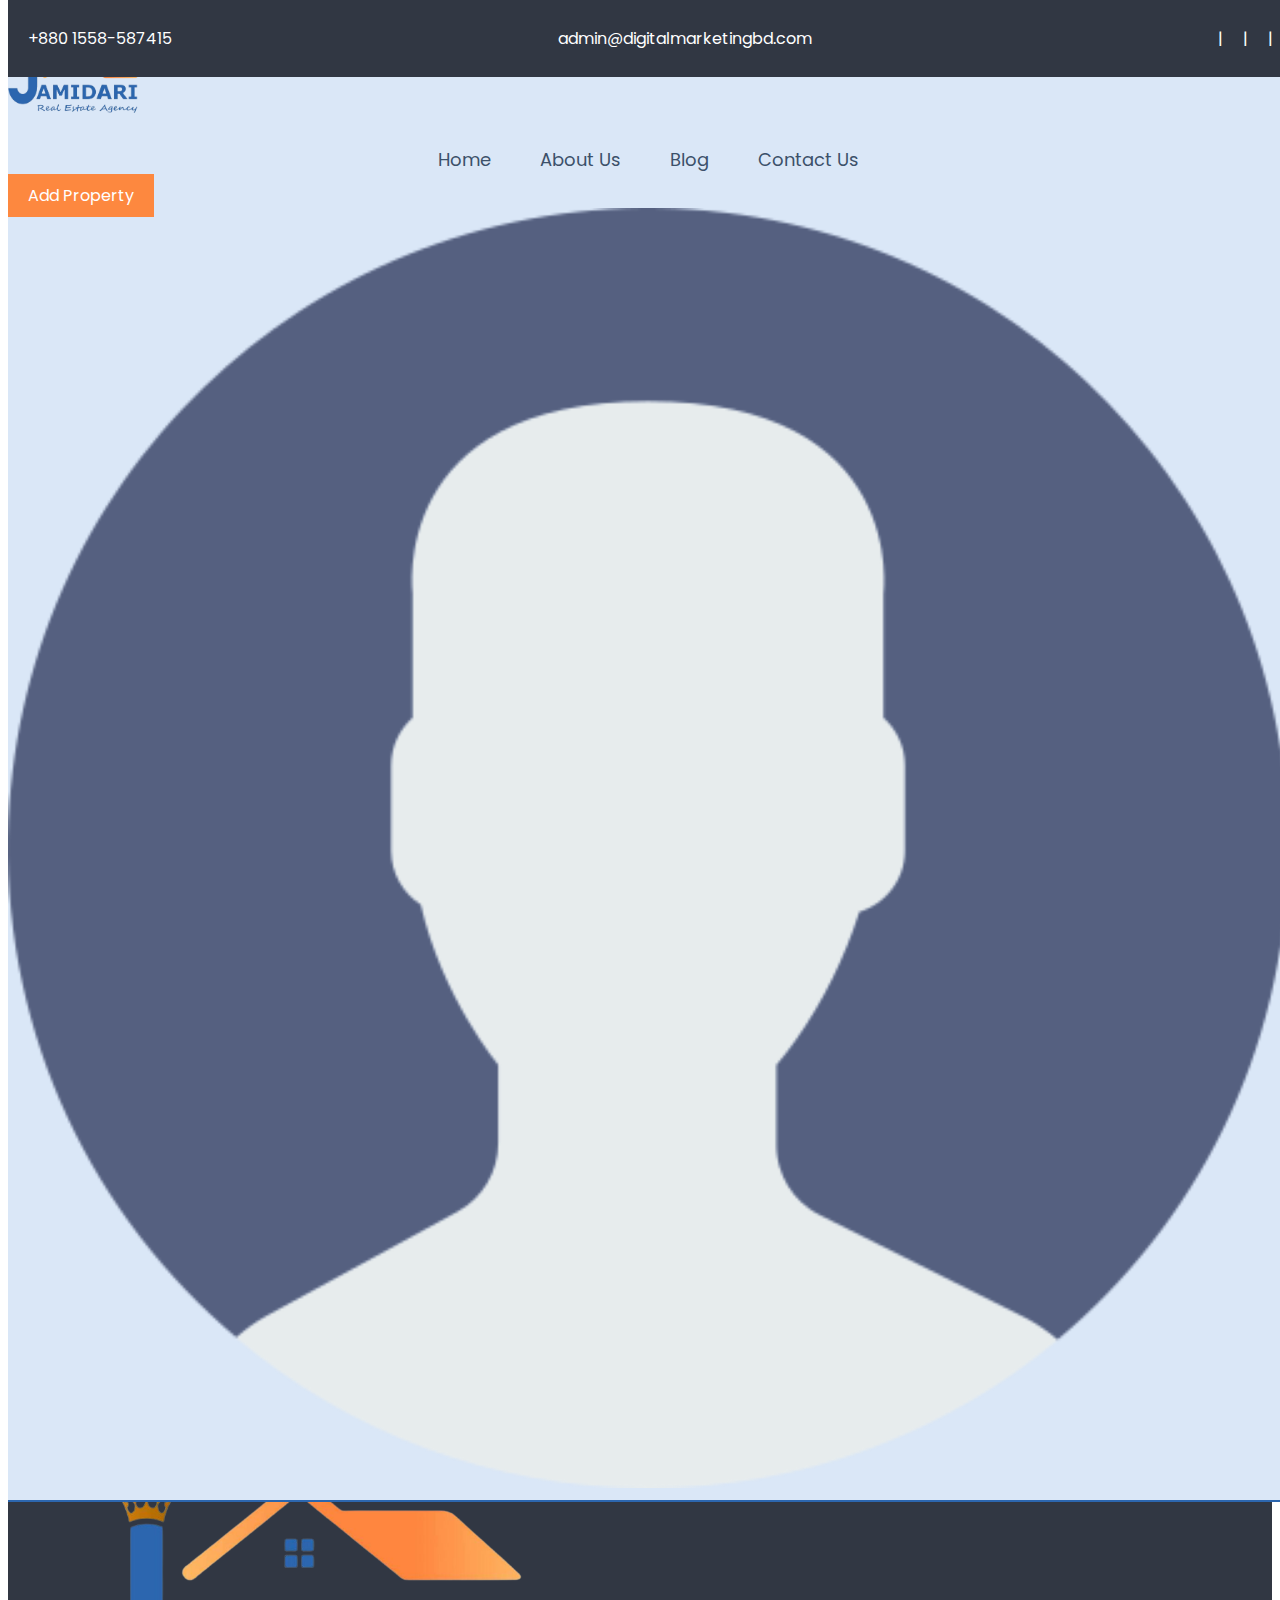
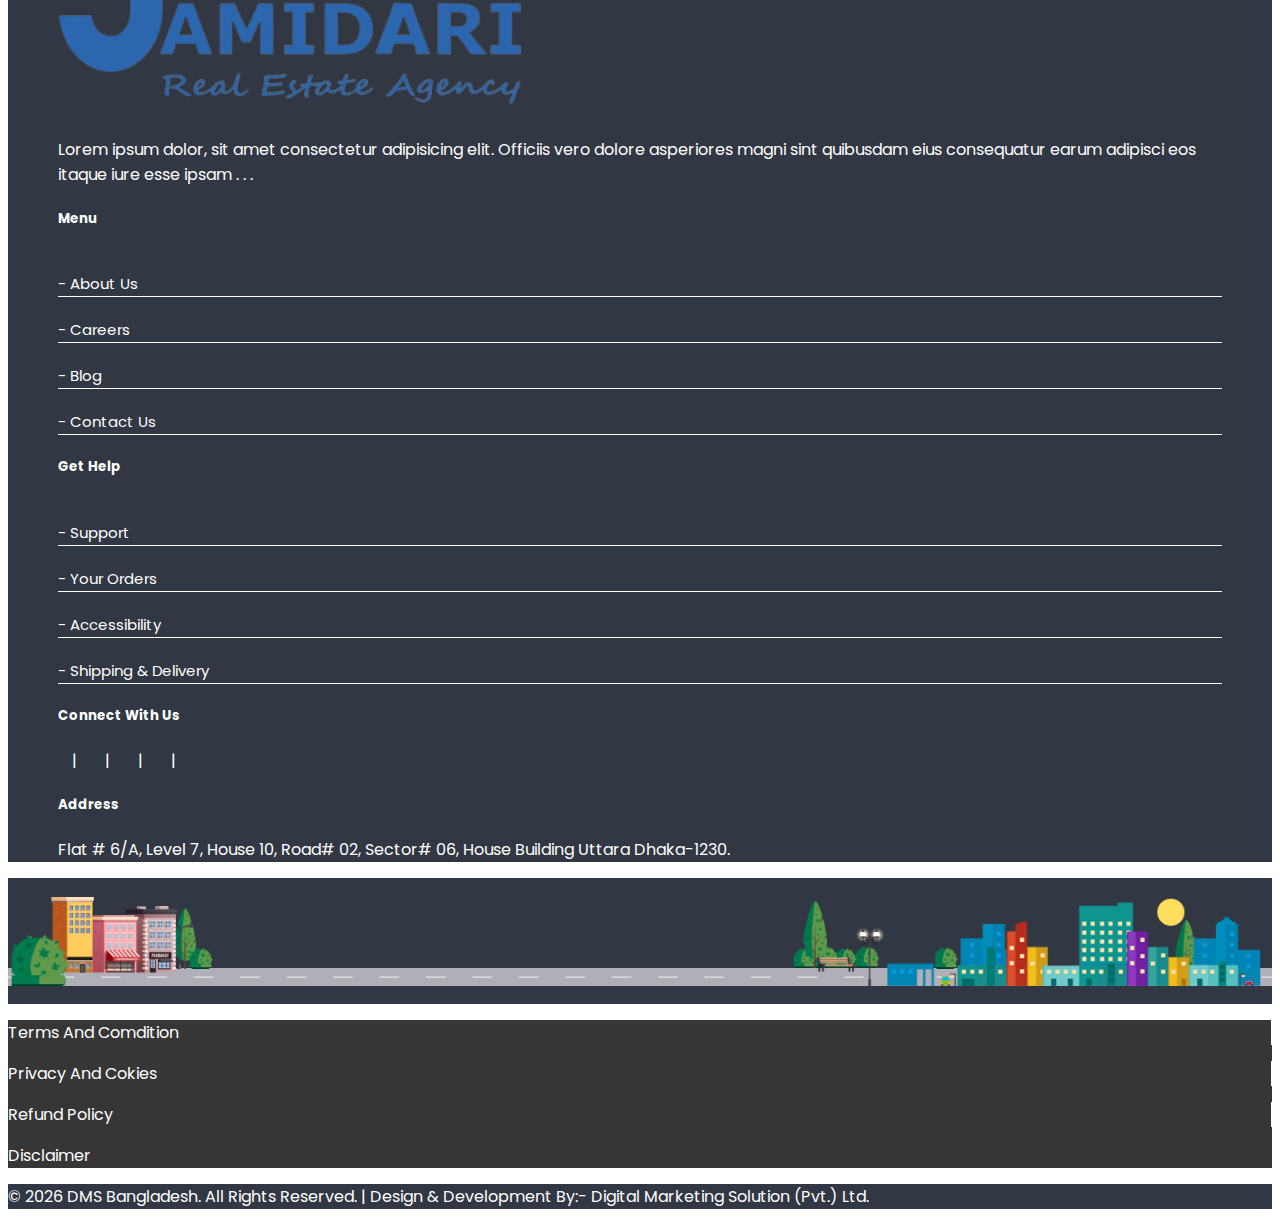
<file: privacy-and-cokies.html>
<!DOCTYPE html>
<html lang="en">
<head>
    <meta charset="UTF-8">
    <meta http-equiv="X-UA-Compatible" content="IE=edge">
    <meta name="viewport" content="width=device-width, initial-scale=1.0">

<!-- Bootstrap -->
    <link href="https://cdn.jsdelivr.net/npm/bootstrap@5.0.2/dist/css/bootstrap.min.css" rel="stylesheet" integrity="sha384-EVSTQN3/azprG1Anm3QDgpJLIm9Nao0Yz1ztcQTwFspd3yD65VohhpuuCOmLASjC" crossorigin="anonymous">
<!-- Bootstrap -->

<!-- Font Awesome -->
    <link rel="stylesheet" href="https://cdnjs.cloudflare.com/ajax/libs/font-awesome/6.2.0/css/all.min.css" integrity="sha512-xh6O/CkQoPOWDdYTDqeRdPCVd1SpvCA9XXcUnZS2FmJNp1coAFzvtCN9BmamE+4aHK8yyUHUSCcJHgXloTyT2A==" crossorigin="anonymous" referrerpolicy="no-referrer" />
<!-- Font Awesome -->

<!-- Carousel -->
    <link rel="stylesheet" href="https://cdnjs.cloudflare.com/ajax/libs/OwlCarousel2/2.3.4/assets/owl.carousel.min.css" integrity="sha512-tS3S5qG0BlhnQROyJXvNjeEM4UpMXHrQfTGmbQ1gKmelCxlSEBUaxhRBj/EFTzpbP4RVSrpEikbmdJobCvhE3g==" crossorigin="anonymous" referrerpolicy="no-referrer" />
    <link rel="stylesheet" href="https://cdnjs.cloudflare.com/ajax/libs/OwlCarousel2/2.3.4/assets/owl.theme.default.min.css" integrity="sha512-sMXtMNL1zRzolHYKEujM2AqCLUR9F2C4/05cdbxjjLSRvMQIciEPCQZo++nk7go3BtSuK9kfa/s+a4f4i5pLkw==" crossorigin="anonymous" referrerpolicy="no-referrer" />
<!-- Carousel -->

<!-- Custom CSS -->
    <link rel="stylesheet" href="./css/style.css">
<!-- Custom CSS -->

    <title>Privacy and Cookie</title>
</head>
<body>
    

<!-- Navbar -->

<div class="new_navbar">

    <!-- Top Bar -->
        <div class="container-fluid top_bar">
            <div class="row col-12">
                <div class="col-lg-12">
                    <ul class="mb-0">
                        <li><i class="fa-solid fa-phone phone_icon"></i> +880 1558-587415</li>
                        <li class="email"><i class="fa-solid fa-envelope email_icon"></i> admin@digitalmarketingbd.com</li>
                        <li>
                            <ul class="mb-0 social_icon">
                                <li><a href="" class="facebook_icon"><i class="fa-brands fa-facebook"></i></a></li>|
                                <li><a href="" class="twitter_icon"><i class="fa-brands fa-twitter"></i></a></li>|
                                <li><a href="" class="linked_icon"><i class="fa-brands fa-linkedin-in"></i></a></li>|
                                <li><a href="" class="pinterest_icon"><i class="fa-brands fa-pinterest"></i></a></li>|
                                <li><a href="" class="youtube_icon"><i class="fa-brands fa-youtube"></i></a></li>
                            </ul>
                        </li>
                    </ul>
                </div>
            </div>
            
        </div>
    <!-- Top Bar -->

    <!-- main Nav -->

        <div class="container-fluid">
            <div class="row col-12 m-auto">
                <div class="col-2 logo_col">
                    <a href="./index.html"><img src="./image/Jamidar.png" alt=""></a>
                </div>

                <div class="col-7 navbarItems">
                    <ul class="navitem">
                        <li><a href="/">Home</a></li>
                        <!-- <li><a href="./add_property.html">Add Property</a></li> -->
                        <li><a href="./about_us.html">About Us</a></li>
                        <li><a href="./blog.html">Blog</a></li>
                        <li><a href="./contact_us.html">Contact Us</a></li>
                    </ul>
                </div>

                <div class="col-3 third_col third_side">
                    <div class="row">
                        <div class="col-7 hide_first padding-2 text-end">
                            <a href="" class="offer_property btn">
                                Add Property
                            </a>
                        </div>

                        <div class="col-2 hambar_col padding-2">
                            <div class="hambarger text-end">
                                <i id="hambar" class="fa-solid fa-bars"></i>
                            </div>
                        </div>

                        <div class="col-3" id="profile_part">
                            <div class="profile_account_image mt-1 text-end" onclick="fclick()">
                                <img src="./image/user.png" alt="" id="profile_user_image">
                            </div>
                        </div>

                        <div class="swich_system">
                            <i class="fa-solid fa-caret-up"></i>
                            <ul>
                                <li><a href=""><i class="fa-solid fa-store"></i> - Buy & Sell</a></li>
                                <li><a href=""><i class="fa-sharp fa-solid fa-file-invoice"></i> - Document Processing</a></li>
                                <li><a href=""><i class="fa-solid fa-school-flag"></i> - Real Estate Products</a></li>
                                <li><a href=""><i class="fa-solid fa-house"></i> - Real Estate Marketing</a></li>
                            </ul>
    
                            <div class="text-center mt-3">
                                <button type="submit" class="btn">Logout</button>
                            </div>
                        </div>
                    </div>
                </div>
            </div>
        </div>

    <!-- main Nav -->

</div>


<!-- Responsive Navbar -->
<div class="responsive_navbar" id="response_nav">
    <i id="cross_nav" class="fa-sharp fa-solid fa-circle-xmark"></i>
    <ul>
        <li><a href="/">Home</a></li>
        <!-- <li><a href="./add_property.html">Add Property</a></li> -->
        <li><a href="./about_us.html">About Us</a></li>
        <li><a href="./blog.html">Blog</a></li>
        <li><a href="./contact_us.html">Contact Us</a></li>
    </ul>

    <!-- <div class="responsive_login_register text-center">
        <p class="login_register"><span><a href="./login.html" class="login_text">Login</a></span> / <span><a href="./register.html" class="register_text">Register</a></span></p>
    </div> -->

    <button class="btn btn-lg mt-4">Add Property</button>
</div>
<!-- Responsive Navbar -->

<!-- Navbar -->


<div class="privacy_cookie">
    <div class="container">
        <h1>Cookies Policy</h1>
        <p>Last updated: December 30, 2022</p>
        <p>This Cookies Policy explains what Cookies are and how We use them. You should read this policy so You can understand what type of cookies We use, or the information We collect using Cookies and how that information is used. </p>
        <p>Cookies do not typically contain any information that personally identifies a user, but personal information that we store about You may be linked to the information stored in and obtained from Cookies. For further information on how We use, store and keep your personal data secure, see our Privacy Policy.</p>
        <p>We do not store sensitive personal information, such as mailing addresses, account passwords, etc. in the Cookies We use.</p>
    
        <h2>Interpretation and Definitions</h2>
        <h3>Interpretation</h3>
        <p>The words of which the initial letter is capitalized have meanings defined under the following conditions. The following definitions shall have the same meaning regardless of whether they appear in singular or in plural.</p>
        <h3>Definitions</h3>
        <p>For the purposes of this Cookies Policy:</p>
        <p>Company (referred to as either "the Company", "We", "Us" or "Our" in this Cookies Policy) refers to Digital Marketing Solution (Pvt.) Ltd., Flat # 6/A, Level 7, House 10, Road 02, Sector 06, House Building Uttara Dhaka 1230</p>
        <p>Cookies means small files that are placed on Your computer, mobile device or any other device by a website, containing details of your browsing history on that website among its many uses.</p>
        <p>Website refers to Digital Marketing BD, accessible from https://www.digitalmarketingbd.com/</p>
        <p>You means the individual accessing or using the Website, or a company, or any legal entity on behalf of which such individual is accessing or using the Website, as applicable.</p>
    
        <h2>The use of the Cookies</h2>
        <h3>Type of Cookies We Use</h3>
        <p>Cookies can be "Persistent" or "Session" Cookies. Persistent Cookies remain on your personal computer or mobile device when You go offline, while Session Cookies are deleted as soon as You close your web browser.</p>

        <p>We use both session and persistent Cookies for the purposes set out below:</p>
        <p>Necessary / Essential Cookies</p>
        <p>Type: Session Cookies</p>
        <p>Administered by: Us</p>
        <p>Purpose: These Cookies are essential to provide You with services available through the Website and to enable You to use some of its features. They help to authenticate users and prevent fraudulent use of user accounts. Without these Cookies, the services that You have asked for cannot be provided, and We only use these Cookies to provide You with those services.</p>
    </div>
</div>



<!-- Footer Section -->
    <footer>
        <div class="footer_section_one py-5">
            <div class="container-fluid">
                <div class="row">
                    <div class="col-lg-3 col-md-6 footer_first_first">
                        <h5>About Jamidari</h5>
                        <img src="./image/Jamidar.png" alt="">
                        <p>Lorem ipsum dolor, sit amet consectetur adipisicing elit. Officiis vero dolore asperiores magni sint quibusdam eius consequatur earum adipisci eos itaque iure esse ipsam . . .</p>
                    </div>
                    <div class="col-lg-3 col-md-6">
                        <h5 class="footer_heading_2">Menu</h5>
                        <ul>
                            <li><a href="./about_us.html">- About Us</a></li>
                            <li><a href="./career.html">- Careers</a></li>
                            <li><a href="./blog.html">- Blog</a></li>
                            <li><a href="./contact_us.html">- Contact Us</a></li>
                        </ul>
                    </div>
                    <div class="col-lg-3 col-md-6">
                        <h5 class="footer_heading_3">Get Help</h5>
                        <ul>
                            <li><a href="./support.html">- Support</a></li>
                            <li><a href="./your_order.html">- Your Orders</a></li>
                            <li><a href="./accessibility.html">- Accessibility</a></li>
                            <li><a href="./shipping-delivery.html">- Shipping & Delivery</a></li>
                        </ul>
                    </div>
                    <div class="col-lg-3 col-md-6 footer_first_four">
                        <h5 class="footer_heading_4">Connect With Us</h5>
                        <ul class="mt-4">
                            <li><a href=""><i class="fa-brands fa-facebook">  </i></a>  </li> <span>|</span>
                            <li><a href=""><i class="fa-brands fa-linkedin-in"></i></a>  </li> <span>|</span>
                            <li><a href=""><i class="fa-brands fa-twitter"></i> </a>  </li> <span>|</span>
                            <li><a href=""><i class="fa-brands fa-instagram"></i></a>  </li> <span>|</span>
                            <li><a href=""><i class="fa-brands fa-youtube"></i></a></li>
                        </ul>
                        <h5 class="footer_heading_4 mt-5">Address</h5>
                        <p class="footer_address mt-4"><i class="fa-solid fa-house"></i> Flat # 6/A, Level 7, House 10, Road# 02, Sector# 06, House Building Uttara Dhaka-1230.</p>
                    </div>
                </div>
            </div>
        </div>

        <div class="container-fluid footer_graphic_img"></div>
        
        <div class="footer_section_two py-4">
            <div class="container">
                <div class="row">
                    <div class="col-lg-3 col-md-6 col-sm-12 text-center footer_two_border_one">
                        <p><a href="./terms-and-condition.html">Terms And Comdition</a></p>
                    </div>
                    <div class="col-lg-3 col-md-6 col-sm-12 text-center footer_two_border_two">
                        <p><a href="./privacy-and-cokies.html">Privacy And Cokies</a></p>
                    </div>
                    <div class="col-lg-3 col-md-6 col-sm-12 text-center footer_two_border_three">
                        <p><a href="./refund-policy.html">Refund Policy</a></p>
                    </div>
                    <div class="col-lg-3 col-md-6 col-sm-12 text-center">
                        <p><a href="./disclaimer.html">Disclaimer</a></p>
                    </div>
                </div>
            </div>
        </div>


        <div class="copywrite text-center py-3">
            <p>&copy; <span id="date"></span> DMS Bangladesh. All Rights Reserved. | Design & Development By:- <a href="https://www.digitalmarketingbd.com/">Digital Marketing Solution (Pvt.) Ltd.</a></p>
        </div>
        
    </footer>
<!-- Footer Section -->


<!-- Go Up -->
<a href="#top">
    <div id="go_up">
        <button type="submit">
            <i class="fa-sharp fa-solid fa-chevron-up"></i>
        </button>
    </div>
</a>
<!-- Go Up -->


<!-- Custom JS -->
    <script src="./js/app.js"></script>
<!-- Custom JS -->

<!-- Animation Savascript Link -->
    <script src="./js//scrolls.min.js"></script>
<!-- Animation Savascript Link -->

<!-- Carousel -->
    <script src="https://cdnjs.cloudflare.com/ajax/libs/jquery/3.6.1/jquery.min.js" integrity="sha512-aVKKRRi/Q/YV+4mjoKBsE4x3H+BkegoM/em46NNlCqNTmUYADjBbeNefNxYV7giUp0VxICtqdrbqU7iVaeZNXA==" crossorigin="anonymous" referrerpolicy="no-referrer"></script>
    <script src="https://cdnjs.cloudflare.com/ajax/libs/OwlCarousel2/2.3.4/owl.carousel.min.js" integrity="sha512-bPs7Ae6pVvhOSiIcyUClR7/q2OAsRiovw4vAkX+zJbw3ShAeeqezq50RIIcIURq7Oa20rW2n2q+fyXBNcU9lrw==" crossorigin="anonymous" referrerpolicy="no-referrer"></script>
<!-- Carousel -->

<!-- Bootstrap -->
    <script src="https://cdn.jsdelivr.net/npm/bootstrap@5.0.2/dist/js/bootstrap.bundle.min.js" integrity="sha384-MrcW6ZMFYlzcLA8Nl+NtUVF0sA7MsXsP1UyJoMp4YLEuNSfAP+JcXn/tWtIaxVXM" crossorigin="anonymous"></script>
    <script src="https://cdn.jsdelivr.net/npm/@popperjs/core@2.9.2/dist/umd/popper.min.js" integrity="sha384-IQsoLXl5PILFhosVNubq5LC7Qb9DXgDA9i+tQ8Zj3iwWAwPtgFTxbJ8NT4GN1R8p" crossorigin="anonymous"></script>
    <script src="https://cdn.jsdelivr.net/npm/bootstrap@5.0.2/dist/js/bootstrap.min.js" integrity="sha384-cVKIPhGWiC2Al4u+LWgxfKTRIcfu0JTxR+EQDz/bgldoEyl4H0zUF0QKbrJ0EcQF" crossorigin="anonymous"></script>
<!-- Bootstrap -->
</body>
</html>
</file>
<file: css/style.css>
@import url('https://fonts.googleapis.com/css2?family=Poppins&display=swap');
@import url('https://fonts.googleapis.com/css2?family=Poppins:wght@400;500&display=swap');

:root{
    --background: #313743;
    --background_two: #363636;
    --footer_font: #ffffff;
    --hover_footer_font_color: #fd883f;
    --button_bg_color: #dae7f7;
    --header_font_color: #3c516a;
    --font_color: #2C66AF;
    --tag_color: #33CCCC;
}
html {
    scroll-behavior: smooth;
}
html, body{
    overflow-x: hidden;
}

body{
    font-family: 'Poppins', sans-serif;
}
a{
    text-decoration: none;
}

ul{
    list-style: none;
    padding-left: 0;
}

/* Scroll */

/* width */
::-webkit-scrollbar {
    width: 5px;
  }
  
  /* Track */
  ::-webkit-scrollbar-track {
    background: #f1f1f1; 
  }
   
  /* Handle */
  ::-webkit-scrollbar-thumb {
    background: #fd883f;
    transition: all .5s; 
    border-radius: 10px;
  }
  
  /* Handle on hover */
  ::-webkit-scrollbar-thumb:hover {
    background: #2c66af;
    transition: all .5s;
  }

/* Scroll */



/* Top Bar */

.top_bar{
    padding: 10px 0;
    background-color: #313743;
    position: fixed;
    width: 100%;
    top: 0;
    padding-left: 20px;
}
.top_bar ul{
    list-style: none;
    display: flex;
    justify-items: center;
    justify-content: space-between;
}
.top_bar ul li{
    display: inline-block;
    color: var(--footer_font);
}
.social_icon li{
    margin-right: 10px;
    margin-left: 10px;
    transition: all .5s;
}
.top_bar .phone_icon{
    color: var(--hover_footer_font_color);
}
.top_bar .email_icon{
    color: var(--hover_footer_font_color);
}
.social_icon li:hover .facebook_icon{
    color: #2C66AF;
    transition: all .5s; 
}
.social_icon li:hover .twitter_icon{
    color: #1DA1F2;
    transition: all .5s;
}
.social_icon li:hover .linked_icon{
    color: #0077B5;
    transition: all .5s;
}
.social_icon li:hover .pinterest_icon{
    color: #B7081B;
    transition: all .5s;
}
.social_icon li:hover .youtube_icon{
    color: #FE0000;
    transition: all .5s;
}

.social_icon li a{
    color: var(--footer_font);
}
.social_icon li:last-child{
    margin-right: 0;
}
@media only screen and (min-width: 280px) and (max-width: 540px){
    .email{
        display: none !important;
    }
    .top_bar{
        display: none !important;
    }
}
@media only screen and (min-width: 330px) and (max-width: 384px){
    .top_bar ul li{
        font-size: 13px;
    }
    .social_icon li{
        margin-right: 5px;
        margin-left: 5px;
    }
}
@media only screen and (min-width: 410px) and (max-width: 428px){
    .top_bar ul li{
        font-size: 16px;
    }
    .social_icon li{
        margin-right: 5px;
        margin-left: 5px;
    }
}
@media only screen and (min-width: 280px) and (max-width: 320px){
    .top_bar ul li{
        font-size: 11px;
    }
    .social_icon li{
        margin-right: 8px;
    }
}

/* Top Bar */

/* Navbar */

.new_navbar{
    position: fixed;
    width: 100%;
    top: 44px;
    background-color: var(--button_bg_color);
    z-index: 999;
    border-bottom: 2px solid var(--font_color);
    padding: 5px 0;
}
/* First Part */
.new_navbar img{
    height: 100%;
    width: 130px;
}
/* First Part */

/* Second Part */
.navbarItems{
    display: flex;
    align-items: center;
    justify-items: center;
    justify-content: center;
}
.new_navbar .navitem{
    list-style: none;
    margin-bottom: 0;
}
.new_navbar .navitem li{
    display: inline-block;
    margin-right: 15px;
    transition: all .5s;
    padding: 10px 15px;
    border-radius: 5px;
}
.new_navbar .navitem li:hover{
    background-color: var(--hover_footer_font_color);
    transition: all .5s;
}
.navitem li:hover a{
    color: #ffffff !important;
}
.new_navbar .navitem li:last-child{
    margin-right: 0;
}
.new_navbar .navitem li a{
    text-decoration: none;
    font-size: 18px;
    color: var(--header_font_color);
}
@media only screen and (min-width: 280px) and (max-width: 428px){
    .new_navbar{
        top: 0px;
    }
}

/* Third Part */
.offer_property{
    background-color: var(--hover_footer_font_color);
    padding: 10px 20px;
    margin-top: 8px;
}



/* Third Part */
.third_side .padding-0{
    padding-left: 5px;
    padding-right: 5px;
}

.offer_property{
    text-decoration: none;
    color: var(--footer_font);
}
.offer_property:hover{
    color: var(--footer_font);
}

.profile_account_image{
    cursor: pointer;
}
.profile_account_image img{
    height: auto;
    width: 70%;
}
.swich_system{
    background-color: #ffffff;
    height: auto;
    position: absolute;
    top: 100px;
    width: 350px;
    right: 0;
    border-radius: 10px;
    display: none !important;
    padding: 30px 20px;
    box-shadow: 2px 2px 30px #6e6e6e;
}
.swich_system ul{
    list-style: none;
    margin-bottom: 0;
}
.swich_system .fa-caret-up{
    position: absolute;
    top: -16px;
    right: 45px;
    font-size: 30px;
    color: var(--footer_font);
}
.swich_system ul li{
    padding: 20px 10px;
    transition: all .5s;
    border-radius: 10px;
}
.swich_system ul li:hover{
    background: var(--hover_footer_font_color);
    transition: all .5s;
}
.swich_system ul li:hover a{
    color: var(--footer_font);
}
.swich_system ul li a{
    font-size: 18px;
    color: var(--font_color);
}
.swich_system .btn{
    background-color: var(--background);
    color: var(--footer_font);
    width: 100%;
}
.swich_on{
    display: block !important;
}


/* Responsive */
.responsive_navbar{
    background-color: var(--footer_font);
    padding: 50px;
    padding-top: 80px;
    height: auto;
    position: fixed;
    top: 100px;
    left: -100%;
    box-shadow: 2px 2px 15px #6d6d6d;
    border-right: 3px solid var(--font_color);
    z-index: 888;
}
.responsive_navbar ul{
    list-style: none;
    padding-left: 0;
}
.responsive_navbar ul li{
    padding: 20px 0;
    padding-left: 20px;
    border-bottom: 1px solid #313743;
    transition: all .5s;
}
.responsive_navbar ul li:hover{
    background-color: var(--hover_footer_font_color);
    border-radius: 5px;
    transition: all .5s;
}
.responsive_navbar ul li a{
    text-decoration: none;
    font-size: 18px;
    color: var(--header_font_color);
}
.responsive_navbar .btn{
    background-color: var(--hover_footer_font_color);
    color: var(--footer_font);
}
.responsive_navbar i{
    position: absolute;
    top: 20px;
    right: 20px;
    font-size: 30px;
    color: var(--font_color);
    cursor: pointer;
}

/* hamber */
.hambarger i{
    cursor: pointer;
    color: var(--font_color);
}

@media only screen and (min-width: 280px) and (max-width: 540px){
    .responsive_navbar{
        top: 75px;
    }
    .language{
        display: none;
    }
    .navbarItems{
        display: none;
    }
    .offer_property{
        display: none;
    }
    .hambarger{
        font-size: 40px;
        /* right: 30px !important; */
        position: absolute;
    }
    .regis_col{
        width: 67%
    }
    .logo_col{
        width: 64%;
    }
    .hambar_col{
        width: 35%;
    }
    .third_col{
        width: 35%;
        padding-top: 3px;
    }
    .hide_first{
        display: none;
    }
    .login_register_pc{
        display: none;   
    }
    #profile_part{
        width: 55%;
        padding-right: 0;
        padding-left: 0;
    }
}

@media only screen and (min-width: 667px) and (max-width: 834px) {
    .profile_account_image img {
        height: auto;
        width: 80%;
    }
}

@media only screen and (min-width: 667px) and (max-width: 1024px){
    .responsive_navbar{
        top: 120px;
    }
    .language{
        display: none;
    }
    .navbarItems{
        display: none;
    }
    .offer_property{
        display: none;
    }
    .hambarger{
        font-size: 40px;
        top: 10px !important;
        position: absolute;
    }
    .regis_col{
        width: 67%
    }
    .logo_col{
        width: 78%;
    }
    .hambar_col{
        width: 40%;
    }
    .third_col{
        width: 20%;
    }
    .hide_first{
        display: none;
    }
    .responsive_login_register{
        display: none;
    }
    #profile_part{
        width: 57%;
    }
}

@media only screen and (min-width: 1025px) and (max-width: 1444px){
    .profile_account_image img {
        height: auto;
        width: 100%;
    }
}

@media only screen and (min-width: 1025px){
    .hambarger{
        display: none;
    }
    .responsive_navbar{
        display: none;
    }
    .offer_property{
        margin-top: 10px;
    }
}
@media only screen and (min-width: 1100px) and (max-width: 1280px){
    .offer_button{
        margin-top: 4px;
        padding-top: 16px;
    }
    .offer_button p{
        font-size: 14px;
    }
    .profile_account_image img{
        width: 100%;
    }
}
@media only screen and (min-width: 1281px) and (max-width: 1550px){
    .offer_button{
        margin-top: 4px;
        padding-top: 17px;
    }
    .offer_button p{
        font-size: 14px;
    }
    .profile_account_image img{
        width: 90%;
    }
}
/* Responsive */

/* Navbar */




/* Header Section */

.first_header_section{
    padding-top: 170px;
    padding-bottom: 430px;
    padding-left: 150px;
    padding-right: 150px;
    background-image:  url('../image/back.webp');
    background-position: center;
    background-size: cover;
}
.first_header_section h2{
    font-size: 40px;
}
#myTabContent{
    box-shadow: 1px 3px 30px #a7a7a7;
    border-radius: 20px;
}
.search_btn{
    background-color: var(--hover_footer_font_color);
    color: var(--footer_font);
    width: 80%;
}
.search_btn:hover{
    color: var(--footer_font);
}
#home-tab{
    border-top-left-radius: 10px;
    border-top-right-radius: 10px;
}
#profile-tab{
    border-top-left-radius: 10px;
    border-top-right-radius: 10px; 
}
#contact-tab{
    border-top-left-radius: 10px;
    border-top-right-radius: 10px; 
}
.nav-link.active{
    border-top-left-radius: 10px;
    border-top-right-radius: 10px;
}
.search_div{
    text-align: center;
    background-color: var(--footer_font);
    padding: 20px 20px;
    border-bottom-left-radius: 10px;
    border-top-left-radius: 10px;
    border-bottom-right-radius: 10px;
    border-top-right-radius: 10px;
    border-left: 5px solid var(--hover_footer_font_color) ;
    border-right: 5px solid var(--font_color);
}
.search_div .padding-1{
    padding-left: 10px;
    padding-right: 10px;
}
.select{
    padding: 11px 10px;
}
.nav-tabs{
    border-bottom: none;
    margin-bottom: 1px;
}
.nav-tabs .nav-link{
    color: var(--footer_font);
    font-size: 18px;
    background-color: var(--font_color);
    margin-left: 5px;
}


@media only screen and (min-width: 280px) and (max-width: 540px){
    .first_header_section{
        padding-top: 120px;
        padding-bottom: 40px; 
    }
    .first_header_section h2{
        font-size: 30px;
    }
    .form-select{
        margin-bottom: 15px;
    }
    .search_btn{
        margin-top: 20px;
    }
    .first_header_section{
        padding-left: 10px;
        padding-right: 10px; 
    }
    .nav-tabs .nav-link{
        font-size: 13px;
        margin-left: 5px;
    }
    .heading_search{
        margin-bottom: 15px;
    }
    .heading_location{
        margin-bottom: 15px;
    }
}
@media only screen and (min-width: 667px) and (max-width: 950px){
    .first_header_section h2{
        font-size: 40px;
    }
    .first_header_section{
        padding-top: 170px;
        padding-bottom: 100px;
        padding-left: 30px;
        padding-right: 30px;
    }
    .first_header_section h2{
        font-size: 30px;
    }
    .form-select{
        margin-bottom: 15px;
    }
    .search_btn{
        margin-top: 20px;
    }
    .heading_search{
        margin-bottom: 15px;
    }
}
@media only screen and (min-width: 1024px) and (max-width: 1280px){
    .first_header_section{
        padding-left: 80px;
        padding-right: 80px;
    }
}

/* Header Section */


/* various_property_section */

#various_property_section{
    padding: 0 50px;
}
#various_property_one{
    border-top-left-radius: 10px;
    border-bottom-left-radius: 10px;
}
#various_property_five{
    border-top-right-radius: 10px;
    border-bottom-right-radius: 10px; 
}
#various_property_section .light_color{
    background-color: #E9F6FC;
    padding: 20px;
}
#various_property_section .dark_color{
    background-color: #D2EDF8;
    padding: 20px;
}
#various_property_section .wid-20{
    width: 20%;
}
#various_property_section img{
    height: auto;
    width: 25%;
}
#various_property_section p{
    margin-bottom: 0;
}

@media only screen and (min-width: 280px) and (max-width: 540px){
    #various_property_section{
        padding: 0 20px;
        text-align: center;
    }
    #various_property_section .wid-20{
        width: 100%;
    }
    #various_property_one{
        border-top-right-radius: 10px;
        border-top-left-radius: 10px;
        border-bottom-left-radius: 0px;
    }
    #various_property_five{
        border-top-right-radius: 0px;
        border-bottom-left-radius: 10px;
        border-bottom-right-radius: 10px; 
    }
}
@media only screen and (min-width: 667px) and (max-width: 950px){
    #various_property_section .wid-20{
        width: 33%;
    }
    #various_property_one{
        border-top-left-radius: 10px;
        border-bottom-left-radius: 10px;
    }
    #various_property_five{
        border-top-right-radius: 0px;
        border-bottom-right-radius: 10px; 
    }
    #various_property_three{
        border-top-right-radius: 10px;
        border-bottom-right-radius: 10px; 
    }
    #various_property_four{
        border-top-left-radius: 0px;
        border-bottom-left-radius: 10px;
    }
}
/* various_property_section */


/* Product Section */

.product_section{
    padding-top: 50px;
    padding-left: 50px;
    padding-right: 50px;
}
.product_section .padding-1{
    padding-left: 8px;
    padding-right: 8px;
}
.product_section h2{
    color: var(--font_color);
}
.vir_line{
    border-right: 2px dashed #fd883f;
}
.product_section .product_price{
    color: var(--hover_footer_font_color);
}
.product_feture li{
    padding: 5px 0;
}
.card{
    box-shadow: 0 0 5px #d7d5d5;
    border-radius: 10px;
    transition: all .5s;
}
.card:hover{
    border: 1px solid var(--hover_footer_font_color);
    transition: all .5s;
}
.card-footer p{
    font-size: 14px;
}
.card .image_size{
    height: 280px;
    width: 100%;
    overflow: hidden;
    display: flex;
    align-items: center;
    justify-content: center;
}
.card .image_size img{
    height: 280px;
    width: 100%;
    border-top-left-radius: 10px;
    border-top-right-radius: 10px;
}
.card-body h4{
    text-decoration: none;
    color: var(--header_font_color);
}
.product_section a{
    text-decoration: none;
    color: var(--header_font_color);
}

/* Product Section */


/* Bangladesh Map Section */

#bd_map{
    padding: 0 50px;
    background-color: #f7f7f7;
    padding-top: 30px;
    padding-bottom: 30px;
}
#bd_map img{
    height: auto;
    width: 55%;
}
#bd_map h2{
    font-size: 40px;
    color: var(--font_color);
}
#bd_map ul{
    margin-bottom: 0;
}
#bd_map ul li{
    padding: 10px 0;
}
#bd_map ul li span{
    color: #0A6DE5;
}

@media only screen and (min-width: 280px) and (max-width: 540px){
    #bd_map{
        padding: 0 20px;
    } 
    #bd_map img{
        height: auto;
        width: 100%;
    }
}
@media only screen and (min-width: 1280px) and (max-width: 1440px) {
    #bd_map .bd_right_image{
        width: 80%;
    }
}

@media only screen and (min-width: 667px) and (max-width: 950px) {
    #bd_map .bd_right_image{
        width: 70%;
    }
}
/* Bangladesh Map Section */


/* Location Section */

.all_location_section{
    padding-left: 50px;
    padding-right: 50px;
    margin-top: 30px;
    padding-bottom: 10px;
}
.all_location_section h2{
    color: var(--font_color);
}
.all_location_section ul li a{
    color: var(--font_color);
}

@media only screen and (min-width: 280px) and (max-width: 540px){
    .all_location_section{
        padding: 0 20px;
    }
    .col-sm-6{
        width: 50%;
    }
}

/* Location Section */


/* Carousel Section */

.carousel{
    padding: 50px;
}
.carousel h2{
    color: var(--font_color);
}
.carousel .item{
    display: flex;
    justify-content: center;
    align-items: center;
    padding: 20px;
    box-shadow: 1px 1px 3px #a0a0a0;
    border: 1px solid #a0a0a0;
    border-radius: 10px;
}
.carousel .item img{
    height: 110px;
    width: 100%;
}
.how_many_result .result_number{
    font-size: 30px;
    color: var(--font_color);
}
.how_many_result .company_name{
    color: var(--hover_footer_font_color);
}
.owl-theme .owl-nav{
position: absolute;
right: 0;
top: -71px;
height: 20px;
font-size: 42px;
background: transparent;
}
.owl-theme .owl-nav [class*="owl-"]{
    color: var(--font_color);
}
.owl-theme .owl-nav [class*="owl-"]:hover {
    background: none;
    color: var(--hover_footer_font_color);
}
@media only screen and (min-width: 280px) and (max-width: 540px){
    .carousel{
        padding-left: 20px;
        padding-right: 20px;
    }
    .carousel .item{
        padding: 5px; 
    }
    .carousel .item img{
        height: 60px;
        width: 100%;
    }
    .product_section{
        padding-left: 20px;
        padding-right: 20px;
    }
}
@media only screen and (min-width: 667px) and (max-width: 950px){
    .carousel .item{
        padding: 5px 10px;
    }
}
@media only screen and (min-width: 1441px){
    .wid_20{
        width: 20%;
    }
}

/* Carousel Section */


/* Mobile Section */
#mobile_app_section{
    background-image: url(../image/mobile-bg.png);
    background-position: center;
    background-repeat: no-repeat;
    background-size: cover;
    padding: 0 50px;
}

#mobile_app_section h2{
    font-size: var(--font_color);
    font-size: 40px;
}

#mobile_app_section i{
    font-size: 25px;
    color: var(--hover_footer_font_color);
}

#mobile_app_section .mobile_app_icon{
    height: auto;
    width: 50%;
    display: flex;
}

#mobile_app_section img{
    height: auto;
    width: 85%;
}


@media only screen and (min-width: 280px) and (max-width: 540px){
    #mobile_app_section{
        padding: 0 20px;
    }
    #mobile_app_section .mobile_app_icon{
        width: 100%;
    }
    .mobile_image_div{
        padding-top: 50px;
    }
}
@media only screen and (min-width: 1024px) and (max-width: 1279px) {
     
}

@media only screen and (min-width: 1280px) and (max-width: 1440px) {
    #mobile_app_section .mobile_right_img{
        width: 100%;
        padding-top: 130px;
    }
    #mobile_app_section .mobile_app_icon{
        height: auto;
        width: 70%;
    }
}

@media only screen and (min-width: 667px) and (max-width: 950px) {
    #mobile_app_section .mobile_right_img{
        width: 70%;
        padding-top: 60px;
    }
}
/* Mobile Section */


/* Four Image Section */

.four_image_section{
    padding-top: 50px;
    padding-left: 50px;
    padding-right: 50px;
}
.four_image_padding_0{
    padding-left: 0;
    padding-right: 0;
}
.four_img_of_one{
    padding-left: 10px;
}
.four_img_of_four{
    padding-right: 10px;
}
.image_one{
    background-image: linear-gradient(rgba(0,0,0,0.7), rgba(0,0,0,0.7)), url('../image/r1.jpg');
    padding: 80px 40px;
    border-bottom-left-radius: 10px;
    border-top-left-radius: 10px;
}
.red_line{
    border: 1px solid #fd883f;
    width: 10%;
}
.image_two{
    background-image: linear-gradient(rgba(0,0,0,0.7), rgba(0,0,0,0.7)), url('../image/r2.jpg');
    padding: 80px 40px;
}
.image_three{
    background-image: linear-gradient(rgba(0,0,0,0.7), rgba(0,0,0,0.7)), url('../image/r3.jpg');
    padding: 80px 40px;
}
.image_four{
    background-image: linear-gradient(rgba(0,0,0,0.7), rgba(0,0,0,0.7)), url('../image/r4.jpg');
    padding: 80px 40px;
    border-bottom-right-radius: 10px;
    border-top-right-radius: 10px;
}
@media only screen and (min-width: 280px) and (max-width: 540px){
    .four_image_section{
        padding-left: 10px;
        padding-right: 10px;
    }
    .image_one{
        border-top-right-radius: 10px;
        border-top-left-radius: 10px;
        border-bottom-left-radius: 0; 
    }
    .image_four{
        border-bottom-right-radius: 10px;
        border-bottom-left-radius: 10px;
        border-top-right-radius: 0px;
    }
    .four_img_of_one{
        padding-left: 0px;
    }
    .four_img_of_four{
        padding-right: 0px;
    }
}
@media only screen and (min-width: 667px) and (max-width: 950px){
    .four_img_of_one{
        padding-left: 0px;
    }
    .four_img_of_four{
        padding-right: 0px;
    }
    .image_one{
        border-top-right-radius: 0px;
        border-top-left-radius: 10px;
        border-bottom-left-radius: 0;
    }
    .image_two{
        border-top-right-radius: 10px;
        border-top-left-radius: 0px;
        border-bottom-left-radius: 0;
    }
    .image_three{
        border-top-right-radius: 0px;
        border-top-left-radius: 0px;
        border-bottom-left-radius: 10px; 
    }
    .image_four{
        border-top-right-radius: 0px;
        border-top-left-radius: 0px;
        border-bottom-right-radius: 10px;
    }
}
/* Four Image Section */


/* Partner Section */

/* Carousel Section */

.partner_carousel{
    padding-top: 30px;
    padding-left: 50px;
    padding-right: 50px;
}
.partner_carousel h2{
    color: var(--font_color);
}
.partner_carousel .item{
    display: flex;
    justify-content: center;
    align-items: center;
    padding: 20px;
    box-shadow: 1px 1px 3px #a0a0a0;
    border: 1px solid #a0a0a0;
    border-radius: 10px;
}
.partner_carousel .item img{
    height: 110px;
    width: 100%;
}
.how_many_result .result_number{
    font-size: 30px;
    color: var(--font_color);
}
.how_many_result .company_name{
    color: var(--hover_footer_font_color);
}
.owl-theme .owl-nav{
position: absolute;
right: 0;
top: -71px;
height: 20px;
font-size: 42px;
background: transparent;
}
.owl-theme .owl-nav [class*="owl-"]{
    color: var(--font_color);
}
.owl-theme .owl-nav [class*="owl-"]:hover {
    background: none;
    color: var(--hover_footer_font_color);
}
@media only screen and (min-width: 280px) and (max-width: 540px){
    .partner_carousel{
        padding-left: 20px;
        padding-right: 20px;
    }
    .partner_carousel .item{
        padding: 5px; 
    }
    .partner_carousel .item img{
        height: 60px;
        width: 100%;
    }
    .product_section{
        padding-left: 20px;
        padding-right: 20px;
    }
}
@media only screen and (min-width: 667px) and (max-width: 950px){
    .partner_carousel .item{
        padding: 5px 10px;
    }
}
@media only screen and (min-width: 1441px){
    .wid_20{
        width: 20%;
    }
}

/* Partner Section */


/* Fifth Section */

.fifth_section{
    padding-top: 50px;
    padding-left: 50px;
    padding-right: 50px;
}
.fifth_section h2{
    color: var(--font_color);
}
.fifth_section i{
    font-size: 30px;
    color: var(--hover_footer_font_color);
}
.fifth_section .fifth_border{
    border: 1px dashed var(--font_color);
    padding: 20px;
    margin: 10px 1px;
    border-radius: 10px;
    transition: all .5s;
}
.fifth_section .fifth_border:hover{
    border: 1px dashed var(--hover_footer_font_color);
    transition: all .5s;
}
@media only screen and (min-width: 280px) and (max-width: 540px){
    .fifth_section{
        padding-left: 20px;
        padding-right: 20px;
    }
}

/* Fifth Section */




/* Footer */

/* Footer One */
.footer_section_one{
    background-color: var(--background);
    padding-right: 50px;
    padding-left: 50px;
}
.footer_section_one h5{
    color: var(--footer_font);
}
.footer_section_one ul{
    list-style: none;
    padding-left: 0;
}
.footer_section_one ul li{
    padding-top: 20px;
    border-bottom: 1px solid #ffffff;
}
.footer_section_one ul li a{
    text-decoration: none;
    transition: .5s;
    color: var(--footer_font);
    font-size: 16px;
}
.footer_section_one ul li:hover a{
    margin-left: 5px;
    transition: .5s;
    color: var(--hover_footer_font_color);
}
.footer_first_first img{
    height: auto;
    width: 40%;
    padding-bottom: 10px;
}
.footer_first_first p{
    color: var(--footer_font);
}
.footer_first_four ul li{
    border: 0;
    display: inline-block;
    font-size: 20px;
    color: #ffffff;
    padding: 0 10px;
}
.footer_first_four ul span{
    color: #ffffff;
}
.footer_first_four ul li:first-child{
    padding-left: 0;
}
.footer_first_four ul li a{
    font-size: 20px;
}
.footer_first_four .footer_address{
    color: var(--footer_font);
}
.mobile_icon_img{
    margin-top: 15px;
}
.mobile_icon_img li{
    display: inline;
}
.mobile_icon_img img{
    width: 45%;
}

@media only screen and (min-width: 1024px) and (max-width: 1279px) {
    .footer_section_one ul li a{
        font-size: 16px;
    }
    .footer_section_one h5{
        font-size: 15px;
    }
}

@media only screen and (min-width: 1280px) and (max-width: 1440px) {
    .footer_section_one ul li a{
        font-size: 15px;
    }
}

@media only screen and (min-width: 667px) and (max-width: 950px) {
    .footer_section_one{
        padding-left: 20px;
        padding-right: 20px;
    }
    .footer_section_one ul{
        padding-left: 0;
    }
    .footer_section_one h5{
        margin-left: 0;
    }
    .footer_heading_3{
        margin-top: 30px;
    }
    .footer_heading_4{
        margin-top: 30px;
    }
}

@media only screen and (min-width: 280px) and (max-width: 540px) {
    .footer_section_one{
        padding-left: 20px;
        padding-right: 20px;
    }
    .footer_section_one ul{
        padding-left: 0;
    }
    .footer_section_one h5{
        margin-left: 0;
    }
    .footer_heading_2{
        margin-top: 30px;
    }
    .footer_heading_3{
        margin-top: 30px;
    }
    .footer_heading_4{
        margin-top: 30px;
    }
}



/* Footer Two */

.footer_section_two{
    background-color: var(--background_two);
}
.footer_section_two p{
    margin-bottom: 0;
}
.footer_section_two p a{
    text-decoration: none;
    color: var(--footer_font);
    transition: .5s;
}
.footer_section_two p a:hover{
    color: var(--hover_footer_font_color);
    transition: .5s;
}
.footer_two_border_one{
    border-right: 1px solid #ffffff;
}
.footer_two_border_two{
    border-right: 1px solid #ffffff;
}
.footer_two_border_three{
    border-right: 1px solid #ffffff;
}

@media only screen and (min-width: 667px) and (max-width: 950px){
    .footer_two_border_two{
        border-right: none;
    }
    .footer_section_two p {
        padding: 5px 0;
    }
}
@media only screen and (min-width: 280px) and (max-width: 540px) {
    .footer_section_two p {
        padding: 5px 0;
    } 
    .footer_two_border_one{
        border-right: none;
        border-bottom: 1px solid #ffffff;
        padding-top: 0;
        padding: 10px;
    }
    .footer_two_border_two{
        border-right: none;
        border-bottom: 1px solid #ffffff;
        padding: 10px;
    }
    .footer_two_border_three{
        border-right: none;
        border-bottom: 1px solid #ffffff;
        padding: 10px;
    }
}

/* graphical-image-section */
.footer_graphic_img{
    background-image: url('../image/graphic-design-services-banner.png');
    background-position: center;
    background-size: 100% auto;
    background-repeat: no-repeat;
    height: 14vh;
    background-color: #313743;
}
@media only screen and (min-width: 280px) and (max-width: 540px){
    .footer_graphic_img{
        height: 5vh; 
    }
}
@media only screen and (min-width: 667px) and (max-width: 950px){
    .footer_graphic_img{
        height: 7vh; 
    }
}
/* graphical-image-section */

/* Copywrite Section */
.copywrite{
    background-color: var(--background);
}
.copywrite p{
    margin-bottom: 0;
    color: var(--footer_font);
}
.copywrite p a{
    text-decoration: none;
    color: var(--footer_font);
}

/* Footer */







/* Register Page */

.registar_body{
    background: linear-gradient(#CEE5ED, #62BDF4);
    height: 100vh;
}
.register_form{
    background-color: #ffffff;
    padding: 40px;
    border-bottom-left-radius: 10px;
    border-top-left-radius: 10px;
    margin-left: 0;
}
.register{
    margin-top: 175px;
    padding-bottom: 50px;
}
.register input{
    height: 50px;
}
.register h2{
    color: var(--font_color);
}
.register img{
    padding: 40px;
    width: 100%;
}
.submit_button button{
    background-color: var(--hover_footer_font_color);
    border-radius: 5px;
    padding: 15px 50px;
    color: var(--footer_font);
    font-size: 18px;
}
.register_right_part{
    background-color: var(--background);
    padding-left: 0;
    padding-right: 0;
    border-bottom-right-radius: 10px;
    border-top-right-radius: 10px;
}
.register_right_part p{
    padding: 0 30px;
}
.hor_line{
    background-color: var(--footer_font);
}
.register_left_part{
    padding-left: 0;
    padding-right: 0;
}
.registet_right_social_logo{
    list-style: none;
}
.registet_right_social_logo li{
    display: inline-block;
    padding: 20px;
    padding-top: 0;
}
.registet_right_social_logo li a{
    font-size: 30px;
    color: var(--footer_font);
    transition: .5s;
}
.registet_right_social_logo .register_google:hover{
    color: #FABB05;
    transition: .5s;
}
.registet_right_social_logo .register_facebook:hover{
    color: #0A6DE5;
    transition: .5s;
}
.registet_right_social_logo .register_linked:hover{
    color: #0077B5;
    transition: .5s;
}

@media only screen and (min-width: 280px) and (max-width: 540px){
    .register img{
        padding-top: 50px;
    }
    .register_form{
        border-top-right-radius: 10px;
        border-top-left-radius: 10px;
        border-bottom-left-radius: 0px; 
    }
    .register_right_part{
        border-bottom-right-radius: 10px;
        border-bottom-left-radius: 10px;
        border-top-right-radius: 0px;
    }
    .register img{
        padding-top: 0;
    }
}
@media only screen and (min-width: 667px) and (max-width: 950px){
    .register img{
        padding-top: 50px;
        height: auto;
        width: 400px;
    }
    .register img{
        padding-top: 0;
    }
    .register_form{
        border-top-right-radius: 10px;
        border-top-left-radius: 10px;
        border-bottom-left-radius: 0px;
    }
    .register_right_part{
        border-bottom-right-radius: 10px;
        border-bottom-left-radius: 10px;
        border-top-right-radius: 0px;
    }
}

/* Register Page */


/* Login Page */
.login_body{
    background: linear-gradient(#62BDF4, #CEE5ED);
}
.login{
    margin-top: 175px;
    padding-bottom: 50px;
}
.login_heading{
    color: var(--font_color);
}
.login .background_img{
    background-image: url('../image/flat.jpg');
    background-repeat: no-repeat;
    background-position: center;
    background-size: cover;
    border-bottom-left-radius: 10px;
    border-top-left-radius: 10px;
}
.login_right_sight{
    background-color: var(--footer_font);
    border-bottom-right-radius: 10px;
    border-top-right-radius: 10px;
    padding: 40px;
}
.login_right_sight img{
    height: auto;
    width: 50px;
    animation: move 2s linear infinite alternate;
}
@keyframes move{
    0%{
        margin-left: 25px;
    }
    25%{
        margin-left: 10px;
    }
    50%{
        margin-left: 0;
    }
    75%{
        margin-left: 10px;
    }
    100%{
        margin-left: 25px;
    }
}
.login_right_sight h2{
    font-size: 40px;
}
.login_right_sight p{
    font-size: 18px;
}
.form_padding{
    padding: 0 120px;
}
.form_padding input{
    height: 50px;
}
.form_padding button{
    background-color: var(--hover_footer_font_color);
    padding: 15px 50px;
    color: var(--footer_font);
    font-size: 18px;
}
.forget a{
    text-decoration: none;
}
.have_account a {
    text-decoration: none;
}
@media only screen and (min-width: 280px) and (max-width: 540px){
    .form_padding{
        padding: 0 0px;
    }
    .login_right_sight{
        border-bottom-right-radius: 10px;
        border-top-right-radius: 10px;
        border-bottom-left-radius: 10px;
        border-top-left-radius: 10px;
    } 
}
@media only screen and (min-width: 667px) and (max-width: 950px){
    .form_padding{
        padding: 0 0px;
    }
    .login_right_sight{
        border-bottom-right-radius: 10px;
        border-top-right-radius: 10px;
        border-bottom-left-radius: 10px;
        border-top-left-radius: 10px;
    } 
}
/* Login Page */



/* Forget Password */
.forget_password_section{
    margin-top: 175px;
    padding-bottom: 50px;
}
.form_background{
    background-color: #ffffff;
    padding: 50px;
    border-radius: 10px;
}
.form_background h2{
    color: var(--font_color);
}
.form_background .btn{
    background-color: var(--hover_footer_font_color);
    padding: 10px 50px;
    font-size: 18px;
    color: var(--footer_font);
}
.forget_password{
    background: linear-gradient(#CEE5ED, #62BDF4);
}
.forget_password_section input{
    height: 50px;
}

/* Forget Password */



/* Property Company Page */
.company_page_body{
    background-color: #E9E9E9;
}
.company_found_title{
    margin-top: 175px;
    padding-bottom: 50px;
}
.company_found_title span{
    font-size: 25px;
    font-weight: 600;
}
.company_found_title .company_name{
    color: var(--hover_footer_font_color);
}
.company_second_section{
    margin-bottom: 50px;
    padding-left: 50px;
    padding-right: 50px;
}
.clear_filter{
    background-color: var(--footer_font);
    padding: 25px;
    border-radius: 10px;
}
.clear_filter a{
    text-decoration: none;
    color: var(--font_color);
}
.company_left_side{
    background-color: var(--footer_font);
    padding: 25px;
    border-radius: 10px;
    border-bottom: 5px solid var(--font_color);
    border-top: 5px solid var(--hover_footer_font_color);
}
.apply_btn{
    background-color: var(--hover_footer_font_color);
    width: 100%;
    padding: 10px 0;
    color: var(--footer_font);
}
.company_right_side{
    background-color: var(--footer_font);
    padding: 25px;
    border-radius: 10px;
}
.seller_information img{
    height: auto;
    width: 100%;
}
.seller_information .call_btn{
    background-color: var(--font_color);
    color: var(--footer_font);
}
.seller_information .mail_btn{
    background-color: var(--hover_footer_font_color);
    color: var(--footer_font);
}

.see_more_drop_section{
    display: none;
    transition: all .5s;
}
.active{
    display: block;
    transition: all .5s;
}


.full_right_cus{
    background-color: var(--footer_font);
    margin-left: 0px;
    margin-right: 0px;
    height: 315px;
    padding-bottom: 10px;
    border-radius: 10px;
    border-right: 5px solid var(--font_color);
}
.image_left_pd_0{
    padding-left: 0;
    padding-right: 0;
}
.right_cus_img{
    height: 315px;
    width: 100%;
    overflow: hidden;
    display: flex;
    align-items: center;
    justify-content: center;
    position: relative;
}
.right_cus_img img{
    border-top-left-radius: 10px;
    border-bottom-left-radius: 10px;
}
.right_cus_img h6{
    background-color: var(--tag_color);
    padding: 5px 15px;
    color: var(--footer_font);
    position: absolute;
    top: 20px;
    left: 0;
}

@media only screen and (min-width: 1500px) {
    .full_right_cus{
        height: 300px; 
    }
    .right_cus_img{
        height: 300px;  
    } 
}
.right_cus_img img{
    height: 100%;
    width: 100%;
}
.cus_logo img{
    height: auto;
    width: 100%;
}
.cus_info{
    padding: 10px;
}
.cus_add{
    font-size: 16px;
}
.cus_para{
    font-size: 15px;
    margin-top: 10px;  
}
.cus_agent{
    font-size: 16px;
    margin-top: 5px;
    color: var(--font_color);
}

.facility ul{
    list-style: none;
    padding-left: 0;
}
.facility ul li{
    display: inline-block;
    font-size: 16px;
}
.mi_btn{
    background-color: var(--hover_footer_font_color);
    color: var(--footer_font);
    margin-top: 10px;
}
.ca_btn{
    background-color: var(--font_color);
    color: var(--footer_font);
    margin-top: 10px;
}
.company_number_title{
    padding-left: 50px;
    padding-right: 50px;
}

.pagination_part{
    display: flex;
    justify-content: center;
}

@media only screen and (min-width: 280px) and (max-width: 540px){
    .company_found_title{
        margin-top: 120px;
    }
    .full_right_cus{
        height: auto;
    }
    .company_right_side{
        margin-top: 25px;
    }
    .seller_information img{
        height: 100%;
        width: 150px;
    }
    .seller_information h4{
        margin-top: 20px;
    }
    .mobile_and_tab_top{
        margin-top: 15px;
    }
    .company_number_title{
        padding-left: 10px;
        padding-right: 10px;
    }
    .company_second_section{
        padding-left: 10px;
        padding-right: 10px; 
    }
    .ca_btn{
        margin-top: 10px;
    }
}
@media only screen and (min-width: 667px) and (max-width: 950px){
    .full_right_cus{
        height: auto;
    }
    .company_right_side{
        margin-top: 25px;
    }
    .mobile_and_tab_top{
        margin-top: 15px;
    }
}
@media only screen and (min-width: 1280px) and (max-width: 1440px){
    .ca_btn{
        margin-top: 5px;
    }
}
/* Property Company Page */



/* Product Signle Page */

.single_product_body{
    background-color: #E9E9E9;
}
.product_signle_page{
    margin-top: 175px;
    padding-left: 50px;
    padding-right: 50px; 
    padding-bottom: 50px;
}
.product_signle_page h2{
    color: var(--font_color);
}
.single_heading_img{
    height: 700px;
    width: 100%;
    overflow: hidden;
    display: flex;
    align-items: center;
    justify-content: center;
}
.single_heading_img img{
    height: 700px;
    width: 100%;
    border-radius: 10px;
}
.phone_section{
    background-color: var(--footer_font);
}
.profile_img{
    height: auto;
    width: 100%;
}
.profile_img img{
    width: 100%;
    height: auto;
    border-radius: 50%;
}
#client_number {
    margin-top: 20px;
}
#client_number_show_btn{
    cursor: pointer;
    color: #0180c5;
}
#member_since{
    font-size: 16px;
}
.rest_number{
    display: none;
}
.show_rest_number{
    display: inline-block;
}
#number_dot{
    display: inline-block;
}
.dot_number{
    display: none;
}
#member_cirti{
    background-color: #ff5100;
    padding: 1px 4px;
    color: #ffffff;
}
#verify_cirti {
    color: #0A6DE5;
}
#verify_cirti i{
    padding: 4px;
    background-color: #1DA1F2;
    border-radius: 50%;
    color: #ffffff;
}

/* Product Single Page */
  
  .another-img {
    display: -webkit-box;
    display: -ms-flexbox;
    display: flex;
    -webkit-box-pack: center;
    -ms-flex-pack: center;
    justify-content: center;
    max-height: 150px;
  }
  
  .another-img img {
    height: auto;
    width: 100%;
    margin: 10px 3px;
    cursor: pointer;
    border-radius: 5px;
  }
  

/*  */

.phone_section{
    background-color: #ffffff;
    padding: 30px;
    border-radius: 10px;
    border-left: 5px solid var(--font_color);
}
.asking_section{
    background-color: #ffffff;
    padding: 30px; 
    border-radius: 10px;
    border-right: 5px solid var(--hover_footer_font_color);
}
.asking_btn{
    background-color: var(--hover_footer_font_color);
    color: var(--footer_font);
    padding-left: 50px;
    padding-right: 50px;
    padding-top: 10px;
    padding-bottom: 10px;
}
.hospital_nearby{
    background-color: #ffffff;
    padding: 30px; 
    border-radius: 10px;
    border-left: 5px solid var(--font_color);
}
.hospital_nearby ul{
    list-style: none;
}
.hospital_nearby ul li{
    padding: 10px 0;
    padding-bottom: 0;
}
.hospital_nearby ul li i{
    color: #0077B5;
}
.school_nearby{
    background-color: #ffffff;
    padding: 30px; 
    border-radius: 10px;
    border-right: 5px solid var(--hover_footer_font_color); 
}
.school_nearby ul{
    list-style: none;
}
.school_nearby ul li{
    padding: 10px 0;
    padding-bottom: 0;
}
.school_nearby ul li i{
    color: #fd883f;
}
.property_info_section{
    padding-top: 70px;
    padding-bottom: 30px;
}
.details_info{
   background-color: var(--footer_font);
   color: var(--footer_font);
   border-top-right-radius: 10px;
   border-top-left-radius: 10px;
}
.details_info h4{
    background-color: var(--font_color);
    padding: 20px;
    border-top-right-radius: 10px;
    border-top-left-radius: 10px;
}
.details_info .table_section{
    padding: 20px;
    border-bottom-left-radius: 10px;
    border-bottom-right-radius: 10px;
}
.property_desciption{
    background-color: var(--footer_font);
    padding: 20px;
    border-radius: 10px;
}
.amenities_section{
    background-color: var(--footer_font);
    padding: 20px;
    border-radius: 10px;
}
.amenities_section p i{
    color: #6dba40;
}
.view360_section{
    background-color: var(--footer_font);
    padding: 20px;
    border-radius: 10px; 
}
.view360_section img{
    width: 100%;
    border-radius: 10px;
}
.google_street_section{
    background-color: var(--footer_font);
    padding: 20px;
    border-radius: 10px; 
}
.google_street_section img{
    width: 100%;
    border-radius: 10px;
}
.proper_video_section{
    background-color: var(--footer_font);
    padding: 20px;
    border-radius: 10px; 
}
.proper_location_section{
    background-color: var(--footer_font);
    padding: 20px;
    border-radius: 10px;  
}
.site_ad img{
    width: 100%;
}

.similar_product_section{
    padding-left: 5px;
    padding-right: 5px;
}
.similar_product_section a{
    color: var(--background);
}
.similar_product_section .padding-1{
    padding-left: 5px;
    padding-right: 5px;
}
#similar_product_feature p{
    font-size: 15px;
}
#bottom_price_part a{
    color: var(--footer_font);
    background-color: var(--hover_footer_font_color);
    margin-top: -11px !important;
}

@media only screen and (min-width: 280px) and (max-width: 540px){
    .product_signle_page{
        margin-top: 120px;
        padding-left: 20px;
        padding-right: 20px;
    }
    /* .phone_section{
        padding: 10px;
    } */
    .single_heading_img{
        height: 350px;
    }
    .single_heading_img img{
        height: 350px;
    }
    .another-img img{
        height: auto;
        width: 100%;
    }
    .product_sub_img .col-3{
        padding-left: 2px;
        padding-right: 2px;
    }
    .another-img{
        max-height: 110px;
    }
    .property_info_section{
        padding-top: 0px;
    }
    .property_info_section{
        padding-top: 20px;
    }
    .similar_product_section{
        padding-left: 3px; 
        padding-right: 3px; 
    }
    .similar_product_section h2{
        padding-top: 40px;
    }
}
@media only screen and (min-width: 667px) and (max-width: 950px){
    .property_info_section{
        padding-top: 0px;
    }
    .property_info_section{
        padding-top: 20px;
    }
    .similar_product_section{
        padding-left: 3px; 
        padding-right: 3px; 
    }
    .similar_product_section h2{
        padding-top: 40px;
    }
}
@media only screen and (min-width: 1280px) and (max-width: 1440px){
    .property_info_section{
        padding-top: 20px;
    } 
}
@media only screen and (min-width: 1441px){
    .another-img img{
        height: 180px;
    }
}

/* Product Signle Page */



/* member profile */

.member_page{
    margin-top: 165px;
    padding-bottom: 40px;
    padding-left: 30px;
    padding-right: 30px;
}
.member_page_image_section{
   background-image: url("../image/member-page-img.jpg");
   background-position: center;
   background-size: cover;
   height: 50vh;
   position: relative;
   border-radius: 30px;
}

div.sticky_left_side {
    position: sticky;
    top: 50px;
}
#member_profile_logo{
    position: absolute;
    height: auto;
    width: 150px;
    left: 30px;
    bottom: 30px;
    background-color: #ffffff;
    padding: 20px;
    border-radius: 10px;
}
.member_property_left_side{
    border: 1px solid #575757;
    padding: 20px;
    margin-top: 30px;
    border-radius: 20px;
}
.member_property_left_side #member_facebook{
    word-wrap: break-word;
}
#open_and_close_time h5{
    color: #ff5100;
}
#member_right_phone_number i{
    font-size: 25px;
    color: #2C66AF;
}
.member_right_location i{
    font-size: 25px;
    color: #2C66AF;
}
#member_right_email_number i{
    font-size: 25px;
    color: #ff5100;
}
#send_message_to_member{
    cursor: pointer;
    color: #2C66AF;
}
.member_property_right_side{
    margin-top: 30px;
}
.member_search_bar{
    position: relative;
}
.member_property_right_side button{
    background-color: #ff5100;
    color: #ffffff;
    position: absolute;
    top: 0;
    right: 0;
}
.member_property_right_side img{
    height: 200px;
    width: 100%;
    border-radius: 10px;
}
.member_property_right_side h4{
    color: #313743;
}
.member_property_right_side h5{
    color: #2c66af;
    font-weight: 600;
}
#click_to_number_show{
    cursor: pointer;
    color: #2C66AF;
}
.rest_member_number{
    display: none;
}
.rest_member_number_show{
    display: inline-block !important;
}
.member_rest_dot{
    display: inline-block;
}
.member_rest_dot_hide{
    display: none !important;
}

.popup_form{
    position: fixed;
    top: 0;
    background-color: rgba(0,0,0,0.8);
    width: 100%;
    height: 100%;
    display: none;
}
.popup_form_show{
    display: block;
}
.popup_form .form_cancel{
    cursor: pointer;
}
.popup_form i{
    position: absolute;
    right: 30px;
    color: #2C66AF;
    font-size: 40px;
}
#member_email_form{
    padding: 0 30px;
    background-color: #ffffff;
    padding: 30px;
    border-radius: 30px;
    position: relative;
}
.popup_form .member_email{
    margin-top: 155px;
}
.popup_form .member_email h4{
    color: #2C66AF;
}
.popup_form .member_email label{
    color: #2C66AF;
}
.popup_form .member_email .popup_btn{
    background-color: #ff5100;
    color: #ffffff;
}

@media only screen and (min-width: 280px) and (max-width: 540px){
    .member_property_right_side img{
        height: auto;
        width: 100%;
    } 
}
@media only screen and (min-width: 280px) and (max-width: 360px){
    .popup_form .member_email{
        margin-top: 90px;
    }
}
@media only screen and (min-width: 361px) and (max-width: 428px){
    .popup_form .member_email{
        margin-top: 120px;
    }
}

@media only screen and (min-width: 280px) and (max-width: 540px){
    .member_page{
        margin-top: 120px;
        padding-left: 10px;
        padding-right: 10px;
    }
    .member_page_image_section{
        height: 30vh;
        border-radius: 20px;
    }
}
@media only screen and (min-width: 667px) and (max-width: 950px){
    .member_page_image_section{
        height: 30vh;
        border-radius: 20px;
    }
}
@media only screen and (min-width: 951px) and (max-width: 1024px){
    .member_page_image_section{
        height: 30vh;
        border-radius: 20px;
    }
}
/* member profile */


/* Add Property */

.add_property_head{
    margin-top: 120px;
    padding: 50px 0;
    background-image: url('../image/add-property.webp');
    background-repeat: no-repeat;
    background-position: center;
    background-size: cover;
}
.property_head_left h2{
    font-size: 45px;
    font-weight: 600;
    color: var(--background);
    padding-bottom: 20px;
}
.property_head_left .btn{
    background-color: var(--hover_footer_font_color);
    color: var(--footer_font);
    padding: 15px 25px;
}
.property_head_right iframe{
    border-radius: 10px;
}

.how_to_work_image img{
    width: 100%;
}
.learn_more_about{
    padding: 0 50px;
}
.learn_more_about .card_img {
    width: 100%;
    height: 280px;
    overflow: hidden;
    display: flex;
    align-items: center;
    justify-content: center;

}

.learn_more_about .catagory{
    padding: 8px;
    box-shadow: 2px 2px 10px #cacaca;
    border-radius: 10px;
    border-bottom-left-radius: 0px;
    border-top-left-radius: 0px;
    background-color: var(--footer_font);
    width: auto;
    text-align: center;
    position: absolute;
    top: 10px;
}
.learn_more_btn{
    background-color: var(--font_color);
    border-radius: 5px;
    width: 30%;
}
.learn_more_btn a{
    color: var(--footer_font);
}
.interested_to_know_more{
    background-image: url('../image/ab.jpg');
    padding: 50px 0;
    border-radius: 10px;
    box-shadow: 1px 1px 10px #b3b3b3;
}
.interested_to_know_more .interest_content{
    padding-left: 50px;
}

@media only screen and (min-width: 280px) and (max-width: 540px){
    .add_property_head{
        margin-top: 75px;
    }
    .property_head_right iframe{
        margin-top: 20px;
        width: 100%;
    }
    .learn_more_about{
        padding: 0 10px;
    }
    .learn_more_btn{
        width: 45%;
    }
    .interested_to_know_more .interest_content{
        padding: 0 10px;
        text-align: center;
    }
    .interest_content{
        padding: 0 10px;
    }
}

@media only screen and (min-width: 667px) and (max-width: 950px){
    .add_property_head{
        margin-top: 120px;
    }
    .property_head_right iframe{
        margin-top: 20px;
        width: 100%;
    }
    .learn_more_btn{
        width: 40%;
    }
}
@media only screen and (min-width: 1280px) and (max-width: 1440px){
    .add_property_head{
        margin-top: 120px;
    }
    .add_property_page{
        margin-top: 118px;
    }
    .learn_more_btn{
        width: 50%;
    }
    .learn_more_about .card_img img{
        height: 280px;
    }
}

/* Add Property */


/* About Us Page */

.about_us_page{
    margin-top: 120px;
}
.about_head_section{
    background-color: #313743;
}
.about_head_section{
    display: flex;
    justify-content: center;
    align-items: center;
    align-content: center;
    text-align: center;
}
.about_head_section h2{
    font-size: 50px;
    color: var(--footer_font);
}
.about_head_section p{
    font-size: 18px;
    padding: 0 30px;
    color: #ffffff;
}
.about_us_page .about_head_section img{
    height: auto;
    width: 100%;
    border-top-left-radius: 10px;
    border-bottom-left-radius: 10px;
}

.about_second{
    padding: 0 30px;
}
.about_second p{
    font-size: 18px;
}
.about_second img{
    height: auto;
    width: 85%;
    border-radius: 10px;
}
.about_second .second{
    position: relative;
}
.about_second .second_image_two{
    margin-left: 50px;
    margin-top: -60px;
}
.about_third{
    padding: 0 30px; 
}
.about_third img{
    height: auto;
    width: 80%;
    border-radius: 10px;
}
.about_third p{
    font-size: 18px;
}

@media only screen and (min-width: 280px) and (max-width: 540px){
    .about_us_page{
        margin-top: 75px;
    }
    .about_head_section{
        padding-top: 30px;
    }
    .about_us_page .about_head_section img{
        border-top-left-radius: 0px;
        border-bottom-left-radius: 0px;
    }
    .about_second h3{
        margin-top: 40px;
    }
    .second_text{
        padding: 0 10px;
    }
    .about_third img{
        width: 100%;
        margin-top: 30px;
    }
}

@media only screen and (min-width: 667px) and (max-width: 950px){
    .about_us_page{
        margin-top: 120px;
    }
    .about_head_section{
        padding-top: 30px;
    }
    .second_text{
        margin-top: 30px;
    }
    .about_us_page .about_head_section img{
        border-top-left-radius: 0px;
        border-bottom-left-radius: 0px;
    }
}

@media only screen and (min-width: 1280px) and (max-width: 1440px){
    .about_us_page{
        margin-top: 118px;
        background-color: #0077B5;
    }
    .about_head_section{
        padding: 20px 0;
    }
    .about_second .second{
        margin-top: 60px;
    }
}

/* About Us Page */



/* Blog Page */
.blog_page{
    margin-top: 160px;
    padding: 0 30px;
    padding-bottom: 50px;
}
.blog_card{
    border-radius: 10px;
}
#archive_blog_content .btn{
    background-color: var(--font_color);
    color: var(--footer_font);
}
#archive_blog_image{
    height: 350px;
}
.blog_author a:hover{
    color: var(--hover_footer_font_color);
}
.blog_time a:hover{
    color: var(--hover_footer_font_color);
}
.blog_category a:hover{
    color: var(--hover_footer_font_color);
}

.blog_search{
    background-color: #ffffff;
    box-shadow: 1px 1px 5px #c4c4c4;
    padding: 20px;
    border-radius: 10px;
    position: relative;
}
#blog_search_input{
    position: relative;
    display: inline;
}
#blog_search_btn{
    background-color: #ff5100;
    position: absolute;
    right: 20px;
    align-items: center;
    color: #ffffff;
}
.top_post{
    background-color: #ffffff;
    box-shadow: 1px 1px 5px #c4c4c4;
    padding: 20px;
    border-radius: 10px;
}
.top_post img{
    height: 50px;
    width: 100%;
    border-radius: 5px;
}

.our_services{
    background-color: #ffffff;
    box-shadow: 1px 1px 5px #c4c4c4;
    padding: 20px;
    border-radius: 10px; 
}
.our_services ul li{
    padding: 10px 0 !important;
}

@media only screen and (min-width: 280px) and (max-width: 540px){
    .blog_page{
        margin-top: 125px;
        padding-bottom: 50px !important;
        padding: 0 10px;
    }
    .blog_right_side{
        margin-top: 50px !important;
    }
    .top_post img{
        height: 200px;
    }
}
@media only screen and (min-width: 667px) and (max-width: 950px){
    .top_post img{
        height: 80px;
    }
}
/* Blog Page */


/* Single Blog Page */

.single_blog_page{
    margin-top: 160px;
    padding: 0 30px;
    padding-bottom: 50px;
}
@media only screen and (min-width: 280px) and (max-width: 540px){
    .single_blog_page{
        margin-top: 100px;
        padding: 0 10px;
    }
}
/* Single Blog Page */


/* Contact Page */

.contact_body{
    background: linear-gradient(#62BDF4, #CEE5ED); 
}
.contact_us_page{
    margin-top: 110px;
    padding-top: 50px;
    padding-bottom: 100px;
    padding-left: 50px;
    padding-right: 50px;
    background-image: url('../image/contact-us-bg.png');
    background-position: center;
    background-size: cover;
    background-repeat: no-repeat;
}
.get_in_touch{
    font-size: 40px;
}
.contact_three_type .contact_address{
    background-color: var(--footer_font);
    padding: 30px 10px;
    border-radius: 10px;
    transition: all .5s;
}
.contact_three_type .contact_address:hover{
    background-color: var(--hover_footer_font_color);
    transition: all .5s;
    color: #ffffff;
}
.contact_three_type .contact_address i{
    font-size: 25px;
}
.contact_three_type .contact_address p{
    font-size: 20px;
}
.contact_three_type .contact_phone{
    background-color: var(--footer_font);
    padding: 30px 10px;
    border-radius: 10px;
    transition: all .5s;
}
.contact_three_type .contact_phone:hover{
    background-color: var(--hover_footer_font_color);
    transition: all .5s;
    color: #ffffff;
}
.contact_three_type .contact_phone i{
    font-size: 25px;
}
.contact_three_type .contact_phone p{
    font-size: 20px;
}
.contact_three_type .contact_email{
    background-color: var(--footer_font);
    padding: 30px 10px;
    border-radius: 10px;
    transition: all .5s;
}
.contact_three_type .contact_email:hover{
    background-color: var(--hover_footer_font_color);
    transition: all .5s;
    color: #ffffff;
}
.contact_three_type .contact_email i{
    font-size: 25px;
}
.contact_three_type .contact_email p{
    font-size: 20px;
}

.contact_form_part{
    margin-top: 30px;
    background-color: var(--footer_font);
    padding: 50px;
    border-radius: 10px;
}
.contact_form_part input{
    height: 53px;
    border-radius: 10px;
}
.contact_form_part textarea{
    border-radius: 10px;
}
.contact_form_part .btn{
    background-color: var(--font_color);
    padding: 10px 0;
    width: 30%;
    color: var(--footer_font);
}
.contact_form_part ul li{
    display: inline-block;
    padding: 0 20px;
}
.contact_form_part ul li a{
    color: var(--background);
    font-size: 25px;
    transition: all .5s;
}
.contact_form_part ul li a:hover{
    color: var(--hover_footer_font_color);
    transition: all .5s;
}
.contact_left_side h2{
    font-size: 50px;
    color: var(--font_color);
}
.contact_left_side ul li{
    padding: 10px 0;
}

@media only screen and (min-width: 280px) and (max-width: 540px){
    .contact_us_page{
        margin-top: 75px;
        padding-bottom: 50px;
        padding-left: 10px;
        padding-right: 10px;
    }
    .contact_phone{
        margin-top: 20px;
    }
    .contact_email{
        margin-top: 20px;
    }
    .message_bar{
        margin-top: 25px;
    }
    .contact_form_part{
        padding: 20px;
    }
    .contact_form_part ul li{
        padding: 0 15px; 
    }
    .contact_left_side h2{
        font-size: 30px;
    }
}
@media only screen and (min-width: 667px) and (max-width: 950px){
    .contact_phone{
        margin-top: 20px;
    }
    .contact_email{
        margin-top: 20px;
    }
    .message_bar{
        margin-top: 25px;
    }
}

/* Contact Page */

/* Support Page */
#support_page {
    margin-top: 175px;
    padding-bottom: 50px;
}
#support_page h1{
    color: #2C66AF;
}
#support_page .btn{
    background-color: #2C66AF;
    color: #fff;
}

#support_page_first{
    padding-bottom: 60px;
}
#support_page_first img{
    width: 100%;
}
#support_page_first h3{
    color: #2C66AF;
    font-size: 45px;
    font-weight: 600;
}
#support_page_first h4{
    color: #FD883F;
    font-size: 30px;
}
#support_page_first .btn{
    background-color: #2C66AF;
    color: #ffffff;
}
#support_page_second{
    padding-left: 30px;
    padding-right: 30px;
    padding-bottom: 60px;
}
.popular_article{
    padding: 30px;
    background-color: #f1f1f1;
    border-radius: 10px;
}

.popular_article ul{
    padding-left: 0;
}
.popular_article ul li{
    padding: 10px 0;
    border-bottom: 1px solid #2c66af;
}

#support_page_second img{
    width: 100%;
    height: auto;
}
.support_third h3{
    font-size: 40px;
    color: #2C66AF;
}
@media only screen and (min-width: 280px) and (max-width: 540px) {
    #support_page{
        margin-top: 120px;
    }
    .support_third img{
        width: 100%;
    }
    #support_page .btn{
        margin-top: 20px;
    }
    #support_page_second{
        padding-left: 10px;
        padding-right: 10px;
    }
}

/* Support Page */



/* Your Order */
#your_order{
    margin-top: 175px;
    padding-bottom: 30px;
}
@media only screen and (min-width: 280px) and (max-width: 540px){
    #your_order{
        margin-top: 100px;
    }
}
/* Your Order */


/* Career Page */

#career_page{
    margin-top: 160px;
    padding: 0 30px;
}
.career_first_section{
    padding: 30px 0;
}
.career_first_section h4{
    border: 2px solid;
    width: 180px;
    text-align: center;
    padding: 10px;
    border-radius: 30px;
    margin: auto;
    margin-bottom: 30px;
}
.job_section{
    padding: 50px 0;
}

.career_first_section{
    width: 100%;
}

.career_second_section{
    padding-top: 30px;
    padding-bottom: 60px;
}
.job_site{
    border: 2px solid;
    text-align: center;
    padding: 10px;
    border-radius: 30px;
}
.job_post_time{
    border: 2px solid;
    text-align: center;
    padding: 10px;
    border-radius: 30px;
}
.fa-arrow-right{
    transform: rotate(-50deg);
}
.career_second_section .nav-pills .nav-link{
    border: 2px solid #ff5100;
    margin: 5px;
    border-radius: 10px;
}
.career_second_section .nav-pills .nav-link.active{
    border: 2px solid #2C66AF;
    background-color: transparent;
    color: #ff5100;
}
@media only screen and (min-width: 280px) and (max-width: 540px){
    #career_page{
        margin-top: 100px;
    }
}
/* Career Page */


/* Go Up Button */
#go_up button{
    position: fixed;
    bottom: 10px;
    right: 10px;
    padding: 12px;
    padding-bottom: 7px;
    border: 2px solid #ff5100;
    border-radius: 10px;
    cursor: pointer;
    background-color: transparent;
}
#go_up i{
    color: #ff5100;
    font-size: 20px;
}
@media only screen and (min-width: 280px) and (max-width: 540px){
    #go_up button{
        padding: 10px;
        padding-bottom: 5px; 
    }
}
/* Go Up Button */

/* Accessible Page */
.accessibility_page{
    margin-top: 160px;
    padding: 0 30px;
    padding-bottom: 30px;
}

@media only screen and (min-width: 280px) and (max-width: 540px){
    .accessibility_page{
        margin-top: 100px;
    }
}
/* Accessible Page */


/* Shipping Page */
.shipping_delivery_page{
    margin-top: 160px;
    padding: 0 30px;
    padding-bottom: 30px;
}
.shipping_one img{
    width: 100%;
}
@media only screen and (min-width: 280px) and (max-width: 540px){
    .shipping_delivery_page{
        margin-top: 100px;
    }
}
/* Shipping Page */

/* Term and Condition */
.terms_and_condition{
    margin-top: 160px;
    padding-bottom: 30px;
}
.terms_and_condition h5{
    color: #2C66AF;
}
@media only screen and (min-width: 280px) and (max-width: 540px){
    .terms_and_condition{
        margin-top: 100px;
    }
}
/* Term and Condition */

/* privacy Policy */
.privacy_cookie{
    margin-top: 160px;
    padding-bottom: 30px;
}
@media only screen and (min-width: 280px) and (max-width: 540px){
    .terms_and_condition{
        margin-top: 100px;
    }
}
/* privacy Policy */

/* Refund Policy */
.refund_policy{
    margin-top: 160px;
    padding-bottom: 30px;
}
@media only screen and (min-width: 280px) and (max-width: 540px){
    .refund_policy{
        margin-top: 100px;
    }
}
/* Refund Policy */

/* disclaimer */
.disclaimer{
    margin-top: 160px;
    padding-bottom: 30px; 
}
@media only screen and (min-width: 280px) and (max-width: 540px){
    .disclaimer{
        margin-top: 100px;
    }
}
/* disclaimer */
</file>
